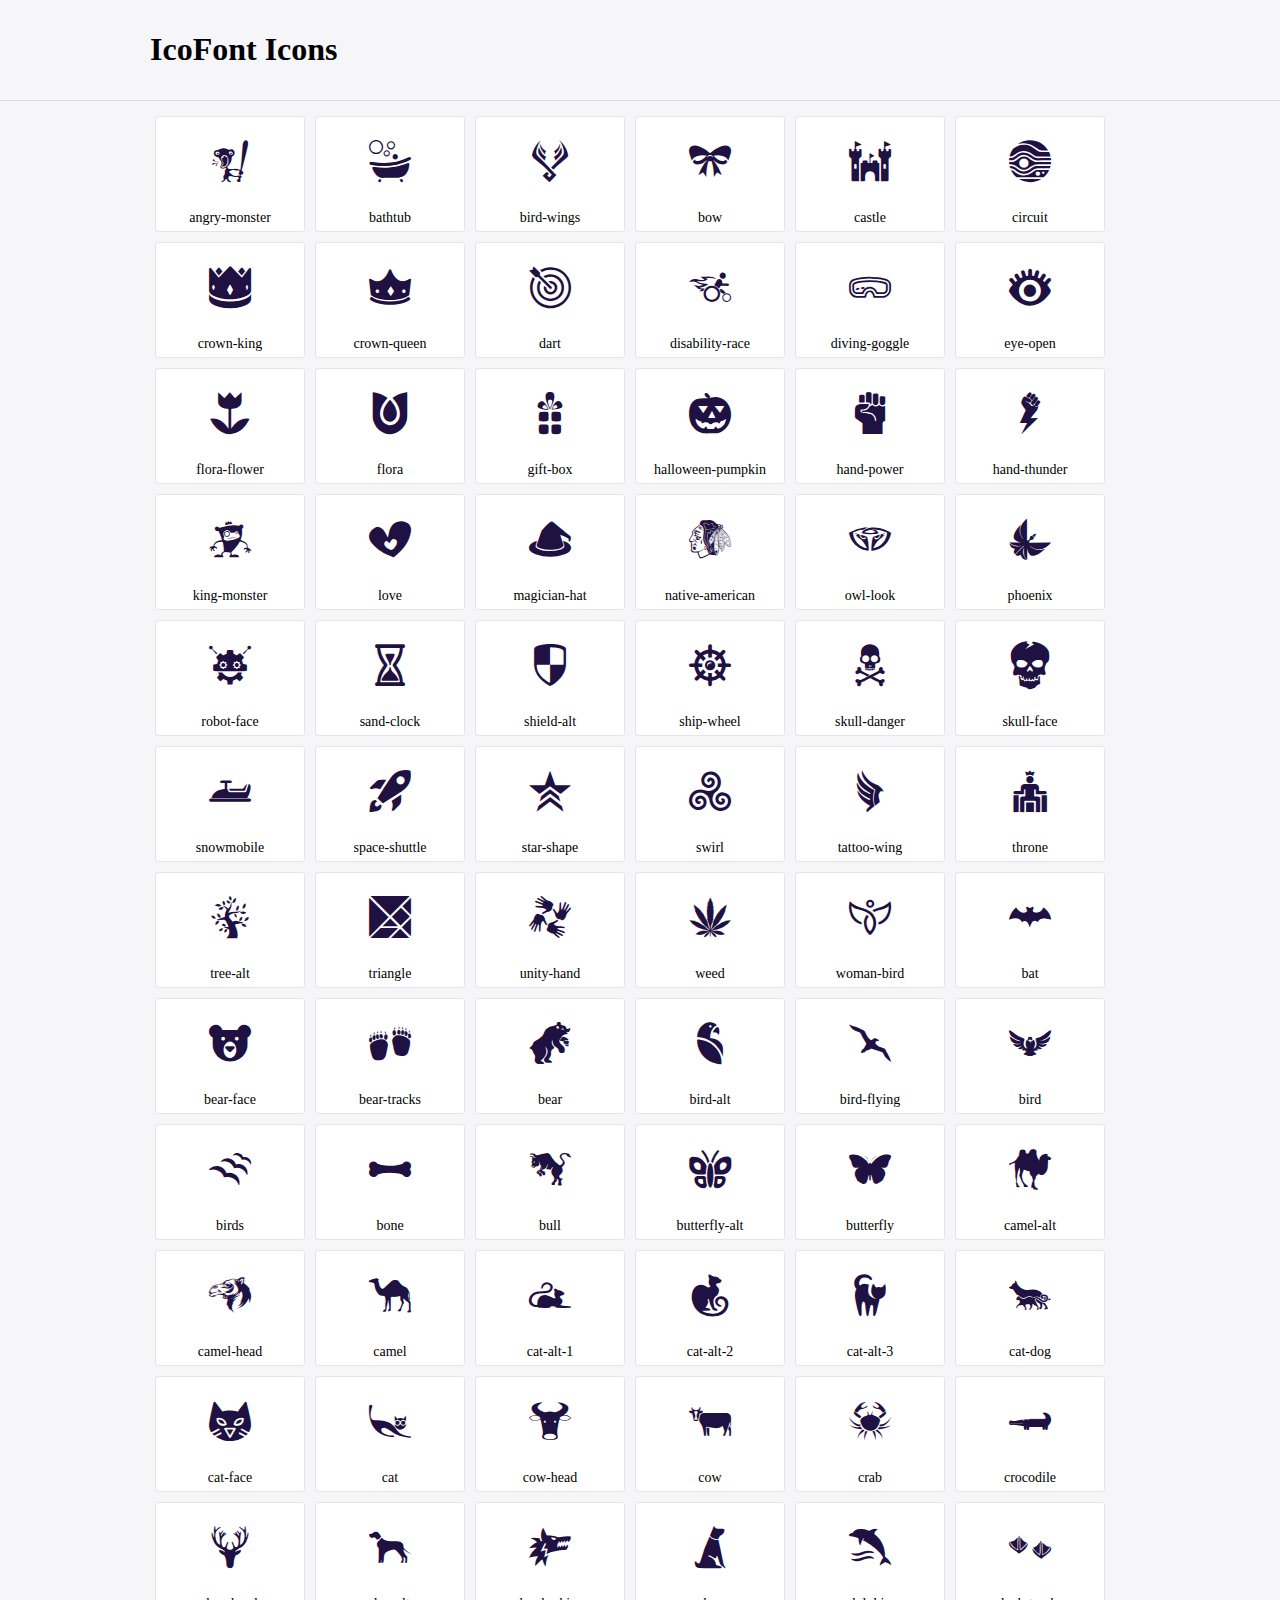
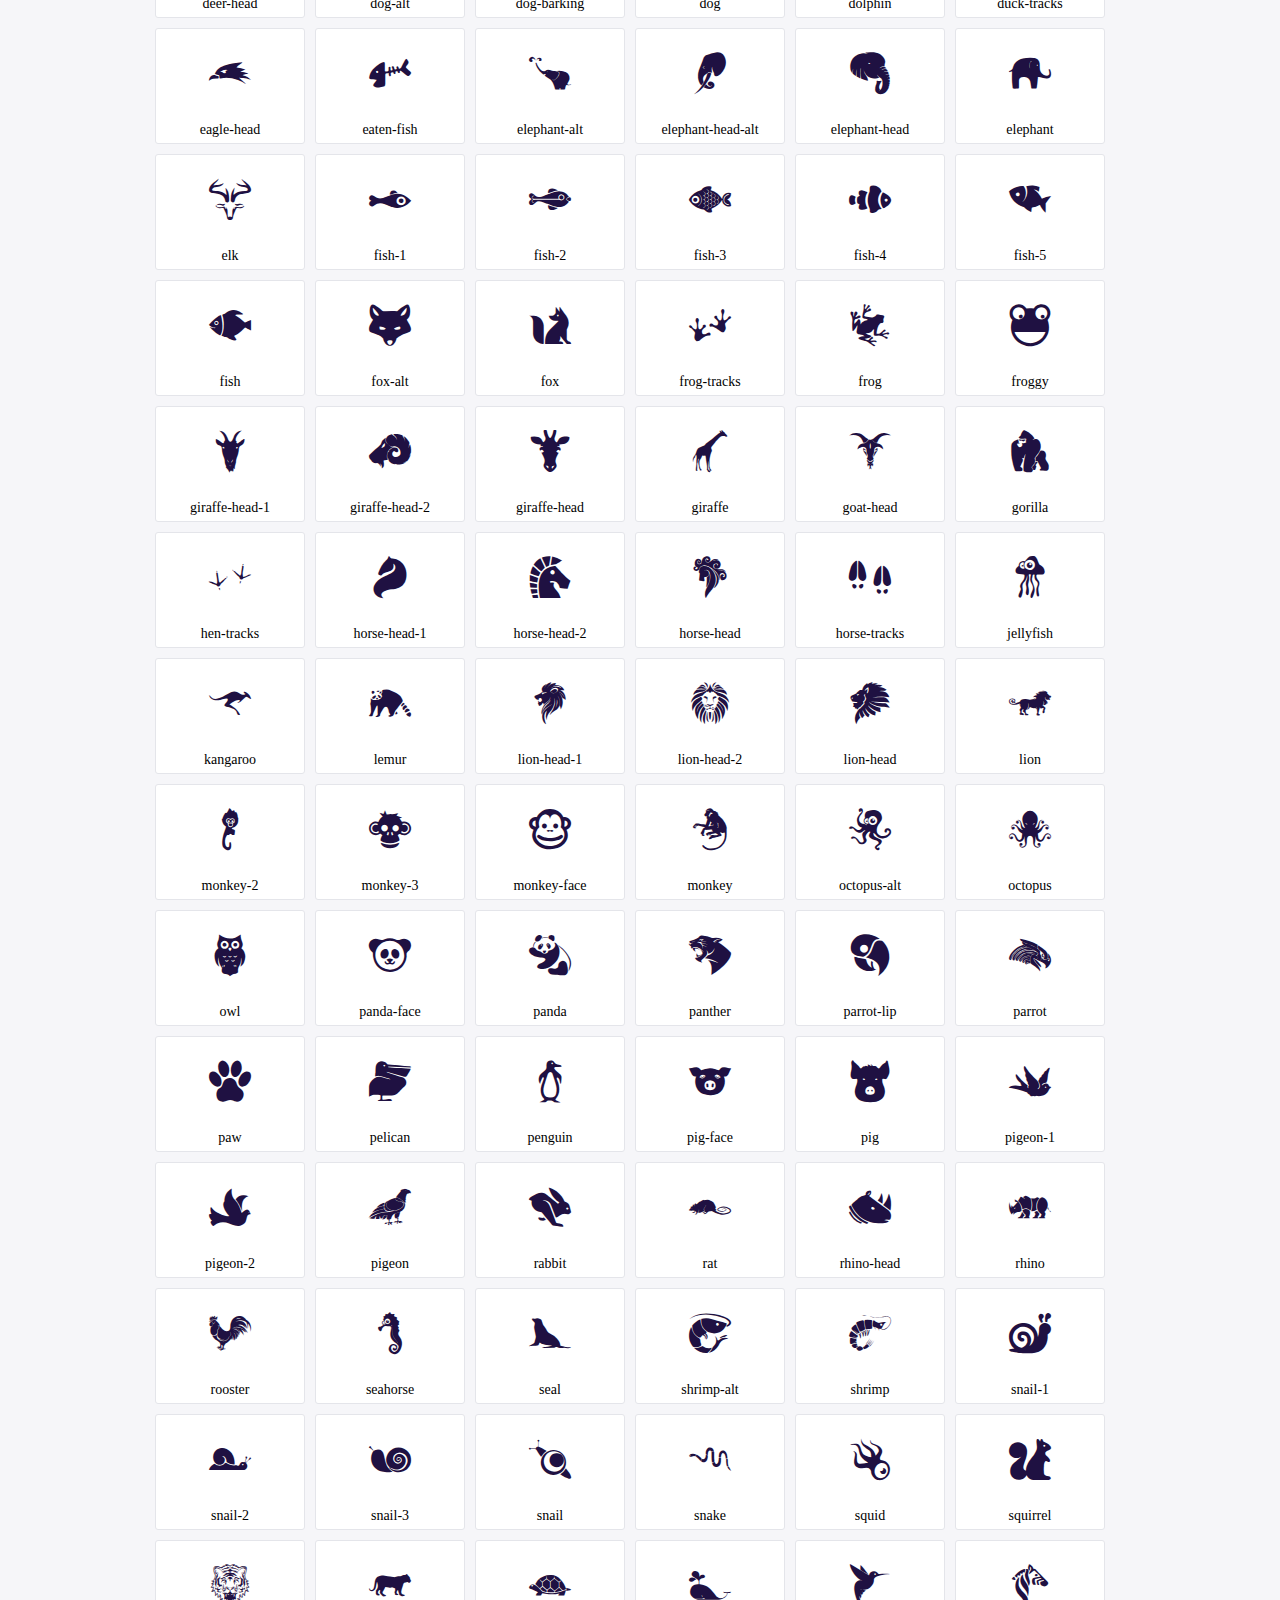
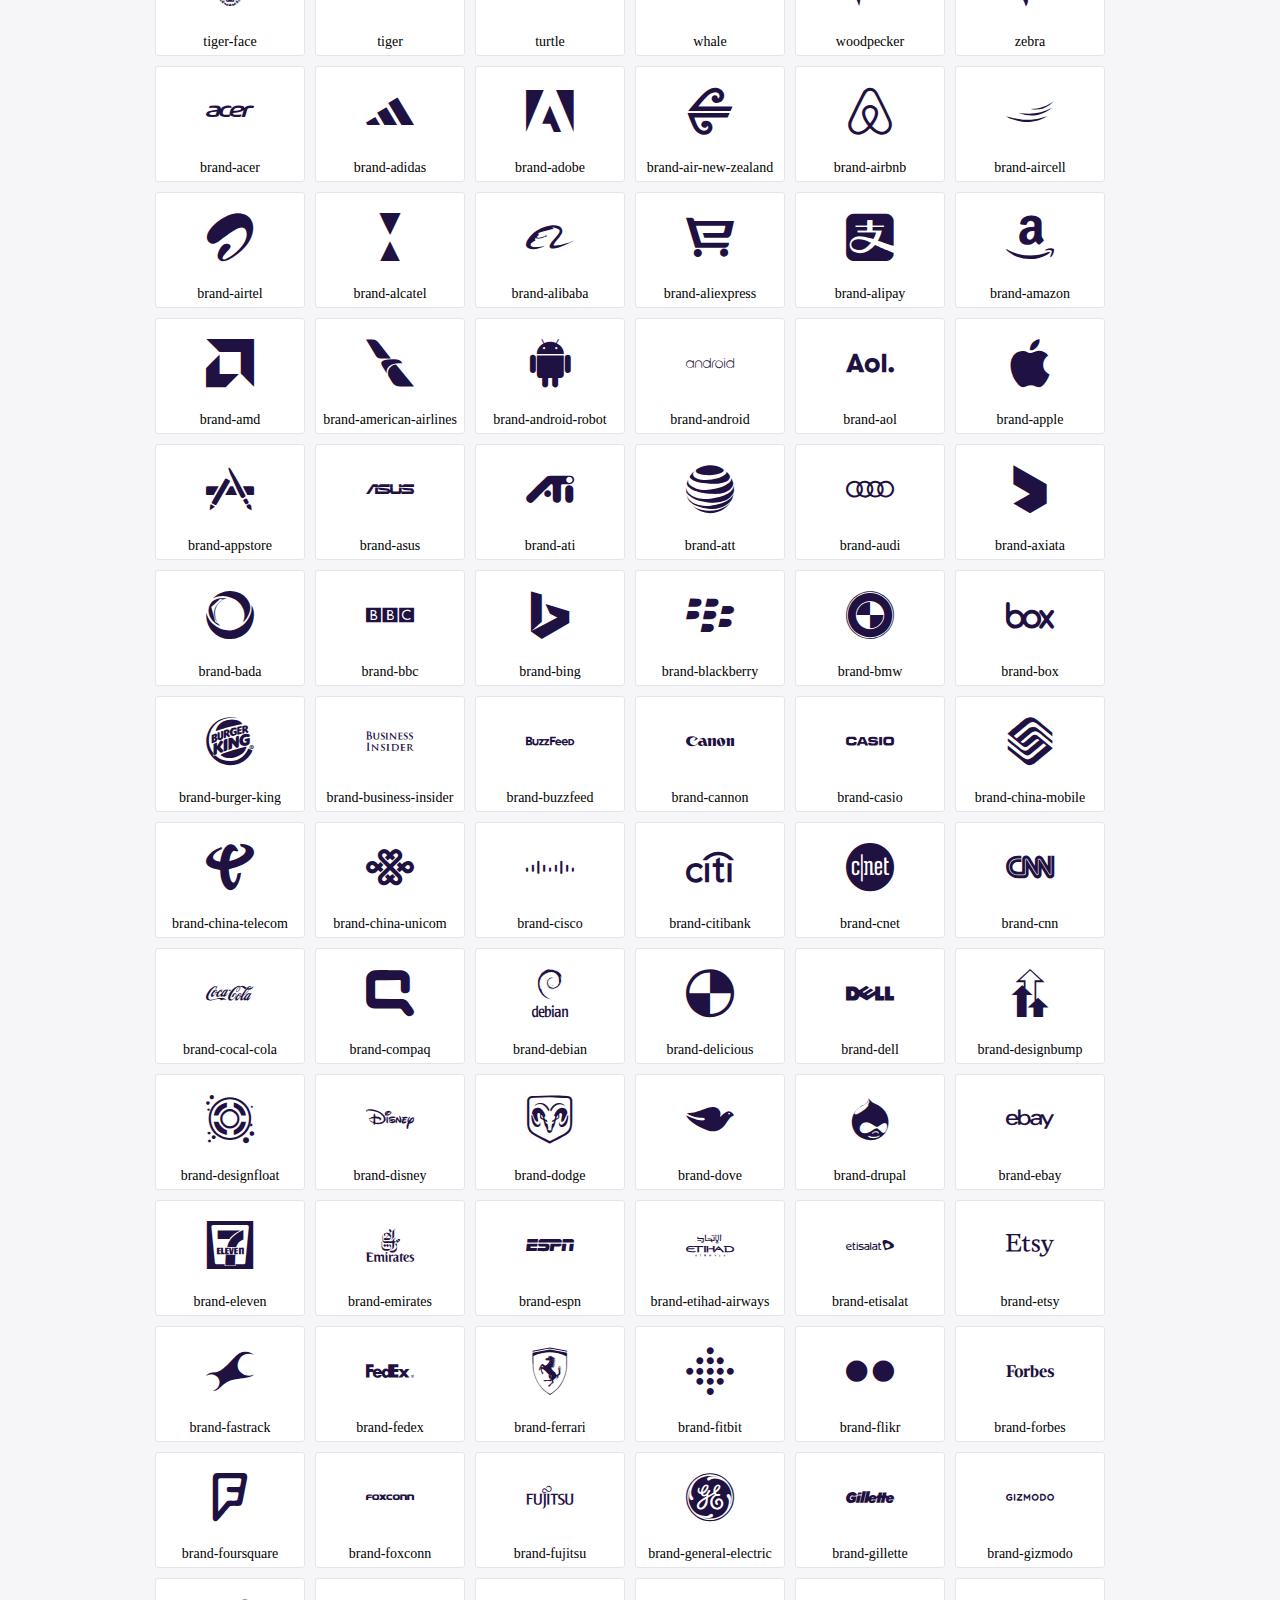
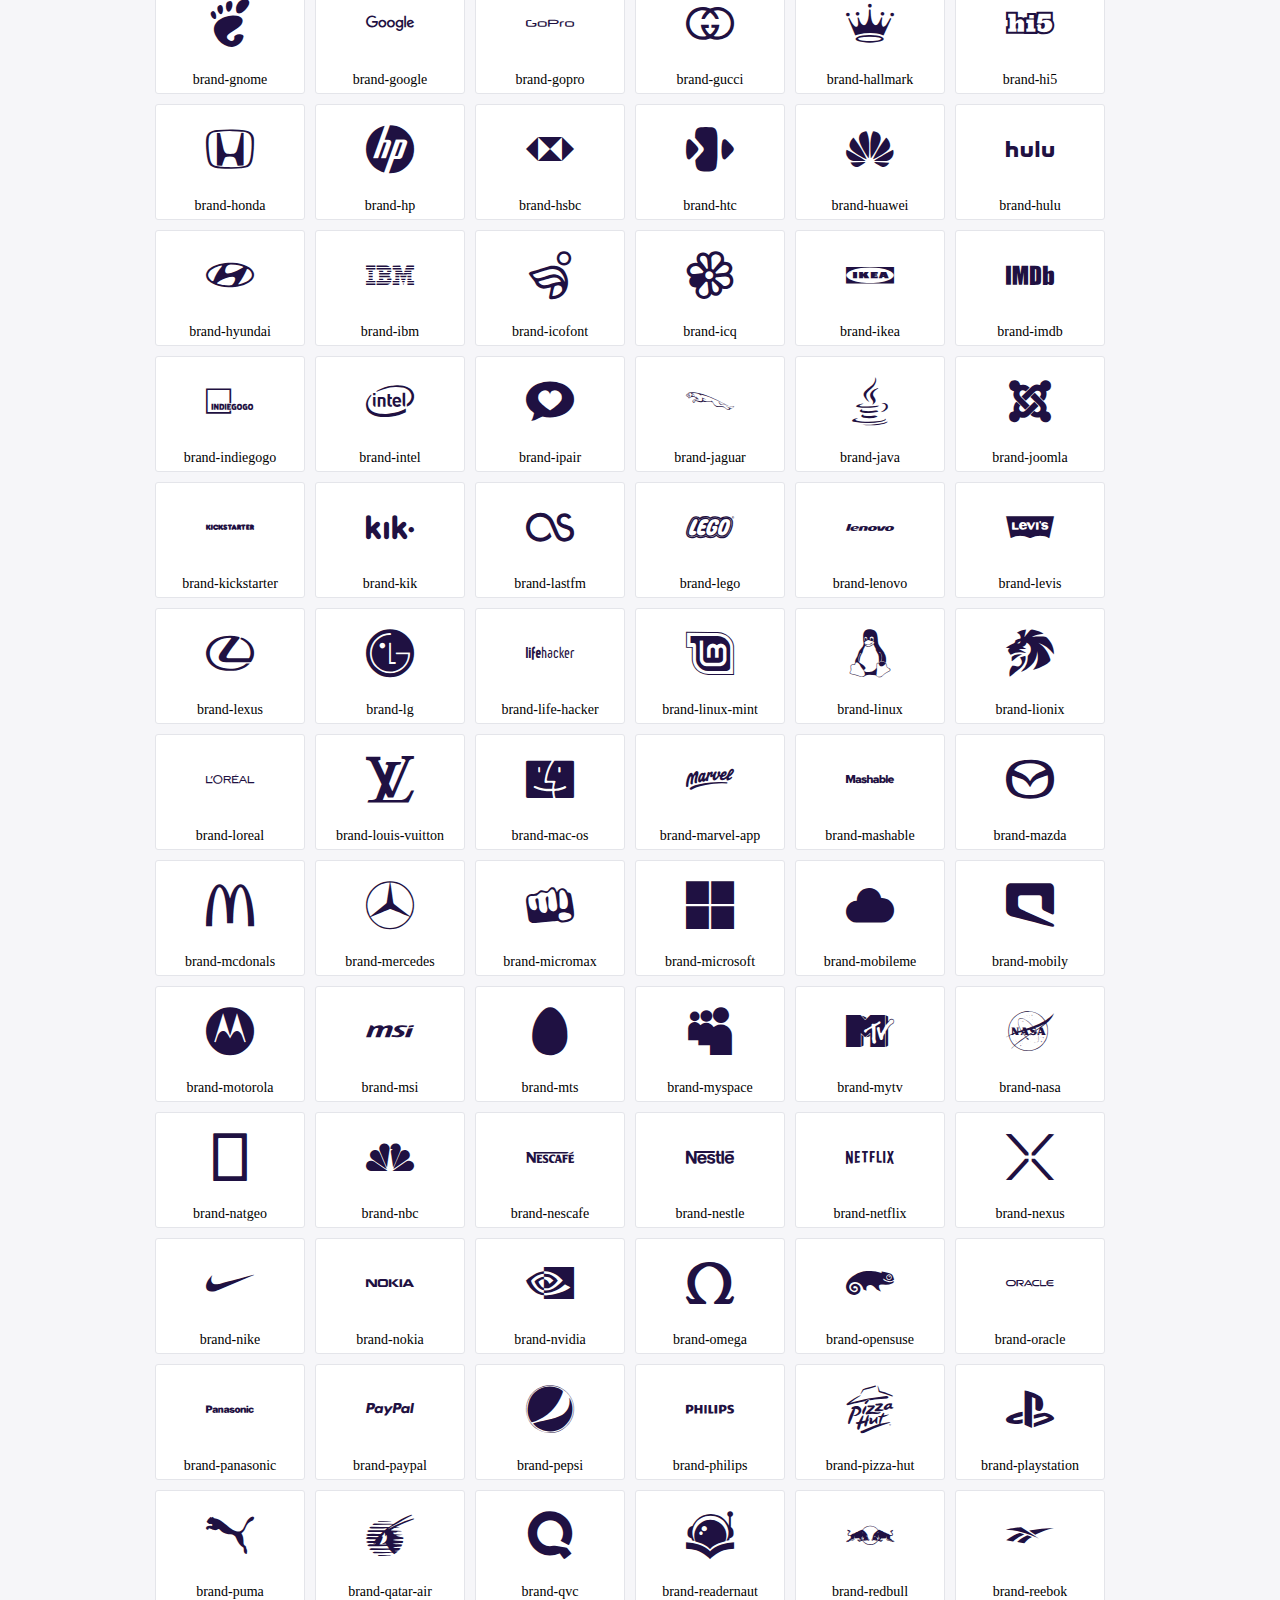
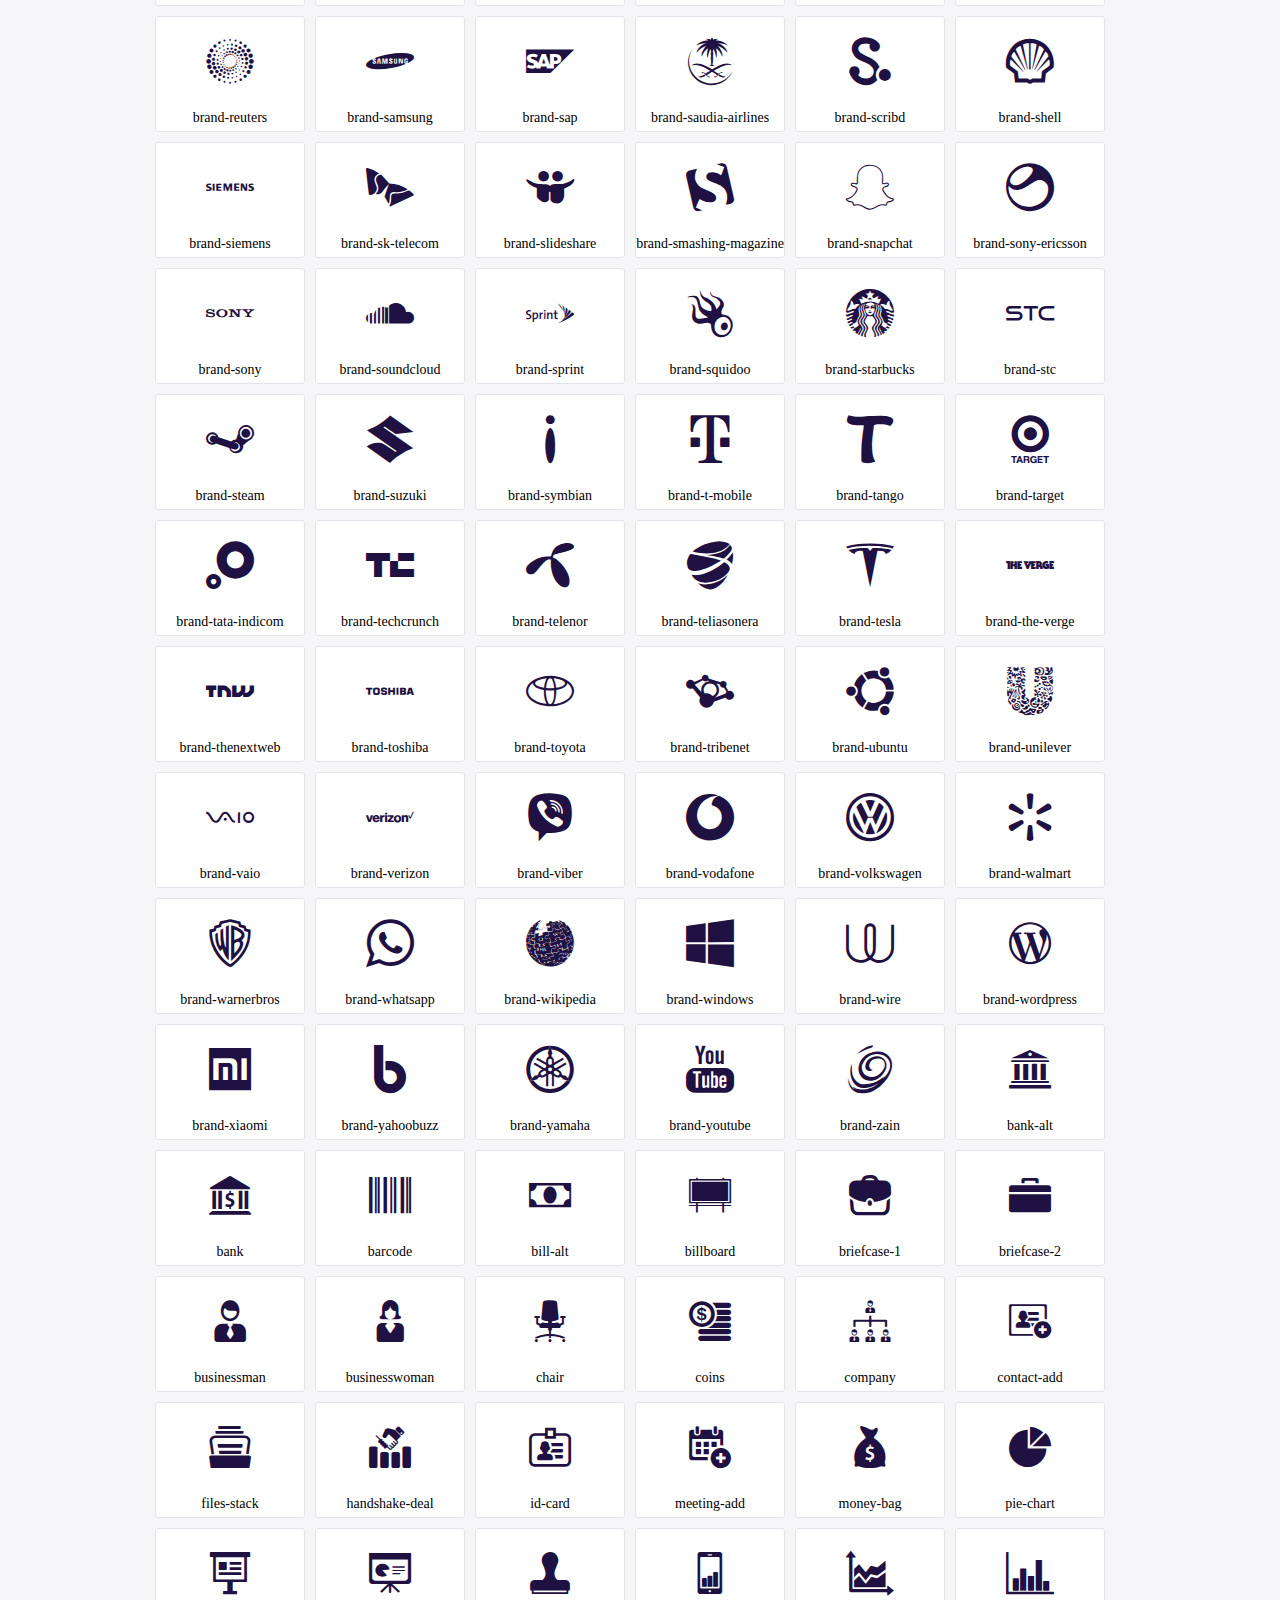
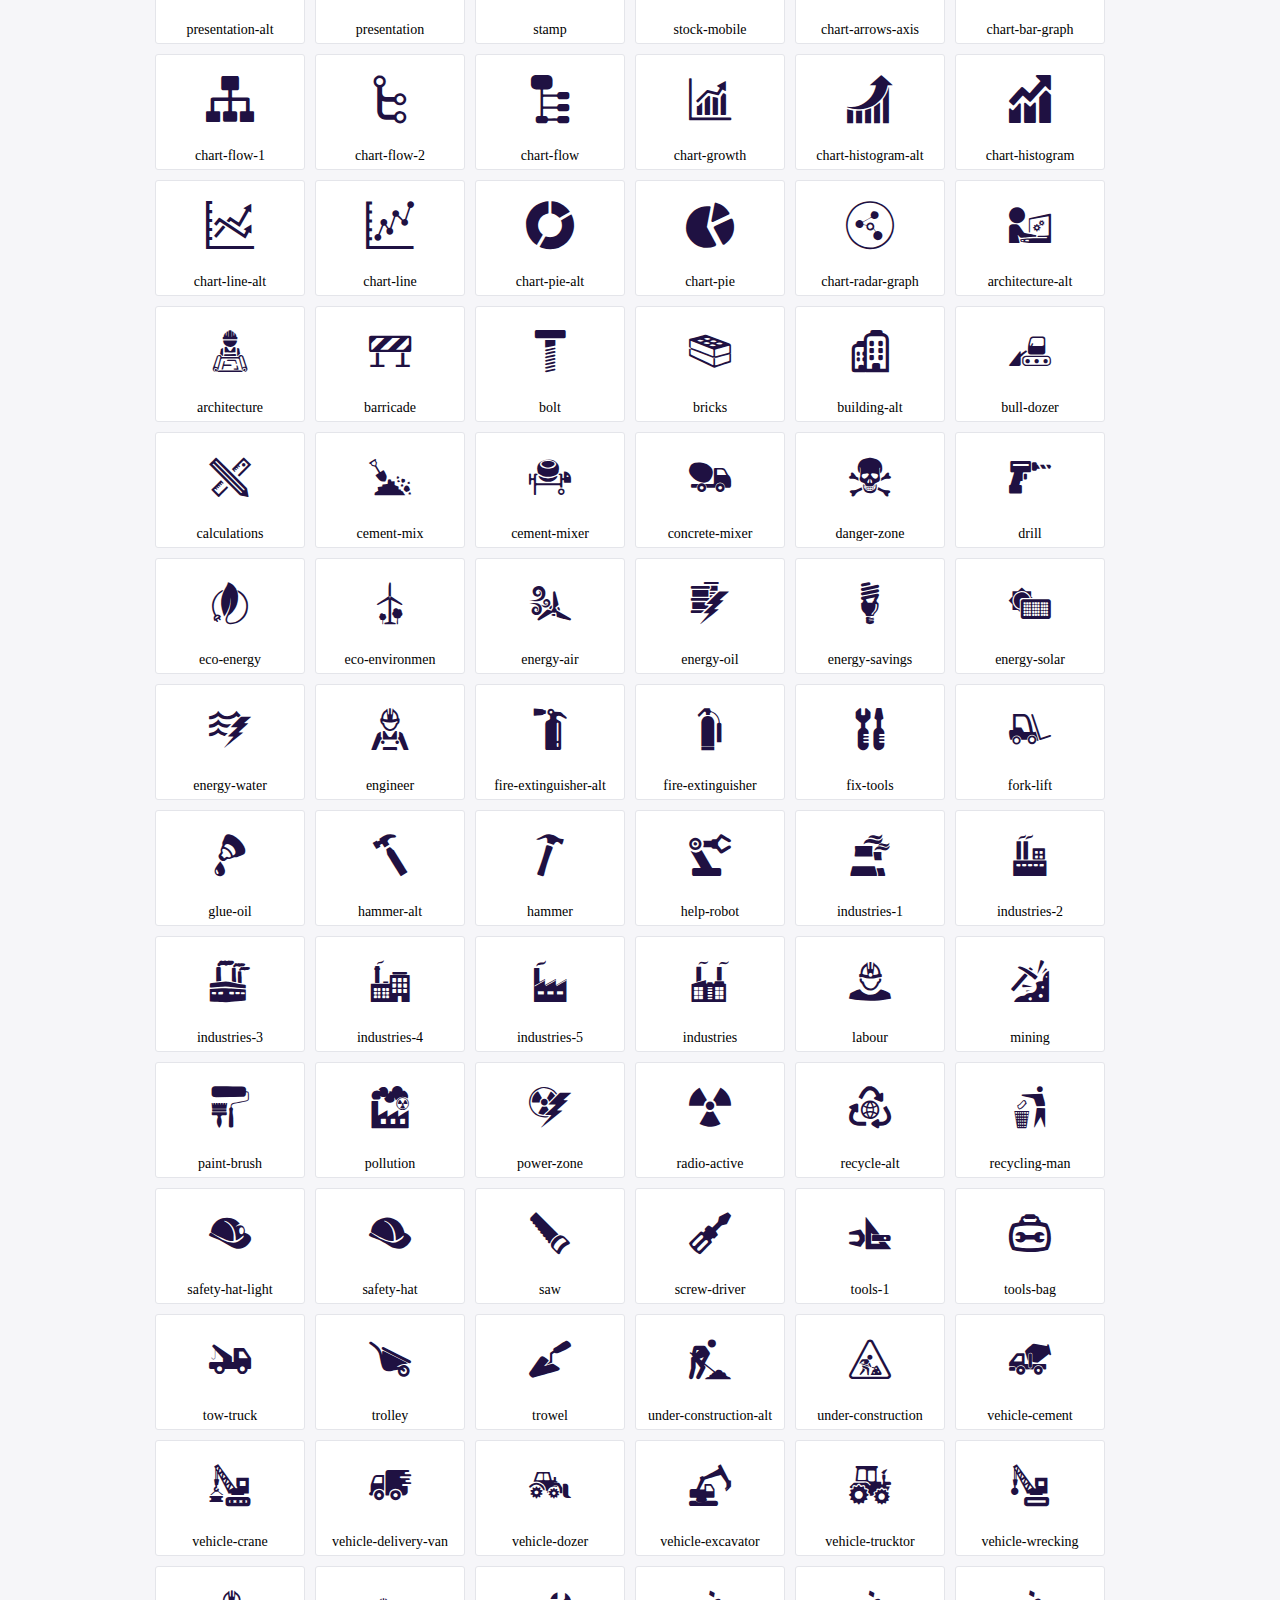
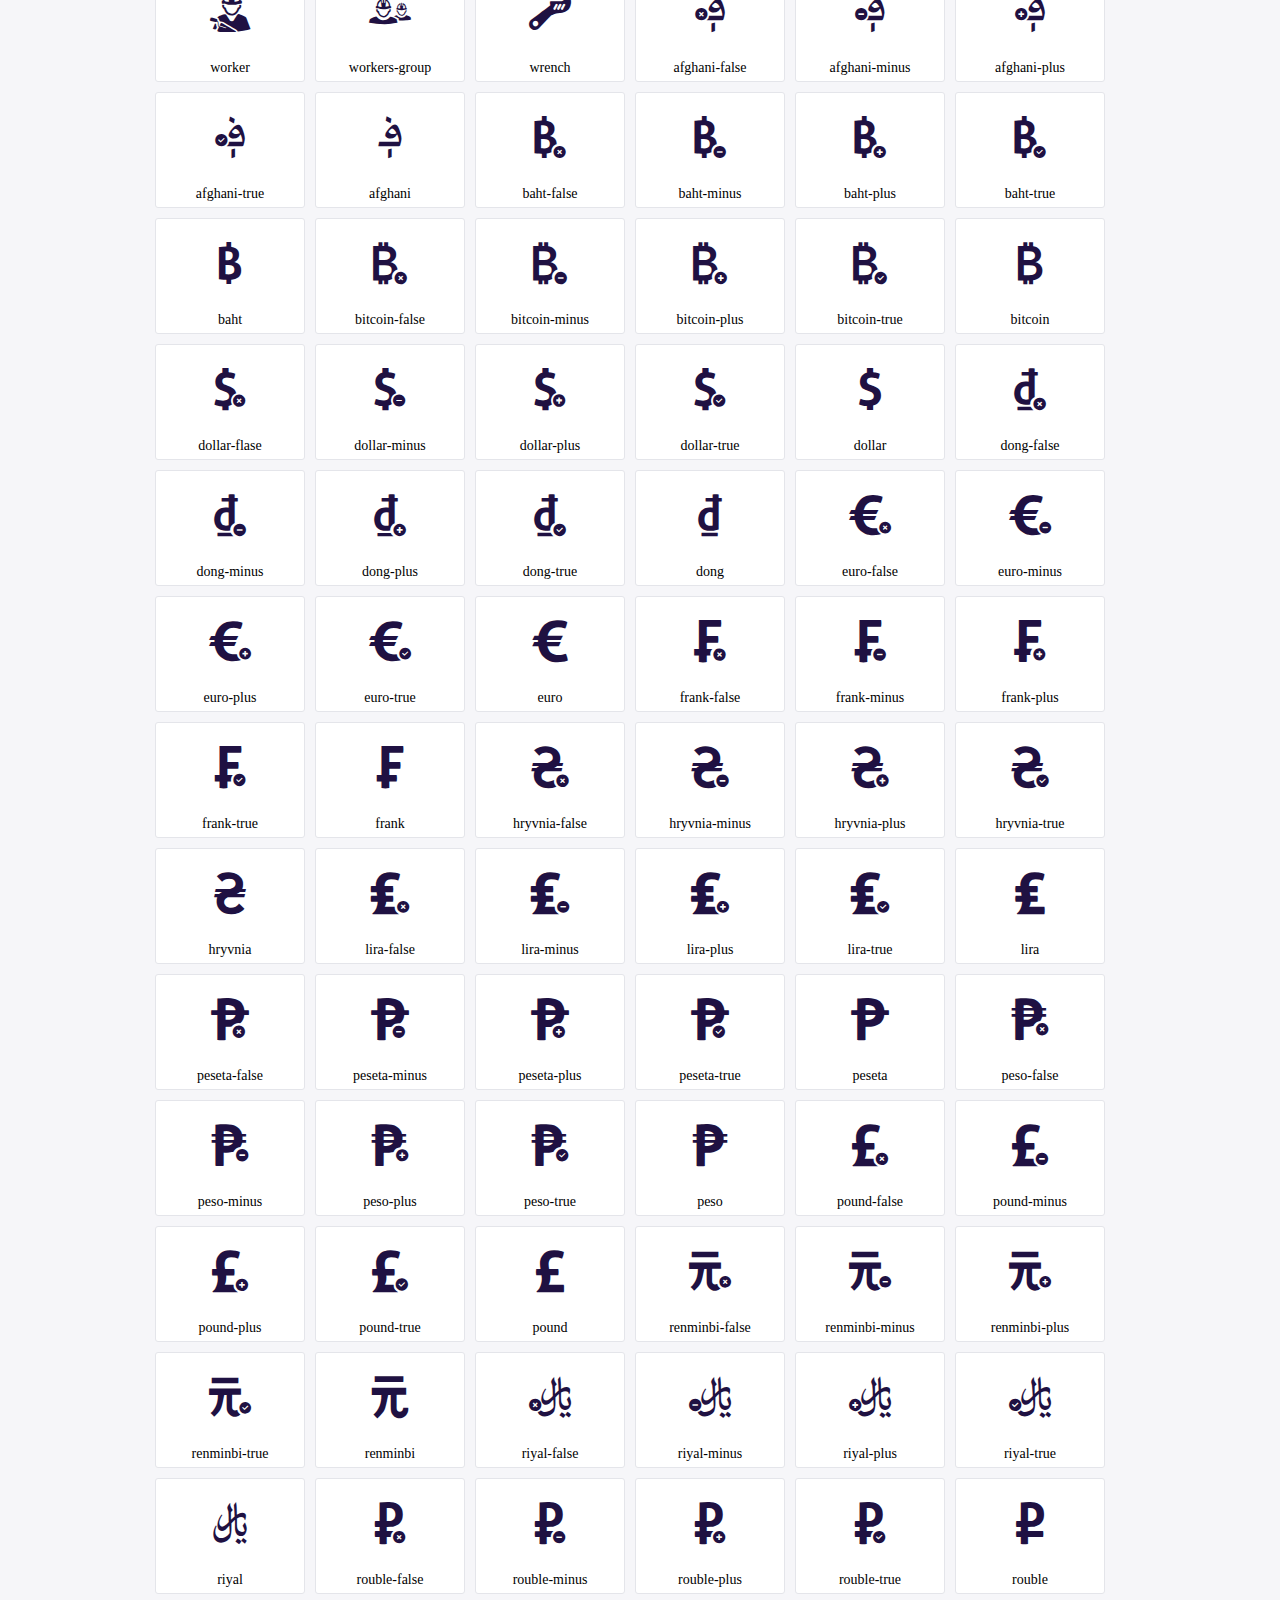
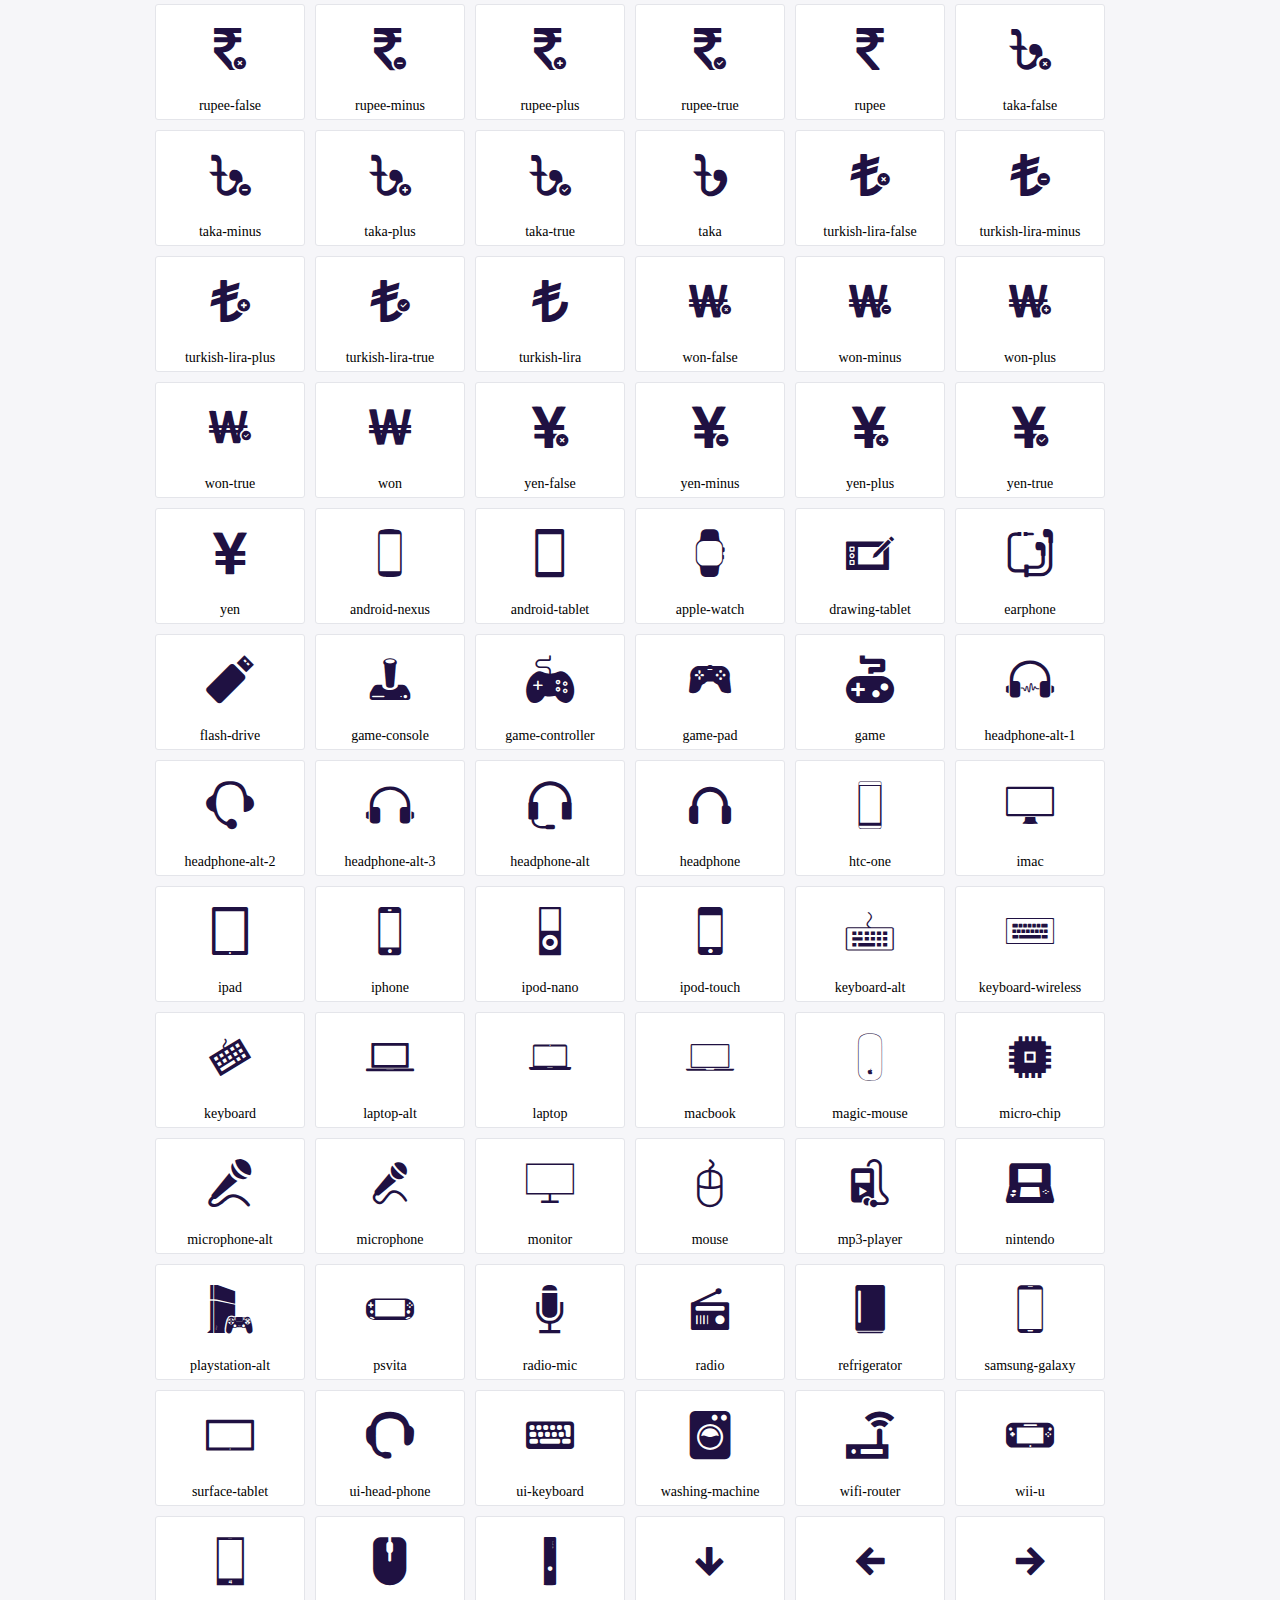
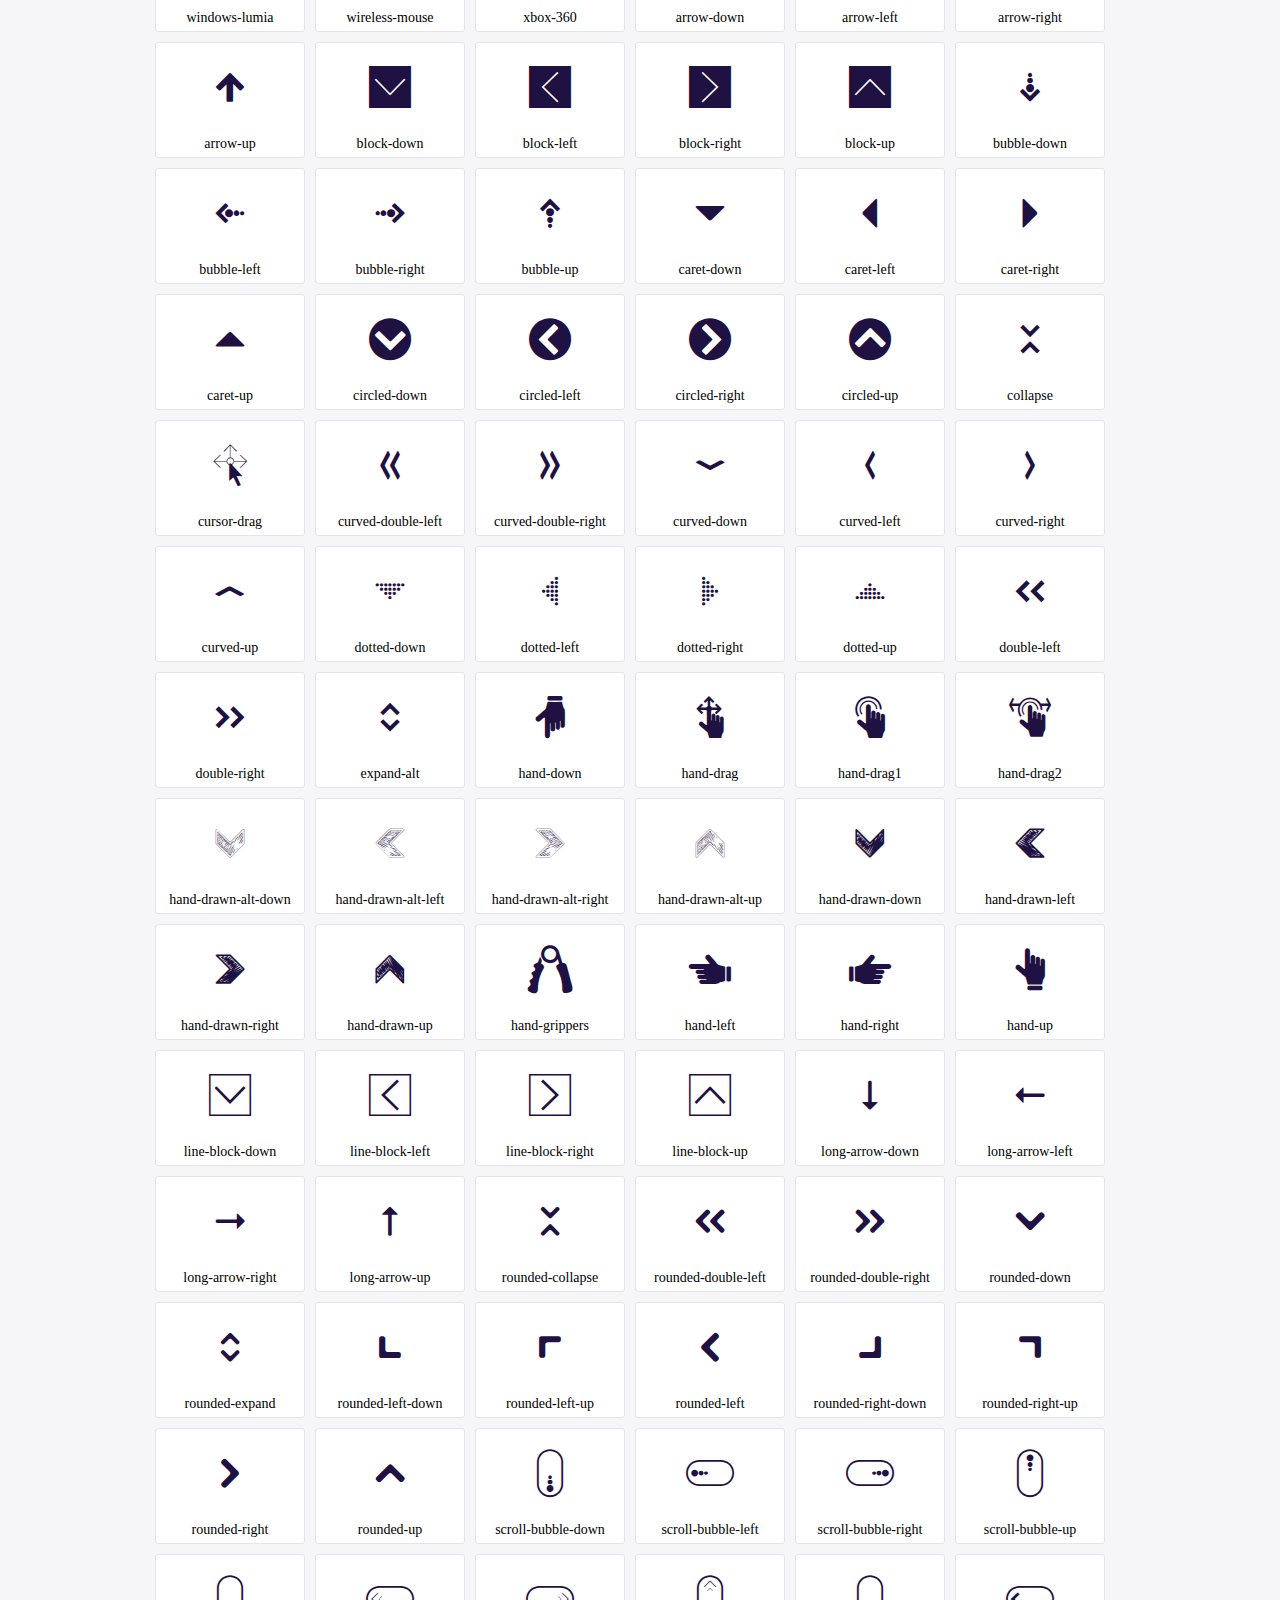
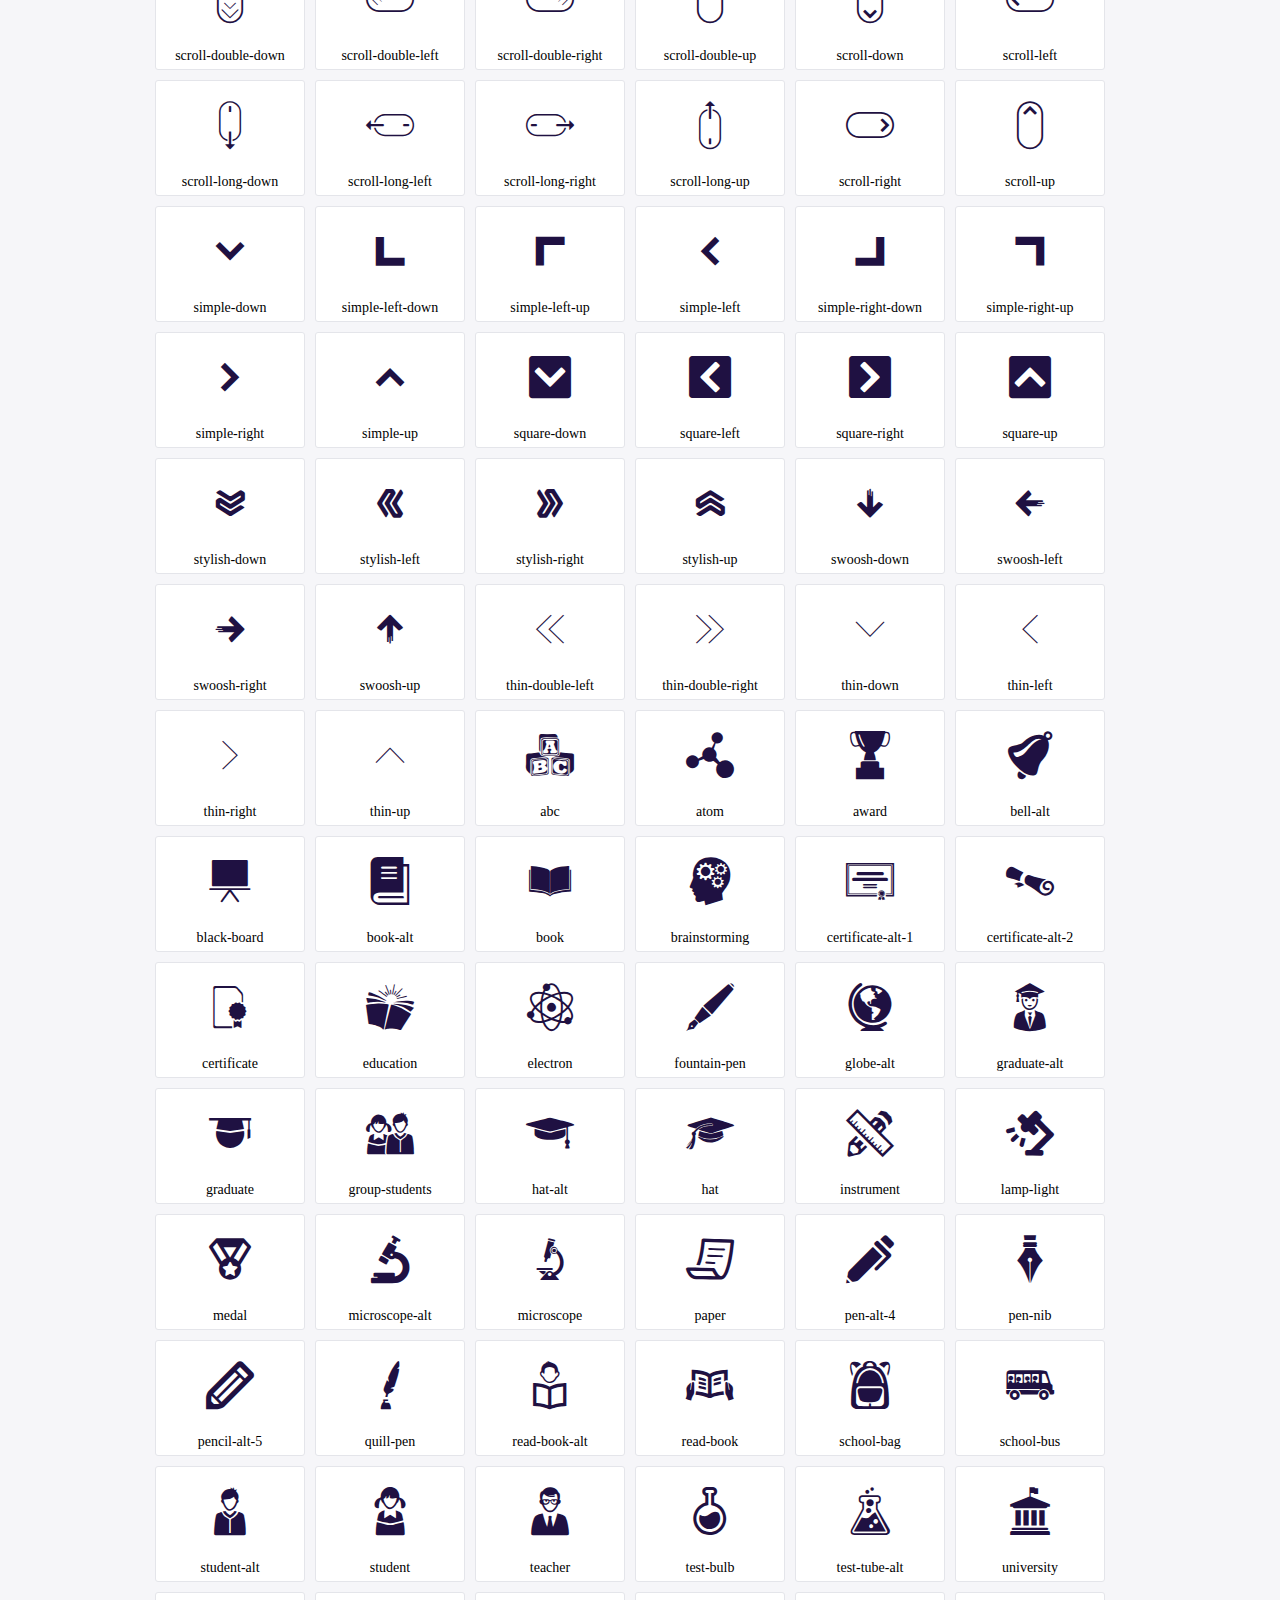
<file: public_html/css/icofont/demo.html>
<!DOCTYPE html>
	<html>
	<head>
		<meta charset="utf-8">
		<title>Examples | IcoFont</title>
		<link rel="stylesheet" type="text/css" href="./icofont.min.css">
		<style type="text/css">
			body {
				margin: 0;
				padding: 0;
				background: #F6F6F9;
			}
			.header {
				border-bottom: 1px solid #DCDCE1;
				padding: 10px 0;
				margin-bottom: 10px;
			}
			.container {
				width: 980px;
				margin: 0 auto;
			}
			.ico-title {
				font-size: 2em;
			}
			.iconlist {
				margin: 0;
				padding: 0;
				list-style: none;
				text-align: center;
				width: 100%;
				display: flex;
				flex-wrap: wrap;
				flex-direction: row;
			}
			.iconlist li {
				position: relative;
				margin: 5px;
				width: 150px;
				cursor: pointer;
			}
			.iconlist li .icon-holder {
				position: relative;
				text-align: center;
				border-radius: 3px;
				overflow: hidden;
				padding-bottom: 5px;
				background: #ffffff;
				border: 1px solid #E4E5EA;
				transition: all 0.2s linear 0s;
			}
			.iconlist li .icon-holder:hover {
				background: #00C3DA;
				color: #ffffff;
			}
			.iconlist li .icon-holder:hover .icon i {
				color: #ffffff;
			}
			.iconlist li .icon-holder .icon {
				padding: 20px;
				text-align: center;
			}
			.iconlist li .icon-holder .icon i {
				font-size: 3em;
				color: #1F1142;
			}
			.iconlist li .icon-holder span {
				font-size: 14px;
				display: block;
				margin-top: 5px;
				border-radius: 3px;
			}
		</style>
	</head>
	<body>
	<div class="header">
		<div class="container">
			<h1 class="ico-title"> IcoFont Icons </h1>
		</div>
	</div>
	<div class="container">
		<ul class="iconlist">
		
		<li>
			<div class="icon-holder">
				<div class="icon"> 
					<i class="icofont-angry-monster"></i>
				</div> 
				<span> angry-monster </span>
			</div>
		</li>
		
		<li>
			<div class="icon-holder">
				<div class="icon"> 
					<i class="icofont-bathtub"></i>
				</div> 
				<span> bathtub </span>
			</div>
		</li>
		
		<li>
			<div class="icon-holder">
				<div class="icon"> 
					<i class="icofont-bird-wings"></i>
				</div> 
				<span> bird-wings </span>
			</div>
		</li>
		
		<li>
			<div class="icon-holder">
				<div class="icon"> 
					<i class="icofont-bow"></i>
				</div> 
				<span> bow </span>
			</div>
		</li>
		
		<li>
			<div class="icon-holder">
				<div class="icon"> 
					<i class="icofont-castle"></i>
				</div> 
				<span> castle </span>
			</div>
		</li>
		
		<li>
			<div class="icon-holder">
				<div class="icon"> 
					<i class="icofont-circuit"></i>
				</div> 
				<span> circuit </span>
			</div>
		</li>
		
		<li>
			<div class="icon-holder">
				<div class="icon"> 
					<i class="icofont-crown-king"></i>
				</div> 
				<span> crown-king </span>
			</div>
		</li>
		
		<li>
			<div class="icon-holder">
				<div class="icon"> 
					<i class="icofont-crown-queen"></i>
				</div> 
				<span> crown-queen </span>
			</div>
		</li>
		
		<li>
			<div class="icon-holder">
				<div class="icon"> 
					<i class="icofont-dart"></i>
				</div> 
				<span> dart </span>
			</div>
		</li>
		
		<li>
			<div class="icon-holder">
				<div class="icon"> 
					<i class="icofont-disability-race"></i>
				</div> 
				<span> disability-race </span>
			</div>
		</li>
		
		<li>
			<div class="icon-holder">
				<div class="icon"> 
					<i class="icofont-diving-goggle"></i>
				</div> 
				<span> diving-goggle </span>
			</div>
		</li>
		
		<li>
			<div class="icon-holder">
				<div class="icon"> 
					<i class="icofont-eye-open"></i>
				</div> 
				<span> eye-open </span>
			</div>
		</li>
		
		<li>
			<div class="icon-holder">
				<div class="icon"> 
					<i class="icofont-flora-flower"></i>
				</div> 
				<span> flora-flower </span>
			</div>
		</li>
		
		<li>
			<div class="icon-holder">
				<div class="icon"> 
					<i class="icofont-flora"></i>
				</div> 
				<span> flora </span>
			</div>
		</li>
		
		<li>
			<div class="icon-holder">
				<div class="icon"> 
					<i class="icofont-gift-box"></i>
				</div> 
				<span> gift-box </span>
			</div>
		</li>
		
		<li>
			<div class="icon-holder">
				<div class="icon"> 
					<i class="icofont-halloween-pumpkin"></i>
				</div> 
				<span> halloween-pumpkin </span>
			</div>
		</li>
		
		<li>
			<div class="icon-holder">
				<div class="icon"> 
					<i class="icofont-hand-power"></i>
				</div> 
				<span> hand-power </span>
			</div>
		</li>
		
		<li>
			<div class="icon-holder">
				<div class="icon"> 
					<i class="icofont-hand-thunder"></i>
				</div> 
				<span> hand-thunder </span>
			</div>
		</li>
		
		<li>
			<div class="icon-holder">
				<div class="icon"> 
					<i class="icofont-king-monster"></i>
				</div> 
				<span> king-monster </span>
			</div>
		</li>
		
		<li>
			<div class="icon-holder">
				<div class="icon"> 
					<i class="icofont-love"></i>
				</div> 
				<span> love </span>
			</div>
		</li>
		
		<li>
			<div class="icon-holder">
				<div class="icon"> 
					<i class="icofont-magician-hat"></i>
				</div> 
				<span> magician-hat </span>
			</div>
		</li>
		
		<li>
			<div class="icon-holder">
				<div class="icon"> 
					<i class="icofont-native-american"></i>
				</div> 
				<span> native-american </span>
			</div>
		</li>
		
		<li>
			<div class="icon-holder">
				<div class="icon"> 
					<i class="icofont-owl-look"></i>
				</div> 
				<span> owl-look </span>
			</div>
		</li>
		
		<li>
			<div class="icon-holder">
				<div class="icon"> 
					<i class="icofont-phoenix"></i>
				</div> 
				<span> phoenix </span>
			</div>
		</li>
		
		<li>
			<div class="icon-holder">
				<div class="icon"> 
					<i class="icofont-robot-face"></i>
				</div> 
				<span> robot-face </span>
			</div>
		</li>
		
		<li>
			<div class="icon-holder">
				<div class="icon"> 
					<i class="icofont-sand-clock"></i>
				</div> 
				<span> sand-clock </span>
			</div>
		</li>
		
		<li>
			<div class="icon-holder">
				<div class="icon"> 
					<i class="icofont-shield-alt"></i>
				</div> 
				<span> shield-alt </span>
			</div>
		</li>
		
		<li>
			<div class="icon-holder">
				<div class="icon"> 
					<i class="icofont-ship-wheel"></i>
				</div> 
				<span> ship-wheel </span>
			</div>
		</li>
		
		<li>
			<div class="icon-holder">
				<div class="icon"> 
					<i class="icofont-skull-danger"></i>
				</div> 
				<span> skull-danger </span>
			</div>
		</li>
		
		<li>
			<div class="icon-holder">
				<div class="icon"> 
					<i class="icofont-skull-face"></i>
				</div> 
				<span> skull-face </span>
			</div>
		</li>
		
		<li>
			<div class="icon-holder">
				<div class="icon"> 
					<i class="icofont-snowmobile"></i>
				</div> 
				<span> snowmobile </span>
			</div>
		</li>
		
		<li>
			<div class="icon-holder">
				<div class="icon"> 
					<i class="icofont-space-shuttle"></i>
				</div> 
				<span> space-shuttle </span>
			</div>
		</li>
		
		<li>
			<div class="icon-holder">
				<div class="icon"> 
					<i class="icofont-star-shape"></i>
				</div> 
				<span> star-shape </span>
			</div>
		</li>
		
		<li>
			<div class="icon-holder">
				<div class="icon"> 
					<i class="icofont-swirl"></i>
				</div> 
				<span> swirl </span>
			</div>
		</li>
		
		<li>
			<div class="icon-holder">
				<div class="icon"> 
					<i class="icofont-tattoo-wing"></i>
				</div> 
				<span> tattoo-wing </span>
			</div>
		</li>
		
		<li>
			<div class="icon-holder">
				<div class="icon"> 
					<i class="icofont-throne"></i>
				</div> 
				<span> throne </span>
			</div>
		</li>
		
		<li>
			<div class="icon-holder">
				<div class="icon"> 
					<i class="icofont-tree-alt"></i>
				</div> 
				<span> tree-alt </span>
			</div>
		</li>
		
		<li>
			<div class="icon-holder">
				<div class="icon"> 
					<i class="icofont-triangle"></i>
				</div> 
				<span> triangle </span>
			</div>
		</li>
		
		<li>
			<div class="icon-holder">
				<div class="icon"> 
					<i class="icofont-unity-hand"></i>
				</div> 
				<span> unity-hand </span>
			</div>
		</li>
		
		<li>
			<div class="icon-holder">
				<div class="icon"> 
					<i class="icofont-weed"></i>
				</div> 
				<span> weed </span>
			</div>
		</li>
		
		<li>
			<div class="icon-holder">
				<div class="icon"> 
					<i class="icofont-woman-bird"></i>
				</div> 
				<span> woman-bird </span>
			</div>
		</li>
		
		<li>
			<div class="icon-holder">
				<div class="icon"> 
					<i class="icofont-bat"></i>
				</div> 
				<span> bat </span>
			</div>
		</li>
		
		<li>
			<div class="icon-holder">
				<div class="icon"> 
					<i class="icofont-bear-face"></i>
				</div> 
				<span> bear-face </span>
			</div>
		</li>
		
		<li>
			<div class="icon-holder">
				<div class="icon"> 
					<i class="icofont-bear-tracks"></i>
				</div> 
				<span> bear-tracks </span>
			</div>
		</li>
		
		<li>
			<div class="icon-holder">
				<div class="icon"> 
					<i class="icofont-bear"></i>
				</div> 
				<span> bear </span>
			</div>
		</li>
		
		<li>
			<div class="icon-holder">
				<div class="icon"> 
					<i class="icofont-bird-alt"></i>
				</div> 
				<span> bird-alt </span>
			</div>
		</li>
		
		<li>
			<div class="icon-holder">
				<div class="icon"> 
					<i class="icofont-bird-flying"></i>
				</div> 
				<span> bird-flying </span>
			</div>
		</li>
		
		<li>
			<div class="icon-holder">
				<div class="icon"> 
					<i class="icofont-bird"></i>
				</div> 
				<span> bird </span>
			</div>
		</li>
		
		<li>
			<div class="icon-holder">
				<div class="icon"> 
					<i class="icofont-birds"></i>
				</div> 
				<span> birds </span>
			</div>
		</li>
		
		<li>
			<div class="icon-holder">
				<div class="icon"> 
					<i class="icofont-bone"></i>
				</div> 
				<span> bone </span>
			</div>
		</li>
		
		<li>
			<div class="icon-holder">
				<div class="icon"> 
					<i class="icofont-bull"></i>
				</div> 
				<span> bull </span>
			</div>
		</li>
		
		<li>
			<div class="icon-holder">
				<div class="icon"> 
					<i class="icofont-butterfly-alt"></i>
				</div> 
				<span> butterfly-alt </span>
			</div>
		</li>
		
		<li>
			<div class="icon-holder">
				<div class="icon"> 
					<i class="icofont-butterfly"></i>
				</div> 
				<span> butterfly </span>
			</div>
		</li>
		
		<li>
			<div class="icon-holder">
				<div class="icon"> 
					<i class="icofont-camel-alt"></i>
				</div> 
				<span> camel-alt </span>
			</div>
		</li>
		
		<li>
			<div class="icon-holder">
				<div class="icon"> 
					<i class="icofont-camel-head"></i>
				</div> 
				<span> camel-head </span>
			</div>
		</li>
		
		<li>
			<div class="icon-holder">
				<div class="icon"> 
					<i class="icofont-camel"></i>
				</div> 
				<span> camel </span>
			</div>
		</li>
		
		<li>
			<div class="icon-holder">
				<div class="icon"> 
					<i class="icofont-cat-alt-1"></i>
				</div> 
				<span> cat-alt-1 </span>
			</div>
		</li>
		
		<li>
			<div class="icon-holder">
				<div class="icon"> 
					<i class="icofont-cat-alt-2"></i>
				</div> 
				<span> cat-alt-2 </span>
			</div>
		</li>
		
		<li>
			<div class="icon-holder">
				<div class="icon"> 
					<i class="icofont-cat-alt-3"></i>
				</div> 
				<span> cat-alt-3 </span>
			</div>
		</li>
		
		<li>
			<div class="icon-holder">
				<div class="icon"> 
					<i class="icofont-cat-dog"></i>
				</div> 
				<span> cat-dog </span>
			</div>
		</li>
		
		<li>
			<div class="icon-holder">
				<div class="icon"> 
					<i class="icofont-cat-face"></i>
				</div> 
				<span> cat-face </span>
			</div>
		</li>
		
		<li>
			<div class="icon-holder">
				<div class="icon"> 
					<i class="icofont-cat"></i>
				</div> 
				<span> cat </span>
			</div>
		</li>
		
		<li>
			<div class="icon-holder">
				<div class="icon"> 
					<i class="icofont-cow-head"></i>
				</div> 
				<span> cow-head </span>
			</div>
		</li>
		
		<li>
			<div class="icon-holder">
				<div class="icon"> 
					<i class="icofont-cow"></i>
				</div> 
				<span> cow </span>
			</div>
		</li>
		
		<li>
			<div class="icon-holder">
				<div class="icon"> 
					<i class="icofont-crab"></i>
				</div> 
				<span> crab </span>
			</div>
		</li>
		
		<li>
			<div class="icon-holder">
				<div class="icon"> 
					<i class="icofont-crocodile"></i>
				</div> 
				<span> crocodile </span>
			</div>
		</li>
		
		<li>
			<div class="icon-holder">
				<div class="icon"> 
					<i class="icofont-deer-head"></i>
				</div> 
				<span> deer-head </span>
			</div>
		</li>
		
		<li>
			<div class="icon-holder">
				<div class="icon"> 
					<i class="icofont-dog-alt"></i>
				</div> 
				<span> dog-alt </span>
			</div>
		</li>
		
		<li>
			<div class="icon-holder">
				<div class="icon"> 
					<i class="icofont-dog-barking"></i>
				</div> 
				<span> dog-barking </span>
			</div>
		</li>
		
		<li>
			<div class="icon-holder">
				<div class="icon"> 
					<i class="icofont-dog"></i>
				</div> 
				<span> dog </span>
			</div>
		</li>
		
		<li>
			<div class="icon-holder">
				<div class="icon"> 
					<i class="icofont-dolphin"></i>
				</div> 
				<span> dolphin </span>
			</div>
		</li>
		
		<li>
			<div class="icon-holder">
				<div class="icon"> 
					<i class="icofont-duck-tracks"></i>
				</div> 
				<span> duck-tracks </span>
			</div>
		</li>
		
		<li>
			<div class="icon-holder">
				<div class="icon"> 
					<i class="icofont-eagle-head"></i>
				</div> 
				<span> eagle-head </span>
			</div>
		</li>
		
		<li>
			<div class="icon-holder">
				<div class="icon"> 
					<i class="icofont-eaten-fish"></i>
				</div> 
				<span> eaten-fish </span>
			</div>
		</li>
		
		<li>
			<div class="icon-holder">
				<div class="icon"> 
					<i class="icofont-elephant-alt"></i>
				</div> 
				<span> elephant-alt </span>
			</div>
		</li>
		
		<li>
			<div class="icon-holder">
				<div class="icon"> 
					<i class="icofont-elephant-head-alt"></i>
				</div> 
				<span> elephant-head-alt </span>
			</div>
		</li>
		
		<li>
			<div class="icon-holder">
				<div class="icon"> 
					<i class="icofont-elephant-head"></i>
				</div> 
				<span> elephant-head </span>
			</div>
		</li>
		
		<li>
			<div class="icon-holder">
				<div class="icon"> 
					<i class="icofont-elephant"></i>
				</div> 
				<span> elephant </span>
			</div>
		</li>
		
		<li>
			<div class="icon-holder">
				<div class="icon"> 
					<i class="icofont-elk"></i>
				</div> 
				<span> elk </span>
			</div>
		</li>
		
		<li>
			<div class="icon-holder">
				<div class="icon"> 
					<i class="icofont-fish-1"></i>
				</div> 
				<span> fish-1 </span>
			</div>
		</li>
		
		<li>
			<div class="icon-holder">
				<div class="icon"> 
					<i class="icofont-fish-2"></i>
				</div> 
				<span> fish-2 </span>
			</div>
		</li>
		
		<li>
			<div class="icon-holder">
				<div class="icon"> 
					<i class="icofont-fish-3"></i>
				</div> 
				<span> fish-3 </span>
			</div>
		</li>
		
		<li>
			<div class="icon-holder">
				<div class="icon"> 
					<i class="icofont-fish-4"></i>
				</div> 
				<span> fish-4 </span>
			</div>
		</li>
		
		<li>
			<div class="icon-holder">
				<div class="icon"> 
					<i class="icofont-fish-5"></i>
				</div> 
				<span> fish-5 </span>
			</div>
		</li>
		
		<li>
			<div class="icon-holder">
				<div class="icon"> 
					<i class="icofont-fish"></i>
				</div> 
				<span> fish </span>
			</div>
		</li>
		
		<li>
			<div class="icon-holder">
				<div class="icon"> 
					<i class="icofont-fox-alt"></i>
				</div> 
				<span> fox-alt </span>
			</div>
		</li>
		
		<li>
			<div class="icon-holder">
				<div class="icon"> 
					<i class="icofont-fox"></i>
				</div> 
				<span> fox </span>
			</div>
		</li>
		
		<li>
			<div class="icon-holder">
				<div class="icon"> 
					<i class="icofont-frog-tracks"></i>
				</div> 
				<span> frog-tracks </span>
			</div>
		</li>
		
		<li>
			<div class="icon-holder">
				<div class="icon"> 
					<i class="icofont-frog"></i>
				</div> 
				<span> frog </span>
			</div>
		</li>
		
		<li>
			<div class="icon-holder">
				<div class="icon"> 
					<i class="icofont-froggy"></i>
				</div> 
				<span> froggy </span>
			</div>
		</li>
		
		<li>
			<div class="icon-holder">
				<div class="icon"> 
					<i class="icofont-giraffe-head-1"></i>
				</div> 
				<span> giraffe-head-1 </span>
			</div>
		</li>
		
		<li>
			<div class="icon-holder">
				<div class="icon"> 
					<i class="icofont-giraffe-head-2"></i>
				</div> 
				<span> giraffe-head-2 </span>
			</div>
		</li>
		
		<li>
			<div class="icon-holder">
				<div class="icon"> 
					<i class="icofont-giraffe-head"></i>
				</div> 
				<span> giraffe-head </span>
			</div>
		</li>
		
		<li>
			<div class="icon-holder">
				<div class="icon"> 
					<i class="icofont-giraffe"></i>
				</div> 
				<span> giraffe </span>
			</div>
		</li>
		
		<li>
			<div class="icon-holder">
				<div class="icon"> 
					<i class="icofont-goat-head"></i>
				</div> 
				<span> goat-head </span>
			</div>
		</li>
		
		<li>
			<div class="icon-holder">
				<div class="icon"> 
					<i class="icofont-gorilla"></i>
				</div> 
				<span> gorilla </span>
			</div>
		</li>
		
		<li>
			<div class="icon-holder">
				<div class="icon"> 
					<i class="icofont-hen-tracks"></i>
				</div> 
				<span> hen-tracks </span>
			</div>
		</li>
		
		<li>
			<div class="icon-holder">
				<div class="icon"> 
					<i class="icofont-horse-head-1"></i>
				</div> 
				<span> horse-head-1 </span>
			</div>
		</li>
		
		<li>
			<div class="icon-holder">
				<div class="icon"> 
					<i class="icofont-horse-head-2"></i>
				</div> 
				<span> horse-head-2 </span>
			</div>
		</li>
		
		<li>
			<div class="icon-holder">
				<div class="icon"> 
					<i class="icofont-horse-head"></i>
				</div> 
				<span> horse-head </span>
			</div>
		</li>
		
		<li>
			<div class="icon-holder">
				<div class="icon"> 
					<i class="icofont-horse-tracks"></i>
				</div> 
				<span> horse-tracks </span>
			</div>
		</li>
		
		<li>
			<div class="icon-holder">
				<div class="icon"> 
					<i class="icofont-jellyfish"></i>
				</div> 
				<span> jellyfish </span>
			</div>
		</li>
		
		<li>
			<div class="icon-holder">
				<div class="icon"> 
					<i class="icofont-kangaroo"></i>
				</div> 
				<span> kangaroo </span>
			</div>
		</li>
		
		<li>
			<div class="icon-holder">
				<div class="icon"> 
					<i class="icofont-lemur"></i>
				</div> 
				<span> lemur </span>
			</div>
		</li>
		
		<li>
			<div class="icon-holder">
				<div class="icon"> 
					<i class="icofont-lion-head-1"></i>
				</div> 
				<span> lion-head-1 </span>
			</div>
		</li>
		
		<li>
			<div class="icon-holder">
				<div class="icon"> 
					<i class="icofont-lion-head-2"></i>
				</div> 
				<span> lion-head-2 </span>
			</div>
		</li>
		
		<li>
			<div class="icon-holder">
				<div class="icon"> 
					<i class="icofont-lion-head"></i>
				</div> 
				<span> lion-head </span>
			</div>
		</li>
		
		<li>
			<div class="icon-holder">
				<div class="icon"> 
					<i class="icofont-lion"></i>
				</div> 
				<span> lion </span>
			</div>
		</li>
		
		<li>
			<div class="icon-holder">
				<div class="icon"> 
					<i class="icofont-monkey-2"></i>
				</div> 
				<span> monkey-2 </span>
			</div>
		</li>
		
		<li>
			<div class="icon-holder">
				<div class="icon"> 
					<i class="icofont-monkey-3"></i>
				</div> 
				<span> monkey-3 </span>
			</div>
		</li>
		
		<li>
			<div class="icon-holder">
				<div class="icon"> 
					<i class="icofont-monkey-face"></i>
				</div> 
				<span> monkey-face </span>
			</div>
		</li>
		
		<li>
			<div class="icon-holder">
				<div class="icon"> 
					<i class="icofont-monkey"></i>
				</div> 
				<span> monkey </span>
			</div>
		</li>
		
		<li>
			<div class="icon-holder">
				<div class="icon"> 
					<i class="icofont-octopus-alt"></i>
				</div> 
				<span> octopus-alt </span>
			</div>
		</li>
		
		<li>
			<div class="icon-holder">
				<div class="icon"> 
					<i class="icofont-octopus"></i>
				</div> 
				<span> octopus </span>
			</div>
		</li>
		
		<li>
			<div class="icon-holder">
				<div class="icon"> 
					<i class="icofont-owl"></i>
				</div> 
				<span> owl </span>
			</div>
		</li>
		
		<li>
			<div class="icon-holder">
				<div class="icon"> 
					<i class="icofont-panda-face"></i>
				</div> 
				<span> panda-face </span>
			</div>
		</li>
		
		<li>
			<div class="icon-holder">
				<div class="icon"> 
					<i class="icofont-panda"></i>
				</div> 
				<span> panda </span>
			</div>
		</li>
		
		<li>
			<div class="icon-holder">
				<div class="icon"> 
					<i class="icofont-panther"></i>
				</div> 
				<span> panther </span>
			</div>
		</li>
		
		<li>
			<div class="icon-holder">
				<div class="icon"> 
					<i class="icofont-parrot-lip"></i>
				</div> 
				<span> parrot-lip </span>
			</div>
		</li>
		
		<li>
			<div class="icon-holder">
				<div class="icon"> 
					<i class="icofont-parrot"></i>
				</div> 
				<span> parrot </span>
			</div>
		</li>
		
		<li>
			<div class="icon-holder">
				<div class="icon"> 
					<i class="icofont-paw"></i>
				</div> 
				<span> paw </span>
			</div>
		</li>
		
		<li>
			<div class="icon-holder">
				<div class="icon"> 
					<i class="icofont-pelican"></i>
				</div> 
				<span> pelican </span>
			</div>
		</li>
		
		<li>
			<div class="icon-holder">
				<div class="icon"> 
					<i class="icofont-penguin"></i>
				</div> 
				<span> penguin </span>
			</div>
		</li>
		
		<li>
			<div class="icon-holder">
				<div class="icon"> 
					<i class="icofont-pig-face"></i>
				</div> 
				<span> pig-face </span>
			</div>
		</li>
		
		<li>
			<div class="icon-holder">
				<div class="icon"> 
					<i class="icofont-pig"></i>
				</div> 
				<span> pig </span>
			</div>
		</li>
		
		<li>
			<div class="icon-holder">
				<div class="icon"> 
					<i class="icofont-pigeon-1"></i>
				</div> 
				<span> pigeon-1 </span>
			</div>
		</li>
		
		<li>
			<div class="icon-holder">
				<div class="icon"> 
					<i class="icofont-pigeon-2"></i>
				</div> 
				<span> pigeon-2 </span>
			</div>
		</li>
		
		<li>
			<div class="icon-holder">
				<div class="icon"> 
					<i class="icofont-pigeon"></i>
				</div> 
				<span> pigeon </span>
			</div>
		</li>
		
		<li>
			<div class="icon-holder">
				<div class="icon"> 
					<i class="icofont-rabbit"></i>
				</div> 
				<span> rabbit </span>
			</div>
		</li>
		
		<li>
			<div class="icon-holder">
				<div class="icon"> 
					<i class="icofont-rat"></i>
				</div> 
				<span> rat </span>
			</div>
		</li>
		
		<li>
			<div class="icon-holder">
				<div class="icon"> 
					<i class="icofont-rhino-head"></i>
				</div> 
				<span> rhino-head </span>
			</div>
		</li>
		
		<li>
			<div class="icon-holder">
				<div class="icon"> 
					<i class="icofont-rhino"></i>
				</div> 
				<span> rhino </span>
			</div>
		</li>
		
		<li>
			<div class="icon-holder">
				<div class="icon"> 
					<i class="icofont-rooster"></i>
				</div> 
				<span> rooster </span>
			</div>
		</li>
		
		<li>
			<div class="icon-holder">
				<div class="icon"> 
					<i class="icofont-seahorse"></i>
				</div> 
				<span> seahorse </span>
			</div>
		</li>
		
		<li>
			<div class="icon-holder">
				<div class="icon"> 
					<i class="icofont-seal"></i>
				</div> 
				<span> seal </span>
			</div>
		</li>
		
		<li>
			<div class="icon-holder">
				<div class="icon"> 
					<i class="icofont-shrimp-alt"></i>
				</div> 
				<span> shrimp-alt </span>
			</div>
		</li>
		
		<li>
			<div class="icon-holder">
				<div class="icon"> 
					<i class="icofont-shrimp"></i>
				</div> 
				<span> shrimp </span>
			</div>
		</li>
		
		<li>
			<div class="icon-holder">
				<div class="icon"> 
					<i class="icofont-snail-1"></i>
				</div> 
				<span> snail-1 </span>
			</div>
		</li>
		
		<li>
			<div class="icon-holder">
				<div class="icon"> 
					<i class="icofont-snail-2"></i>
				</div> 
				<span> snail-2 </span>
			</div>
		</li>
		
		<li>
			<div class="icon-holder">
				<div class="icon"> 
					<i class="icofont-snail-3"></i>
				</div> 
				<span> snail-3 </span>
			</div>
		</li>
		
		<li>
			<div class="icon-holder">
				<div class="icon"> 
					<i class="icofont-snail"></i>
				</div> 
				<span> snail </span>
			</div>
		</li>
		
		<li>
			<div class="icon-holder">
				<div class="icon"> 
					<i class="icofont-snake"></i>
				</div> 
				<span> snake </span>
			</div>
		</li>
		
		<li>
			<div class="icon-holder">
				<div class="icon"> 
					<i class="icofont-squid"></i>
				</div> 
				<span> squid </span>
			</div>
		</li>
		
		<li>
			<div class="icon-holder">
				<div class="icon"> 
					<i class="icofont-squirrel"></i>
				</div> 
				<span> squirrel </span>
			</div>
		</li>
		
		<li>
			<div class="icon-holder">
				<div class="icon"> 
					<i class="icofont-tiger-face"></i>
				</div> 
				<span> tiger-face </span>
			</div>
		</li>
		
		<li>
			<div class="icon-holder">
				<div class="icon"> 
					<i class="icofont-tiger"></i>
				</div> 
				<span> tiger </span>
			</div>
		</li>
		
		<li>
			<div class="icon-holder">
				<div class="icon"> 
					<i class="icofont-turtle"></i>
				</div> 
				<span> turtle </span>
			</div>
		</li>
		
		<li>
			<div class="icon-holder">
				<div class="icon"> 
					<i class="icofont-whale"></i>
				</div> 
				<span> whale </span>
			</div>
		</li>
		
		<li>
			<div class="icon-holder">
				<div class="icon"> 
					<i class="icofont-woodpecker"></i>
				</div> 
				<span> woodpecker </span>
			</div>
		</li>
		
		<li>
			<div class="icon-holder">
				<div class="icon"> 
					<i class="icofont-zebra"></i>
				</div> 
				<span> zebra </span>
			</div>
		</li>
		
		<li>
			<div class="icon-holder">
				<div class="icon"> 
					<i class="icofont-brand-acer"></i>
				</div> 
				<span> brand-acer </span>
			</div>
		</li>
		
		<li>
			<div class="icon-holder">
				<div class="icon"> 
					<i class="icofont-brand-adidas"></i>
				</div> 
				<span> brand-adidas </span>
			</div>
		</li>
		
		<li>
			<div class="icon-holder">
				<div class="icon"> 
					<i class="icofont-brand-adobe"></i>
				</div> 
				<span> brand-adobe </span>
			</div>
		</li>
		
		<li>
			<div class="icon-holder">
				<div class="icon"> 
					<i class="icofont-brand-air-new-zealand"></i>
				</div> 
				<span> brand-air-new-zealand </span>
			</div>
		</li>
		
		<li>
			<div class="icon-holder">
				<div class="icon"> 
					<i class="icofont-brand-airbnb"></i>
				</div> 
				<span> brand-airbnb </span>
			</div>
		</li>
		
		<li>
			<div class="icon-holder">
				<div class="icon"> 
					<i class="icofont-brand-aircell"></i>
				</div> 
				<span> brand-aircell </span>
			</div>
		</li>
		
		<li>
			<div class="icon-holder">
				<div class="icon"> 
					<i class="icofont-brand-airtel"></i>
				</div> 
				<span> brand-airtel </span>
			</div>
		</li>
		
		<li>
			<div class="icon-holder">
				<div class="icon"> 
					<i class="icofont-brand-alcatel"></i>
				</div> 
				<span> brand-alcatel </span>
			</div>
		</li>
		
		<li>
			<div class="icon-holder">
				<div class="icon"> 
					<i class="icofont-brand-alibaba"></i>
				</div> 
				<span> brand-alibaba </span>
			</div>
		</li>
		
		<li>
			<div class="icon-holder">
				<div class="icon"> 
					<i class="icofont-brand-aliexpress"></i>
				</div> 
				<span> brand-aliexpress </span>
			</div>
		</li>
		
		<li>
			<div class="icon-holder">
				<div class="icon"> 
					<i class="icofont-brand-alipay"></i>
				</div> 
				<span> brand-alipay </span>
			</div>
		</li>
		
		<li>
			<div class="icon-holder">
				<div class="icon"> 
					<i class="icofont-brand-amazon"></i>
				</div> 
				<span> brand-amazon </span>
			</div>
		</li>
		
		<li>
			<div class="icon-holder">
				<div class="icon"> 
					<i class="icofont-brand-amd"></i>
				</div> 
				<span> brand-amd </span>
			</div>
		</li>
		
		<li>
			<div class="icon-holder">
				<div class="icon"> 
					<i class="icofont-brand-american-airlines"></i>
				</div> 
				<span> brand-american-airlines </span>
			</div>
		</li>
		
		<li>
			<div class="icon-holder">
				<div class="icon"> 
					<i class="icofont-brand-android-robot"></i>
				</div> 
				<span> brand-android-robot </span>
			</div>
		</li>
		
		<li>
			<div class="icon-holder">
				<div class="icon"> 
					<i class="icofont-brand-android"></i>
				</div> 
				<span> brand-android </span>
			</div>
		</li>
		
		<li>
			<div class="icon-holder">
				<div class="icon"> 
					<i class="icofont-brand-aol"></i>
				</div> 
				<span> brand-aol </span>
			</div>
		</li>
		
		<li>
			<div class="icon-holder">
				<div class="icon"> 
					<i class="icofont-brand-apple"></i>
				</div> 
				<span> brand-apple </span>
			</div>
		</li>
		
		<li>
			<div class="icon-holder">
				<div class="icon"> 
					<i class="icofont-brand-appstore"></i>
				</div> 
				<span> brand-appstore </span>
			</div>
		</li>
		
		<li>
			<div class="icon-holder">
				<div class="icon"> 
					<i class="icofont-brand-asus"></i>
				</div> 
				<span> brand-asus </span>
			</div>
		</li>
		
		<li>
			<div class="icon-holder">
				<div class="icon"> 
					<i class="icofont-brand-ati"></i>
				</div> 
				<span> brand-ati </span>
			</div>
		</li>
		
		<li>
			<div class="icon-holder">
				<div class="icon"> 
					<i class="icofont-brand-att"></i>
				</div> 
				<span> brand-att </span>
			</div>
		</li>
		
		<li>
			<div class="icon-holder">
				<div class="icon"> 
					<i class="icofont-brand-audi"></i>
				</div> 
				<span> brand-audi </span>
			</div>
		</li>
		
		<li>
			<div class="icon-holder">
				<div class="icon"> 
					<i class="icofont-brand-axiata"></i>
				</div> 
				<span> brand-axiata </span>
			</div>
		</li>
		
		<li>
			<div class="icon-holder">
				<div class="icon"> 
					<i class="icofont-brand-bada"></i>
				</div> 
				<span> brand-bada </span>
			</div>
		</li>
		
		<li>
			<div class="icon-holder">
				<div class="icon"> 
					<i class="icofont-brand-bbc"></i>
				</div> 
				<span> brand-bbc </span>
			</div>
		</li>
		
		<li>
			<div class="icon-holder">
				<div class="icon"> 
					<i class="icofont-brand-bing"></i>
				</div> 
				<span> brand-bing </span>
			</div>
		</li>
		
		<li>
			<div class="icon-holder">
				<div class="icon"> 
					<i class="icofont-brand-blackberry"></i>
				</div> 
				<span> brand-blackberry </span>
			</div>
		</li>
		
		<li>
			<div class="icon-holder">
				<div class="icon"> 
					<i class="icofont-brand-bmw"></i>
				</div> 
				<span> brand-bmw </span>
			</div>
		</li>
		
		<li>
			<div class="icon-holder">
				<div class="icon"> 
					<i class="icofont-brand-box"></i>
				</div> 
				<span> brand-box </span>
			</div>
		</li>
		
		<li>
			<div class="icon-holder">
				<div class="icon"> 
					<i class="icofont-brand-burger-king"></i>
				</div> 
				<span> brand-burger-king </span>
			</div>
		</li>
		
		<li>
			<div class="icon-holder">
				<div class="icon"> 
					<i class="icofont-brand-business-insider"></i>
				</div> 
				<span> brand-business-insider </span>
			</div>
		</li>
		
		<li>
			<div class="icon-holder">
				<div class="icon"> 
					<i class="icofont-brand-buzzfeed"></i>
				</div> 
				<span> brand-buzzfeed </span>
			</div>
		</li>
		
		<li>
			<div class="icon-holder">
				<div class="icon"> 
					<i class="icofont-brand-cannon"></i>
				</div> 
				<span> brand-cannon </span>
			</div>
		</li>
		
		<li>
			<div class="icon-holder">
				<div class="icon"> 
					<i class="icofont-brand-casio"></i>
				</div> 
				<span> brand-casio </span>
			</div>
		</li>
		
		<li>
			<div class="icon-holder">
				<div class="icon"> 
					<i class="icofont-brand-china-mobile"></i>
				</div> 
				<span> brand-china-mobile </span>
			</div>
		</li>
		
		<li>
			<div class="icon-holder">
				<div class="icon"> 
					<i class="icofont-brand-china-telecom"></i>
				</div> 
				<span> brand-china-telecom </span>
			</div>
		</li>
		
		<li>
			<div class="icon-holder">
				<div class="icon"> 
					<i class="icofont-brand-china-unicom"></i>
				</div> 
				<span> brand-china-unicom </span>
			</div>
		</li>
		
		<li>
			<div class="icon-holder">
				<div class="icon"> 
					<i class="icofont-brand-cisco"></i>
				</div> 
				<span> brand-cisco </span>
			</div>
		</li>
		
		<li>
			<div class="icon-holder">
				<div class="icon"> 
					<i class="icofont-brand-citibank"></i>
				</div> 
				<span> brand-citibank </span>
			</div>
		</li>
		
		<li>
			<div class="icon-holder">
				<div class="icon"> 
					<i class="icofont-brand-cnet"></i>
				</div> 
				<span> brand-cnet </span>
			</div>
		</li>
		
		<li>
			<div class="icon-holder">
				<div class="icon"> 
					<i class="icofont-brand-cnn"></i>
				</div> 
				<span> brand-cnn </span>
			</div>
		</li>
		
		<li>
			<div class="icon-holder">
				<div class="icon"> 
					<i class="icofont-brand-cocal-cola"></i>
				</div> 
				<span> brand-cocal-cola </span>
			</div>
		</li>
		
		<li>
			<div class="icon-holder">
				<div class="icon"> 
					<i class="icofont-brand-compaq"></i>
				</div> 
				<span> brand-compaq </span>
			</div>
		</li>
		
		<li>
			<div class="icon-holder">
				<div class="icon"> 
					<i class="icofont-brand-debian"></i>
				</div> 
				<span> brand-debian </span>
			</div>
		</li>
		
		<li>
			<div class="icon-holder">
				<div class="icon"> 
					<i class="icofont-brand-delicious"></i>
				</div> 
				<span> brand-delicious </span>
			</div>
		</li>
		
		<li>
			<div class="icon-holder">
				<div class="icon"> 
					<i class="icofont-brand-dell"></i>
				</div> 
				<span> brand-dell </span>
			</div>
		</li>
		
		<li>
			<div class="icon-holder">
				<div class="icon"> 
					<i class="icofont-brand-designbump"></i>
				</div> 
				<span> brand-designbump </span>
			</div>
		</li>
		
		<li>
			<div class="icon-holder">
				<div class="icon"> 
					<i class="icofont-brand-designfloat"></i>
				</div> 
				<span> brand-designfloat </span>
			</div>
		</li>
		
		<li>
			<div class="icon-holder">
				<div class="icon"> 
					<i class="icofont-brand-disney"></i>
				</div> 
				<span> brand-disney </span>
			</div>
		</li>
		
		<li>
			<div class="icon-holder">
				<div class="icon"> 
					<i class="icofont-brand-dodge"></i>
				</div> 
				<span> brand-dodge </span>
			</div>
		</li>
		
		<li>
			<div class="icon-holder">
				<div class="icon"> 
					<i class="icofont-brand-dove"></i>
				</div> 
				<span> brand-dove </span>
			</div>
		</li>
		
		<li>
			<div class="icon-holder">
				<div class="icon"> 
					<i class="icofont-brand-drupal"></i>
				</div> 
				<span> brand-drupal </span>
			</div>
		</li>
		
		<li>
			<div class="icon-holder">
				<div class="icon"> 
					<i class="icofont-brand-ebay"></i>
				</div> 
				<span> brand-ebay </span>
			</div>
		</li>
		
		<li>
			<div class="icon-holder">
				<div class="icon"> 
					<i class="icofont-brand-eleven"></i>
				</div> 
				<span> brand-eleven </span>
			</div>
		</li>
		
		<li>
			<div class="icon-holder">
				<div class="icon"> 
					<i class="icofont-brand-emirates"></i>
				</div> 
				<span> brand-emirates </span>
			</div>
		</li>
		
		<li>
			<div class="icon-holder">
				<div class="icon"> 
					<i class="icofont-brand-espn"></i>
				</div> 
				<span> brand-espn </span>
			</div>
		</li>
		
		<li>
			<div class="icon-holder">
				<div class="icon"> 
					<i class="icofont-brand-etihad-airways"></i>
				</div> 
				<span> brand-etihad-airways </span>
			</div>
		</li>
		
		<li>
			<div class="icon-holder">
				<div class="icon"> 
					<i class="icofont-brand-etisalat"></i>
				</div> 
				<span> brand-etisalat </span>
			</div>
		</li>
		
		<li>
			<div class="icon-holder">
				<div class="icon"> 
					<i class="icofont-brand-etsy"></i>
				</div> 
				<span> brand-etsy </span>
			</div>
		</li>
		
		<li>
			<div class="icon-holder">
				<div class="icon"> 
					<i class="icofont-brand-fastrack"></i>
				</div> 
				<span> brand-fastrack </span>
			</div>
		</li>
		
		<li>
			<div class="icon-holder">
				<div class="icon"> 
					<i class="icofont-brand-fedex"></i>
				</div> 
				<span> brand-fedex </span>
			</div>
		</li>
		
		<li>
			<div class="icon-holder">
				<div class="icon"> 
					<i class="icofont-brand-ferrari"></i>
				</div> 
				<span> brand-ferrari </span>
			</div>
		</li>
		
		<li>
			<div class="icon-holder">
				<div class="icon"> 
					<i class="icofont-brand-fitbit"></i>
				</div> 
				<span> brand-fitbit </span>
			</div>
		</li>
		
		<li>
			<div class="icon-holder">
				<div class="icon"> 
					<i class="icofont-brand-flikr"></i>
				</div> 
				<span> brand-flikr </span>
			</div>
		</li>
		
		<li>
			<div class="icon-holder">
				<div class="icon"> 
					<i class="icofont-brand-forbes"></i>
				</div> 
				<span> brand-forbes </span>
			</div>
		</li>
		
		<li>
			<div class="icon-holder">
				<div class="icon"> 
					<i class="icofont-brand-foursquare"></i>
				</div> 
				<span> brand-foursquare </span>
			</div>
		</li>
		
		<li>
			<div class="icon-holder">
				<div class="icon"> 
					<i class="icofont-brand-foxconn"></i>
				</div> 
				<span> brand-foxconn </span>
			</div>
		</li>
		
		<li>
			<div class="icon-holder">
				<div class="icon"> 
					<i class="icofont-brand-fujitsu"></i>
				</div> 
				<span> brand-fujitsu </span>
			</div>
		</li>
		
		<li>
			<div class="icon-holder">
				<div class="icon"> 
					<i class="icofont-brand-general-electric"></i>
				</div> 
				<span> brand-general-electric </span>
			</div>
		</li>
		
		<li>
			<div class="icon-holder">
				<div class="icon"> 
					<i class="icofont-brand-gillette"></i>
				</div> 
				<span> brand-gillette </span>
			</div>
		</li>
		
		<li>
			<div class="icon-holder">
				<div class="icon"> 
					<i class="icofont-brand-gizmodo"></i>
				</div> 
				<span> brand-gizmodo </span>
			</div>
		</li>
		
		<li>
			<div class="icon-holder">
				<div class="icon"> 
					<i class="icofont-brand-gnome"></i>
				</div> 
				<span> brand-gnome </span>
			</div>
		</li>
		
		<li>
			<div class="icon-holder">
				<div class="icon"> 
					<i class="icofont-brand-google"></i>
				</div> 
				<span> brand-google </span>
			</div>
		</li>
		
		<li>
			<div class="icon-holder">
				<div class="icon"> 
					<i class="icofont-brand-gopro"></i>
				</div> 
				<span> brand-gopro </span>
			</div>
		</li>
		
		<li>
			<div class="icon-holder">
				<div class="icon"> 
					<i class="icofont-brand-gucci"></i>
				</div> 
				<span> brand-gucci </span>
			</div>
		</li>
		
		<li>
			<div class="icon-holder">
				<div class="icon"> 
					<i class="icofont-brand-hallmark"></i>
				</div> 
				<span> brand-hallmark </span>
			</div>
		</li>
		
		<li>
			<div class="icon-holder">
				<div class="icon"> 
					<i class="icofont-brand-hi5"></i>
				</div> 
				<span> brand-hi5 </span>
			</div>
		</li>
		
		<li>
			<div class="icon-holder">
				<div class="icon"> 
					<i class="icofont-brand-honda"></i>
				</div> 
				<span> brand-honda </span>
			</div>
		</li>
		
		<li>
			<div class="icon-holder">
				<div class="icon"> 
					<i class="icofont-brand-hp"></i>
				</div> 
				<span> brand-hp </span>
			</div>
		</li>
		
		<li>
			<div class="icon-holder">
				<div class="icon"> 
					<i class="icofont-brand-hsbc"></i>
				</div> 
				<span> brand-hsbc </span>
			</div>
		</li>
		
		<li>
			<div class="icon-holder">
				<div class="icon"> 
					<i class="icofont-brand-htc"></i>
				</div> 
				<span> brand-htc </span>
			</div>
		</li>
		
		<li>
			<div class="icon-holder">
				<div class="icon"> 
					<i class="icofont-brand-huawei"></i>
				</div> 
				<span> brand-huawei </span>
			</div>
		</li>
		
		<li>
			<div class="icon-holder">
				<div class="icon"> 
					<i class="icofont-brand-hulu"></i>
				</div> 
				<span> brand-hulu </span>
			</div>
		</li>
		
		<li>
			<div class="icon-holder">
				<div class="icon"> 
					<i class="icofont-brand-hyundai"></i>
				</div> 
				<span> brand-hyundai </span>
			</div>
		</li>
		
		<li>
			<div class="icon-holder">
				<div class="icon"> 
					<i class="icofont-brand-ibm"></i>
				</div> 
				<span> brand-ibm </span>
			</div>
		</li>
		
		<li>
			<div class="icon-holder">
				<div class="icon"> 
					<i class="icofont-brand-icofont"></i>
				</div> 
				<span> brand-icofont </span>
			</div>
		</li>
		
		<li>
			<div class="icon-holder">
				<div class="icon"> 
					<i class="icofont-brand-icq"></i>
				</div> 
				<span> brand-icq </span>
			</div>
		</li>
		
		<li>
			<div class="icon-holder">
				<div class="icon"> 
					<i class="icofont-brand-ikea"></i>
				</div> 
				<span> brand-ikea </span>
			</div>
		</li>
		
		<li>
			<div class="icon-holder">
				<div class="icon"> 
					<i class="icofont-brand-imdb"></i>
				</div> 
				<span> brand-imdb </span>
			</div>
		</li>
		
		<li>
			<div class="icon-holder">
				<div class="icon"> 
					<i class="icofont-brand-indiegogo"></i>
				</div> 
				<span> brand-indiegogo </span>
			</div>
		</li>
		
		<li>
			<div class="icon-holder">
				<div class="icon"> 
					<i class="icofont-brand-intel"></i>
				</div> 
				<span> brand-intel </span>
			</div>
		</li>
		
		<li>
			<div class="icon-holder">
				<div class="icon"> 
					<i class="icofont-brand-ipair"></i>
				</div> 
				<span> brand-ipair </span>
			</div>
		</li>
		
		<li>
			<div class="icon-holder">
				<div class="icon"> 
					<i class="icofont-brand-jaguar"></i>
				</div> 
				<span> brand-jaguar </span>
			</div>
		</li>
		
		<li>
			<div class="icon-holder">
				<div class="icon"> 
					<i class="icofont-brand-java"></i>
				</div> 
				<span> brand-java </span>
			</div>
		</li>
		
		<li>
			<div class="icon-holder">
				<div class="icon"> 
					<i class="icofont-brand-joomla"></i>
				</div> 
				<span> brand-joomla </span>
			</div>
		</li>
		
		<li>
			<div class="icon-holder">
				<div class="icon"> 
					<i class="icofont-brand-kickstarter"></i>
				</div> 
				<span> brand-kickstarter </span>
			</div>
		</li>
		
		<li>
			<div class="icon-holder">
				<div class="icon"> 
					<i class="icofont-brand-kik"></i>
				</div> 
				<span> brand-kik </span>
			</div>
		</li>
		
		<li>
			<div class="icon-holder">
				<div class="icon"> 
					<i class="icofont-brand-lastfm"></i>
				</div> 
				<span> brand-lastfm </span>
			</div>
		</li>
		
		<li>
			<div class="icon-holder">
				<div class="icon"> 
					<i class="icofont-brand-lego"></i>
				</div> 
				<span> brand-lego </span>
			</div>
		</li>
		
		<li>
			<div class="icon-holder">
				<div class="icon"> 
					<i class="icofont-brand-lenovo"></i>
				</div> 
				<span> brand-lenovo </span>
			</div>
		</li>
		
		<li>
			<div class="icon-holder">
				<div class="icon"> 
					<i class="icofont-brand-levis"></i>
				</div> 
				<span> brand-levis </span>
			</div>
		</li>
		
		<li>
			<div class="icon-holder">
				<div class="icon"> 
					<i class="icofont-brand-lexus"></i>
				</div> 
				<span> brand-lexus </span>
			</div>
		</li>
		
		<li>
			<div class="icon-holder">
				<div class="icon"> 
					<i class="icofont-brand-lg"></i>
				</div> 
				<span> brand-lg </span>
			</div>
		</li>
		
		<li>
			<div class="icon-holder">
				<div class="icon"> 
					<i class="icofont-brand-life-hacker"></i>
				</div> 
				<span> brand-life-hacker </span>
			</div>
		</li>
		
		<li>
			<div class="icon-holder">
				<div class="icon"> 
					<i class="icofont-brand-linux-mint"></i>
				</div> 
				<span> brand-linux-mint </span>
			</div>
		</li>
		
		<li>
			<div class="icon-holder">
				<div class="icon"> 
					<i class="icofont-brand-linux"></i>
				</div> 
				<span> brand-linux </span>
			</div>
		</li>
		
		<li>
			<div class="icon-holder">
				<div class="icon"> 
					<i class="icofont-brand-lionix"></i>
				</div> 
				<span> brand-lionix </span>
			</div>
		</li>
		
		<li>
			<div class="icon-holder">
				<div class="icon"> 
					<i class="icofont-brand-loreal"></i>
				</div> 
				<span> brand-loreal </span>
			</div>
		</li>
		
		<li>
			<div class="icon-holder">
				<div class="icon"> 
					<i class="icofont-brand-louis-vuitton"></i>
				</div> 
				<span> brand-louis-vuitton </span>
			</div>
		</li>
		
		<li>
			<div class="icon-holder">
				<div class="icon"> 
					<i class="icofont-brand-mac-os"></i>
				</div> 
				<span> brand-mac-os </span>
			</div>
		</li>
		
		<li>
			<div class="icon-holder">
				<div class="icon"> 
					<i class="icofont-brand-marvel-app"></i>
				</div> 
				<span> brand-marvel-app </span>
			</div>
		</li>
		
		<li>
			<div class="icon-holder">
				<div class="icon"> 
					<i class="icofont-brand-mashable"></i>
				</div> 
				<span> brand-mashable </span>
			</div>
		</li>
		
		<li>
			<div class="icon-holder">
				<div class="icon"> 
					<i class="icofont-brand-mazda"></i>
				</div> 
				<span> brand-mazda </span>
			</div>
		</li>
		
		<li>
			<div class="icon-holder">
				<div class="icon"> 
					<i class="icofont-brand-mcdonals"></i>
				</div> 
				<span> brand-mcdonals </span>
			</div>
		</li>
		
		<li>
			<div class="icon-holder">
				<div class="icon"> 
					<i class="icofont-brand-mercedes"></i>
				</div> 
				<span> brand-mercedes </span>
			</div>
		</li>
		
		<li>
			<div class="icon-holder">
				<div class="icon"> 
					<i class="icofont-brand-micromax"></i>
				</div> 
				<span> brand-micromax </span>
			</div>
		</li>
		
		<li>
			<div class="icon-holder">
				<div class="icon"> 
					<i class="icofont-brand-microsoft"></i>
				</div> 
				<span> brand-microsoft </span>
			</div>
		</li>
		
		<li>
			<div class="icon-holder">
				<div class="icon"> 
					<i class="icofont-brand-mobileme"></i>
				</div> 
				<span> brand-mobileme </span>
			</div>
		</li>
		
		<li>
			<div class="icon-holder">
				<div class="icon"> 
					<i class="icofont-brand-mobily"></i>
				</div> 
				<span> brand-mobily </span>
			</div>
		</li>
		
		<li>
			<div class="icon-holder">
				<div class="icon"> 
					<i class="icofont-brand-motorola"></i>
				</div> 
				<span> brand-motorola </span>
			</div>
		</li>
		
		<li>
			<div class="icon-holder">
				<div class="icon"> 
					<i class="icofont-brand-msi"></i>
				</div> 
				<span> brand-msi </span>
			</div>
		</li>
		
		<li>
			<div class="icon-holder">
				<div class="icon"> 
					<i class="icofont-brand-mts"></i>
				</div> 
				<span> brand-mts </span>
			</div>
		</li>
		
		<li>
			<div class="icon-holder">
				<div class="icon"> 
					<i class="icofont-brand-myspace"></i>
				</div> 
				<span> brand-myspace </span>
			</div>
		</li>
		
		<li>
			<div class="icon-holder">
				<div class="icon"> 
					<i class="icofont-brand-mytv"></i>
				</div> 
				<span> brand-mytv </span>
			</div>
		</li>
		
		<li>
			<div class="icon-holder">
				<div class="icon"> 
					<i class="icofont-brand-nasa"></i>
				</div> 
				<span> brand-nasa </span>
			</div>
		</li>
		
		<li>
			<div class="icon-holder">
				<div class="icon"> 
					<i class="icofont-brand-natgeo"></i>
				</div> 
				<span> brand-natgeo </span>
			</div>
		</li>
		
		<li>
			<div class="icon-holder">
				<div class="icon"> 
					<i class="icofont-brand-nbc"></i>
				</div> 
				<span> brand-nbc </span>
			</div>
		</li>
		
		<li>
			<div class="icon-holder">
				<div class="icon"> 
					<i class="icofont-brand-nescafe"></i>
				</div> 
				<span> brand-nescafe </span>
			</div>
		</li>
		
		<li>
			<div class="icon-holder">
				<div class="icon"> 
					<i class="icofont-brand-nestle"></i>
				</div> 
				<span> brand-nestle </span>
			</div>
		</li>
		
		<li>
			<div class="icon-holder">
				<div class="icon"> 
					<i class="icofont-brand-netflix"></i>
				</div> 
				<span> brand-netflix </span>
			</div>
		</li>
		
		<li>
			<div class="icon-holder">
				<div class="icon"> 
					<i class="icofont-brand-nexus"></i>
				</div> 
				<span> brand-nexus </span>
			</div>
		</li>
		
		<li>
			<div class="icon-holder">
				<div class="icon"> 
					<i class="icofont-brand-nike"></i>
				</div> 
				<span> brand-nike </span>
			</div>
		</li>
		
		<li>
			<div class="icon-holder">
				<div class="icon"> 
					<i class="icofont-brand-nokia"></i>
				</div> 
				<span> brand-nokia </span>
			</div>
		</li>
		
		<li>
			<div class="icon-holder">
				<div class="icon"> 
					<i class="icofont-brand-nvidia"></i>
				</div> 
				<span> brand-nvidia </span>
			</div>
		</li>
		
		<li>
			<div class="icon-holder">
				<div class="icon"> 
					<i class="icofont-brand-omega"></i>
				</div> 
				<span> brand-omega </span>
			</div>
		</li>
		
		<li>
			<div class="icon-holder">
				<div class="icon"> 
					<i class="icofont-brand-opensuse"></i>
				</div> 
				<span> brand-opensuse </span>
			</div>
		</li>
		
		<li>
			<div class="icon-holder">
				<div class="icon"> 
					<i class="icofont-brand-oracle"></i>
				</div> 
				<span> brand-oracle </span>
			</div>
		</li>
		
		<li>
			<div class="icon-holder">
				<div class="icon"> 
					<i class="icofont-brand-panasonic"></i>
				</div> 
				<span> brand-panasonic </span>
			</div>
		</li>
		
		<li>
			<div class="icon-holder">
				<div class="icon"> 
					<i class="icofont-brand-paypal"></i>
				</div> 
				<span> brand-paypal </span>
			</div>
		</li>
		
		<li>
			<div class="icon-holder">
				<div class="icon"> 
					<i class="icofont-brand-pepsi"></i>
				</div> 
				<span> brand-pepsi </span>
			</div>
		</li>
		
		<li>
			<div class="icon-holder">
				<div class="icon"> 
					<i class="icofont-brand-philips"></i>
				</div> 
				<span> brand-philips </span>
			</div>
		</li>
		
		<li>
			<div class="icon-holder">
				<div class="icon"> 
					<i class="icofont-brand-pizza-hut"></i>
				</div> 
				<span> brand-pizza-hut </span>
			</div>
		</li>
		
		<li>
			<div class="icon-holder">
				<div class="icon"> 
					<i class="icofont-brand-playstation"></i>
				</div> 
				<span> brand-playstation </span>
			</div>
		</li>
		
		<li>
			<div class="icon-holder">
				<div class="icon"> 
					<i class="icofont-brand-puma"></i>
				</div> 
				<span> brand-puma </span>
			</div>
		</li>
		
		<li>
			<div class="icon-holder">
				<div class="icon"> 
					<i class="icofont-brand-qatar-air"></i>
				</div> 
				<span> brand-qatar-air </span>
			</div>
		</li>
		
		<li>
			<div class="icon-holder">
				<div class="icon"> 
					<i class="icofont-brand-qvc"></i>
				</div> 
				<span> brand-qvc </span>
			</div>
		</li>
		
		<li>
			<div class="icon-holder">
				<div class="icon"> 
					<i class="icofont-brand-readernaut"></i>
				</div> 
				<span> brand-readernaut </span>
			</div>
		</li>
		
		<li>
			<div class="icon-holder">
				<div class="icon"> 
					<i class="icofont-brand-redbull"></i>
				</div> 
				<span> brand-redbull </span>
			</div>
		</li>
		
		<li>
			<div class="icon-holder">
				<div class="icon"> 
					<i class="icofont-brand-reebok"></i>
				</div> 
				<span> brand-reebok </span>
			</div>
		</li>
		
		<li>
			<div class="icon-holder">
				<div class="icon"> 
					<i class="icofont-brand-reuters"></i>
				</div> 
				<span> brand-reuters </span>
			</div>
		</li>
		
		<li>
			<div class="icon-holder">
				<div class="icon"> 
					<i class="icofont-brand-samsung"></i>
				</div> 
				<span> brand-samsung </span>
			</div>
		</li>
		
		<li>
			<div class="icon-holder">
				<div class="icon"> 
					<i class="icofont-brand-sap"></i>
				</div> 
				<span> brand-sap </span>
			</div>
		</li>
		
		<li>
			<div class="icon-holder">
				<div class="icon"> 
					<i class="icofont-brand-saudia-airlines"></i>
				</div> 
				<span> brand-saudia-airlines </span>
			</div>
		</li>
		
		<li>
			<div class="icon-holder">
				<div class="icon"> 
					<i class="icofont-brand-scribd"></i>
				</div> 
				<span> brand-scribd </span>
			</div>
		</li>
		
		<li>
			<div class="icon-holder">
				<div class="icon"> 
					<i class="icofont-brand-shell"></i>
				</div> 
				<span> brand-shell </span>
			</div>
		</li>
		
		<li>
			<div class="icon-holder">
				<div class="icon"> 
					<i class="icofont-brand-siemens"></i>
				</div> 
				<span> brand-siemens </span>
			</div>
		</li>
		
		<li>
			<div class="icon-holder">
				<div class="icon"> 
					<i class="icofont-brand-sk-telecom"></i>
				</div> 
				<span> brand-sk-telecom </span>
			</div>
		</li>
		
		<li>
			<div class="icon-holder">
				<div class="icon"> 
					<i class="icofont-brand-slideshare"></i>
				</div> 
				<span> brand-slideshare </span>
			</div>
		</li>
		
		<li>
			<div class="icon-holder">
				<div class="icon"> 
					<i class="icofont-brand-smashing-magazine"></i>
				</div> 
				<span> brand-smashing-magazine </span>
			</div>
		</li>
		
		<li>
			<div class="icon-holder">
				<div class="icon"> 
					<i class="icofont-brand-snapchat"></i>
				</div> 
				<span> brand-snapchat </span>
			</div>
		</li>
		
		<li>
			<div class="icon-holder">
				<div class="icon"> 
					<i class="icofont-brand-sony-ericsson"></i>
				</div> 
				<span> brand-sony-ericsson </span>
			</div>
		</li>
		
		<li>
			<div class="icon-holder">
				<div class="icon"> 
					<i class="icofont-brand-sony"></i>
				</div> 
				<span> brand-sony </span>
			</div>
		</li>
		
		<li>
			<div class="icon-holder">
				<div class="icon"> 
					<i class="icofont-brand-soundcloud"></i>
				</div> 
				<span> brand-soundcloud </span>
			</div>
		</li>
		
		<li>
			<div class="icon-holder">
				<div class="icon"> 
					<i class="icofont-brand-sprint"></i>
				</div> 
				<span> brand-sprint </span>
			</div>
		</li>
		
		<li>
			<div class="icon-holder">
				<div class="icon"> 
					<i class="icofont-brand-squidoo"></i>
				</div> 
				<span> brand-squidoo </span>
			</div>
		</li>
		
		<li>
			<div class="icon-holder">
				<div class="icon"> 
					<i class="icofont-brand-starbucks"></i>
				</div> 
				<span> brand-starbucks </span>
			</div>
		</li>
		
		<li>
			<div class="icon-holder">
				<div class="icon"> 
					<i class="icofont-brand-stc"></i>
				</div> 
				<span> brand-stc </span>
			</div>
		</li>
		
		<li>
			<div class="icon-holder">
				<div class="icon"> 
					<i class="icofont-brand-steam"></i>
				</div> 
				<span> brand-steam </span>
			</div>
		</li>
		
		<li>
			<div class="icon-holder">
				<div class="icon"> 
					<i class="icofont-brand-suzuki"></i>
				</div> 
				<span> brand-suzuki </span>
			</div>
		</li>
		
		<li>
			<div class="icon-holder">
				<div class="icon"> 
					<i class="icofont-brand-symbian"></i>
				</div> 
				<span> brand-symbian </span>
			</div>
		</li>
		
		<li>
			<div class="icon-holder">
				<div class="icon"> 
					<i class="icofont-brand-t-mobile"></i>
				</div> 
				<span> brand-t-mobile </span>
			</div>
		</li>
		
		<li>
			<div class="icon-holder">
				<div class="icon"> 
					<i class="icofont-brand-tango"></i>
				</div> 
				<span> brand-tango </span>
			</div>
		</li>
		
		<li>
			<div class="icon-holder">
				<div class="icon"> 
					<i class="icofont-brand-target"></i>
				</div> 
				<span> brand-target </span>
			</div>
		</li>
		
		<li>
			<div class="icon-holder">
				<div class="icon"> 
					<i class="icofont-brand-tata-indicom"></i>
				</div> 
				<span> brand-tata-indicom </span>
			</div>
		</li>
		
		<li>
			<div class="icon-holder">
				<div class="icon"> 
					<i class="icofont-brand-techcrunch"></i>
				</div> 
				<span> brand-techcrunch </span>
			</div>
		</li>
		
		<li>
			<div class="icon-holder">
				<div class="icon"> 
					<i class="icofont-brand-telenor"></i>
				</div> 
				<span> brand-telenor </span>
			</div>
		</li>
		
		<li>
			<div class="icon-holder">
				<div class="icon"> 
					<i class="icofont-brand-teliasonera"></i>
				</div> 
				<span> brand-teliasonera </span>
			</div>
		</li>
		
		<li>
			<div class="icon-holder">
				<div class="icon"> 
					<i class="icofont-brand-tesla"></i>
				</div> 
				<span> brand-tesla </span>
			</div>
		</li>
		
		<li>
			<div class="icon-holder">
				<div class="icon"> 
					<i class="icofont-brand-the-verge"></i>
				</div> 
				<span> brand-the-verge </span>
			</div>
		</li>
		
		<li>
			<div class="icon-holder">
				<div class="icon"> 
					<i class="icofont-brand-thenextweb"></i>
				</div> 
				<span> brand-thenextweb </span>
			</div>
		</li>
		
		<li>
			<div class="icon-holder">
				<div class="icon"> 
					<i class="icofont-brand-toshiba"></i>
				</div> 
				<span> brand-toshiba </span>
			</div>
		</li>
		
		<li>
			<div class="icon-holder">
				<div class="icon"> 
					<i class="icofont-brand-toyota"></i>
				</div> 
				<span> brand-toyota </span>
			</div>
		</li>
		
		<li>
			<div class="icon-holder">
				<div class="icon"> 
					<i class="icofont-brand-tribenet"></i>
				</div> 
				<span> brand-tribenet </span>
			</div>
		</li>
		
		<li>
			<div class="icon-holder">
				<div class="icon"> 
					<i class="icofont-brand-ubuntu"></i>
				</div> 
				<span> brand-ubuntu </span>
			</div>
		</li>
		
		<li>
			<div class="icon-holder">
				<div class="icon"> 
					<i class="icofont-brand-unilever"></i>
				</div> 
				<span> brand-unilever </span>
			</div>
		</li>
		
		<li>
			<div class="icon-holder">
				<div class="icon"> 
					<i class="icofont-brand-vaio"></i>
				</div> 
				<span> brand-vaio </span>
			</div>
		</li>
		
		<li>
			<div class="icon-holder">
				<div class="icon"> 
					<i class="icofont-brand-verizon"></i>
				</div> 
				<span> brand-verizon </span>
			</div>
		</li>
		
		<li>
			<div class="icon-holder">
				<div class="icon"> 
					<i class="icofont-brand-viber"></i>
				</div> 
				<span> brand-viber </span>
			</div>
		</li>
		
		<li>
			<div class="icon-holder">
				<div class="icon"> 
					<i class="icofont-brand-vodafone"></i>
				</div> 
				<span> brand-vodafone </span>
			</div>
		</li>
		
		<li>
			<div class="icon-holder">
				<div class="icon"> 
					<i class="icofont-brand-volkswagen"></i>
				</div> 
				<span> brand-volkswagen </span>
			</div>
		</li>
		
		<li>
			<div class="icon-holder">
				<div class="icon"> 
					<i class="icofont-brand-walmart"></i>
				</div> 
				<span> brand-walmart </span>
			</div>
		</li>
		
		<li>
			<div class="icon-holder">
				<div class="icon"> 
					<i class="icofont-brand-warnerbros"></i>
				</div> 
				<span> brand-warnerbros </span>
			</div>
		</li>
		
		<li>
			<div class="icon-holder">
				<div class="icon"> 
					<i class="icofont-brand-whatsapp"></i>
				</div> 
				<span> brand-whatsapp </span>
			</div>
		</li>
		
		<li>
			<div class="icon-holder">
				<div class="icon"> 
					<i class="icofont-brand-wikipedia"></i>
				</div> 
				<span> brand-wikipedia </span>
			</div>
		</li>
		
		<li>
			<div class="icon-holder">
				<div class="icon"> 
					<i class="icofont-brand-windows"></i>
				</div> 
				<span> brand-windows </span>
			</div>
		</li>
		
		<li>
			<div class="icon-holder">
				<div class="icon"> 
					<i class="icofont-brand-wire"></i>
				</div> 
				<span> brand-wire </span>
			</div>
		</li>
		
		<li>
			<div class="icon-holder">
				<div class="icon"> 
					<i class="icofont-brand-wordpress"></i>
				</div> 
				<span> brand-wordpress </span>
			</div>
		</li>
		
		<li>
			<div class="icon-holder">
				<div class="icon"> 
					<i class="icofont-brand-xiaomi"></i>
				</div> 
				<span> brand-xiaomi </span>
			</div>
		</li>
		
		<li>
			<div class="icon-holder">
				<div class="icon"> 
					<i class="icofont-brand-yahoobuzz"></i>
				</div> 
				<span> brand-yahoobuzz </span>
			</div>
		</li>
		
		<li>
			<div class="icon-holder">
				<div class="icon"> 
					<i class="icofont-brand-yamaha"></i>
				</div> 
				<span> brand-yamaha </span>
			</div>
		</li>
		
		<li>
			<div class="icon-holder">
				<div class="icon"> 
					<i class="icofont-brand-youtube"></i>
				</div> 
				<span> brand-youtube </span>
			</div>
		</li>
		
		<li>
			<div class="icon-holder">
				<div class="icon"> 
					<i class="icofont-brand-zain"></i>
				</div> 
				<span> brand-zain </span>
			</div>
		</li>
		
		<li>
			<div class="icon-holder">
				<div class="icon"> 
					<i class="icofont-bank-alt"></i>
				</div> 
				<span> bank-alt </span>
			</div>
		</li>
		
		<li>
			<div class="icon-holder">
				<div class="icon"> 
					<i class="icofont-bank"></i>
				</div> 
				<span> bank </span>
			</div>
		</li>
		
		<li>
			<div class="icon-holder">
				<div class="icon"> 
					<i class="icofont-barcode"></i>
				</div> 
				<span> barcode </span>
			</div>
		</li>
		
		<li>
			<div class="icon-holder">
				<div class="icon"> 
					<i class="icofont-bill-alt"></i>
				</div> 
				<span> bill-alt </span>
			</div>
		</li>
		
		<li>
			<div class="icon-holder">
				<div class="icon"> 
					<i class="icofont-billboard"></i>
				</div> 
				<span> billboard </span>
			</div>
		</li>
		
		<li>
			<div class="icon-holder">
				<div class="icon"> 
					<i class="icofont-briefcase-1"></i>
				</div> 
				<span> briefcase-1 </span>
			</div>
		</li>
		
		<li>
			<div class="icon-holder">
				<div class="icon"> 
					<i class="icofont-briefcase-2"></i>
				</div> 
				<span> briefcase-2 </span>
			</div>
		</li>
		
		<li>
			<div class="icon-holder">
				<div class="icon"> 
					<i class="icofont-businessman"></i>
				</div> 
				<span> businessman </span>
			</div>
		</li>
		
		<li>
			<div class="icon-holder">
				<div class="icon"> 
					<i class="icofont-businesswoman"></i>
				</div> 
				<span> businesswoman </span>
			</div>
		</li>
		
		<li>
			<div class="icon-holder">
				<div class="icon"> 
					<i class="icofont-chair"></i>
				</div> 
				<span> chair </span>
			</div>
		</li>
		
		<li>
			<div class="icon-holder">
				<div class="icon"> 
					<i class="icofont-coins"></i>
				</div> 
				<span> coins </span>
			</div>
		</li>
		
		<li>
			<div class="icon-holder">
				<div class="icon"> 
					<i class="icofont-company"></i>
				</div> 
				<span> company </span>
			</div>
		</li>
		
		<li>
			<div class="icon-holder">
				<div class="icon"> 
					<i class="icofont-contact-add"></i>
				</div> 
				<span> contact-add </span>
			</div>
		</li>
		
		<li>
			<div class="icon-holder">
				<div class="icon"> 
					<i class="icofont-files-stack"></i>
				</div> 
				<span> files-stack </span>
			</div>
		</li>
		
		<li>
			<div class="icon-holder">
				<div class="icon"> 
					<i class="icofont-handshake-deal"></i>
				</div> 
				<span> handshake-deal </span>
			</div>
		</li>
		
		<li>
			<div class="icon-holder">
				<div class="icon"> 
					<i class="icofont-id-card"></i>
				</div> 
				<span> id-card </span>
			</div>
		</li>
		
		<li>
			<div class="icon-holder">
				<div class="icon"> 
					<i class="icofont-meeting-add"></i>
				</div> 
				<span> meeting-add </span>
			</div>
		</li>
		
		<li>
			<div class="icon-holder">
				<div class="icon"> 
					<i class="icofont-money-bag"></i>
				</div> 
				<span> money-bag </span>
			</div>
		</li>
		
		<li>
			<div class="icon-holder">
				<div class="icon"> 
					<i class="icofont-pie-chart"></i>
				</div> 
				<span> pie-chart </span>
			</div>
		</li>
		
		<li>
			<div class="icon-holder">
				<div class="icon"> 
					<i class="icofont-presentation-alt"></i>
				</div> 
				<span> presentation-alt </span>
			</div>
		</li>
		
		<li>
			<div class="icon-holder">
				<div class="icon"> 
					<i class="icofont-presentation"></i>
				</div> 
				<span> presentation </span>
			</div>
		</li>
		
		<li>
			<div class="icon-holder">
				<div class="icon"> 
					<i class="icofont-stamp"></i>
				</div> 
				<span> stamp </span>
			</div>
		</li>
		
		<li>
			<div class="icon-holder">
				<div class="icon"> 
					<i class="icofont-stock-mobile"></i>
				</div> 
				<span> stock-mobile </span>
			</div>
		</li>
		
		<li>
			<div class="icon-holder">
				<div class="icon"> 
					<i class="icofont-chart-arrows-axis"></i>
				</div> 
				<span> chart-arrows-axis </span>
			</div>
		</li>
		
		<li>
			<div class="icon-holder">
				<div class="icon"> 
					<i class="icofont-chart-bar-graph"></i>
				</div> 
				<span> chart-bar-graph </span>
			</div>
		</li>
		
		<li>
			<div class="icon-holder">
				<div class="icon"> 
					<i class="icofont-chart-flow-1"></i>
				</div> 
				<span> chart-flow-1 </span>
			</div>
		</li>
		
		<li>
			<div class="icon-holder">
				<div class="icon"> 
					<i class="icofont-chart-flow-2"></i>
				</div> 
				<span> chart-flow-2 </span>
			</div>
		</li>
		
		<li>
			<div class="icon-holder">
				<div class="icon"> 
					<i class="icofont-chart-flow"></i>
				</div> 
				<span> chart-flow </span>
			</div>
		</li>
		
		<li>
			<div class="icon-holder">
				<div class="icon"> 
					<i class="icofont-chart-growth"></i>
				</div> 
				<span> chart-growth </span>
			</div>
		</li>
		
		<li>
			<div class="icon-holder">
				<div class="icon"> 
					<i class="icofont-chart-histogram-alt"></i>
				</div> 
				<span> chart-histogram-alt </span>
			</div>
		</li>
		
		<li>
			<div class="icon-holder">
				<div class="icon"> 
					<i class="icofont-chart-histogram"></i>
				</div> 
				<span> chart-histogram </span>
			</div>
		</li>
		
		<li>
			<div class="icon-holder">
				<div class="icon"> 
					<i class="icofont-chart-line-alt"></i>
				</div> 
				<span> chart-line-alt </span>
			</div>
		</li>
		
		<li>
			<div class="icon-holder">
				<div class="icon"> 
					<i class="icofont-chart-line"></i>
				</div> 
				<span> chart-line </span>
			</div>
		</li>
		
		<li>
			<div class="icon-holder">
				<div class="icon"> 
					<i class="icofont-chart-pie-alt"></i>
				</div> 
				<span> chart-pie-alt </span>
			</div>
		</li>
		
		<li>
			<div class="icon-holder">
				<div class="icon"> 
					<i class="icofont-chart-pie"></i>
				</div> 
				<span> chart-pie </span>
			</div>
		</li>
		
		<li>
			<div class="icon-holder">
				<div class="icon"> 
					<i class="icofont-chart-radar-graph"></i>
				</div> 
				<span> chart-radar-graph </span>
			</div>
		</li>
		
		<li>
			<div class="icon-holder">
				<div class="icon"> 
					<i class="icofont-architecture-alt"></i>
				</div> 
				<span> architecture-alt </span>
			</div>
		</li>
		
		<li>
			<div class="icon-holder">
				<div class="icon"> 
					<i class="icofont-architecture"></i>
				</div> 
				<span> architecture </span>
			</div>
		</li>
		
		<li>
			<div class="icon-holder">
				<div class="icon"> 
					<i class="icofont-barricade"></i>
				</div> 
				<span> barricade </span>
			</div>
		</li>
		
		<li>
			<div class="icon-holder">
				<div class="icon"> 
					<i class="icofont-bolt"></i>
				</div> 
				<span> bolt </span>
			</div>
		</li>
		
		<li>
			<div class="icon-holder">
				<div class="icon"> 
					<i class="icofont-bricks"></i>
				</div> 
				<span> bricks </span>
			</div>
		</li>
		
		<li>
			<div class="icon-holder">
				<div class="icon"> 
					<i class="icofont-building-alt"></i>
				</div> 
				<span> building-alt </span>
			</div>
		</li>
		
		<li>
			<div class="icon-holder">
				<div class="icon"> 
					<i class="icofont-bull-dozer"></i>
				</div> 
				<span> bull-dozer </span>
			</div>
		</li>
		
		<li>
			<div class="icon-holder">
				<div class="icon"> 
					<i class="icofont-calculations"></i>
				</div> 
				<span> calculations </span>
			</div>
		</li>
		
		<li>
			<div class="icon-holder">
				<div class="icon"> 
					<i class="icofont-cement-mix"></i>
				</div> 
				<span> cement-mix </span>
			</div>
		</li>
		
		<li>
			<div class="icon-holder">
				<div class="icon"> 
					<i class="icofont-cement-mixer"></i>
				</div> 
				<span> cement-mixer </span>
			</div>
		</li>
		
		<li>
			<div class="icon-holder">
				<div class="icon"> 
					<i class="icofont-concrete-mixer"></i>
				</div> 
				<span> concrete-mixer </span>
			</div>
		</li>
		
		<li>
			<div class="icon-holder">
				<div class="icon"> 
					<i class="icofont-danger-zone"></i>
				</div> 
				<span> danger-zone </span>
			</div>
		</li>
		
		<li>
			<div class="icon-holder">
				<div class="icon"> 
					<i class="icofont-drill"></i>
				</div> 
				<span> drill </span>
			</div>
		</li>
		
		<li>
			<div class="icon-holder">
				<div class="icon"> 
					<i class="icofont-eco-energy"></i>
				</div> 
				<span> eco-energy </span>
			</div>
		</li>
		
		<li>
			<div class="icon-holder">
				<div class="icon"> 
					<i class="icofont-eco-environmen"></i>
				</div> 
				<span> eco-environmen </span>
			</div>
		</li>
		
		<li>
			<div class="icon-holder">
				<div class="icon"> 
					<i class="icofont-energy-air"></i>
				</div> 
				<span> energy-air </span>
			</div>
		</li>
		
		<li>
			<div class="icon-holder">
				<div class="icon"> 
					<i class="icofont-energy-oil"></i>
				</div> 
				<span> energy-oil </span>
			</div>
		</li>
		
		<li>
			<div class="icon-holder">
				<div class="icon"> 
					<i class="icofont-energy-savings"></i>
				</div> 
				<span> energy-savings </span>
			</div>
		</li>
		
		<li>
			<div class="icon-holder">
				<div class="icon"> 
					<i class="icofont-energy-solar"></i>
				</div> 
				<span> energy-solar </span>
			</div>
		</li>
		
		<li>
			<div class="icon-holder">
				<div class="icon"> 
					<i class="icofont-energy-water"></i>
				</div> 
				<span> energy-water </span>
			</div>
		</li>
		
		<li>
			<div class="icon-holder">
				<div class="icon"> 
					<i class="icofont-engineer"></i>
				</div> 
				<span> engineer </span>
			</div>
		</li>
		
		<li>
			<div class="icon-holder">
				<div class="icon"> 
					<i class="icofont-fire-extinguisher-alt"></i>
				</div> 
				<span> fire-extinguisher-alt </span>
			</div>
		</li>
		
		<li>
			<div class="icon-holder">
				<div class="icon"> 
					<i class="icofont-fire-extinguisher"></i>
				</div> 
				<span> fire-extinguisher </span>
			</div>
		</li>
		
		<li>
			<div class="icon-holder">
				<div class="icon"> 
					<i class="icofont-fix-tools"></i>
				</div> 
				<span> fix-tools </span>
			</div>
		</li>
		
		<li>
			<div class="icon-holder">
				<div class="icon"> 
					<i class="icofont-fork-lift"></i>
				</div> 
				<span> fork-lift </span>
			</div>
		</li>
		
		<li>
			<div class="icon-holder">
				<div class="icon"> 
					<i class="icofont-glue-oil"></i>
				</div> 
				<span> glue-oil </span>
			</div>
		</li>
		
		<li>
			<div class="icon-holder">
				<div class="icon"> 
					<i class="icofont-hammer-alt"></i>
				</div> 
				<span> hammer-alt </span>
			</div>
		</li>
		
		<li>
			<div class="icon-holder">
				<div class="icon"> 
					<i class="icofont-hammer"></i>
				</div> 
				<span> hammer </span>
			</div>
		</li>
		
		<li>
			<div class="icon-holder">
				<div class="icon"> 
					<i class="icofont-help-robot"></i>
				</div> 
				<span> help-robot </span>
			</div>
		</li>
		
		<li>
			<div class="icon-holder">
				<div class="icon"> 
					<i class="icofont-industries-1"></i>
				</div> 
				<span> industries-1 </span>
			</div>
		</li>
		
		<li>
			<div class="icon-holder">
				<div class="icon"> 
					<i class="icofont-industries-2"></i>
				</div> 
				<span> industries-2 </span>
			</div>
		</li>
		
		<li>
			<div class="icon-holder">
				<div class="icon"> 
					<i class="icofont-industries-3"></i>
				</div> 
				<span> industries-3 </span>
			</div>
		</li>
		
		<li>
			<div class="icon-holder">
				<div class="icon"> 
					<i class="icofont-industries-4"></i>
				</div> 
				<span> industries-4 </span>
			</div>
		</li>
		
		<li>
			<div class="icon-holder">
				<div class="icon"> 
					<i class="icofont-industries-5"></i>
				</div> 
				<span> industries-5 </span>
			</div>
		</li>
		
		<li>
			<div class="icon-holder">
				<div class="icon"> 
					<i class="icofont-industries"></i>
				</div> 
				<span> industries </span>
			</div>
		</li>
		
		<li>
			<div class="icon-holder">
				<div class="icon"> 
					<i class="icofont-labour"></i>
				</div> 
				<span> labour </span>
			</div>
		</li>
		
		<li>
			<div class="icon-holder">
				<div class="icon"> 
					<i class="icofont-mining"></i>
				</div> 
				<span> mining </span>
			</div>
		</li>
		
		<li>
			<div class="icon-holder">
				<div class="icon"> 
					<i class="icofont-paint-brush"></i>
				</div> 
				<span> paint-brush </span>
			</div>
		</li>
		
		<li>
			<div class="icon-holder">
				<div class="icon"> 
					<i class="icofont-pollution"></i>
				</div> 
				<span> pollution </span>
			</div>
		</li>
		
		<li>
			<div class="icon-holder">
				<div class="icon"> 
					<i class="icofont-power-zone"></i>
				</div> 
				<span> power-zone </span>
			</div>
		</li>
		
		<li>
			<div class="icon-holder">
				<div class="icon"> 
					<i class="icofont-radio-active"></i>
				</div> 
				<span> radio-active </span>
			</div>
		</li>
		
		<li>
			<div class="icon-holder">
				<div class="icon"> 
					<i class="icofont-recycle-alt"></i>
				</div> 
				<span> recycle-alt </span>
			</div>
		</li>
		
		<li>
			<div class="icon-holder">
				<div class="icon"> 
					<i class="icofont-recycling-man"></i>
				</div> 
				<span> recycling-man </span>
			</div>
		</li>
		
		<li>
			<div class="icon-holder">
				<div class="icon"> 
					<i class="icofont-safety-hat-light"></i>
				</div> 
				<span> safety-hat-light </span>
			</div>
		</li>
		
		<li>
			<div class="icon-holder">
				<div class="icon"> 
					<i class="icofont-safety-hat"></i>
				</div> 
				<span> safety-hat </span>
			</div>
		</li>
		
		<li>
			<div class="icon-holder">
				<div class="icon"> 
					<i class="icofont-saw"></i>
				</div> 
				<span> saw </span>
			</div>
		</li>
		
		<li>
			<div class="icon-holder">
				<div class="icon"> 
					<i class="icofont-screw-driver"></i>
				</div> 
				<span> screw-driver </span>
			</div>
		</li>
		
		<li>
			<div class="icon-holder">
				<div class="icon"> 
					<i class="icofont-tools-1"></i>
				</div> 
				<span> tools-1 </span>
			</div>
		</li>
		
		<li>
			<div class="icon-holder">
				<div class="icon"> 
					<i class="icofont-tools-bag"></i>
				</div> 
				<span> tools-bag </span>
			</div>
		</li>
		
		<li>
			<div class="icon-holder">
				<div class="icon"> 
					<i class="icofont-tow-truck"></i>
				</div> 
				<span> tow-truck </span>
			</div>
		</li>
		
		<li>
			<div class="icon-holder">
				<div class="icon"> 
					<i class="icofont-trolley"></i>
				</div> 
				<span> trolley </span>
			</div>
		</li>
		
		<li>
			<div class="icon-holder">
				<div class="icon"> 
					<i class="icofont-trowel"></i>
				</div> 
				<span> trowel </span>
			</div>
		</li>
		
		<li>
			<div class="icon-holder">
				<div class="icon"> 
					<i class="icofont-under-construction-alt"></i>
				</div> 
				<span> under-construction-alt </span>
			</div>
		</li>
		
		<li>
			<div class="icon-holder">
				<div class="icon"> 
					<i class="icofont-under-construction"></i>
				</div> 
				<span> under-construction </span>
			</div>
		</li>
		
		<li>
			<div class="icon-holder">
				<div class="icon"> 
					<i class="icofont-vehicle-cement"></i>
				</div> 
				<span> vehicle-cement </span>
			</div>
		</li>
		
		<li>
			<div class="icon-holder">
				<div class="icon"> 
					<i class="icofont-vehicle-crane"></i>
				</div> 
				<span> vehicle-crane </span>
			</div>
		</li>
		
		<li>
			<div class="icon-holder">
				<div class="icon"> 
					<i class="icofont-vehicle-delivery-van"></i>
				</div> 
				<span> vehicle-delivery-van </span>
			</div>
		</li>
		
		<li>
			<div class="icon-holder">
				<div class="icon"> 
					<i class="icofont-vehicle-dozer"></i>
				</div> 
				<span> vehicle-dozer </span>
			</div>
		</li>
		
		<li>
			<div class="icon-holder">
				<div class="icon"> 
					<i class="icofont-vehicle-excavator"></i>
				</div> 
				<span> vehicle-excavator </span>
			</div>
		</li>
		
		<li>
			<div class="icon-holder">
				<div class="icon"> 
					<i class="icofont-vehicle-trucktor"></i>
				</div> 
				<span> vehicle-trucktor </span>
			</div>
		</li>
		
		<li>
			<div class="icon-holder">
				<div class="icon"> 
					<i class="icofont-vehicle-wrecking"></i>
				</div> 
				<span> vehicle-wrecking </span>
			</div>
		</li>
		
		<li>
			<div class="icon-holder">
				<div class="icon"> 
					<i class="icofont-worker"></i>
				</div> 
				<span> worker </span>
			</div>
		</li>
		
		<li>
			<div class="icon-holder">
				<div class="icon"> 
					<i class="icofont-workers-group"></i>
				</div> 
				<span> workers-group </span>
			</div>
		</li>
		
		<li>
			<div class="icon-holder">
				<div class="icon"> 
					<i class="icofont-wrench"></i>
				</div> 
				<span> wrench </span>
			</div>
		</li>
		
		<li>
			<div class="icon-holder">
				<div class="icon"> 
					<i class="icofont-afghani-false"></i>
				</div> 
				<span> afghani-false </span>
			</div>
		</li>
		
		<li>
			<div class="icon-holder">
				<div class="icon"> 
					<i class="icofont-afghani-minus"></i>
				</div> 
				<span> afghani-minus </span>
			</div>
		</li>
		
		<li>
			<div class="icon-holder">
				<div class="icon"> 
					<i class="icofont-afghani-plus"></i>
				</div> 
				<span> afghani-plus </span>
			</div>
		</li>
		
		<li>
			<div class="icon-holder">
				<div class="icon"> 
					<i class="icofont-afghani-true"></i>
				</div> 
				<span> afghani-true </span>
			</div>
		</li>
		
		<li>
			<div class="icon-holder">
				<div class="icon"> 
					<i class="icofont-afghani"></i>
				</div> 
				<span> afghani </span>
			</div>
		</li>
		
		<li>
			<div class="icon-holder">
				<div class="icon"> 
					<i class="icofont-baht-false"></i>
				</div> 
				<span> baht-false </span>
			</div>
		</li>
		
		<li>
			<div class="icon-holder">
				<div class="icon"> 
					<i class="icofont-baht-minus"></i>
				</div> 
				<span> baht-minus </span>
			</div>
		</li>
		
		<li>
			<div class="icon-holder">
				<div class="icon"> 
					<i class="icofont-baht-plus"></i>
				</div> 
				<span> baht-plus </span>
			</div>
		</li>
		
		<li>
			<div class="icon-holder">
				<div class="icon"> 
					<i class="icofont-baht-true"></i>
				</div> 
				<span> baht-true </span>
			</div>
		</li>
		
		<li>
			<div class="icon-holder">
				<div class="icon"> 
					<i class="icofont-baht"></i>
				</div> 
				<span> baht </span>
			</div>
		</li>
		
		<li>
			<div class="icon-holder">
				<div class="icon"> 
					<i class="icofont-bitcoin-false"></i>
				</div> 
				<span> bitcoin-false </span>
			</div>
		</li>
		
		<li>
			<div class="icon-holder">
				<div class="icon"> 
					<i class="icofont-bitcoin-minus"></i>
				</div> 
				<span> bitcoin-minus </span>
			</div>
		</li>
		
		<li>
			<div class="icon-holder">
				<div class="icon"> 
					<i class="icofont-bitcoin-plus"></i>
				</div> 
				<span> bitcoin-plus </span>
			</div>
		</li>
		
		<li>
			<div class="icon-holder">
				<div class="icon"> 
					<i class="icofont-bitcoin-true"></i>
				</div> 
				<span> bitcoin-true </span>
			</div>
		</li>
		
		<li>
			<div class="icon-holder">
				<div class="icon"> 
					<i class="icofont-bitcoin"></i>
				</div> 
				<span> bitcoin </span>
			</div>
		</li>
		
		<li>
			<div class="icon-holder">
				<div class="icon"> 
					<i class="icofont-dollar-flase"></i>
				</div> 
				<span> dollar-flase </span>
			</div>
		</li>
		
		<li>
			<div class="icon-holder">
				<div class="icon"> 
					<i class="icofont-dollar-minus"></i>
				</div> 
				<span> dollar-minus </span>
			</div>
		</li>
		
		<li>
			<div class="icon-holder">
				<div class="icon"> 
					<i class="icofont-dollar-plus"></i>
				</div> 
				<span> dollar-plus </span>
			</div>
		</li>
		
		<li>
			<div class="icon-holder">
				<div class="icon"> 
					<i class="icofont-dollar-true"></i>
				</div> 
				<span> dollar-true </span>
			</div>
		</li>
		
		<li>
			<div class="icon-holder">
				<div class="icon"> 
					<i class="icofont-dollar"></i>
				</div> 
				<span> dollar </span>
			</div>
		</li>
		
		<li>
			<div class="icon-holder">
				<div class="icon"> 
					<i class="icofont-dong-false"></i>
				</div> 
				<span> dong-false </span>
			</div>
		</li>
		
		<li>
			<div class="icon-holder">
				<div class="icon"> 
					<i class="icofont-dong-minus"></i>
				</div> 
				<span> dong-minus </span>
			</div>
		</li>
		
		<li>
			<div class="icon-holder">
				<div class="icon"> 
					<i class="icofont-dong-plus"></i>
				</div> 
				<span> dong-plus </span>
			</div>
		</li>
		
		<li>
			<div class="icon-holder">
				<div class="icon"> 
					<i class="icofont-dong-true"></i>
				</div> 
				<span> dong-true </span>
			</div>
		</li>
		
		<li>
			<div class="icon-holder">
				<div class="icon"> 
					<i class="icofont-dong"></i>
				</div> 
				<span> dong </span>
			</div>
		</li>
		
		<li>
			<div class="icon-holder">
				<div class="icon"> 
					<i class="icofont-euro-false"></i>
				</div> 
				<span> euro-false </span>
			</div>
		</li>
		
		<li>
			<div class="icon-holder">
				<div class="icon"> 
					<i class="icofont-euro-minus"></i>
				</div> 
				<span> euro-minus </span>
			</div>
		</li>
		
		<li>
			<div class="icon-holder">
				<div class="icon"> 
					<i class="icofont-euro-plus"></i>
				</div> 
				<span> euro-plus </span>
			</div>
		</li>
		
		<li>
			<div class="icon-holder">
				<div class="icon"> 
					<i class="icofont-euro-true"></i>
				</div> 
				<span> euro-true </span>
			</div>
		</li>
		
		<li>
			<div class="icon-holder">
				<div class="icon"> 
					<i class="icofont-euro"></i>
				</div> 
				<span> euro </span>
			</div>
		</li>
		
		<li>
			<div class="icon-holder">
				<div class="icon"> 
					<i class="icofont-frank-false"></i>
				</div> 
				<span> frank-false </span>
			</div>
		</li>
		
		<li>
			<div class="icon-holder">
				<div class="icon"> 
					<i class="icofont-frank-minus"></i>
				</div> 
				<span> frank-minus </span>
			</div>
		</li>
		
		<li>
			<div class="icon-holder">
				<div class="icon"> 
					<i class="icofont-frank-plus"></i>
				</div> 
				<span> frank-plus </span>
			</div>
		</li>
		
		<li>
			<div class="icon-holder">
				<div class="icon"> 
					<i class="icofont-frank-true"></i>
				</div> 
				<span> frank-true </span>
			</div>
		</li>
		
		<li>
			<div class="icon-holder">
				<div class="icon"> 
					<i class="icofont-frank"></i>
				</div> 
				<span> frank </span>
			</div>
		</li>
		
		<li>
			<div class="icon-holder">
				<div class="icon"> 
					<i class="icofont-hryvnia-false"></i>
				</div> 
				<span> hryvnia-false </span>
			</div>
		</li>
		
		<li>
			<div class="icon-holder">
				<div class="icon"> 
					<i class="icofont-hryvnia-minus"></i>
				</div> 
				<span> hryvnia-minus </span>
			</div>
		</li>
		
		<li>
			<div class="icon-holder">
				<div class="icon"> 
					<i class="icofont-hryvnia-plus"></i>
				</div> 
				<span> hryvnia-plus </span>
			</div>
		</li>
		
		<li>
			<div class="icon-holder">
				<div class="icon"> 
					<i class="icofont-hryvnia-true"></i>
				</div> 
				<span> hryvnia-true </span>
			</div>
		</li>
		
		<li>
			<div class="icon-holder">
				<div class="icon"> 
					<i class="icofont-hryvnia"></i>
				</div> 
				<span> hryvnia </span>
			</div>
		</li>
		
		<li>
			<div class="icon-holder">
				<div class="icon"> 
					<i class="icofont-lira-false"></i>
				</div> 
				<span> lira-false </span>
			</div>
		</li>
		
		<li>
			<div class="icon-holder">
				<div class="icon"> 
					<i class="icofont-lira-minus"></i>
				</div> 
				<span> lira-minus </span>
			</div>
		</li>
		
		<li>
			<div class="icon-holder">
				<div class="icon"> 
					<i class="icofont-lira-plus"></i>
				</div> 
				<span> lira-plus </span>
			</div>
		</li>
		
		<li>
			<div class="icon-holder">
				<div class="icon"> 
					<i class="icofont-lira-true"></i>
				</div> 
				<span> lira-true </span>
			</div>
		</li>
		
		<li>
			<div class="icon-holder">
				<div class="icon"> 
					<i class="icofont-lira"></i>
				</div> 
				<span> lira </span>
			</div>
		</li>
		
		<li>
			<div class="icon-holder">
				<div class="icon"> 
					<i class="icofont-peseta-false"></i>
				</div> 
				<span> peseta-false </span>
			</div>
		</li>
		
		<li>
			<div class="icon-holder">
				<div class="icon"> 
					<i class="icofont-peseta-minus"></i>
				</div> 
				<span> peseta-minus </span>
			</div>
		</li>
		
		<li>
			<div class="icon-holder">
				<div class="icon"> 
					<i class="icofont-peseta-plus"></i>
				</div> 
				<span> peseta-plus </span>
			</div>
		</li>
		
		<li>
			<div class="icon-holder">
				<div class="icon"> 
					<i class="icofont-peseta-true"></i>
				</div> 
				<span> peseta-true </span>
			</div>
		</li>
		
		<li>
			<div class="icon-holder">
				<div class="icon"> 
					<i class="icofont-peseta"></i>
				</div> 
				<span> peseta </span>
			</div>
		</li>
		
		<li>
			<div class="icon-holder">
				<div class="icon"> 
					<i class="icofont-peso-false"></i>
				</div> 
				<span> peso-false </span>
			</div>
		</li>
		
		<li>
			<div class="icon-holder">
				<div class="icon"> 
					<i class="icofont-peso-minus"></i>
				</div> 
				<span> peso-minus </span>
			</div>
		</li>
		
		<li>
			<div class="icon-holder">
				<div class="icon"> 
					<i class="icofont-peso-plus"></i>
				</div> 
				<span> peso-plus </span>
			</div>
		</li>
		
		<li>
			<div class="icon-holder">
				<div class="icon"> 
					<i class="icofont-peso-true"></i>
				</div> 
				<span> peso-true </span>
			</div>
		</li>
		
		<li>
			<div class="icon-holder">
				<div class="icon"> 
					<i class="icofont-peso"></i>
				</div> 
				<span> peso </span>
			</div>
		</li>
		
		<li>
			<div class="icon-holder">
				<div class="icon"> 
					<i class="icofont-pound-false"></i>
				</div> 
				<span> pound-false </span>
			</div>
		</li>
		
		<li>
			<div class="icon-holder">
				<div class="icon"> 
					<i class="icofont-pound-minus"></i>
				</div> 
				<span> pound-minus </span>
			</div>
		</li>
		
		<li>
			<div class="icon-holder">
				<div class="icon"> 
					<i class="icofont-pound-plus"></i>
				</div> 
				<span> pound-plus </span>
			</div>
		</li>
		
		<li>
			<div class="icon-holder">
				<div class="icon"> 
					<i class="icofont-pound-true"></i>
				</div> 
				<span> pound-true </span>
			</div>
		</li>
		
		<li>
			<div class="icon-holder">
				<div class="icon"> 
					<i class="icofont-pound"></i>
				</div> 
				<span> pound </span>
			</div>
		</li>
		
		<li>
			<div class="icon-holder">
				<div class="icon"> 
					<i class="icofont-renminbi-false"></i>
				</div> 
				<span> renminbi-false </span>
			</div>
		</li>
		
		<li>
			<div class="icon-holder">
				<div class="icon"> 
					<i class="icofont-renminbi-minus"></i>
				</div> 
				<span> renminbi-minus </span>
			</div>
		</li>
		
		<li>
			<div class="icon-holder">
				<div class="icon"> 
					<i class="icofont-renminbi-plus"></i>
				</div> 
				<span> renminbi-plus </span>
			</div>
		</li>
		
		<li>
			<div class="icon-holder">
				<div class="icon"> 
					<i class="icofont-renminbi-true"></i>
				</div> 
				<span> renminbi-true </span>
			</div>
		</li>
		
		<li>
			<div class="icon-holder">
				<div class="icon"> 
					<i class="icofont-renminbi"></i>
				</div> 
				<span> renminbi </span>
			</div>
		</li>
		
		<li>
			<div class="icon-holder">
				<div class="icon"> 
					<i class="icofont-riyal-false"></i>
				</div> 
				<span> riyal-false </span>
			</div>
		</li>
		
		<li>
			<div class="icon-holder">
				<div class="icon"> 
					<i class="icofont-riyal-minus"></i>
				</div> 
				<span> riyal-minus </span>
			</div>
		</li>
		
		<li>
			<div class="icon-holder">
				<div class="icon"> 
					<i class="icofont-riyal-plus"></i>
				</div> 
				<span> riyal-plus </span>
			</div>
		</li>
		
		<li>
			<div class="icon-holder">
				<div class="icon"> 
					<i class="icofont-riyal-true"></i>
				</div> 
				<span> riyal-true </span>
			</div>
		</li>
		
		<li>
			<div class="icon-holder">
				<div class="icon"> 
					<i class="icofont-riyal"></i>
				</div> 
				<span> riyal </span>
			</div>
		</li>
		
		<li>
			<div class="icon-holder">
				<div class="icon"> 
					<i class="icofont-rouble-false"></i>
				</div> 
				<span> rouble-false </span>
			</div>
		</li>
		
		<li>
			<div class="icon-holder">
				<div class="icon"> 
					<i class="icofont-rouble-minus"></i>
				</div> 
				<span> rouble-minus </span>
			</div>
		</li>
		
		<li>
			<div class="icon-holder">
				<div class="icon"> 
					<i class="icofont-rouble-plus"></i>
				</div> 
				<span> rouble-plus </span>
			</div>
		</li>
		
		<li>
			<div class="icon-holder">
				<div class="icon"> 
					<i class="icofont-rouble-true"></i>
				</div> 
				<span> rouble-true </span>
			</div>
		</li>
		
		<li>
			<div class="icon-holder">
				<div class="icon"> 
					<i class="icofont-rouble"></i>
				</div> 
				<span> rouble </span>
			</div>
		</li>
		
		<li>
			<div class="icon-holder">
				<div class="icon"> 
					<i class="icofont-rupee-false"></i>
				</div> 
				<span> rupee-false </span>
			</div>
		</li>
		
		<li>
			<div class="icon-holder">
				<div class="icon"> 
					<i class="icofont-rupee-minus"></i>
				</div> 
				<span> rupee-minus </span>
			</div>
		</li>
		
		<li>
			<div class="icon-holder">
				<div class="icon"> 
					<i class="icofont-rupee-plus"></i>
				</div> 
				<span> rupee-plus </span>
			</div>
		</li>
		
		<li>
			<div class="icon-holder">
				<div class="icon"> 
					<i class="icofont-rupee-true"></i>
				</div> 
				<span> rupee-true </span>
			</div>
		</li>
		
		<li>
			<div class="icon-holder">
				<div class="icon"> 
					<i class="icofont-rupee"></i>
				</div> 
				<span> rupee </span>
			</div>
		</li>
		
		<li>
			<div class="icon-holder">
				<div class="icon"> 
					<i class="icofont-taka-false"></i>
				</div> 
				<span> taka-false </span>
			</div>
		</li>
		
		<li>
			<div class="icon-holder">
				<div class="icon"> 
					<i class="icofont-taka-minus"></i>
				</div> 
				<span> taka-minus </span>
			</div>
		</li>
		
		<li>
			<div class="icon-holder">
				<div class="icon"> 
					<i class="icofont-taka-plus"></i>
				</div> 
				<span> taka-plus </span>
			</div>
		</li>
		
		<li>
			<div class="icon-holder">
				<div class="icon"> 
					<i class="icofont-taka-true"></i>
				</div> 
				<span> taka-true </span>
			</div>
		</li>
		
		<li>
			<div class="icon-holder">
				<div class="icon"> 
					<i class="icofont-taka"></i>
				</div> 
				<span> taka </span>
			</div>
		</li>
		
		<li>
			<div class="icon-holder">
				<div class="icon"> 
					<i class="icofont-turkish-lira-false"></i>
				</div> 
				<span> turkish-lira-false </span>
			</div>
		</li>
		
		<li>
			<div class="icon-holder">
				<div class="icon"> 
					<i class="icofont-turkish-lira-minus"></i>
				</div> 
				<span> turkish-lira-minus </span>
			</div>
		</li>
		
		<li>
			<div class="icon-holder">
				<div class="icon"> 
					<i class="icofont-turkish-lira-plus"></i>
				</div> 
				<span> turkish-lira-plus </span>
			</div>
		</li>
		
		<li>
			<div class="icon-holder">
				<div class="icon"> 
					<i class="icofont-turkish-lira-true"></i>
				</div> 
				<span> turkish-lira-true </span>
			</div>
		</li>
		
		<li>
			<div class="icon-holder">
				<div class="icon"> 
					<i class="icofont-turkish-lira"></i>
				</div> 
				<span> turkish-lira </span>
			</div>
		</li>
		
		<li>
			<div class="icon-holder">
				<div class="icon"> 
					<i class="icofont-won-false"></i>
				</div> 
				<span> won-false </span>
			</div>
		</li>
		
		<li>
			<div class="icon-holder">
				<div class="icon"> 
					<i class="icofont-won-minus"></i>
				</div> 
				<span> won-minus </span>
			</div>
		</li>
		
		<li>
			<div class="icon-holder">
				<div class="icon"> 
					<i class="icofont-won-plus"></i>
				</div> 
				<span> won-plus </span>
			</div>
		</li>
		
		<li>
			<div class="icon-holder">
				<div class="icon"> 
					<i class="icofont-won-true"></i>
				</div> 
				<span> won-true </span>
			</div>
		</li>
		
		<li>
			<div class="icon-holder">
				<div class="icon"> 
					<i class="icofont-won"></i>
				</div> 
				<span> won </span>
			</div>
		</li>
		
		<li>
			<div class="icon-holder">
				<div class="icon"> 
					<i class="icofont-yen-false"></i>
				</div> 
				<span> yen-false </span>
			</div>
		</li>
		
		<li>
			<div class="icon-holder">
				<div class="icon"> 
					<i class="icofont-yen-minus"></i>
				</div> 
				<span> yen-minus </span>
			</div>
		</li>
		
		<li>
			<div class="icon-holder">
				<div class="icon"> 
					<i class="icofont-yen-plus"></i>
				</div> 
				<span> yen-plus </span>
			</div>
		</li>
		
		<li>
			<div class="icon-holder">
				<div class="icon"> 
					<i class="icofont-yen-true"></i>
				</div> 
				<span> yen-true </span>
			</div>
		</li>
		
		<li>
			<div class="icon-holder">
				<div class="icon"> 
					<i class="icofont-yen"></i>
				</div> 
				<span> yen </span>
			</div>
		</li>
		
		<li>
			<div class="icon-holder">
				<div class="icon"> 
					<i class="icofont-android-nexus"></i>
				</div> 
				<span> android-nexus </span>
			</div>
		</li>
		
		<li>
			<div class="icon-holder">
				<div class="icon"> 
					<i class="icofont-android-tablet"></i>
				</div> 
				<span> android-tablet </span>
			</div>
		</li>
		
		<li>
			<div class="icon-holder">
				<div class="icon"> 
					<i class="icofont-apple-watch"></i>
				</div> 
				<span> apple-watch </span>
			</div>
		</li>
		
		<li>
			<div class="icon-holder">
				<div class="icon"> 
					<i class="icofont-drawing-tablet"></i>
				</div> 
				<span> drawing-tablet </span>
			</div>
		</li>
		
		<li>
			<div class="icon-holder">
				<div class="icon"> 
					<i class="icofont-earphone"></i>
				</div> 
				<span> earphone </span>
			</div>
		</li>
		
		<li>
			<div class="icon-holder">
				<div class="icon"> 
					<i class="icofont-flash-drive"></i>
				</div> 
				<span> flash-drive </span>
			</div>
		</li>
		
		<li>
			<div class="icon-holder">
				<div class="icon"> 
					<i class="icofont-game-console"></i>
				</div> 
				<span> game-console </span>
			</div>
		</li>
		
		<li>
			<div class="icon-holder">
				<div class="icon"> 
					<i class="icofont-game-controller"></i>
				</div> 
				<span> game-controller </span>
			</div>
		</li>
		
		<li>
			<div class="icon-holder">
				<div class="icon"> 
					<i class="icofont-game-pad"></i>
				</div> 
				<span> game-pad </span>
			</div>
		</li>
		
		<li>
			<div class="icon-holder">
				<div class="icon"> 
					<i class="icofont-game"></i>
				</div> 
				<span> game </span>
			</div>
		</li>
		
		<li>
			<div class="icon-holder">
				<div class="icon"> 
					<i class="icofont-headphone-alt-1"></i>
				</div> 
				<span> headphone-alt-1 </span>
			</div>
		</li>
		
		<li>
			<div class="icon-holder">
				<div class="icon"> 
					<i class="icofont-headphone-alt-2"></i>
				</div> 
				<span> headphone-alt-2 </span>
			</div>
		</li>
		
		<li>
			<div class="icon-holder">
				<div class="icon"> 
					<i class="icofont-headphone-alt-3"></i>
				</div> 
				<span> headphone-alt-3 </span>
			</div>
		</li>
		
		<li>
			<div class="icon-holder">
				<div class="icon"> 
					<i class="icofont-headphone-alt"></i>
				</div> 
				<span> headphone-alt </span>
			</div>
		</li>
		
		<li>
			<div class="icon-holder">
				<div class="icon"> 
					<i class="icofont-headphone"></i>
				</div> 
				<span> headphone </span>
			</div>
		</li>
		
		<li>
			<div class="icon-holder">
				<div class="icon"> 
					<i class="icofont-htc-one"></i>
				</div> 
				<span> htc-one </span>
			</div>
		</li>
		
		<li>
			<div class="icon-holder">
				<div class="icon"> 
					<i class="icofont-imac"></i>
				</div> 
				<span> imac </span>
			</div>
		</li>
		
		<li>
			<div class="icon-holder">
				<div class="icon"> 
					<i class="icofont-ipad"></i>
				</div> 
				<span> ipad </span>
			</div>
		</li>
		
		<li>
			<div class="icon-holder">
				<div class="icon"> 
					<i class="icofont-iphone"></i>
				</div> 
				<span> iphone </span>
			</div>
		</li>
		
		<li>
			<div class="icon-holder">
				<div class="icon"> 
					<i class="icofont-ipod-nano"></i>
				</div> 
				<span> ipod-nano </span>
			</div>
		</li>
		
		<li>
			<div class="icon-holder">
				<div class="icon"> 
					<i class="icofont-ipod-touch"></i>
				</div> 
				<span> ipod-touch </span>
			</div>
		</li>
		
		<li>
			<div class="icon-holder">
				<div class="icon"> 
					<i class="icofont-keyboard-alt"></i>
				</div> 
				<span> keyboard-alt </span>
			</div>
		</li>
		
		<li>
			<div class="icon-holder">
				<div class="icon"> 
					<i class="icofont-keyboard-wireless"></i>
				</div> 
				<span> keyboard-wireless </span>
			</div>
		</li>
		
		<li>
			<div class="icon-holder">
				<div class="icon"> 
					<i class="icofont-keyboard"></i>
				</div> 
				<span> keyboard </span>
			</div>
		</li>
		
		<li>
			<div class="icon-holder">
				<div class="icon"> 
					<i class="icofont-laptop-alt"></i>
				</div> 
				<span> laptop-alt </span>
			</div>
		</li>
		
		<li>
			<div class="icon-holder">
				<div class="icon"> 
					<i class="icofont-laptop"></i>
				</div> 
				<span> laptop </span>
			</div>
		</li>
		
		<li>
			<div class="icon-holder">
				<div class="icon"> 
					<i class="icofont-macbook"></i>
				</div> 
				<span> macbook </span>
			</div>
		</li>
		
		<li>
			<div class="icon-holder">
				<div class="icon"> 
					<i class="icofont-magic-mouse"></i>
				</div> 
				<span> magic-mouse </span>
			</div>
		</li>
		
		<li>
			<div class="icon-holder">
				<div class="icon"> 
					<i class="icofont-micro-chip"></i>
				</div> 
				<span> micro-chip </span>
			</div>
		</li>
		
		<li>
			<div class="icon-holder">
				<div class="icon"> 
					<i class="icofont-microphone-alt"></i>
				</div> 
				<span> microphone-alt </span>
			</div>
		</li>
		
		<li>
			<div class="icon-holder">
				<div class="icon"> 
					<i class="icofont-microphone"></i>
				</div> 
				<span> microphone </span>
			</div>
		</li>
		
		<li>
			<div class="icon-holder">
				<div class="icon"> 
					<i class="icofont-monitor"></i>
				</div> 
				<span> monitor </span>
			</div>
		</li>
		
		<li>
			<div class="icon-holder">
				<div class="icon"> 
					<i class="icofont-mouse"></i>
				</div> 
				<span> mouse </span>
			</div>
		</li>
		
		<li>
			<div class="icon-holder">
				<div class="icon"> 
					<i class="icofont-mp3-player"></i>
				</div> 
				<span> mp3-player </span>
			</div>
		</li>
		
		<li>
			<div class="icon-holder">
				<div class="icon"> 
					<i class="icofont-nintendo"></i>
				</div> 
				<span> nintendo </span>
			</div>
		</li>
		
		<li>
			<div class="icon-holder">
				<div class="icon"> 
					<i class="icofont-playstation-alt"></i>
				</div> 
				<span> playstation-alt </span>
			</div>
		</li>
		
		<li>
			<div class="icon-holder">
				<div class="icon"> 
					<i class="icofont-psvita"></i>
				</div> 
				<span> psvita </span>
			</div>
		</li>
		
		<li>
			<div class="icon-holder">
				<div class="icon"> 
					<i class="icofont-radio-mic"></i>
				</div> 
				<span> radio-mic </span>
			</div>
		</li>
		
		<li>
			<div class="icon-holder">
				<div class="icon"> 
					<i class="icofont-radio"></i>
				</div> 
				<span> radio </span>
			</div>
		</li>
		
		<li>
			<div class="icon-holder">
				<div class="icon"> 
					<i class="icofont-refrigerator"></i>
				</div> 
				<span> refrigerator </span>
			</div>
		</li>
		
		<li>
			<div class="icon-holder">
				<div class="icon"> 
					<i class="icofont-samsung-galaxy"></i>
				</div> 
				<span> samsung-galaxy </span>
			</div>
		</li>
		
		<li>
			<div class="icon-holder">
				<div class="icon"> 
					<i class="icofont-surface-tablet"></i>
				</div> 
				<span> surface-tablet </span>
			</div>
		</li>
		
		<li>
			<div class="icon-holder">
				<div class="icon"> 
					<i class="icofont-ui-head-phone"></i>
				</div> 
				<span> ui-head-phone </span>
			</div>
		</li>
		
		<li>
			<div class="icon-holder">
				<div class="icon"> 
					<i class="icofont-ui-keyboard"></i>
				</div> 
				<span> ui-keyboard </span>
			</div>
		</li>
		
		<li>
			<div class="icon-holder">
				<div class="icon"> 
					<i class="icofont-washing-machine"></i>
				</div> 
				<span> washing-machine </span>
			</div>
		</li>
		
		<li>
			<div class="icon-holder">
				<div class="icon"> 
					<i class="icofont-wifi-router"></i>
				</div> 
				<span> wifi-router </span>
			</div>
		</li>
		
		<li>
			<div class="icon-holder">
				<div class="icon"> 
					<i class="icofont-wii-u"></i>
				</div> 
				<span> wii-u </span>
			</div>
		</li>
		
		<li>
			<div class="icon-holder">
				<div class="icon"> 
					<i class="icofont-windows-lumia"></i>
				</div> 
				<span> windows-lumia </span>
			</div>
		</li>
		
		<li>
			<div class="icon-holder">
				<div class="icon"> 
					<i class="icofont-wireless-mouse"></i>
				</div> 
				<span> wireless-mouse </span>
			</div>
		</li>
		
		<li>
			<div class="icon-holder">
				<div class="icon"> 
					<i class="icofont-xbox-360"></i>
				</div> 
				<span> xbox-360 </span>
			</div>
		</li>
		
		<li>
			<div class="icon-holder">
				<div class="icon"> 
					<i class="icofont-arrow-down"></i>
				</div> 
				<span> arrow-down </span>
			</div>
		</li>
		
		<li>
			<div class="icon-holder">
				<div class="icon"> 
					<i class="icofont-arrow-left"></i>
				</div> 
				<span> arrow-left </span>
			</div>
		</li>
		
		<li>
			<div class="icon-holder">
				<div class="icon"> 
					<i class="icofont-arrow-right"></i>
				</div> 
				<span> arrow-right </span>
			</div>
		</li>
		
		<li>
			<div class="icon-holder">
				<div class="icon"> 
					<i class="icofont-arrow-up"></i>
				</div> 
				<span> arrow-up </span>
			</div>
		</li>
		
		<li>
			<div class="icon-holder">
				<div class="icon"> 
					<i class="icofont-block-down"></i>
				</div> 
				<span> block-down </span>
			</div>
		</li>
		
		<li>
			<div class="icon-holder">
				<div class="icon"> 
					<i class="icofont-block-left"></i>
				</div> 
				<span> block-left </span>
			</div>
		</li>
		
		<li>
			<div class="icon-holder">
				<div class="icon"> 
					<i class="icofont-block-right"></i>
				</div> 
				<span> block-right </span>
			</div>
		</li>
		
		<li>
			<div class="icon-holder">
				<div class="icon"> 
					<i class="icofont-block-up"></i>
				</div> 
				<span> block-up </span>
			</div>
		</li>
		
		<li>
			<div class="icon-holder">
				<div class="icon"> 
					<i class="icofont-bubble-down"></i>
				</div> 
				<span> bubble-down </span>
			</div>
		</li>
		
		<li>
			<div class="icon-holder">
				<div class="icon"> 
					<i class="icofont-bubble-left"></i>
				</div> 
				<span> bubble-left </span>
			</div>
		</li>
		
		<li>
			<div class="icon-holder">
				<div class="icon"> 
					<i class="icofont-bubble-right"></i>
				</div> 
				<span> bubble-right </span>
			</div>
		</li>
		
		<li>
			<div class="icon-holder">
				<div class="icon"> 
					<i class="icofont-bubble-up"></i>
				</div> 
				<span> bubble-up </span>
			</div>
		</li>
		
		<li>
			<div class="icon-holder">
				<div class="icon"> 
					<i class="icofont-caret-down"></i>
				</div> 
				<span> caret-down </span>
			</div>
		</li>
		
		<li>
			<div class="icon-holder">
				<div class="icon"> 
					<i class="icofont-caret-left"></i>
				</div> 
				<span> caret-left </span>
			</div>
		</li>
		
		<li>
			<div class="icon-holder">
				<div class="icon"> 
					<i class="icofont-caret-right"></i>
				</div> 
				<span> caret-right </span>
			</div>
		</li>
		
		<li>
			<div class="icon-holder">
				<div class="icon"> 
					<i class="icofont-caret-up"></i>
				</div> 
				<span> caret-up </span>
			</div>
		</li>
		
		<li>
			<div class="icon-holder">
				<div class="icon"> 
					<i class="icofont-circled-down"></i>
				</div> 
				<span> circled-down </span>
			</div>
		</li>
		
		<li>
			<div class="icon-holder">
				<div class="icon"> 
					<i class="icofont-circled-left"></i>
				</div> 
				<span> circled-left </span>
			</div>
		</li>
		
		<li>
			<div class="icon-holder">
				<div class="icon"> 
					<i class="icofont-circled-right"></i>
				</div> 
				<span> circled-right </span>
			</div>
		</li>
		
		<li>
			<div class="icon-holder">
				<div class="icon"> 
					<i class="icofont-circled-up"></i>
				</div> 
				<span> circled-up </span>
			</div>
		</li>
		
		<li>
			<div class="icon-holder">
				<div class="icon"> 
					<i class="icofont-collapse"></i>
				</div> 
				<span> collapse </span>
			</div>
		</li>
		
		<li>
			<div class="icon-holder">
				<div class="icon"> 
					<i class="icofont-cursor-drag"></i>
				</div> 
				<span> cursor-drag </span>
			</div>
		</li>
		
		<li>
			<div class="icon-holder">
				<div class="icon"> 
					<i class="icofont-curved-double-left"></i>
				</div> 
				<span> curved-double-left </span>
			</div>
		</li>
		
		<li>
			<div class="icon-holder">
				<div class="icon"> 
					<i class="icofont-curved-double-right"></i>
				</div> 
				<span> curved-double-right </span>
			</div>
		</li>
		
		<li>
			<div class="icon-holder">
				<div class="icon"> 
					<i class="icofont-curved-down"></i>
				</div> 
				<span> curved-down </span>
			</div>
		</li>
		
		<li>
			<div class="icon-holder">
				<div class="icon"> 
					<i class="icofont-curved-left"></i>
				</div> 
				<span> curved-left </span>
			</div>
		</li>
		
		<li>
			<div class="icon-holder">
				<div class="icon"> 
					<i class="icofont-curved-right"></i>
				</div> 
				<span> curved-right </span>
			</div>
		</li>
		
		<li>
			<div class="icon-holder">
				<div class="icon"> 
					<i class="icofont-curved-up"></i>
				</div> 
				<span> curved-up </span>
			</div>
		</li>
		
		<li>
			<div class="icon-holder">
				<div class="icon"> 
					<i class="icofont-dotted-down"></i>
				</div> 
				<span> dotted-down </span>
			</div>
		</li>
		
		<li>
			<div class="icon-holder">
				<div class="icon"> 
					<i class="icofont-dotted-left"></i>
				</div> 
				<span> dotted-left </span>
			</div>
		</li>
		
		<li>
			<div class="icon-holder">
				<div class="icon"> 
					<i class="icofont-dotted-right"></i>
				</div> 
				<span> dotted-right </span>
			</div>
		</li>
		
		<li>
			<div class="icon-holder">
				<div class="icon"> 
					<i class="icofont-dotted-up"></i>
				</div> 
				<span> dotted-up </span>
			</div>
		</li>
		
		<li>
			<div class="icon-holder">
				<div class="icon"> 
					<i class="icofont-double-left"></i>
				</div> 
				<span> double-left </span>
			</div>
		</li>
		
		<li>
			<div class="icon-holder">
				<div class="icon"> 
					<i class="icofont-double-right"></i>
				</div> 
				<span> double-right </span>
			</div>
		</li>
		
		<li>
			<div class="icon-holder">
				<div class="icon"> 
					<i class="icofont-expand-alt"></i>
				</div> 
				<span> expand-alt </span>
			</div>
		</li>
		
		<li>
			<div class="icon-holder">
				<div class="icon"> 
					<i class="icofont-hand-down"></i>
				</div> 
				<span> hand-down </span>
			</div>
		</li>
		
		<li>
			<div class="icon-holder">
				<div class="icon"> 
					<i class="icofont-hand-drag"></i>
				</div> 
				<span> hand-drag </span>
			</div>
		</li>
		
		<li>
			<div class="icon-holder">
				<div class="icon"> 
					<i class="icofont-hand-drag1"></i>
				</div> 
				<span> hand-drag1 </span>
			</div>
		</li>
		
		<li>
			<div class="icon-holder">
				<div class="icon"> 
					<i class="icofont-hand-drag2"></i>
				</div> 
				<span> hand-drag2 </span>
			</div>
		</li>
		
		<li>
			<div class="icon-holder">
				<div class="icon"> 
					<i class="icofont-hand-drawn-alt-down"></i>
				</div> 
				<span> hand-drawn-alt-down </span>
			</div>
		</li>
		
		<li>
			<div class="icon-holder">
				<div class="icon"> 
					<i class="icofont-hand-drawn-alt-left"></i>
				</div> 
				<span> hand-drawn-alt-left </span>
			</div>
		</li>
		
		<li>
			<div class="icon-holder">
				<div class="icon"> 
					<i class="icofont-hand-drawn-alt-right"></i>
				</div> 
				<span> hand-drawn-alt-right </span>
			</div>
		</li>
		
		<li>
			<div class="icon-holder">
				<div class="icon"> 
					<i class="icofont-hand-drawn-alt-up"></i>
				</div> 
				<span> hand-drawn-alt-up </span>
			</div>
		</li>
		
		<li>
			<div class="icon-holder">
				<div class="icon"> 
					<i class="icofont-hand-drawn-down"></i>
				</div> 
				<span> hand-drawn-down </span>
			</div>
		</li>
		
		<li>
			<div class="icon-holder">
				<div class="icon"> 
					<i class="icofont-hand-drawn-left"></i>
				</div> 
				<span> hand-drawn-left </span>
			</div>
		</li>
		
		<li>
			<div class="icon-holder">
				<div class="icon"> 
					<i class="icofont-hand-drawn-right"></i>
				</div> 
				<span> hand-drawn-right </span>
			</div>
		</li>
		
		<li>
			<div class="icon-holder">
				<div class="icon"> 
					<i class="icofont-hand-drawn-up"></i>
				</div> 
				<span> hand-drawn-up </span>
			</div>
		</li>
		
		<li>
			<div class="icon-holder">
				<div class="icon"> 
					<i class="icofont-hand-grippers"></i>
				</div> 
				<span> hand-grippers </span>
			</div>
		</li>
		
		<li>
			<div class="icon-holder">
				<div class="icon"> 
					<i class="icofont-hand-left"></i>
				</div> 
				<span> hand-left </span>
			</div>
		</li>
		
		<li>
			<div class="icon-holder">
				<div class="icon"> 
					<i class="icofont-hand-right"></i>
				</div> 
				<span> hand-right </span>
			</div>
		</li>
		
		<li>
			<div class="icon-holder">
				<div class="icon"> 
					<i class="icofont-hand-up"></i>
				</div> 
				<span> hand-up </span>
			</div>
		</li>
		
		<li>
			<div class="icon-holder">
				<div class="icon"> 
					<i class="icofont-line-block-down"></i>
				</div> 
				<span> line-block-down </span>
			</div>
		</li>
		
		<li>
			<div class="icon-holder">
				<div class="icon"> 
					<i class="icofont-line-block-left"></i>
				</div> 
				<span> line-block-left </span>
			</div>
		</li>
		
		<li>
			<div class="icon-holder">
				<div class="icon"> 
					<i class="icofont-line-block-right"></i>
				</div> 
				<span> line-block-right </span>
			</div>
		</li>
		
		<li>
			<div class="icon-holder">
				<div class="icon"> 
					<i class="icofont-line-block-up"></i>
				</div> 
				<span> line-block-up </span>
			</div>
		</li>
		
		<li>
			<div class="icon-holder">
				<div class="icon"> 
					<i class="icofont-long-arrow-down"></i>
				</div> 
				<span> long-arrow-down </span>
			</div>
		</li>
		
		<li>
			<div class="icon-holder">
				<div class="icon"> 
					<i class="icofont-long-arrow-left"></i>
				</div> 
				<span> long-arrow-left </span>
			</div>
		</li>
		
		<li>
			<div class="icon-holder">
				<div class="icon"> 
					<i class="icofont-long-arrow-right"></i>
				</div> 
				<span> long-arrow-right </span>
			</div>
		</li>
		
		<li>
			<div class="icon-holder">
				<div class="icon"> 
					<i class="icofont-long-arrow-up"></i>
				</div> 
				<span> long-arrow-up </span>
			</div>
		</li>
		
		<li>
			<div class="icon-holder">
				<div class="icon"> 
					<i class="icofont-rounded-collapse"></i>
				</div> 
				<span> rounded-collapse </span>
			</div>
		</li>
		
		<li>
			<div class="icon-holder">
				<div class="icon"> 
					<i class="icofont-rounded-double-left"></i>
				</div> 
				<span> rounded-double-left </span>
			</div>
		</li>
		
		<li>
			<div class="icon-holder">
				<div class="icon"> 
					<i class="icofont-rounded-double-right"></i>
				</div> 
				<span> rounded-double-right </span>
			</div>
		</li>
		
		<li>
			<div class="icon-holder">
				<div class="icon"> 
					<i class="icofont-rounded-down"></i>
				</div> 
				<span> rounded-down </span>
			</div>
		</li>
		
		<li>
			<div class="icon-holder">
				<div class="icon"> 
					<i class="icofont-rounded-expand"></i>
				</div> 
				<span> rounded-expand </span>
			</div>
		</li>
		
		<li>
			<div class="icon-holder">
				<div class="icon"> 
					<i class="icofont-rounded-left-down"></i>
				</div> 
				<span> rounded-left-down </span>
			</div>
		</li>
		
		<li>
			<div class="icon-holder">
				<div class="icon"> 
					<i class="icofont-rounded-left-up"></i>
				</div> 
				<span> rounded-left-up </span>
			</div>
		</li>
		
		<li>
			<div class="icon-holder">
				<div class="icon"> 
					<i class="icofont-rounded-left"></i>
				</div> 
				<span> rounded-left </span>
			</div>
		</li>
		
		<li>
			<div class="icon-holder">
				<div class="icon"> 
					<i class="icofont-rounded-right-down"></i>
				</div> 
				<span> rounded-right-down </span>
			</div>
		</li>
		
		<li>
			<div class="icon-holder">
				<div class="icon"> 
					<i class="icofont-rounded-right-up"></i>
				</div> 
				<span> rounded-right-up </span>
			</div>
		</li>
		
		<li>
			<div class="icon-holder">
				<div class="icon"> 
					<i class="icofont-rounded-right"></i>
				</div> 
				<span> rounded-right </span>
			</div>
		</li>
		
		<li>
			<div class="icon-holder">
				<div class="icon"> 
					<i class="icofont-rounded-up"></i>
				</div> 
				<span> rounded-up </span>
			</div>
		</li>
		
		<li>
			<div class="icon-holder">
				<div class="icon"> 
					<i class="icofont-scroll-bubble-down"></i>
				</div> 
				<span> scroll-bubble-down </span>
			</div>
		</li>
		
		<li>
			<div class="icon-holder">
				<div class="icon"> 
					<i class="icofont-scroll-bubble-left"></i>
				</div> 
				<span> scroll-bubble-left </span>
			</div>
		</li>
		
		<li>
			<div class="icon-holder">
				<div class="icon"> 
					<i class="icofont-scroll-bubble-right"></i>
				</div> 
				<span> scroll-bubble-right </span>
			</div>
		</li>
		
		<li>
			<div class="icon-holder">
				<div class="icon"> 
					<i class="icofont-scroll-bubble-up"></i>
				</div> 
				<span> scroll-bubble-up </span>
			</div>
		</li>
		
		<li>
			<div class="icon-holder">
				<div class="icon"> 
					<i class="icofont-scroll-double-down"></i>
				</div> 
				<span> scroll-double-down </span>
			</div>
		</li>
		
		<li>
			<div class="icon-holder">
				<div class="icon"> 
					<i class="icofont-scroll-double-left"></i>
				</div> 
				<span> scroll-double-left </span>
			</div>
		</li>
		
		<li>
			<div class="icon-holder">
				<div class="icon"> 
					<i class="icofont-scroll-double-right"></i>
				</div> 
				<span> scroll-double-right </span>
			</div>
		</li>
		
		<li>
			<div class="icon-holder">
				<div class="icon"> 
					<i class="icofont-scroll-double-up"></i>
				</div> 
				<span> scroll-double-up </span>
			</div>
		</li>
		
		<li>
			<div class="icon-holder">
				<div class="icon"> 
					<i class="icofont-scroll-down"></i>
				</div> 
				<span> scroll-down </span>
			</div>
		</li>
		
		<li>
			<div class="icon-holder">
				<div class="icon"> 
					<i class="icofont-scroll-left"></i>
				</div> 
				<span> scroll-left </span>
			</div>
		</li>
		
		<li>
			<div class="icon-holder">
				<div class="icon"> 
					<i class="icofont-scroll-long-down"></i>
				</div> 
				<span> scroll-long-down </span>
			</div>
		</li>
		
		<li>
			<div class="icon-holder">
				<div class="icon"> 
					<i class="icofont-scroll-long-left"></i>
				</div> 
				<span> scroll-long-left </span>
			</div>
		</li>
		
		<li>
			<div class="icon-holder">
				<div class="icon"> 
					<i class="icofont-scroll-long-right"></i>
				</div> 
				<span> scroll-long-right </span>
			</div>
		</li>
		
		<li>
			<div class="icon-holder">
				<div class="icon"> 
					<i class="icofont-scroll-long-up"></i>
				</div> 
				<span> scroll-long-up </span>
			</div>
		</li>
		
		<li>
			<div class="icon-holder">
				<div class="icon"> 
					<i class="icofont-scroll-right"></i>
				</div> 
				<span> scroll-right </span>
			</div>
		</li>
		
		<li>
			<div class="icon-holder">
				<div class="icon"> 
					<i class="icofont-scroll-up"></i>
				</div> 
				<span> scroll-up </span>
			</div>
		</li>
		
		<li>
			<div class="icon-holder">
				<div class="icon"> 
					<i class="icofont-simple-down"></i>
				</div> 
				<span> simple-down </span>
			</div>
		</li>
		
		<li>
			<div class="icon-holder">
				<div class="icon"> 
					<i class="icofont-simple-left-down"></i>
				</div> 
				<span> simple-left-down </span>
			</div>
		</li>
		
		<li>
			<div class="icon-holder">
				<div class="icon"> 
					<i class="icofont-simple-left-up"></i>
				</div> 
				<span> simple-left-up </span>
			</div>
		</li>
		
		<li>
			<div class="icon-holder">
				<div class="icon"> 
					<i class="icofont-simple-left"></i>
				</div> 
				<span> simple-left </span>
			</div>
		</li>
		
		<li>
			<div class="icon-holder">
				<div class="icon"> 
					<i class="icofont-simple-right-down"></i>
				</div> 
				<span> simple-right-down </span>
			</div>
		</li>
		
		<li>
			<div class="icon-holder">
				<div class="icon"> 
					<i class="icofont-simple-right-up"></i>
				</div> 
				<span> simple-right-up </span>
			</div>
		</li>
		
		<li>
			<div class="icon-holder">
				<div class="icon"> 
					<i class="icofont-simple-right"></i>
				</div> 
				<span> simple-right </span>
			</div>
		</li>
		
		<li>
			<div class="icon-holder">
				<div class="icon"> 
					<i class="icofont-simple-up"></i>
				</div> 
				<span> simple-up </span>
			</div>
		</li>
		
		<li>
			<div class="icon-holder">
				<div class="icon"> 
					<i class="icofont-square-down"></i>
				</div> 
				<span> square-down </span>
			</div>
		</li>
		
		<li>
			<div class="icon-holder">
				<div class="icon"> 
					<i class="icofont-square-left"></i>
				</div> 
				<span> square-left </span>
			</div>
		</li>
		
		<li>
			<div class="icon-holder">
				<div class="icon"> 
					<i class="icofont-square-right"></i>
				</div> 
				<span> square-right </span>
			</div>
		</li>
		
		<li>
			<div class="icon-holder">
				<div class="icon"> 
					<i class="icofont-square-up"></i>
				</div> 
				<span> square-up </span>
			</div>
		</li>
		
		<li>
			<div class="icon-holder">
				<div class="icon"> 
					<i class="icofont-stylish-down"></i>
				</div> 
				<span> stylish-down </span>
			</div>
		</li>
		
		<li>
			<div class="icon-holder">
				<div class="icon"> 
					<i class="icofont-stylish-left"></i>
				</div> 
				<span> stylish-left </span>
			</div>
		</li>
		
		<li>
			<div class="icon-holder">
				<div class="icon"> 
					<i class="icofont-stylish-right"></i>
				</div> 
				<span> stylish-right </span>
			</div>
		</li>
		
		<li>
			<div class="icon-holder">
				<div class="icon"> 
					<i class="icofont-stylish-up"></i>
				</div> 
				<span> stylish-up </span>
			</div>
		</li>
		
		<li>
			<div class="icon-holder">
				<div class="icon"> 
					<i class="icofont-swoosh-down"></i>
				</div> 
				<span> swoosh-down </span>
			</div>
		</li>
		
		<li>
			<div class="icon-holder">
				<div class="icon"> 
					<i class="icofont-swoosh-left"></i>
				</div> 
				<span> swoosh-left </span>
			</div>
		</li>
		
		<li>
			<div class="icon-holder">
				<div class="icon"> 
					<i class="icofont-swoosh-right"></i>
				</div> 
				<span> swoosh-right </span>
			</div>
		</li>
		
		<li>
			<div class="icon-holder">
				<div class="icon"> 
					<i class="icofont-swoosh-up"></i>
				</div> 
				<span> swoosh-up </span>
			</div>
		</li>
		
		<li>
			<div class="icon-holder">
				<div class="icon"> 
					<i class="icofont-thin-double-left"></i>
				</div> 
				<span> thin-double-left </span>
			</div>
		</li>
		
		<li>
			<div class="icon-holder">
				<div class="icon"> 
					<i class="icofont-thin-double-right"></i>
				</div> 
				<span> thin-double-right </span>
			</div>
		</li>
		
		<li>
			<div class="icon-holder">
				<div class="icon"> 
					<i class="icofont-thin-down"></i>
				</div> 
				<span> thin-down </span>
			</div>
		</li>
		
		<li>
			<div class="icon-holder">
				<div class="icon"> 
					<i class="icofont-thin-left"></i>
				</div> 
				<span> thin-left </span>
			</div>
		</li>
		
		<li>
			<div class="icon-holder">
				<div class="icon"> 
					<i class="icofont-thin-right"></i>
				</div> 
				<span> thin-right </span>
			</div>
		</li>
		
		<li>
			<div class="icon-holder">
				<div class="icon"> 
					<i class="icofont-thin-up"></i>
				</div> 
				<span> thin-up </span>
			</div>
		</li>
		
		<li>
			<div class="icon-holder">
				<div class="icon"> 
					<i class="icofont-abc"></i>
				</div> 
				<span> abc </span>
			</div>
		</li>
		
		<li>
			<div class="icon-holder">
				<div class="icon"> 
					<i class="icofont-atom"></i>
				</div> 
				<span> atom </span>
			</div>
		</li>
		
		<li>
			<div class="icon-holder">
				<div class="icon"> 
					<i class="icofont-award"></i>
				</div> 
				<span> award </span>
			</div>
		</li>
		
		<li>
			<div class="icon-holder">
				<div class="icon"> 
					<i class="icofont-bell-alt"></i>
				</div> 
				<span> bell-alt </span>
			</div>
		</li>
		
		<li>
			<div class="icon-holder">
				<div class="icon"> 
					<i class="icofont-black-board"></i>
				</div> 
				<span> black-board </span>
			</div>
		</li>
		
		<li>
			<div class="icon-holder">
				<div class="icon"> 
					<i class="icofont-book-alt"></i>
				</div> 
				<span> book-alt </span>
			</div>
		</li>
		
		<li>
			<div class="icon-holder">
				<div class="icon"> 
					<i class="icofont-book"></i>
				</div> 
				<span> book </span>
			</div>
		</li>
		
		<li>
			<div class="icon-holder">
				<div class="icon"> 
					<i class="icofont-brainstorming"></i>
				</div> 
				<span> brainstorming </span>
			</div>
		</li>
		
		<li>
			<div class="icon-holder">
				<div class="icon"> 
					<i class="icofont-certificate-alt-1"></i>
				</div> 
				<span> certificate-alt-1 </span>
			</div>
		</li>
		
		<li>
			<div class="icon-holder">
				<div class="icon"> 
					<i class="icofont-certificate-alt-2"></i>
				</div> 
				<span> certificate-alt-2 </span>
			</div>
		</li>
		
		<li>
			<div class="icon-holder">
				<div class="icon"> 
					<i class="icofont-certificate"></i>
				</div> 
				<span> certificate </span>
			</div>
		</li>
		
		<li>
			<div class="icon-holder">
				<div class="icon"> 
					<i class="icofont-education"></i>
				</div> 
				<span> education </span>
			</div>
		</li>
		
		<li>
			<div class="icon-holder">
				<div class="icon"> 
					<i class="icofont-electron"></i>
				</div> 
				<span> electron </span>
			</div>
		</li>
		
		<li>
			<div class="icon-holder">
				<div class="icon"> 
					<i class="icofont-fountain-pen"></i>
				</div> 
				<span> fountain-pen </span>
			</div>
		</li>
		
		<li>
			<div class="icon-holder">
				<div class="icon"> 
					<i class="icofont-globe-alt"></i>
				</div> 
				<span> globe-alt </span>
			</div>
		</li>
		
		<li>
			<div class="icon-holder">
				<div class="icon"> 
					<i class="icofont-graduate-alt"></i>
				</div> 
				<span> graduate-alt </span>
			</div>
		</li>
		
		<li>
			<div class="icon-holder">
				<div class="icon"> 
					<i class="icofont-graduate"></i>
				</div> 
				<span> graduate </span>
			</div>
		</li>
		
		<li>
			<div class="icon-holder">
				<div class="icon"> 
					<i class="icofont-group-students"></i>
				</div> 
				<span> group-students </span>
			</div>
		</li>
		
		<li>
			<div class="icon-holder">
				<div class="icon"> 
					<i class="icofont-hat-alt"></i>
				</div> 
				<span> hat-alt </span>
			</div>
		</li>
		
		<li>
			<div class="icon-holder">
				<div class="icon"> 
					<i class="icofont-hat"></i>
				</div> 
				<span> hat </span>
			</div>
		</li>
		
		<li>
			<div class="icon-holder">
				<div class="icon"> 
					<i class="icofont-instrument"></i>
				</div> 
				<span> instrument </span>
			</div>
		</li>
		
		<li>
			<div class="icon-holder">
				<div class="icon"> 
					<i class="icofont-lamp-light"></i>
				</div> 
				<span> lamp-light </span>
			</div>
		</li>
		
		<li>
			<div class="icon-holder">
				<div class="icon"> 
					<i class="icofont-medal"></i>
				</div> 
				<span> medal </span>
			</div>
		</li>
		
		<li>
			<div class="icon-holder">
				<div class="icon"> 
					<i class="icofont-microscope-alt"></i>
				</div> 
				<span> microscope-alt </span>
			</div>
		</li>
		
		<li>
			<div class="icon-holder">
				<div class="icon"> 
					<i class="icofont-microscope"></i>
				</div> 
				<span> microscope </span>
			</div>
		</li>
		
		<li>
			<div class="icon-holder">
				<div class="icon"> 
					<i class="icofont-paper"></i>
				</div> 
				<span> paper </span>
			</div>
		</li>
		
		<li>
			<div class="icon-holder">
				<div class="icon"> 
					<i class="icofont-pen-alt-4"></i>
				</div> 
				<span> pen-alt-4 </span>
			</div>
		</li>
		
		<li>
			<div class="icon-holder">
				<div class="icon"> 
					<i class="icofont-pen-nib"></i>
				</div> 
				<span> pen-nib </span>
			</div>
		</li>
		
		<li>
			<div class="icon-holder">
				<div class="icon"> 
					<i class="icofont-pencil-alt-5"></i>
				</div> 
				<span> pencil-alt-5 </span>
			</div>
		</li>
		
		<li>
			<div class="icon-holder">
				<div class="icon"> 
					<i class="icofont-quill-pen"></i>
				</div> 
				<span> quill-pen </span>
			</div>
		</li>
		
		<li>
			<div class="icon-holder">
				<div class="icon"> 
					<i class="icofont-read-book-alt"></i>
				</div> 
				<span> read-book-alt </span>
			</div>
		</li>
		
		<li>
			<div class="icon-holder">
				<div class="icon"> 
					<i class="icofont-read-book"></i>
				</div> 
				<span> read-book </span>
			</div>
		</li>
		
		<li>
			<div class="icon-holder">
				<div class="icon"> 
					<i class="icofont-school-bag"></i>
				</div> 
				<span> school-bag </span>
			</div>
		</li>
		
		<li>
			<div class="icon-holder">
				<div class="icon"> 
					<i class="icofont-school-bus"></i>
				</div> 
				<span> school-bus </span>
			</div>
		</li>
		
		<li>
			<div class="icon-holder">
				<div class="icon"> 
					<i class="icofont-student-alt"></i>
				</div> 
				<span> student-alt </span>
			</div>
		</li>
		
		<li>
			<div class="icon-holder">
				<div class="icon"> 
					<i class="icofont-student"></i>
				</div> 
				<span> student </span>
			</div>
		</li>
		
		<li>
			<div class="icon-holder">
				<div class="icon"> 
					<i class="icofont-teacher"></i>
				</div> 
				<span> teacher </span>
			</div>
		</li>
		
		<li>
			<div class="icon-holder">
				<div class="icon"> 
					<i class="icofont-test-bulb"></i>
				</div> 
				<span> test-bulb </span>
			</div>
		</li>
		
		<li>
			<div class="icon-holder">
				<div class="icon"> 
					<i class="icofont-test-tube-alt"></i>
				</div> 
				<span> test-tube-alt </span>
			</div>
		</li>
		
		<li>
			<div class="icon-holder">
				<div class="icon"> 
					<i class="icofont-university"></i>
				</div> 
				<span> university </span>
			</div>
		</li>
		
		<li>
			<div class="icon-holder">
				<div class="icon"> 
					<i class="icofont-angry"></i>
				</div> 
				<span> angry </span>
			</div>
		</li>
		
		<li>
			<div class="icon-holder">
				<div class="icon"> 
					<i class="icofont-astonished"></i>
				</div> 
				<span> astonished </span>
			</div>
		</li>
		
		<li>
			<div class="icon-holder">
				<div class="icon"> 
					<i class="icofont-confounded"></i>
				</div> 
				<span> confounded </span>
			</div>
		</li>
		
		<li>
			<div class="icon-holder">
				<div class="icon"> 
					<i class="icofont-confused"></i>
				</div> 
				<span> confused </span>
			</div>
		</li>
		
		<li>
			<div class="icon-holder">
				<div class="icon"> 
					<i class="icofont-crying"></i>
				</div> 
				<span> crying </span>
			</div>
		</li>
		
		<li>
			<div class="icon-holder">
				<div class="icon"> 
					<i class="icofont-dizzy"></i>
				</div> 
				<span> dizzy </span>
			</div>
		</li>
		
		<li>
			<div class="icon-holder">
				<div class="icon"> 
					<i class="icofont-expressionless"></i>
				</div> 
				<span> expressionless </span>
			</div>
		</li>
		
		<li>
			<div class="icon-holder">
				<div class="icon"> 
					<i class="icofont-heart-eyes"></i>
				</div> 
				<span> heart-eyes </span>
			</div>
		</li>
		
		<li>
			<div class="icon-holder">
				<div class="icon"> 
					<i class="icofont-laughing"></i>
				</div> 
				<span> laughing </span>
			</div>
		</li>
		
		<li>
			<div class="icon-holder">
				<div class="icon"> 
					<i class="icofont-nerd-smile"></i>
				</div> 
				<span> nerd-smile </span>
			</div>
		</li>
		
		<li>
			<div class="icon-holder">
				<div class="icon"> 
					<i class="icofont-open-mouth"></i>
				</div> 
				<span> open-mouth </span>
			</div>
		</li>
		
		<li>
			<div class="icon-holder">
				<div class="icon"> 
					<i class="icofont-rage"></i>
				</div> 
				<span> rage </span>
			</div>
		</li>
		
		<li>
			<div class="icon-holder">
				<div class="icon"> 
					<i class="icofont-rolling-eyes"></i>
				</div> 
				<span> rolling-eyes </span>
			</div>
		</li>
		
		<li>
			<div class="icon-holder">
				<div class="icon"> 
					<i class="icofont-sad"></i>
				</div> 
				<span> sad </span>
			</div>
		</li>
		
		<li>
			<div class="icon-holder">
				<div class="icon"> 
					<i class="icofont-simple-smile"></i>
				</div> 
				<span> simple-smile </span>
			</div>
		</li>
		
		<li>
			<div class="icon-holder">
				<div class="icon"> 
					<i class="icofont-slightly-smile"></i>
				</div> 
				<span> slightly-smile </span>
			</div>
		</li>
		
		<li>
			<div class="icon-holder">
				<div class="icon"> 
					<i class="icofont-smirk"></i>
				</div> 
				<span> smirk </span>
			</div>
		</li>
		
		<li>
			<div class="icon-holder">
				<div class="icon"> 
					<i class="icofont-stuck-out-tongue"></i>
				</div> 
				<span> stuck-out-tongue </span>
			</div>
		</li>
		
		<li>
			<div class="icon-holder">
				<div class="icon"> 
					<i class="icofont-wink-smile"></i>
				</div> 
				<span> wink-smile </span>
			</div>
		</li>
		
		<li>
			<div class="icon-holder">
				<div class="icon"> 
					<i class="icofont-worried"></i>
				</div> 
				<span> worried </span>
			</div>
		</li>
		
		<li>
			<div class="icon-holder">
				<div class="icon"> 
					<i class="icofont-file-alt"></i>
				</div> 
				<span> file-alt </span>
			</div>
		</li>
		
		<li>
			<div class="icon-holder">
				<div class="icon"> 
					<i class="icofont-file-audio"></i>
				</div> 
				<span> file-audio </span>
			</div>
		</li>
		
		<li>
			<div class="icon-holder">
				<div class="icon"> 
					<i class="icofont-file-avi-mp4"></i>
				</div> 
				<span> file-avi-mp4 </span>
			</div>
		</li>
		
		<li>
			<div class="icon-holder">
				<div class="icon"> 
					<i class="icofont-file-bmp"></i>
				</div> 
				<span> file-bmp </span>
			</div>
		</li>
		
		<li>
			<div class="icon-holder">
				<div class="icon"> 
					<i class="icofont-file-code"></i>
				</div> 
				<span> file-code </span>
			</div>
		</li>
		
		<li>
			<div class="icon-holder">
				<div class="icon"> 
					<i class="icofont-file-css"></i>
				</div> 
				<span> file-css </span>
			</div>
		</li>
		
		<li>
			<div class="icon-holder">
				<div class="icon"> 
					<i class="icofont-file-document"></i>
				</div> 
				<span> file-document </span>
			</div>
		</li>
		
		<li>
			<div class="icon-holder">
				<div class="icon"> 
					<i class="icofont-file-eps"></i>
				</div> 
				<span> file-eps </span>
			</div>
		</li>
		
		<li>
			<div class="icon-holder">
				<div class="icon"> 
					<i class="icofont-file-excel"></i>
				</div> 
				<span> file-excel </span>
			</div>
		</li>
		
		<li>
			<div class="icon-holder">
				<div class="icon"> 
					<i class="icofont-file-exe"></i>
				</div> 
				<span> file-exe </span>
			</div>
		</li>
		
		<li>
			<div class="icon-holder">
				<div class="icon"> 
					<i class="icofont-file-file"></i>
				</div> 
				<span> file-file </span>
			</div>
		</li>
		
		<li>
			<div class="icon-holder">
				<div class="icon"> 
					<i class="icofont-file-flv"></i>
				</div> 
				<span> file-flv </span>
			</div>
		</li>
		
		<li>
			<div class="icon-holder">
				<div class="icon"> 
					<i class="icofont-file-gif"></i>
				</div> 
				<span> file-gif </span>
			</div>
		</li>
		
		<li>
			<div class="icon-holder">
				<div class="icon"> 
					<i class="icofont-file-html5"></i>
				</div> 
				<span> file-html5 </span>
			</div>
		</li>
		
		<li>
			<div class="icon-holder">
				<div class="icon"> 
					<i class="icofont-file-image"></i>
				</div> 
				<span> file-image </span>
			</div>
		</li>
		
		<li>
			<div class="icon-holder">
				<div class="icon"> 
					<i class="icofont-file-iso"></i>
				</div> 
				<span> file-iso </span>
			</div>
		</li>
		
		<li>
			<div class="icon-holder">
				<div class="icon"> 
					<i class="icofont-file-java"></i>
				</div> 
				<span> file-java </span>
			</div>
		</li>
		
		<li>
			<div class="icon-holder">
				<div class="icon"> 
					<i class="icofont-file-javascript"></i>
				</div> 
				<span> file-javascript </span>
			</div>
		</li>
		
		<li>
			<div class="icon-holder">
				<div class="icon"> 
					<i class="icofont-file-jpg"></i>
				</div> 
				<span> file-jpg </span>
			</div>
		</li>
		
		<li>
			<div class="icon-holder">
				<div class="icon"> 
					<i class="icofont-file-midi"></i>
				</div> 
				<span> file-midi </span>
			</div>
		</li>
		
		<li>
			<div class="icon-holder">
				<div class="icon"> 
					<i class="icofont-file-mov"></i>
				</div> 
				<span> file-mov </span>
			</div>
		</li>
		
		<li>
			<div class="icon-holder">
				<div class="icon"> 
					<i class="icofont-file-mp3"></i>
				</div> 
				<span> file-mp3 </span>
			</div>
		</li>
		
		<li>
			<div class="icon-holder">
				<div class="icon"> 
					<i class="icofont-file-pdf"></i>
				</div> 
				<span> file-pdf </span>
			</div>
		</li>
		
		<li>
			<div class="icon-holder">
				<div class="icon"> 
					<i class="icofont-file-php"></i>
				</div> 
				<span> file-php </span>
			</div>
		</li>
		
		<li>
			<div class="icon-holder">
				<div class="icon"> 
					<i class="icofont-file-png"></i>
				</div> 
				<span> file-png </span>
			</div>
		</li>
		
		<li>
			<div class="icon-holder">
				<div class="icon"> 
					<i class="icofont-file-powerpoint"></i>
				</div> 
				<span> file-powerpoint </span>
			</div>
		</li>
		
		<li>
			<div class="icon-holder">
				<div class="icon"> 
					<i class="icofont-file-presentation"></i>
				</div> 
				<span> file-presentation </span>
			</div>
		</li>
		
		<li>
			<div class="icon-holder">
				<div class="icon"> 
					<i class="icofont-file-psb"></i>
				</div> 
				<span> file-psb </span>
			</div>
		</li>
		
		<li>
			<div class="icon-holder">
				<div class="icon"> 
					<i class="icofont-file-psd"></i>
				</div> 
				<span> file-psd </span>
			</div>
		</li>
		
		<li>
			<div class="icon-holder">
				<div class="icon"> 
					<i class="icofont-file-python"></i>
				</div> 
				<span> file-python </span>
			</div>
		</li>
		
		<li>
			<div class="icon-holder">
				<div class="icon"> 
					<i class="icofont-file-ruby"></i>
				</div> 
				<span> file-ruby </span>
			</div>
		</li>
		
		<li>
			<div class="icon-holder">
				<div class="icon"> 
					<i class="icofont-file-spreadsheet"></i>
				</div> 
				<span> file-spreadsheet </span>
			</div>
		</li>
		
		<li>
			<div class="icon-holder">
				<div class="icon"> 
					<i class="icofont-file-sql"></i>
				</div> 
				<span> file-sql </span>
			</div>
		</li>
		
		<li>
			<div class="icon-holder">
				<div class="icon"> 
					<i class="icofont-file-svg"></i>
				</div> 
				<span> file-svg </span>
			</div>
		</li>
		
		<li>
			<div class="icon-holder">
				<div class="icon"> 
					<i class="icofont-file-text"></i>
				</div> 
				<span> file-text </span>
			</div>
		</li>
		
		<li>
			<div class="icon-holder">
				<div class="icon"> 
					<i class="icofont-file-tiff"></i>
				</div> 
				<span> file-tiff </span>
			</div>
		</li>
		
		<li>
			<div class="icon-holder">
				<div class="icon"> 
					<i class="icofont-file-video"></i>
				</div> 
				<span> file-video </span>
			</div>
		</li>
		
		<li>
			<div class="icon-holder">
				<div class="icon"> 
					<i class="icofont-file-wave"></i>
				</div> 
				<span> file-wave </span>
			</div>
		</li>
		
		<li>
			<div class="icon-holder">
				<div class="icon"> 
					<i class="icofont-file-wmv"></i>
				</div> 
				<span> file-wmv </span>
			</div>
		</li>
		
		<li>
			<div class="icon-holder">
				<div class="icon"> 
					<i class="icofont-file-word"></i>
				</div> 
				<span> file-word </span>
			</div>
		</li>
		
		<li>
			<div class="icon-holder">
				<div class="icon"> 
					<i class="icofont-file-zip"></i>
				</div> 
				<span> file-zip </span>
			</div>
		</li>
		
		<li>
			<div class="icon-holder">
				<div class="icon"> 
					<i class="icofont-cycling-alt"></i>
				</div> 
				<span> cycling-alt </span>
			</div>
		</li>
		
		<li>
			<div class="icon-holder">
				<div class="icon"> 
					<i class="icofont-cycling"></i>
				</div> 
				<span> cycling </span>
			</div>
		</li>
		
		<li>
			<div class="icon-holder">
				<div class="icon"> 
					<i class="icofont-dumbbell"></i>
				</div> 
				<span> dumbbell </span>
			</div>
		</li>
		
		<li>
			<div class="icon-holder">
				<div class="icon"> 
					<i class="icofont-dumbbells"></i>
				</div> 
				<span> dumbbells </span>
			</div>
		</li>
		
		<li>
			<div class="icon-holder">
				<div class="icon"> 
					<i class="icofont-gym-alt-1"></i>
				</div> 
				<span> gym-alt-1 </span>
			</div>
		</li>
		
		<li>
			<div class="icon-holder">
				<div class="icon"> 
					<i class="icofont-gym-alt-2"></i>
				</div> 
				<span> gym-alt-2 </span>
			</div>
		</li>
		
		<li>
			<div class="icon-holder">
				<div class="icon"> 
					<i class="icofont-gym-alt-3"></i>
				</div> 
				<span> gym-alt-3 </span>
			</div>
		</li>
		
		<li>
			<div class="icon-holder">
				<div class="icon"> 
					<i class="icofont-gym"></i>
				</div> 
				<span> gym </span>
			</div>
		</li>
		
		<li>
			<div class="icon-holder">
				<div class="icon"> 
					<i class="icofont-muscle-weight"></i>
				</div> 
				<span> muscle-weight </span>
			</div>
		</li>
		
		<li>
			<div class="icon-holder">
				<div class="icon"> 
					<i class="icofont-muscle"></i>
				</div> 
				<span> muscle </span>
			</div>
		</li>
		
		<li>
			<div class="icon-holder">
				<div class="icon"> 
					<i class="icofont-apple"></i>
				</div> 
				<span> apple </span>
			</div>
		</li>
		
		<li>
			<div class="icon-holder">
				<div class="icon"> 
					<i class="icofont-arabian-coffee"></i>
				</div> 
				<span> arabian-coffee </span>
			</div>
		</li>
		
		<li>
			<div class="icon-holder">
				<div class="icon"> 
					<i class="icofont-artichoke"></i>
				</div> 
				<span> artichoke </span>
			</div>
		</li>
		
		<li>
			<div class="icon-holder">
				<div class="icon"> 
					<i class="icofont-asparagus"></i>
				</div> 
				<span> asparagus </span>
			</div>
		</li>
		
		<li>
			<div class="icon-holder">
				<div class="icon"> 
					<i class="icofont-avocado"></i>
				</div> 
				<span> avocado </span>
			</div>
		</li>
		
		<li>
			<div class="icon-holder">
				<div class="icon"> 
					<i class="icofont-baby-food"></i>
				</div> 
				<span> baby-food </span>
			</div>
		</li>
		
		<li>
			<div class="icon-holder">
				<div class="icon"> 
					<i class="icofont-banana"></i>
				</div> 
				<span> banana </span>
			</div>
		</li>
		
		<li>
			<div class="icon-holder">
				<div class="icon"> 
					<i class="icofont-bbq"></i>
				</div> 
				<span> bbq </span>
			</div>
		</li>
		
		<li>
			<div class="icon-holder">
				<div class="icon"> 
					<i class="icofont-beans"></i>
				</div> 
				<span> beans </span>
			</div>
		</li>
		
		<li>
			<div class="icon-holder">
				<div class="icon"> 
					<i class="icofont-beer"></i>
				</div> 
				<span> beer </span>
			</div>
		</li>
		
		<li>
			<div class="icon-holder">
				<div class="icon"> 
					<i class="icofont-bell-pepper-capsicum"></i>
				</div> 
				<span> bell-pepper-capsicum </span>
			</div>
		</li>
		
		<li>
			<div class="icon-holder">
				<div class="icon"> 
					<i class="icofont-birthday-cake"></i>
				</div> 
				<span> birthday-cake </span>
			</div>
		</li>
		
		<li>
			<div class="icon-holder">
				<div class="icon"> 
					<i class="icofont-bread"></i>
				</div> 
				<span> bread </span>
			</div>
		</li>
		
		<li>
			<div class="icon-holder">
				<div class="icon"> 
					<i class="icofont-broccoli"></i>
				</div> 
				<span> broccoli </span>
			</div>
		</li>
		
		<li>
			<div class="icon-holder">
				<div class="icon"> 
					<i class="icofont-burger"></i>
				</div> 
				<span> burger </span>
			</div>
		</li>
		
		<li>
			<div class="icon-holder">
				<div class="icon"> 
					<i class="icofont-cabbage"></i>
				</div> 
				<span> cabbage </span>
			</div>
		</li>
		
		<li>
			<div class="icon-holder">
				<div class="icon"> 
					<i class="icofont-carrot"></i>
				</div> 
				<span> carrot </span>
			</div>
		</li>
		
		<li>
			<div class="icon-holder">
				<div class="icon"> 
					<i class="icofont-cauli-flower"></i>
				</div> 
				<span> cauli-flower </span>
			</div>
		</li>
		
		<li>
			<div class="icon-holder">
				<div class="icon"> 
					<i class="icofont-cheese"></i>
				</div> 
				<span> cheese </span>
			</div>
		</li>
		
		<li>
			<div class="icon-holder">
				<div class="icon"> 
					<i class="icofont-chef"></i>
				</div> 
				<span> chef </span>
			</div>
		</li>
		
		<li>
			<div class="icon-holder">
				<div class="icon"> 
					<i class="icofont-cherry"></i>
				</div> 
				<span> cherry </span>
			</div>
		</li>
		
		<li>
			<div class="icon-holder">
				<div class="icon"> 
					<i class="icofont-chicken-fry"></i>
				</div> 
				<span> chicken-fry </span>
			</div>
		</li>
		
		<li>
			<div class="icon-holder">
				<div class="icon"> 
					<i class="icofont-chicken"></i>
				</div> 
				<span> chicken </span>
			</div>
		</li>
		
		<li>
			<div class="icon-holder">
				<div class="icon"> 
					<i class="icofont-cocktail"></i>
				</div> 
				<span> cocktail </span>
			</div>
		</li>
		
		<li>
			<div class="icon-holder">
				<div class="icon"> 
					<i class="icofont-coconut-water"></i>
				</div> 
				<span> coconut-water </span>
			</div>
		</li>
		
		<li>
			<div class="icon-holder">
				<div class="icon"> 
					<i class="icofont-coconut"></i>
				</div> 
				<span> coconut </span>
			</div>
		</li>
		
		<li>
			<div class="icon-holder">
				<div class="icon"> 
					<i class="icofont-coffee-alt"></i>
				</div> 
				<span> coffee-alt </span>
			</div>
		</li>
		
		<li>
			<div class="icon-holder">
				<div class="icon"> 
					<i class="icofont-coffee-cup"></i>
				</div> 
				<span> coffee-cup </span>
			</div>
		</li>
		
		<li>
			<div class="icon-holder">
				<div class="icon"> 
					<i class="icofont-coffee-mug"></i>
				</div> 
				<span> coffee-mug </span>
			</div>
		</li>
		
		<li>
			<div class="icon-holder">
				<div class="icon"> 
					<i class="icofont-coffee-pot"></i>
				</div> 
				<span> coffee-pot </span>
			</div>
		</li>
		
		<li>
			<div class="icon-holder">
				<div class="icon"> 
					<i class="icofont-cola"></i>
				</div> 
				<span> cola </span>
			</div>
		</li>
		
		<li>
			<div class="icon-holder">
				<div class="icon"> 
					<i class="icofont-corn"></i>
				</div> 
				<span> corn </span>
			</div>
		</li>
		
		<li>
			<div class="icon-holder">
				<div class="icon"> 
					<i class="icofont-croissant"></i>
				</div> 
				<span> croissant </span>
			</div>
		</li>
		
		<li>
			<div class="icon-holder">
				<div class="icon"> 
					<i class="icofont-crop-plant"></i>
				</div> 
				<span> crop-plant </span>
			</div>
		</li>
		
		<li>
			<div class="icon-holder">
				<div class="icon"> 
					<i class="icofont-cucumber"></i>
				</div> 
				<span> cucumber </span>
			</div>
		</li>
		
		<li>
			<div class="icon-holder">
				<div class="icon"> 
					<i class="icofont-culinary"></i>
				</div> 
				<span> culinary </span>
			</div>
		</li>
		
		<li>
			<div class="icon-holder">
				<div class="icon"> 
					<i class="icofont-cup-cake"></i>
				</div> 
				<span> cup-cake </span>
			</div>
		</li>
		
		<li>
			<div class="icon-holder">
				<div class="icon"> 
					<i class="icofont-dining-table"></i>
				</div> 
				<span> dining-table </span>
			</div>
		</li>
		
		<li>
			<div class="icon-holder">
				<div class="icon"> 
					<i class="icofont-donut"></i>
				</div> 
				<span> donut </span>
			</div>
		</li>
		
		<li>
			<div class="icon-holder">
				<div class="icon"> 
					<i class="icofont-egg-plant"></i>
				</div> 
				<span> egg-plant </span>
			</div>
		</li>
		
		<li>
			<div class="icon-holder">
				<div class="icon"> 
					<i class="icofont-egg-poached"></i>
				</div> 
				<span> egg-poached </span>
			</div>
		</li>
		
		<li>
			<div class="icon-holder">
				<div class="icon"> 
					<i class="icofont-farmer-alt"></i>
				</div> 
				<span> farmer-alt </span>
			</div>
		</li>
		
		<li>
			<div class="icon-holder">
				<div class="icon"> 
					<i class="icofont-farmer"></i>
				</div> 
				<span> farmer </span>
			</div>
		</li>
		
		<li>
			<div class="icon-holder">
				<div class="icon"> 
					<i class="icofont-fast-food"></i>
				</div> 
				<span> fast-food </span>
			</div>
		</li>
		
		<li>
			<div class="icon-holder">
				<div class="icon"> 
					<i class="icofont-food-basket"></i>
				</div> 
				<span> food-basket </span>
			</div>
		</li>
		
		<li>
			<div class="icon-holder">
				<div class="icon"> 
					<i class="icofont-food-cart"></i>
				</div> 
				<span> food-cart </span>
			</div>
		</li>
		
		<li>
			<div class="icon-holder">
				<div class="icon"> 
					<i class="icofont-fork-and-knife"></i>
				</div> 
				<span> fork-and-knife </span>
			</div>
		</li>
		
		<li>
			<div class="icon-holder">
				<div class="icon"> 
					<i class="icofont-french-fries"></i>
				</div> 
				<span> french-fries </span>
			</div>
		</li>
		
		<li>
			<div class="icon-holder">
				<div class="icon"> 
					<i class="icofont-fruits"></i>
				</div> 
				<span> fruits </span>
			</div>
		</li>
		
		<li>
			<div class="icon-holder">
				<div class="icon"> 
					<i class="icofont-grapes"></i>
				</div> 
				<span> grapes </span>
			</div>
		</li>
		
		<li>
			<div class="icon-holder">
				<div class="icon"> 
					<i class="icofont-honey"></i>
				</div> 
				<span> honey </span>
			</div>
		</li>
		
		<li>
			<div class="icon-holder">
				<div class="icon"> 
					<i class="icofont-hot-dog"></i>
				</div> 
				<span> hot-dog </span>
			</div>
		</li>
		
		<li>
			<div class="icon-holder">
				<div class="icon"> 
					<i class="icofont-ice-cream-alt"></i>
				</div> 
				<span> ice-cream-alt </span>
			</div>
		</li>
		
		<li>
			<div class="icon-holder">
				<div class="icon"> 
					<i class="icofont-ice-cream"></i>
				</div> 
				<span> ice-cream </span>
			</div>
		</li>
		
		<li>
			<div class="icon-holder">
				<div class="icon"> 
					<i class="icofont-juice"></i>
				</div> 
				<span> juice </span>
			</div>
		</li>
		
		<li>
			<div class="icon-holder">
				<div class="icon"> 
					<i class="icofont-ketchup"></i>
				</div> 
				<span> ketchup </span>
			</div>
		</li>
		
		<li>
			<div class="icon-holder">
				<div class="icon"> 
					<i class="icofont-kiwi"></i>
				</div> 
				<span> kiwi </span>
			</div>
		</li>
		
		<li>
			<div class="icon-holder">
				<div class="icon"> 
					<i class="icofont-layered-cake"></i>
				</div> 
				<span> layered-cake </span>
			</div>
		</li>
		
		<li>
			<div class="icon-holder">
				<div class="icon"> 
					<i class="icofont-lemon-alt"></i>
				</div> 
				<span> lemon-alt </span>
			</div>
		</li>
		
		<li>
			<div class="icon-holder">
				<div class="icon"> 
					<i class="icofont-lemon"></i>
				</div> 
				<span> lemon </span>
			</div>
		</li>
		
		<li>
			<div class="icon-holder">
				<div class="icon"> 
					<i class="icofont-lobster"></i>
				</div> 
				<span> lobster </span>
			</div>
		</li>
		
		<li>
			<div class="icon-holder">
				<div class="icon"> 
					<i class="icofont-mango"></i>
				</div> 
				<span> mango </span>
			</div>
		</li>
		
		<li>
			<div class="icon-holder">
				<div class="icon"> 
					<i class="icofont-milk"></i>
				</div> 
				<span> milk </span>
			</div>
		</li>
		
		<li>
			<div class="icon-holder">
				<div class="icon"> 
					<i class="icofont-mushroom"></i>
				</div> 
				<span> mushroom </span>
			</div>
		</li>
		
		<li>
			<div class="icon-holder">
				<div class="icon"> 
					<i class="icofont-noodles"></i>
				</div> 
				<span> noodles </span>
			</div>
		</li>
		
		<li>
			<div class="icon-holder">
				<div class="icon"> 
					<i class="icofont-onion"></i>
				</div> 
				<span> onion </span>
			</div>
		</li>
		
		<li>
			<div class="icon-holder">
				<div class="icon"> 
					<i class="icofont-orange"></i>
				</div> 
				<span> orange </span>
			</div>
		</li>
		
		<li>
			<div class="icon-holder">
				<div class="icon"> 
					<i class="icofont-pear"></i>
				</div> 
				<span> pear </span>
			</div>
		</li>
		
		<li>
			<div class="icon-holder">
				<div class="icon"> 
					<i class="icofont-peas"></i>
				</div> 
				<span> peas </span>
			</div>
		</li>
		
		<li>
			<div class="icon-holder">
				<div class="icon"> 
					<i class="icofont-pepper"></i>
				</div> 
				<span> pepper </span>
			</div>
		</li>
		
		<li>
			<div class="icon-holder">
				<div class="icon"> 
					<i class="icofont-pie-alt"></i>
				</div> 
				<span> pie-alt </span>
			</div>
		</li>
		
		<li>
			<div class="icon-holder">
				<div class="icon"> 
					<i class="icofont-pie"></i>
				</div> 
				<span> pie </span>
			</div>
		</li>
		
		<li>
			<div class="icon-holder">
				<div class="icon"> 
					<i class="icofont-pineapple"></i>
				</div> 
				<span> pineapple </span>
			</div>
		</li>
		
		<li>
			<div class="icon-holder">
				<div class="icon"> 
					<i class="icofont-pizza-slice"></i>
				</div> 
				<span> pizza-slice </span>
			</div>
		</li>
		
		<li>
			<div class="icon-holder">
				<div class="icon"> 
					<i class="icofont-pizza"></i>
				</div> 
				<span> pizza </span>
			</div>
		</li>
		
		<li>
			<div class="icon-holder">
				<div class="icon"> 
					<i class="icofont-plant"></i>
				</div> 
				<span> plant </span>
			</div>
		</li>
		
		<li>
			<div class="icon-holder">
				<div class="icon"> 
					<i class="icofont-popcorn"></i>
				</div> 
				<span> popcorn </span>
			</div>
		</li>
		
		<li>
			<div class="icon-holder">
				<div class="icon"> 
					<i class="icofont-potato"></i>
				</div> 
				<span> potato </span>
			</div>
		</li>
		
		<li>
			<div class="icon-holder">
				<div class="icon"> 
					<i class="icofont-pumpkin"></i>
				</div> 
				<span> pumpkin </span>
			</div>
		</li>
		
		<li>
			<div class="icon-holder">
				<div class="icon"> 
					<i class="icofont-raddish"></i>
				</div> 
				<span> raddish </span>
			</div>
		</li>
		
		<li>
			<div class="icon-holder">
				<div class="icon"> 
					<i class="icofont-restaurant-menu"></i>
				</div> 
				<span> restaurant-menu </span>
			</div>
		</li>
		
		<li>
			<div class="icon-holder">
				<div class="icon"> 
					<i class="icofont-restaurant"></i>
				</div> 
				<span> restaurant </span>
			</div>
		</li>
		
		<li>
			<div class="icon-holder">
				<div class="icon"> 
					<i class="icofont-salt-and-pepper"></i>
				</div> 
				<span> salt-and-pepper </span>
			</div>
		</li>
		
		<li>
			<div class="icon-holder">
				<div class="icon"> 
					<i class="icofont-sandwich"></i>
				</div> 
				<span> sandwich </span>
			</div>
		</li>
		
		<li>
			<div class="icon-holder">
				<div class="icon"> 
					<i class="icofont-sausage"></i>
				</div> 
				<span> sausage </span>
			</div>
		</li>
		
		<li>
			<div class="icon-holder">
				<div class="icon"> 
					<i class="icofont-soft-drinks"></i>
				</div> 
				<span> soft-drinks </span>
			</div>
		</li>
		
		<li>
			<div class="icon-holder">
				<div class="icon"> 
					<i class="icofont-soup-bowl"></i>
				</div> 
				<span> soup-bowl </span>
			</div>
		</li>
		
		<li>
			<div class="icon-holder">
				<div class="icon"> 
					<i class="icofont-spoon-and-fork"></i>
				</div> 
				<span> spoon-and-fork </span>
			</div>
		</li>
		
		<li>
			<div class="icon-holder">
				<div class="icon"> 
					<i class="icofont-steak"></i>
				</div> 
				<span> steak </span>
			</div>
		</li>
		
		<li>
			<div class="icon-holder">
				<div class="icon"> 
					<i class="icofont-strawberry"></i>
				</div> 
				<span> strawberry </span>
			</div>
		</li>
		
		<li>
			<div class="icon-holder">
				<div class="icon"> 
					<i class="icofont-sub-sandwich"></i>
				</div> 
				<span> sub-sandwich </span>
			</div>
		</li>
		
		<li>
			<div class="icon-holder">
				<div class="icon"> 
					<i class="icofont-sushi"></i>
				</div> 
				<span> sushi </span>
			</div>
		</li>
		
		<li>
			<div class="icon-holder">
				<div class="icon"> 
					<i class="icofont-taco"></i>
				</div> 
				<span> taco </span>
			</div>
		</li>
		
		<li>
			<div class="icon-holder">
				<div class="icon"> 
					<i class="icofont-tea-pot"></i>
				</div> 
				<span> tea-pot </span>
			</div>
		</li>
		
		<li>
			<div class="icon-holder">
				<div class="icon"> 
					<i class="icofont-tea"></i>
				</div> 
				<span> tea </span>
			</div>
		</li>
		
		<li>
			<div class="icon-holder">
				<div class="icon"> 
					<i class="icofont-tomato"></i>
				</div> 
				<span> tomato </span>
			</div>
		</li>
		
		<li>
			<div class="icon-holder">
				<div class="icon"> 
					<i class="icofont-watermelon"></i>
				</div> 
				<span> watermelon </span>
			</div>
		</li>
		
		<li>
			<div class="icon-holder">
				<div class="icon"> 
					<i class="icofont-wheat"></i>
				</div> 
				<span> wheat </span>
			</div>
		</li>
		
		<li>
			<div class="icon-holder">
				<div class="icon"> 
					<i class="icofont-baby-backpack"></i>
				</div> 
				<span> baby-backpack </span>
			</div>
		</li>
		
		<li>
			<div class="icon-holder">
				<div class="icon"> 
					<i class="icofont-baby-cloth"></i>
				</div> 
				<span> baby-cloth </span>
			</div>
		</li>
		
		<li>
			<div class="icon-holder">
				<div class="icon"> 
					<i class="icofont-baby-milk-bottle"></i>
				</div> 
				<span> baby-milk-bottle </span>
			</div>
		</li>
		
		<li>
			<div class="icon-holder">
				<div class="icon"> 
					<i class="icofont-baby-trolley"></i>
				</div> 
				<span> baby-trolley </span>
			</div>
		</li>
		
		<li>
			<div class="icon-holder">
				<div class="icon"> 
					<i class="icofont-baby"></i>
				</div> 
				<span> baby </span>
			</div>
		</li>
		
		<li>
			<div class="icon-holder">
				<div class="icon"> 
					<i class="icofont-candy"></i>
				</div> 
				<span> candy </span>
			</div>
		</li>
		
		<li>
			<div class="icon-holder">
				<div class="icon"> 
					<i class="icofont-holding-hands"></i>
				</div> 
				<span> holding-hands </span>
			</div>
		</li>
		
		<li>
			<div class="icon-holder">
				<div class="icon"> 
					<i class="icofont-infant-nipple"></i>
				</div> 
				<span> infant-nipple </span>
			</div>
		</li>
		
		<li>
			<div class="icon-holder">
				<div class="icon"> 
					<i class="icofont-kids-scooter"></i>
				</div> 
				<span> kids-scooter </span>
			</div>
		</li>
		
		<li>
			<div class="icon-holder">
				<div class="icon"> 
					<i class="icofont-safety-pin"></i>
				</div> 
				<span> safety-pin </span>
			</div>
		</li>
		
		<li>
			<div class="icon-holder">
				<div class="icon"> 
					<i class="icofont-teddy-bear"></i>
				</div> 
				<span> teddy-bear </span>
			</div>
		</li>
		
		<li>
			<div class="icon-holder">
				<div class="icon"> 
					<i class="icofont-toy-ball"></i>
				</div> 
				<span> toy-ball </span>
			</div>
		</li>
		
		<li>
			<div class="icon-holder">
				<div class="icon"> 
					<i class="icofont-toy-cat"></i>
				</div> 
				<span> toy-cat </span>
			</div>
		</li>
		
		<li>
			<div class="icon-holder">
				<div class="icon"> 
					<i class="icofont-toy-duck"></i>
				</div> 
				<span> toy-duck </span>
			</div>
		</li>
		
		<li>
			<div class="icon-holder">
				<div class="icon"> 
					<i class="icofont-toy-elephant"></i>
				</div> 
				<span> toy-elephant </span>
			</div>
		</li>
		
		<li>
			<div class="icon-holder">
				<div class="icon"> 
					<i class="icofont-toy-hand"></i>
				</div> 
				<span> toy-hand </span>
			</div>
		</li>
		
		<li>
			<div class="icon-holder">
				<div class="icon"> 
					<i class="icofont-toy-horse"></i>
				</div> 
				<span> toy-horse </span>
			</div>
		</li>
		
		<li>
			<div class="icon-holder">
				<div class="icon"> 
					<i class="icofont-toy-lattu"></i>
				</div> 
				<span> toy-lattu </span>
			</div>
		</li>
		
		<li>
			<div class="icon-holder">
				<div class="icon"> 
					<i class="icofont-toy-train"></i>
				</div> 
				<span> toy-train </span>
			</div>
		</li>
		
		<li>
			<div class="icon-holder">
				<div class="icon"> 
					<i class="icofont-burglar"></i>
				</div> 
				<span> burglar </span>
			</div>
		</li>
		
		<li>
			<div class="icon-holder">
				<div class="icon"> 
					<i class="icofont-cannon-firing"></i>
				</div> 
				<span> cannon-firing </span>
			</div>
		</li>
		
		<li>
			<div class="icon-holder">
				<div class="icon"> 
					<i class="icofont-cc-camera"></i>
				</div> 
				<span> cc-camera </span>
			</div>
		</li>
		
		<li>
			<div class="icon-holder">
				<div class="icon"> 
					<i class="icofont-cop-badge"></i>
				</div> 
				<span> cop-badge </span>
			</div>
		</li>
		
		<li>
			<div class="icon-holder">
				<div class="icon"> 
					<i class="icofont-cop"></i>
				</div> 
				<span> cop </span>
			</div>
		</li>
		
		<li>
			<div class="icon-holder">
				<div class="icon"> 
					<i class="icofont-court-hammer"></i>
				</div> 
				<span> court-hammer </span>
			</div>
		</li>
		
		<li>
			<div class="icon-holder">
				<div class="icon"> 
					<i class="icofont-court"></i>
				</div> 
				<span> court </span>
			</div>
		</li>
		
		<li>
			<div class="icon-holder">
				<div class="icon"> 
					<i class="icofont-finger-print"></i>
				</div> 
				<span> finger-print </span>
			</div>
		</li>
		
		<li>
			<div class="icon-holder">
				<div class="icon"> 
					<i class="icofont-gavel"></i>
				</div> 
				<span> gavel </span>
			</div>
		</li>
		
		<li>
			<div class="icon-holder">
				<div class="icon"> 
					<i class="icofont-handcuff-alt"></i>
				</div> 
				<span> handcuff-alt </span>
			</div>
		</li>
		
		<li>
			<div class="icon-holder">
				<div class="icon"> 
					<i class="icofont-handcuff"></i>
				</div> 
				<span> handcuff </span>
			</div>
		</li>
		
		<li>
			<div class="icon-holder">
				<div class="icon"> 
					<i class="icofont-investigation"></i>
				</div> 
				<span> investigation </span>
			</div>
		</li>
		
		<li>
			<div class="icon-holder">
				<div class="icon"> 
					<i class="icofont-investigator"></i>
				</div> 
				<span> investigator </span>
			</div>
		</li>
		
		<li>
			<div class="icon-holder">
				<div class="icon"> 
					<i class="icofont-jail"></i>
				</div> 
				<span> jail </span>
			</div>
		</li>
		
		<li>
			<div class="icon-holder">
				<div class="icon"> 
					<i class="icofont-judge"></i>
				</div> 
				<span> judge </span>
			</div>
		</li>
		
		<li>
			<div class="icon-holder">
				<div class="icon"> 
					<i class="icofont-law-alt-1"></i>
				</div> 
				<span> law-alt-1 </span>
			</div>
		</li>
		
		<li>
			<div class="icon-holder">
				<div class="icon"> 
					<i class="icofont-law-alt-2"></i>
				</div> 
				<span> law-alt-2 </span>
			</div>
		</li>
		
		<li>
			<div class="icon-holder">
				<div class="icon"> 
					<i class="icofont-law-alt-3"></i>
				</div> 
				<span> law-alt-3 </span>
			</div>
		</li>
		
		<li>
			<div class="icon-holder">
				<div class="icon"> 
					<i class="icofont-law-book"></i>
				</div> 
				<span> law-book </span>
			</div>
		</li>
		
		<li>
			<div class="icon-holder">
				<div class="icon"> 
					<i class="icofont-law-document"></i>
				</div> 
				<span> law-document </span>
			</div>
		</li>
		
		<li>
			<div class="icon-holder">
				<div class="icon"> 
					<i class="icofont-law-order"></i>
				</div> 
				<span> law-order </span>
			</div>
		</li>
		
		<li>
			<div class="icon-holder">
				<div class="icon"> 
					<i class="icofont-law-protect"></i>
				</div> 
				<span> law-protect </span>
			</div>
		</li>
		
		<li>
			<div class="icon-holder">
				<div class="icon"> 
					<i class="icofont-law-scales"></i>
				</div> 
				<span> law-scales </span>
			</div>
		</li>
		
		<li>
			<div class="icon-holder">
				<div class="icon"> 
					<i class="icofont-law"></i>
				</div> 
				<span> law </span>
			</div>
		</li>
		
		<li>
			<div class="icon-holder">
				<div class="icon"> 
					<i class="icofont-lawyer-alt-1"></i>
				</div> 
				<span> lawyer-alt-1 </span>
			</div>
		</li>
		
		<li>
			<div class="icon-holder">
				<div class="icon"> 
					<i class="icofont-lawyer-alt-2"></i>
				</div> 
				<span> lawyer-alt-2 </span>
			</div>
		</li>
		
		<li>
			<div class="icon-holder">
				<div class="icon"> 
					<i class="icofont-lawyer"></i>
				</div> 
				<span> lawyer </span>
			</div>
		</li>
		
		<li>
			<div class="icon-holder">
				<div class="icon"> 
					<i class="icofont-legal"></i>
				</div> 
				<span> legal </span>
			</div>
		</li>
		
		<li>
			<div class="icon-holder">
				<div class="icon"> 
					<i class="icofont-pistol"></i>
				</div> 
				<span> pistol </span>
			</div>
		</li>
		
		<li>
			<div class="icon-holder">
				<div class="icon"> 
					<i class="icofont-police-badge"></i>
				</div> 
				<span> police-badge </span>
			</div>
		</li>
		
		<li>
			<div class="icon-holder">
				<div class="icon"> 
					<i class="icofont-police-cap"></i>
				</div> 
				<span> police-cap </span>
			</div>
		</li>
		
		<li>
			<div class="icon-holder">
				<div class="icon"> 
					<i class="icofont-police-car-alt-1"></i>
				</div> 
				<span> police-car-alt-1 </span>
			</div>
		</li>
		
		<li>
			<div class="icon-holder">
				<div class="icon"> 
					<i class="icofont-police-car-alt-2"></i>
				</div> 
				<span> police-car-alt-2 </span>
			</div>
		</li>
		
		<li>
			<div class="icon-holder">
				<div class="icon"> 
					<i class="icofont-police-car"></i>
				</div> 
				<span> police-car </span>
			</div>
		</li>
		
		<li>
			<div class="icon-holder">
				<div class="icon"> 
					<i class="icofont-police-hat"></i>
				</div> 
				<span> police-hat </span>
			</div>
		</li>
		
		<li>
			<div class="icon-holder">
				<div class="icon"> 
					<i class="icofont-police-van"></i>
				</div> 
				<span> police-van </span>
			</div>
		</li>
		
		<li>
			<div class="icon-holder">
				<div class="icon"> 
					<i class="icofont-police"></i>
				</div> 
				<span> police </span>
			</div>
		</li>
		
		<li>
			<div class="icon-holder">
				<div class="icon"> 
					<i class="icofont-thief-alt"></i>
				</div> 
				<span> thief-alt </span>
			</div>
		</li>
		
		<li>
			<div class="icon-holder">
				<div class="icon"> 
					<i class="icofont-thief"></i>
				</div> 
				<span> thief </span>
			</div>
		</li>
		
		<li>
			<div class="icon-holder">
				<div class="icon"> 
					<i class="icofont-abacus-alt"></i>
				</div> 
				<span> abacus-alt </span>
			</div>
		</li>
		
		<li>
			<div class="icon-holder">
				<div class="icon"> 
					<i class="icofont-abacus"></i>
				</div> 
				<span> abacus </span>
			</div>
		</li>
		
		<li>
			<div class="icon-holder">
				<div class="icon"> 
					<i class="icofont-angle-180"></i>
				</div> 
				<span> angle-180 </span>
			</div>
		</li>
		
		<li>
			<div class="icon-holder">
				<div class="icon"> 
					<i class="icofont-angle-45"></i>
				</div> 
				<span> angle-45 </span>
			</div>
		</li>
		
		<li>
			<div class="icon-holder">
				<div class="icon"> 
					<i class="icofont-angle-90"></i>
				</div> 
				<span> angle-90 </span>
			</div>
		</li>
		
		<li>
			<div class="icon-holder">
				<div class="icon"> 
					<i class="icofont-angle"></i>
				</div> 
				<span> angle </span>
			</div>
		</li>
		
		<li>
			<div class="icon-holder">
				<div class="icon"> 
					<i class="icofont-calculator-alt-1"></i>
				</div> 
				<span> calculator-alt-1 </span>
			</div>
		</li>
		
		<li>
			<div class="icon-holder">
				<div class="icon"> 
					<i class="icofont-calculator-alt-2"></i>
				</div> 
				<span> calculator-alt-2 </span>
			</div>
		</li>
		
		<li>
			<div class="icon-holder">
				<div class="icon"> 
					<i class="icofont-calculator"></i>
				</div> 
				<span> calculator </span>
			</div>
		</li>
		
		<li>
			<div class="icon-holder">
				<div class="icon"> 
					<i class="icofont-circle-ruler-alt"></i>
				</div> 
				<span> circle-ruler-alt </span>
			</div>
		</li>
		
		<li>
			<div class="icon-holder">
				<div class="icon"> 
					<i class="icofont-circle-ruler"></i>
				</div> 
				<span> circle-ruler </span>
			</div>
		</li>
		
		<li>
			<div class="icon-holder">
				<div class="icon"> 
					<i class="icofont-compass-alt-1"></i>
				</div> 
				<span> compass-alt-1 </span>
			</div>
		</li>
		
		<li>
			<div class="icon-holder">
				<div class="icon"> 
					<i class="icofont-compass-alt-2"></i>
				</div> 
				<span> compass-alt-2 </span>
			</div>
		</li>
		
		<li>
			<div class="icon-holder">
				<div class="icon"> 
					<i class="icofont-compass-alt-3"></i>
				</div> 
				<span> compass-alt-3 </span>
			</div>
		</li>
		
		<li>
			<div class="icon-holder">
				<div class="icon"> 
					<i class="icofont-compass-alt-4"></i>
				</div> 
				<span> compass-alt-4 </span>
			</div>
		</li>
		
		<li>
			<div class="icon-holder">
				<div class="icon"> 
					<i class="icofont-golden-ratio"></i>
				</div> 
				<span> golden-ratio </span>
			</div>
		</li>
		
		<li>
			<div class="icon-holder">
				<div class="icon"> 
					<i class="icofont-marker-alt-1"></i>
				</div> 
				<span> marker-alt-1 </span>
			</div>
		</li>
		
		<li>
			<div class="icon-holder">
				<div class="icon"> 
					<i class="icofont-marker-alt-2"></i>
				</div> 
				<span> marker-alt-2 </span>
			</div>
		</li>
		
		<li>
			<div class="icon-holder">
				<div class="icon"> 
					<i class="icofont-marker-alt-3"></i>
				</div> 
				<span> marker-alt-3 </span>
			</div>
		</li>
		
		<li>
			<div class="icon-holder">
				<div class="icon"> 
					<i class="icofont-marker"></i>
				</div> 
				<span> marker </span>
			</div>
		</li>
		
		<li>
			<div class="icon-holder">
				<div class="icon"> 
					<i class="icofont-math"></i>
				</div> 
				<span> math </span>
			</div>
		</li>
		
		<li>
			<div class="icon-holder">
				<div class="icon"> 
					<i class="icofont-mathematical-alt-1"></i>
				</div> 
				<span> mathematical-alt-1 </span>
			</div>
		</li>
		
		<li>
			<div class="icon-holder">
				<div class="icon"> 
					<i class="icofont-mathematical-alt-2"></i>
				</div> 
				<span> mathematical-alt-2 </span>
			</div>
		</li>
		
		<li>
			<div class="icon-holder">
				<div class="icon"> 
					<i class="icofont-mathematical"></i>
				</div> 
				<span> mathematical </span>
			</div>
		</li>
		
		<li>
			<div class="icon-holder">
				<div class="icon"> 
					<i class="icofont-pen-alt-1"></i>
				</div> 
				<span> pen-alt-1 </span>
			</div>
		</li>
		
		<li>
			<div class="icon-holder">
				<div class="icon"> 
					<i class="icofont-pen-alt-2"></i>
				</div> 
				<span> pen-alt-2 </span>
			</div>
		</li>
		
		<li>
			<div class="icon-holder">
				<div class="icon"> 
					<i class="icofont-pen-alt-3"></i>
				</div> 
				<span> pen-alt-3 </span>
			</div>
		</li>
		
		<li>
			<div class="icon-holder">
				<div class="icon"> 
					<i class="icofont-pen-holder-alt-1"></i>
				</div> 
				<span> pen-holder-alt-1 </span>
			</div>
		</li>
		
		<li>
			<div class="icon-holder">
				<div class="icon"> 
					<i class="icofont-pen-holder"></i>
				</div> 
				<span> pen-holder </span>
			</div>
		</li>
		
		<li>
			<div class="icon-holder">
				<div class="icon"> 
					<i class="icofont-pen"></i>
				</div> 
				<span> pen </span>
			</div>
		</li>
		
		<li>
			<div class="icon-holder">
				<div class="icon"> 
					<i class="icofont-pencil-alt-1"></i>
				</div> 
				<span> pencil-alt-1 </span>
			</div>
		</li>
		
		<li>
			<div class="icon-holder">
				<div class="icon"> 
					<i class="icofont-pencil-alt-2"></i>
				</div> 
				<span> pencil-alt-2 </span>
			</div>
		</li>
		
		<li>
			<div class="icon-holder">
				<div class="icon"> 
					<i class="icofont-pencil-alt-3"></i>
				</div> 
				<span> pencil-alt-3 </span>
			</div>
		</li>
		
		<li>
			<div class="icon-holder">
				<div class="icon"> 
					<i class="icofont-pencil-alt-4"></i>
				</div> 
				<span> pencil-alt-4 </span>
			</div>
		</li>
		
		<li>
			<div class="icon-holder">
				<div class="icon"> 
					<i class="icofont-pencil"></i>
				</div> 
				<span> pencil </span>
			</div>
		</li>
		
		<li>
			<div class="icon-holder">
				<div class="icon"> 
					<i class="icofont-ruler-alt-1"></i>
				</div> 
				<span> ruler-alt-1 </span>
			</div>
		</li>
		
		<li>
			<div class="icon-holder">
				<div class="icon"> 
					<i class="icofont-ruler-alt-2"></i>
				</div> 
				<span> ruler-alt-2 </span>
			</div>
		</li>
		
		<li>
			<div class="icon-holder">
				<div class="icon"> 
					<i class="icofont-ruler-compass-alt"></i>
				</div> 
				<span> ruler-compass-alt </span>
			</div>
		</li>
		
		<li>
			<div class="icon-holder">
				<div class="icon"> 
					<i class="icofont-ruler-compass"></i>
				</div> 
				<span> ruler-compass </span>
			</div>
		</li>
		
		<li>
			<div class="icon-holder">
				<div class="icon"> 
					<i class="icofont-ruler-pencil-alt-1"></i>
				</div> 
				<span> ruler-pencil-alt-1 </span>
			</div>
		</li>
		
		<li>
			<div class="icon-holder">
				<div class="icon"> 
					<i class="icofont-ruler-pencil-alt-2"></i>
				</div> 
				<span> ruler-pencil-alt-2 </span>
			</div>
		</li>
		
		<li>
			<div class="icon-holder">
				<div class="icon"> 
					<i class="icofont-ruler-pencil"></i>
				</div> 
				<span> ruler-pencil </span>
			</div>
		</li>
		
		<li>
			<div class="icon-holder">
				<div class="icon"> 
					<i class="icofont-ruler"></i>
				</div> 
				<span> ruler </span>
			</div>
		</li>
		
		<li>
			<div class="icon-holder">
				<div class="icon"> 
					<i class="icofont-rulers-alt"></i>
				</div> 
				<span> rulers-alt </span>
			</div>
		</li>
		
		<li>
			<div class="icon-holder">
				<div class="icon"> 
					<i class="icofont-rulers"></i>
				</div> 
				<span> rulers </span>
			</div>
		</li>
		
		<li>
			<div class="icon-holder">
				<div class="icon"> 
					<i class="icofont-square-root"></i>
				</div> 
				<span> square-root </span>
			</div>
		</li>
		
		<li>
			<div class="icon-holder">
				<div class="icon"> 
					<i class="icofont-ui-calculator"></i>
				</div> 
				<span> ui-calculator </span>
			</div>
		</li>
		
		<li>
			<div class="icon-holder">
				<div class="icon"> 
					<i class="icofont-aids"></i>
				</div> 
				<span> aids </span>
			</div>
		</li>
		
		<li>
			<div class="icon-holder">
				<div class="icon"> 
					<i class="icofont-ambulance-crescent"></i>
				</div> 
				<span> ambulance-crescent </span>
			</div>
		</li>
		
		<li>
			<div class="icon-holder">
				<div class="icon"> 
					<i class="icofont-ambulance-cross"></i>
				</div> 
				<span> ambulance-cross </span>
			</div>
		</li>
		
		<li>
			<div class="icon-holder">
				<div class="icon"> 
					<i class="icofont-ambulance"></i>
				</div> 
				<span> ambulance </span>
			</div>
		</li>
		
		<li>
			<div class="icon-holder">
				<div class="icon"> 
					<i class="icofont-autism"></i>
				</div> 
				<span> autism </span>
			</div>
		</li>
		
		<li>
			<div class="icon-holder">
				<div class="icon"> 
					<i class="icofont-bandage"></i>
				</div> 
				<span> bandage </span>
			</div>
		</li>
		
		<li>
			<div class="icon-holder">
				<div class="icon"> 
					<i class="icofont-blind"></i>
				</div> 
				<span> blind </span>
			</div>
		</li>
		
		<li>
			<div class="icon-holder">
				<div class="icon"> 
					<i class="icofont-blood-drop"></i>
				</div> 
				<span> blood-drop </span>
			</div>
		</li>
		
		<li>
			<div class="icon-holder">
				<div class="icon"> 
					<i class="icofont-blood-test"></i>
				</div> 
				<span> blood-test </span>
			</div>
		</li>
		
		<li>
			<div class="icon-holder">
				<div class="icon"> 
					<i class="icofont-blood"></i>
				</div> 
				<span> blood </span>
			</div>
		</li>
		
		<li>
			<div class="icon-holder">
				<div class="icon"> 
					<i class="icofont-brain-alt"></i>
				</div> 
				<span> brain-alt </span>
			</div>
		</li>
		
		<li>
			<div class="icon-holder">
				<div class="icon"> 
					<i class="icofont-brain"></i>
				</div> 
				<span> brain </span>
			</div>
		</li>
		
		<li>
			<div class="icon-holder">
				<div class="icon"> 
					<i class="icofont-capsule"></i>
				</div> 
				<span> capsule </span>
			</div>
		</li>
		
		<li>
			<div class="icon-holder">
				<div class="icon"> 
					<i class="icofont-crutch"></i>
				</div> 
				<span> crutch </span>
			</div>
		</li>
		
		<li>
			<div class="icon-holder">
				<div class="icon"> 
					<i class="icofont-disabled"></i>
				</div> 
				<span> disabled </span>
			</div>
		</li>
		
		<li>
			<div class="icon-holder">
				<div class="icon"> 
					<i class="icofont-dna-alt-1"></i>
				</div> 
				<span> dna-alt-1 </span>
			</div>
		</li>
		
		<li>
			<div class="icon-holder">
				<div class="icon"> 
					<i class="icofont-dna-alt-2"></i>
				</div> 
				<span> dna-alt-2 </span>
			</div>
		</li>
		
		<li>
			<div class="icon-holder">
				<div class="icon"> 
					<i class="icofont-dna"></i>
				</div> 
				<span> dna </span>
			</div>
		</li>
		
		<li>
			<div class="icon-holder">
				<div class="icon"> 
					<i class="icofont-doctor-alt"></i>
				</div> 
				<span> doctor-alt </span>
			</div>
		</li>
		
		<li>
			<div class="icon-holder">
				<div class="icon"> 
					<i class="icofont-doctor"></i>
				</div> 
				<span> doctor </span>
			</div>
		</li>
		
		<li>
			<div class="icon-holder">
				<div class="icon"> 
					<i class="icofont-drug-pack"></i>
				</div> 
				<span> drug-pack </span>
			</div>
		</li>
		
		<li>
			<div class="icon-holder">
				<div class="icon"> 
					<i class="icofont-drug"></i>
				</div> 
				<span> drug </span>
			</div>
		</li>
		
		<li>
			<div class="icon-holder">
				<div class="icon"> 
					<i class="icofont-first-aid-alt"></i>
				</div> 
				<span> first-aid-alt </span>
			</div>
		</li>
		
		<li>
			<div class="icon-holder">
				<div class="icon"> 
					<i class="icofont-first-aid"></i>
				</div> 
				<span> first-aid </span>
			</div>
		</li>
		
		<li>
			<div class="icon-holder">
				<div class="icon"> 
					<i class="icofont-heart-beat-alt"></i>
				</div> 
				<span> heart-beat-alt </span>
			</div>
		</li>
		
		<li>
			<div class="icon-holder">
				<div class="icon"> 
					<i class="icofont-heart-beat"></i>
				</div> 
				<span> heart-beat </span>
			</div>
		</li>
		
		<li>
			<div class="icon-holder">
				<div class="icon"> 
					<i class="icofont-heartbeat"></i>
				</div> 
				<span> heartbeat </span>
			</div>
		</li>
		
		<li>
			<div class="icon-holder">
				<div class="icon"> 
					<i class="icofont-herbal"></i>
				</div> 
				<span> herbal </span>
			</div>
		</li>
		
		<li>
			<div class="icon-holder">
				<div class="icon"> 
					<i class="icofont-hospital"></i>
				</div> 
				<span> hospital </span>
			</div>
		</li>
		
		<li>
			<div class="icon-holder">
				<div class="icon"> 
					<i class="icofont-icu"></i>
				</div> 
				<span> icu </span>
			</div>
		</li>
		
		<li>
			<div class="icon-holder">
				<div class="icon"> 
					<i class="icofont-injection-syringe"></i>
				</div> 
				<span> injection-syringe </span>
			</div>
		</li>
		
		<li>
			<div class="icon-holder">
				<div class="icon"> 
					<i class="icofont-laboratory"></i>
				</div> 
				<span> laboratory </span>
			</div>
		</li>
		
		<li>
			<div class="icon-holder">
				<div class="icon"> 
					<i class="icofont-medical-sign-alt"></i>
				</div> 
				<span> medical-sign-alt </span>
			</div>
		</li>
		
		<li>
			<div class="icon-holder">
				<div class="icon"> 
					<i class="icofont-medical-sign"></i>
				</div> 
				<span> medical-sign </span>
			</div>
		</li>
		
		<li>
			<div class="icon-holder">
				<div class="icon"> 
					<i class="icofont-nurse-alt"></i>
				</div> 
				<span> nurse-alt </span>
			</div>
		</li>
		
		<li>
			<div class="icon-holder">
				<div class="icon"> 
					<i class="icofont-nurse"></i>
				</div> 
				<span> nurse </span>
			</div>
		</li>
		
		<li>
			<div class="icon-holder">
				<div class="icon"> 
					<i class="icofont-nursing-home"></i>
				</div> 
				<span> nursing-home </span>
			</div>
		</li>
		
		<li>
			<div class="icon-holder">
				<div class="icon"> 
					<i class="icofont-operation-theater"></i>
				</div> 
				<span> operation-theater </span>
			</div>
		</li>
		
		<li>
			<div class="icon-holder">
				<div class="icon"> 
					<i class="icofont-paralysis-disability"></i>
				</div> 
				<span> paralysis-disability </span>
			</div>
		</li>
		
		<li>
			<div class="icon-holder">
				<div class="icon"> 
					<i class="icofont-patient-bed"></i>
				</div> 
				<span> patient-bed </span>
			</div>
		</li>
		
		<li>
			<div class="icon-holder">
				<div class="icon"> 
					<i class="icofont-patient-file"></i>
				</div> 
				<span> patient-file </span>
			</div>
		</li>
		
		<li>
			<div class="icon-holder">
				<div class="icon"> 
					<i class="icofont-pills"></i>
				</div> 
				<span> pills </span>
			</div>
		</li>
		
		<li>
			<div class="icon-holder">
				<div class="icon"> 
					<i class="icofont-prescription"></i>
				</div> 
				<span> prescription </span>
			</div>
		</li>
		
		<li>
			<div class="icon-holder">
				<div class="icon"> 
					<i class="icofont-pulse"></i>
				</div> 
				<span> pulse </span>
			</div>
		</li>
		
		<li>
			<div class="icon-holder">
				<div class="icon"> 
					<i class="icofont-stethoscope-alt"></i>
				</div> 
				<span> stethoscope-alt </span>
			</div>
		</li>
		
		<li>
			<div class="icon-holder">
				<div class="icon"> 
					<i class="icofont-stethoscope"></i>
				</div> 
				<span> stethoscope </span>
			</div>
		</li>
		
		<li>
			<div class="icon-holder">
				<div class="icon"> 
					<i class="icofont-stretcher"></i>
				</div> 
				<span> stretcher </span>
			</div>
		</li>
		
		<li>
			<div class="icon-holder">
				<div class="icon"> 
					<i class="icofont-surgeon-alt"></i>
				</div> 
				<span> surgeon-alt </span>
			</div>
		</li>
		
		<li>
			<div class="icon-holder">
				<div class="icon"> 
					<i class="icofont-surgeon"></i>
				</div> 
				<span> surgeon </span>
			</div>
		</li>
		
		<li>
			<div class="icon-holder">
				<div class="icon"> 
					<i class="icofont-tablets"></i>
				</div> 
				<span> tablets </span>
			</div>
		</li>
		
		<li>
			<div class="icon-holder">
				<div class="icon"> 
					<i class="icofont-test-bottle"></i>
				</div> 
				<span> test-bottle </span>
			</div>
		</li>
		
		<li>
			<div class="icon-holder">
				<div class="icon"> 
					<i class="icofont-test-tube"></i>
				</div> 
				<span> test-tube </span>
			</div>
		</li>
		
		<li>
			<div class="icon-holder">
				<div class="icon"> 
					<i class="icofont-thermometer-alt"></i>
				</div> 
				<span> thermometer-alt </span>
			</div>
		</li>
		
		<li>
			<div class="icon-holder">
				<div class="icon"> 
					<i class="icofont-thermometer"></i>
				</div> 
				<span> thermometer </span>
			</div>
		</li>
		
		<li>
			<div class="icon-holder">
				<div class="icon"> 
					<i class="icofont-tooth"></i>
				</div> 
				<span> tooth </span>
			</div>
		</li>
		
		<li>
			<div class="icon-holder">
				<div class="icon"> 
					<i class="icofont-xray"></i>
				</div> 
				<span> xray </span>
			</div>
		</li>
		
		<li>
			<div class="icon-holder">
				<div class="icon"> 
					<i class="icofont-ui-add"></i>
				</div> 
				<span> ui-add </span>
			</div>
		</li>
		
		<li>
			<div class="icon-holder">
				<div class="icon"> 
					<i class="icofont-ui-alarm"></i>
				</div> 
				<span> ui-alarm </span>
			</div>
		</li>
		
		<li>
			<div class="icon-holder">
				<div class="icon"> 
					<i class="icofont-ui-battery"></i>
				</div> 
				<span> ui-battery </span>
			</div>
		</li>
		
		<li>
			<div class="icon-holder">
				<div class="icon"> 
					<i class="icofont-ui-block"></i>
				</div> 
				<span> ui-block </span>
			</div>
		</li>
		
		<li>
			<div class="icon-holder">
				<div class="icon"> 
					<i class="icofont-ui-bluetooth"></i>
				</div> 
				<span> ui-bluetooth </span>
			</div>
		</li>
		
		<li>
			<div class="icon-holder">
				<div class="icon"> 
					<i class="icofont-ui-brightness"></i>
				</div> 
				<span> ui-brightness </span>
			</div>
		</li>
		
		<li>
			<div class="icon-holder">
				<div class="icon"> 
					<i class="icofont-ui-browser"></i>
				</div> 
				<span> ui-browser </span>
			</div>
		</li>
		
		<li>
			<div class="icon-holder">
				<div class="icon"> 
					<i class="icofont-ui-calendar"></i>
				</div> 
				<span> ui-calendar </span>
			</div>
		</li>
		
		<li>
			<div class="icon-holder">
				<div class="icon"> 
					<i class="icofont-ui-call"></i>
				</div> 
				<span> ui-call </span>
			</div>
		</li>
		
		<li>
			<div class="icon-holder">
				<div class="icon"> 
					<i class="icofont-ui-camera"></i>
				</div> 
				<span> ui-camera </span>
			</div>
		</li>
		
		<li>
			<div class="icon-holder">
				<div class="icon"> 
					<i class="icofont-ui-cart"></i>
				</div> 
				<span> ui-cart </span>
			</div>
		</li>
		
		<li>
			<div class="icon-holder">
				<div class="icon"> 
					<i class="icofont-ui-cell-phone"></i>
				</div> 
				<span> ui-cell-phone </span>
			</div>
		</li>
		
		<li>
			<div class="icon-holder">
				<div class="icon"> 
					<i class="icofont-ui-chat"></i>
				</div> 
				<span> ui-chat </span>
			</div>
		</li>
		
		<li>
			<div class="icon-holder">
				<div class="icon"> 
					<i class="icofont-ui-check"></i>
				</div> 
				<span> ui-check </span>
			</div>
		</li>
		
		<li>
			<div class="icon-holder">
				<div class="icon"> 
					<i class="icofont-ui-clip-board"></i>
				</div> 
				<span> ui-clip-board </span>
			</div>
		</li>
		
		<li>
			<div class="icon-holder">
				<div class="icon"> 
					<i class="icofont-ui-clip"></i>
				</div> 
				<span> ui-clip </span>
			</div>
		</li>
		
		<li>
			<div class="icon-holder">
				<div class="icon"> 
					<i class="icofont-ui-clock"></i>
				</div> 
				<span> ui-clock </span>
			</div>
		</li>
		
		<li>
			<div class="icon-holder">
				<div class="icon"> 
					<i class="icofont-ui-close"></i>
				</div> 
				<span> ui-close </span>
			</div>
		</li>
		
		<li>
			<div class="icon-holder">
				<div class="icon"> 
					<i class="icofont-ui-contact-list"></i>
				</div> 
				<span> ui-contact-list </span>
			</div>
		</li>
		
		<li>
			<div class="icon-holder">
				<div class="icon"> 
					<i class="icofont-ui-copy"></i>
				</div> 
				<span> ui-copy </span>
			</div>
		</li>
		
		<li>
			<div class="icon-holder">
				<div class="icon"> 
					<i class="icofont-ui-cut"></i>
				</div> 
				<span> ui-cut </span>
			</div>
		</li>
		
		<li>
			<div class="icon-holder">
				<div class="icon"> 
					<i class="icofont-ui-delete"></i>
				</div> 
				<span> ui-delete </span>
			</div>
		</li>
		
		<li>
			<div class="icon-holder">
				<div class="icon"> 
					<i class="icofont-ui-dial-phone"></i>
				</div> 
				<span> ui-dial-phone </span>
			</div>
		</li>
		
		<li>
			<div class="icon-holder">
				<div class="icon"> 
					<i class="icofont-ui-edit"></i>
				</div> 
				<span> ui-edit </span>
			</div>
		</li>
		
		<li>
			<div class="icon-holder">
				<div class="icon"> 
					<i class="icofont-ui-email"></i>
				</div> 
				<span> ui-email </span>
			</div>
		</li>
		
		<li>
			<div class="icon-holder">
				<div class="icon"> 
					<i class="icofont-ui-file"></i>
				</div> 
				<span> ui-file </span>
			</div>
		</li>
		
		<li>
			<div class="icon-holder">
				<div class="icon"> 
					<i class="icofont-ui-fire-wall"></i>
				</div> 
				<span> ui-fire-wall </span>
			</div>
		</li>
		
		<li>
			<div class="icon-holder">
				<div class="icon"> 
					<i class="icofont-ui-flash-light"></i>
				</div> 
				<span> ui-flash-light </span>
			</div>
		</li>
		
		<li>
			<div class="icon-holder">
				<div class="icon"> 
					<i class="icofont-ui-flight"></i>
				</div> 
				<span> ui-flight </span>
			</div>
		</li>
		
		<li>
			<div class="icon-holder">
				<div class="icon"> 
					<i class="icofont-ui-folder"></i>
				</div> 
				<span> ui-folder </span>
			</div>
		</li>
		
		<li>
			<div class="icon-holder">
				<div class="icon"> 
					<i class="icofont-ui-game"></i>
				</div> 
				<span> ui-game </span>
			</div>
		</li>
		
		<li>
			<div class="icon-holder">
				<div class="icon"> 
					<i class="icofont-ui-handicapped"></i>
				</div> 
				<span> ui-handicapped </span>
			</div>
		</li>
		
		<li>
			<div class="icon-holder">
				<div class="icon"> 
					<i class="icofont-ui-home"></i>
				</div> 
				<span> ui-home </span>
			</div>
		</li>
		
		<li>
			<div class="icon-holder">
				<div class="icon"> 
					<i class="icofont-ui-image"></i>
				</div> 
				<span> ui-image </span>
			</div>
		</li>
		
		<li>
			<div class="icon-holder">
				<div class="icon"> 
					<i class="icofont-ui-laoding"></i>
				</div> 
				<span> ui-laoding </span>
			</div>
		</li>
		
		<li>
			<div class="icon-holder">
				<div class="icon"> 
					<i class="icofont-ui-lock"></i>
				</div> 
				<span> ui-lock </span>
			</div>
		</li>
		
		<li>
			<div class="icon-holder">
				<div class="icon"> 
					<i class="icofont-ui-love-add"></i>
				</div> 
				<span> ui-love-add </span>
			</div>
		</li>
		
		<li>
			<div class="icon-holder">
				<div class="icon"> 
					<i class="icofont-ui-love-broken"></i>
				</div> 
				<span> ui-love-broken </span>
			</div>
		</li>
		
		<li>
			<div class="icon-holder">
				<div class="icon"> 
					<i class="icofont-ui-love-remove"></i>
				</div> 
				<span> ui-love-remove </span>
			</div>
		</li>
		
		<li>
			<div class="icon-holder">
				<div class="icon"> 
					<i class="icofont-ui-love"></i>
				</div> 
				<span> ui-love </span>
			</div>
		</li>
		
		<li>
			<div class="icon-holder">
				<div class="icon"> 
					<i class="icofont-ui-map"></i>
				</div> 
				<span> ui-map </span>
			</div>
		</li>
		
		<li>
			<div class="icon-holder">
				<div class="icon"> 
					<i class="icofont-ui-message"></i>
				</div> 
				<span> ui-message </span>
			</div>
		</li>
		
		<li>
			<div class="icon-holder">
				<div class="icon"> 
					<i class="icofont-ui-messaging"></i>
				</div> 
				<span> ui-messaging </span>
			</div>
		</li>
		
		<li>
			<div class="icon-holder">
				<div class="icon"> 
					<i class="icofont-ui-movie"></i>
				</div> 
				<span> ui-movie </span>
			</div>
		</li>
		
		<li>
			<div class="icon-holder">
				<div class="icon"> 
					<i class="icofont-ui-music-player"></i>
				</div> 
				<span> ui-music-player </span>
			</div>
		</li>
		
		<li>
			<div class="icon-holder">
				<div class="icon"> 
					<i class="icofont-ui-music"></i>
				</div> 
				<span> ui-music </span>
			</div>
		</li>
		
		<li>
			<div class="icon-holder">
				<div class="icon"> 
					<i class="icofont-ui-mute"></i>
				</div> 
				<span> ui-mute </span>
			</div>
		</li>
		
		<li>
			<div class="icon-holder">
				<div class="icon"> 
					<i class="icofont-ui-network"></i>
				</div> 
				<span> ui-network </span>
			</div>
		</li>
		
		<li>
			<div class="icon-holder">
				<div class="icon"> 
					<i class="icofont-ui-next"></i>
				</div> 
				<span> ui-next </span>
			</div>
		</li>
		
		<li>
			<div class="icon-holder">
				<div class="icon"> 
					<i class="icofont-ui-note"></i>
				</div> 
				<span> ui-note </span>
			</div>
		</li>
		
		<li>
			<div class="icon-holder">
				<div class="icon"> 
					<i class="icofont-ui-office"></i>
				</div> 
				<span> ui-office </span>
			</div>
		</li>
		
		<li>
			<div class="icon-holder">
				<div class="icon"> 
					<i class="icofont-ui-password"></i>
				</div> 
				<span> ui-password </span>
			</div>
		</li>
		
		<li>
			<div class="icon-holder">
				<div class="icon"> 
					<i class="icofont-ui-pause"></i>
				</div> 
				<span> ui-pause </span>
			</div>
		</li>
		
		<li>
			<div class="icon-holder">
				<div class="icon"> 
					<i class="icofont-ui-play-stop"></i>
				</div> 
				<span> ui-play-stop </span>
			</div>
		</li>
		
		<li>
			<div class="icon-holder">
				<div class="icon"> 
					<i class="icofont-ui-play"></i>
				</div> 
				<span> ui-play </span>
			</div>
		</li>
		
		<li>
			<div class="icon-holder">
				<div class="icon"> 
					<i class="icofont-ui-pointer"></i>
				</div> 
				<span> ui-pointer </span>
			</div>
		</li>
		
		<li>
			<div class="icon-holder">
				<div class="icon"> 
					<i class="icofont-ui-power"></i>
				</div> 
				<span> ui-power </span>
			</div>
		</li>
		
		<li>
			<div class="icon-holder">
				<div class="icon"> 
					<i class="icofont-ui-press"></i>
				</div> 
				<span> ui-press </span>
			</div>
		</li>
		
		<li>
			<div class="icon-holder">
				<div class="icon"> 
					<i class="icofont-ui-previous"></i>
				</div> 
				<span> ui-previous </span>
			</div>
		</li>
		
		<li>
			<div class="icon-holder">
				<div class="icon"> 
					<i class="icofont-ui-rate-add"></i>
				</div> 
				<span> ui-rate-add </span>
			</div>
		</li>
		
		<li>
			<div class="icon-holder">
				<div class="icon"> 
					<i class="icofont-ui-rate-blank"></i>
				</div> 
				<span> ui-rate-blank </span>
			</div>
		</li>
		
		<li>
			<div class="icon-holder">
				<div class="icon"> 
					<i class="icofont-ui-rate-remove"></i>
				</div> 
				<span> ui-rate-remove </span>
			</div>
		</li>
		
		<li>
			<div class="icon-holder">
				<div class="icon"> 
					<i class="icofont-ui-rating"></i>
				</div> 
				<span> ui-rating </span>
			</div>
		</li>
		
		<li>
			<div class="icon-holder">
				<div class="icon"> 
					<i class="icofont-ui-record"></i>
				</div> 
				<span> ui-record </span>
			</div>
		</li>
		
		<li>
			<div class="icon-holder">
				<div class="icon"> 
					<i class="icofont-ui-remove"></i>
				</div> 
				<span> ui-remove </span>
			</div>
		</li>
		
		<li>
			<div class="icon-holder">
				<div class="icon"> 
					<i class="icofont-ui-reply"></i>
				</div> 
				<span> ui-reply </span>
			</div>
		</li>
		
		<li>
			<div class="icon-holder">
				<div class="icon"> 
					<i class="icofont-ui-rotation"></i>
				</div> 
				<span> ui-rotation </span>
			</div>
		</li>
		
		<li>
			<div class="icon-holder">
				<div class="icon"> 
					<i class="icofont-ui-rss"></i>
				</div> 
				<span> ui-rss </span>
			</div>
		</li>
		
		<li>
			<div class="icon-holder">
				<div class="icon"> 
					<i class="icofont-ui-search"></i>
				</div> 
				<span> ui-search </span>
			</div>
		</li>
		
		<li>
			<div class="icon-holder">
				<div class="icon"> 
					<i class="icofont-ui-settings"></i>
				</div> 
				<span> ui-settings </span>
			</div>
		</li>
		
		<li>
			<div class="icon-holder">
				<div class="icon"> 
					<i class="icofont-ui-social-link"></i>
				</div> 
				<span> ui-social-link </span>
			</div>
		</li>
		
		<li>
			<div class="icon-holder">
				<div class="icon"> 
					<i class="icofont-ui-tag"></i>
				</div> 
				<span> ui-tag </span>
			</div>
		</li>
		
		<li>
			<div class="icon-holder">
				<div class="icon"> 
					<i class="icofont-ui-text-chat"></i>
				</div> 
				<span> ui-text-chat </span>
			</div>
		</li>
		
		<li>
			<div class="icon-holder">
				<div class="icon"> 
					<i class="icofont-ui-text-loading"></i>
				</div> 
				<span> ui-text-loading </span>
			</div>
		</li>
		
		<li>
			<div class="icon-holder">
				<div class="icon"> 
					<i class="icofont-ui-theme"></i>
				</div> 
				<span> ui-theme </span>
			</div>
		</li>
		
		<li>
			<div class="icon-holder">
				<div class="icon"> 
					<i class="icofont-ui-timer"></i>
				</div> 
				<span> ui-timer </span>
			</div>
		</li>
		
		<li>
			<div class="icon-holder">
				<div class="icon"> 
					<i class="icofont-ui-touch-phone"></i>
				</div> 
				<span> ui-touch-phone </span>
			</div>
		</li>
		
		<li>
			<div class="icon-holder">
				<div class="icon"> 
					<i class="icofont-ui-travel"></i>
				</div> 
				<span> ui-travel </span>
			</div>
		</li>
		
		<li>
			<div class="icon-holder">
				<div class="icon"> 
					<i class="icofont-ui-unlock"></i>
				</div> 
				<span> ui-unlock </span>
			</div>
		</li>
		
		<li>
			<div class="icon-holder">
				<div class="icon"> 
					<i class="icofont-ui-user-group"></i>
				</div> 
				<span> ui-user-group </span>
			</div>
		</li>
		
		<li>
			<div class="icon-holder">
				<div class="icon"> 
					<i class="icofont-ui-user"></i>
				</div> 
				<span> ui-user </span>
			</div>
		</li>
		
		<li>
			<div class="icon-holder">
				<div class="icon"> 
					<i class="icofont-ui-v-card"></i>
				</div> 
				<span> ui-v-card </span>
			</div>
		</li>
		
		<li>
			<div class="icon-holder">
				<div class="icon"> 
					<i class="icofont-ui-video-chat"></i>
				</div> 
				<span> ui-video-chat </span>
			</div>
		</li>
		
		<li>
			<div class="icon-holder">
				<div class="icon"> 
					<i class="icofont-ui-video-message"></i>
				</div> 
				<span> ui-video-message </span>
			</div>
		</li>
		
		<li>
			<div class="icon-holder">
				<div class="icon"> 
					<i class="icofont-ui-video-play"></i>
				</div> 
				<span> ui-video-play </span>
			</div>
		</li>
		
		<li>
			<div class="icon-holder">
				<div class="icon"> 
					<i class="icofont-ui-video"></i>
				</div> 
				<span> ui-video </span>
			</div>
		</li>
		
		<li>
			<div class="icon-holder">
				<div class="icon"> 
					<i class="icofont-ui-volume"></i>
				</div> 
				<span> ui-volume </span>
			</div>
		</li>
		
		<li>
			<div class="icon-holder">
				<div class="icon"> 
					<i class="icofont-ui-weather"></i>
				</div> 
				<span> ui-weather </span>
			</div>
		</li>
		
		<li>
			<div class="icon-holder">
				<div class="icon"> 
					<i class="icofont-ui-wifi"></i>
				</div> 
				<span> ui-wifi </span>
			</div>
		</li>
		
		<li>
			<div class="icon-holder">
				<div class="icon"> 
					<i class="icofont-ui-zoom-in"></i>
				</div> 
				<span> ui-zoom-in </span>
			</div>
		</li>
		
		<li>
			<div class="icon-holder">
				<div class="icon"> 
					<i class="icofont-ui-zoom-out"></i>
				</div> 
				<span> ui-zoom-out </span>
			</div>
		</li>
		
		<li>
			<div class="icon-holder">
				<div class="icon"> 
					<i class="icofont-cassette-player"></i>
				</div> 
				<span> cassette-player </span>
			</div>
		</li>
		
		<li>
			<div class="icon-holder">
				<div class="icon"> 
					<i class="icofont-cassette"></i>
				</div> 
				<span> cassette </span>
			</div>
		</li>
		
		<li>
			<div class="icon-holder">
				<div class="icon"> 
					<i class="icofont-forward"></i>
				</div> 
				<span> forward </span>
			</div>
		</li>
		
		<li>
			<div class="icon-holder">
				<div class="icon"> 
					<i class="icofont-guiter"></i>
				</div> 
				<span> guiter </span>
			</div>
		</li>
		
		<li>
			<div class="icon-holder">
				<div class="icon"> 
					<i class="icofont-movie"></i>
				</div> 
				<span> movie </span>
			</div>
		</li>
		
		<li>
			<div class="icon-holder">
				<div class="icon"> 
					<i class="icofont-multimedia"></i>
				</div> 
				<span> multimedia </span>
			</div>
		</li>
		
		<li>
			<div class="icon-holder">
				<div class="icon"> 
					<i class="icofont-music-alt"></i>
				</div> 
				<span> music-alt </span>
			</div>
		</li>
		
		<li>
			<div class="icon-holder">
				<div class="icon"> 
					<i class="icofont-music-disk"></i>
				</div> 
				<span> music-disk </span>
			</div>
		</li>
		
		<li>
			<div class="icon-holder">
				<div class="icon"> 
					<i class="icofont-music-note"></i>
				</div> 
				<span> music-note </span>
			</div>
		</li>
		
		<li>
			<div class="icon-holder">
				<div class="icon"> 
					<i class="icofont-music-notes"></i>
				</div> 
				<span> music-notes </span>
			</div>
		</li>
		
		<li>
			<div class="icon-holder">
				<div class="icon"> 
					<i class="icofont-music"></i>
				</div> 
				<span> music </span>
			</div>
		</li>
		
		<li>
			<div class="icon-holder">
				<div class="icon"> 
					<i class="icofont-mute-volume"></i>
				</div> 
				<span> mute-volume </span>
			</div>
		</li>
		
		<li>
			<div class="icon-holder">
				<div class="icon"> 
					<i class="icofont-pause"></i>
				</div> 
				<span> pause </span>
			</div>
		</li>
		
		<li>
			<div class="icon-holder">
				<div class="icon"> 
					<i class="icofont-play-alt-1"></i>
				</div> 
				<span> play-alt-1 </span>
			</div>
		</li>
		
		<li>
			<div class="icon-holder">
				<div class="icon"> 
					<i class="icofont-play-alt-2"></i>
				</div> 
				<span> play-alt-2 </span>
			</div>
		</li>
		
		<li>
			<div class="icon-holder">
				<div class="icon"> 
					<i class="icofont-play-alt-3"></i>
				</div> 
				<span> play-alt-3 </span>
			</div>
		</li>
		
		<li>
			<div class="icon-holder">
				<div class="icon"> 
					<i class="icofont-play-pause"></i>
				</div> 
				<span> play-pause </span>
			</div>
		</li>
		
		<li>
			<div class="icon-holder">
				<div class="icon"> 
					<i class="icofont-play"></i>
				</div> 
				<span> play </span>
			</div>
		</li>
		
		<li>
			<div class="icon-holder">
				<div class="icon"> 
					<i class="icofont-record"></i>
				</div> 
				<span> record </span>
			</div>
		</li>
		
		<li>
			<div class="icon-holder">
				<div class="icon"> 
					<i class="icofont-retro-music-disk"></i>
				</div> 
				<span> retro-music-disk </span>
			</div>
		</li>
		
		<li>
			<div class="icon-holder">
				<div class="icon"> 
					<i class="icofont-rewind"></i>
				</div> 
				<span> rewind </span>
			</div>
		</li>
		
		<li>
			<div class="icon-holder">
				<div class="icon"> 
					<i class="icofont-song-notes"></i>
				</div> 
				<span> song-notes </span>
			</div>
		</li>
		
		<li>
			<div class="icon-holder">
				<div class="icon"> 
					<i class="icofont-sound-wave-alt"></i>
				</div> 
				<span> sound-wave-alt </span>
			</div>
		</li>
		
		<li>
			<div class="icon-holder">
				<div class="icon"> 
					<i class="icofont-sound-wave"></i>
				</div> 
				<span> sound-wave </span>
			</div>
		</li>
		
		<li>
			<div class="icon-holder">
				<div class="icon"> 
					<i class="icofont-stop"></i>
				</div> 
				<span> stop </span>
			</div>
		</li>
		
		<li>
			<div class="icon-holder">
				<div class="icon"> 
					<i class="icofont-video-alt"></i>
				</div> 
				<span> video-alt </span>
			</div>
		</li>
		
		<li>
			<div class="icon-holder">
				<div class="icon"> 
					<i class="icofont-video-cam"></i>
				</div> 
				<span> video-cam </span>
			</div>
		</li>
		
		<li>
			<div class="icon-holder">
				<div class="icon"> 
					<i class="icofont-video-clapper"></i>
				</div> 
				<span> video-clapper </span>
			</div>
		</li>
		
		<li>
			<div class="icon-holder">
				<div class="icon"> 
					<i class="icofont-video"></i>
				</div> 
				<span> video </span>
			</div>
		</li>
		
		<li>
			<div class="icon-holder">
				<div class="icon"> 
					<i class="icofont-volume-bar"></i>
				</div> 
				<span> volume-bar </span>
			</div>
		</li>
		
		<li>
			<div class="icon-holder">
				<div class="icon"> 
					<i class="icofont-volume-down"></i>
				</div> 
				<span> volume-down </span>
			</div>
		</li>
		
		<li>
			<div class="icon-holder">
				<div class="icon"> 
					<i class="icofont-volume-mute"></i>
				</div> 
				<span> volume-mute </span>
			</div>
		</li>
		
		<li>
			<div class="icon-holder">
				<div class="icon"> 
					<i class="icofont-volume-off"></i>
				</div> 
				<span> volume-off </span>
			</div>
		</li>
		
		<li>
			<div class="icon-holder">
				<div class="icon"> 
					<i class="icofont-volume-up"></i>
				</div> 
				<span> volume-up </span>
			</div>
		</li>
		
		<li>
			<div class="icon-holder">
				<div class="icon"> 
					<i class="icofont-youtube-play"></i>
				</div> 
				<span> youtube-play </span>
			</div>
		</li>
		
		<li>
			<div class="icon-holder">
				<div class="icon"> 
					<i class="icofont-2checkout-alt"></i>
				</div> 
				<span> 2checkout-alt </span>
			</div>
		</li>
		
		<li>
			<div class="icon-holder">
				<div class="icon"> 
					<i class="icofont-2checkout"></i>
				</div> 
				<span> 2checkout </span>
			</div>
		</li>
		
		<li>
			<div class="icon-holder">
				<div class="icon"> 
					<i class="icofont-amazon-alt"></i>
				</div> 
				<span> amazon-alt </span>
			</div>
		</li>
		
		<li>
			<div class="icon-holder">
				<div class="icon"> 
					<i class="icofont-amazon"></i>
				</div> 
				<span> amazon </span>
			</div>
		</li>
		
		<li>
			<div class="icon-holder">
				<div class="icon"> 
					<i class="icofont-american-express-alt"></i>
				</div> 
				<span> american-express-alt </span>
			</div>
		</li>
		
		<li>
			<div class="icon-holder">
				<div class="icon"> 
					<i class="icofont-american-express"></i>
				</div> 
				<span> american-express </span>
			</div>
		</li>
		
		<li>
			<div class="icon-holder">
				<div class="icon"> 
					<i class="icofont-apple-pay-alt"></i>
				</div> 
				<span> apple-pay-alt </span>
			</div>
		</li>
		
		<li>
			<div class="icon-holder">
				<div class="icon"> 
					<i class="icofont-apple-pay"></i>
				</div> 
				<span> apple-pay </span>
			</div>
		</li>
		
		<li>
			<div class="icon-holder">
				<div class="icon"> 
					<i class="icofont-bank-transfer-alt"></i>
				</div> 
				<span> bank-transfer-alt </span>
			</div>
		</li>
		
		<li>
			<div class="icon-holder">
				<div class="icon"> 
					<i class="icofont-bank-transfer"></i>
				</div> 
				<span> bank-transfer </span>
			</div>
		</li>
		
		<li>
			<div class="icon-holder">
				<div class="icon"> 
					<i class="icofont-braintree-alt"></i>
				</div> 
				<span> braintree-alt </span>
			</div>
		</li>
		
		<li>
			<div class="icon-holder">
				<div class="icon"> 
					<i class="icofont-braintree"></i>
				</div> 
				<span> braintree </span>
			</div>
		</li>
		
		<li>
			<div class="icon-holder">
				<div class="icon"> 
					<i class="icofont-cash-on-delivery-alt"></i>
				</div> 
				<span> cash-on-delivery-alt </span>
			</div>
		</li>
		
		<li>
			<div class="icon-holder">
				<div class="icon"> 
					<i class="icofont-cash-on-delivery"></i>
				</div> 
				<span> cash-on-delivery </span>
			</div>
		</li>
		
		<li>
			<div class="icon-holder">
				<div class="icon"> 
					<i class="icofont-diners-club-alt-1"></i>
				</div> 
				<span> diners-club-alt-1 </span>
			</div>
		</li>
		
		<li>
			<div class="icon-holder">
				<div class="icon"> 
					<i class="icofont-diners-club-alt-2"></i>
				</div> 
				<span> diners-club-alt-2 </span>
			</div>
		</li>
		
		<li>
			<div class="icon-holder">
				<div class="icon"> 
					<i class="icofont-diners-club-alt-3"></i>
				</div> 
				<span> diners-club-alt-3 </span>
			</div>
		</li>
		
		<li>
			<div class="icon-holder">
				<div class="icon"> 
					<i class="icofont-diners-club"></i>
				</div> 
				<span> diners-club </span>
			</div>
		</li>
		
		<li>
			<div class="icon-holder">
				<div class="icon"> 
					<i class="icofont-discover-alt"></i>
				</div> 
				<span> discover-alt </span>
			</div>
		</li>
		
		<li>
			<div class="icon-holder">
				<div class="icon"> 
					<i class="icofont-discover"></i>
				</div> 
				<span> discover </span>
			</div>
		</li>
		
		<li>
			<div class="icon-holder">
				<div class="icon"> 
					<i class="icofont-eway-alt"></i>
				</div> 
				<span> eway-alt </span>
			</div>
		</li>
		
		<li>
			<div class="icon-holder">
				<div class="icon"> 
					<i class="icofont-eway"></i>
				</div> 
				<span> eway </span>
			</div>
		</li>
		
		<li>
			<div class="icon-holder">
				<div class="icon"> 
					<i class="icofont-google-wallet-alt-1"></i>
				</div> 
				<span> google-wallet-alt-1 </span>
			</div>
		</li>
		
		<li>
			<div class="icon-holder">
				<div class="icon"> 
					<i class="icofont-google-wallet-alt-2"></i>
				</div> 
				<span> google-wallet-alt-2 </span>
			</div>
		</li>
		
		<li>
			<div class="icon-holder">
				<div class="icon"> 
					<i class="icofont-google-wallet-alt-3"></i>
				</div> 
				<span> google-wallet-alt-3 </span>
			</div>
		</li>
		
		<li>
			<div class="icon-holder">
				<div class="icon"> 
					<i class="icofont-google-wallet"></i>
				</div> 
				<span> google-wallet </span>
			</div>
		</li>
		
		<li>
			<div class="icon-holder">
				<div class="icon"> 
					<i class="icofont-jcb-alt"></i>
				</div> 
				<span> jcb-alt </span>
			</div>
		</li>
		
		<li>
			<div class="icon-holder">
				<div class="icon"> 
					<i class="icofont-jcb"></i>
				</div> 
				<span> jcb </span>
			</div>
		</li>
		
		<li>
			<div class="icon-holder">
				<div class="icon"> 
					<i class="icofont-maestro-alt"></i>
				</div> 
				<span> maestro-alt </span>
			</div>
		</li>
		
		<li>
			<div class="icon-holder">
				<div class="icon"> 
					<i class="icofont-maestro"></i>
				</div> 
				<span> maestro </span>
			</div>
		</li>
		
		<li>
			<div class="icon-holder">
				<div class="icon"> 
					<i class="icofont-mastercard-alt"></i>
				</div> 
				<span> mastercard-alt </span>
			</div>
		</li>
		
		<li>
			<div class="icon-holder">
				<div class="icon"> 
					<i class="icofont-mastercard"></i>
				</div> 
				<span> mastercard </span>
			</div>
		</li>
		
		<li>
			<div class="icon-holder">
				<div class="icon"> 
					<i class="icofont-payoneer-alt"></i>
				</div> 
				<span> payoneer-alt </span>
			</div>
		</li>
		
		<li>
			<div class="icon-holder">
				<div class="icon"> 
					<i class="icofont-payoneer"></i>
				</div> 
				<span> payoneer </span>
			</div>
		</li>
		
		<li>
			<div class="icon-holder">
				<div class="icon"> 
					<i class="icofont-paypal-alt"></i>
				</div> 
				<span> paypal-alt </span>
			</div>
		</li>
		
		<li>
			<div class="icon-holder">
				<div class="icon"> 
					<i class="icofont-paypal"></i>
				</div> 
				<span> paypal </span>
			</div>
		</li>
		
		<li>
			<div class="icon-holder">
				<div class="icon"> 
					<i class="icofont-sage-alt"></i>
				</div> 
				<span> sage-alt </span>
			</div>
		</li>
		
		<li>
			<div class="icon-holder">
				<div class="icon"> 
					<i class="icofont-sage"></i>
				</div> 
				<span> sage </span>
			</div>
		</li>
		
		<li>
			<div class="icon-holder">
				<div class="icon"> 
					<i class="icofont-skrill-alt"></i>
				</div> 
				<span> skrill-alt </span>
			</div>
		</li>
		
		<li>
			<div class="icon-holder">
				<div class="icon"> 
					<i class="icofont-skrill"></i>
				</div> 
				<span> skrill </span>
			</div>
		</li>
		
		<li>
			<div class="icon-holder">
				<div class="icon"> 
					<i class="icofont-stripe-alt"></i>
				</div> 
				<span> stripe-alt </span>
			</div>
		</li>
		
		<li>
			<div class="icon-holder">
				<div class="icon"> 
					<i class="icofont-stripe"></i>
				</div> 
				<span> stripe </span>
			</div>
		</li>
		
		<li>
			<div class="icon-holder">
				<div class="icon"> 
					<i class="icofont-visa-alt"></i>
				</div> 
				<span> visa-alt </span>
			</div>
		</li>
		
		<li>
			<div class="icon-holder">
				<div class="icon"> 
					<i class="icofont-visa-electron"></i>
				</div> 
				<span> visa-electron </span>
			</div>
		</li>
		
		<li>
			<div class="icon-holder">
				<div class="icon"> 
					<i class="icofont-visa"></i>
				</div> 
				<span> visa </span>
			</div>
		</li>
		
		<li>
			<div class="icon-holder">
				<div class="icon"> 
					<i class="icofont-western-union-alt"></i>
				</div> 
				<span> western-union-alt </span>
			</div>
		</li>
		
		<li>
			<div class="icon-holder">
				<div class="icon"> 
					<i class="icofont-western-union"></i>
				</div> 
				<span> western-union </span>
			</div>
		</li>
		
		<li>
			<div class="icon-holder">
				<div class="icon"> 
					<i class="icofont-boy"></i>
				</div> 
				<span> boy </span>
			</div>
		</li>
		
		<li>
			<div class="icon-holder">
				<div class="icon"> 
					<i class="icofont-business-man-alt-1"></i>
				</div> 
				<span> business-man-alt-1 </span>
			</div>
		</li>
		
		<li>
			<div class="icon-holder">
				<div class="icon"> 
					<i class="icofont-business-man-alt-2"></i>
				</div> 
				<span> business-man-alt-2 </span>
			</div>
		</li>
		
		<li>
			<div class="icon-holder">
				<div class="icon"> 
					<i class="icofont-business-man-alt-3"></i>
				</div> 
				<span> business-man-alt-3 </span>
			</div>
		</li>
		
		<li>
			<div class="icon-holder">
				<div class="icon"> 
					<i class="icofont-business-man"></i>
				</div> 
				<span> business-man </span>
			</div>
		</li>
		
		<li>
			<div class="icon-holder">
				<div class="icon"> 
					<i class="icofont-female"></i>
				</div> 
				<span> female </span>
			</div>
		</li>
		
		<li>
			<div class="icon-holder">
				<div class="icon"> 
					<i class="icofont-funky-man"></i>
				</div> 
				<span> funky-man </span>
			</div>
		</li>
		
		<li>
			<div class="icon-holder">
				<div class="icon"> 
					<i class="icofont-girl-alt"></i>
				</div> 
				<span> girl-alt </span>
			</div>
		</li>
		
		<li>
			<div class="icon-holder">
				<div class="icon"> 
					<i class="icofont-girl"></i>
				</div> 
				<span> girl </span>
			</div>
		</li>
		
		<li>
			<div class="icon-holder">
				<div class="icon"> 
					<i class="icofont-group"></i>
				</div> 
				<span> group </span>
			</div>
		</li>
		
		<li>
			<div class="icon-holder">
				<div class="icon"> 
					<i class="icofont-hotel-boy-alt"></i>
				</div> 
				<span> hotel-boy-alt </span>
			</div>
		</li>
		
		<li>
			<div class="icon-holder">
				<div class="icon"> 
					<i class="icofont-hotel-boy"></i>
				</div> 
				<span> hotel-boy </span>
			</div>
		</li>
		
		<li>
			<div class="icon-holder">
				<div class="icon"> 
					<i class="icofont-kid"></i>
				</div> 
				<span> kid </span>
			</div>
		</li>
		
		<li>
			<div class="icon-holder">
				<div class="icon"> 
					<i class="icofont-man-in-glasses"></i>
				</div> 
				<span> man-in-glasses </span>
			</div>
		</li>
		
		<li>
			<div class="icon-holder">
				<div class="icon"> 
					<i class="icofont-people"></i>
				</div> 
				<span> people </span>
			</div>
		</li>
		
		<li>
			<div class="icon-holder">
				<div class="icon"> 
					<i class="icofont-support"></i>
				</div> 
				<span> support </span>
			</div>
		</li>
		
		<li>
			<div class="icon-holder">
				<div class="icon"> 
					<i class="icofont-user-alt-1"></i>
				</div> 
				<span> user-alt-1 </span>
			</div>
		</li>
		
		<li>
			<div class="icon-holder">
				<div class="icon"> 
					<i class="icofont-user-alt-2"></i>
				</div> 
				<span> user-alt-2 </span>
			</div>
		</li>
		
		<li>
			<div class="icon-holder">
				<div class="icon"> 
					<i class="icofont-user-alt-3"></i>
				</div> 
				<span> user-alt-3 </span>
			</div>
		</li>
		
		<li>
			<div class="icon-holder">
				<div class="icon"> 
					<i class="icofont-user-alt-4"></i>
				</div> 
				<span> user-alt-4 </span>
			</div>
		</li>
		
		<li>
			<div class="icon-holder">
				<div class="icon"> 
					<i class="icofont-user-alt-5"></i>
				</div> 
				<span> user-alt-5 </span>
			</div>
		</li>
		
		<li>
			<div class="icon-holder">
				<div class="icon"> 
					<i class="icofont-user-alt-6"></i>
				</div> 
				<span> user-alt-6 </span>
			</div>
		</li>
		
		<li>
			<div class="icon-holder">
				<div class="icon"> 
					<i class="icofont-user-alt-7"></i>
				</div> 
				<span> user-alt-7 </span>
			</div>
		</li>
		
		<li>
			<div class="icon-holder">
				<div class="icon"> 
					<i class="icofont-user-female"></i>
				</div> 
				<span> user-female </span>
			</div>
		</li>
		
		<li>
			<div class="icon-holder">
				<div class="icon"> 
					<i class="icofont-user-male"></i>
				</div> 
				<span> user-male </span>
			</div>
		</li>
		
		<li>
			<div class="icon-holder">
				<div class="icon"> 
					<i class="icofont-user-suited"></i>
				</div> 
				<span> user-suited </span>
			</div>
		</li>
		
		<li>
			<div class="icon-holder">
				<div class="icon"> 
					<i class="icofont-user"></i>
				</div> 
				<span> user </span>
			</div>
		</li>
		
		<li>
			<div class="icon-holder">
				<div class="icon"> 
					<i class="icofont-users-alt-1"></i>
				</div> 
				<span> users-alt-1 </span>
			</div>
		</li>
		
		<li>
			<div class="icon-holder">
				<div class="icon"> 
					<i class="icofont-users-alt-2"></i>
				</div> 
				<span> users-alt-2 </span>
			</div>
		</li>
		
		<li>
			<div class="icon-holder">
				<div class="icon"> 
					<i class="icofont-users-alt-3"></i>
				</div> 
				<span> users-alt-3 </span>
			</div>
		</li>
		
		<li>
			<div class="icon-holder">
				<div class="icon"> 
					<i class="icofont-users-alt-4"></i>
				</div> 
				<span> users-alt-4 </span>
			</div>
		</li>
		
		<li>
			<div class="icon-holder">
				<div class="icon"> 
					<i class="icofont-users-alt-5"></i>
				</div> 
				<span> users-alt-5 </span>
			</div>
		</li>
		
		<li>
			<div class="icon-holder">
				<div class="icon"> 
					<i class="icofont-users-alt-6"></i>
				</div> 
				<span> users-alt-6 </span>
			</div>
		</li>
		
		<li>
			<div class="icon-holder">
				<div class="icon"> 
					<i class="icofont-users-social"></i>
				</div> 
				<span> users-social </span>
			</div>
		</li>
		
		<li>
			<div class="icon-holder">
				<div class="icon"> 
					<i class="icofont-users"></i>
				</div> 
				<span> users </span>
			</div>
		</li>
		
		<li>
			<div class="icon-holder">
				<div class="icon"> 
					<i class="icofont-waiter-alt"></i>
				</div> 
				<span> waiter-alt </span>
			</div>
		</li>
		
		<li>
			<div class="icon-holder">
				<div class="icon"> 
					<i class="icofont-waiter"></i>
				</div> 
				<span> waiter </span>
			</div>
		</li>
		
		<li>
			<div class="icon-holder">
				<div class="icon"> 
					<i class="icofont-woman-in-glasses"></i>
				</div> 
				<span> woman-in-glasses </span>
			</div>
		</li>
		
		<li>
			<div class="icon-holder">
				<div class="icon"> 
					<i class="icofont-search-1"></i>
				</div> 
				<span> search-1 </span>
			</div>
		</li>
		
		<li>
			<div class="icon-holder">
				<div class="icon"> 
					<i class="icofont-search-2"></i>
				</div> 
				<span> search-2 </span>
			</div>
		</li>
		
		<li>
			<div class="icon-holder">
				<div class="icon"> 
					<i class="icofont-search-document"></i>
				</div> 
				<span> search-document </span>
			</div>
		</li>
		
		<li>
			<div class="icon-holder">
				<div class="icon"> 
					<i class="icofont-search-folder"></i>
				</div> 
				<span> search-folder </span>
			</div>
		</li>
		
		<li>
			<div class="icon-holder">
				<div class="icon"> 
					<i class="icofont-search-job"></i>
				</div> 
				<span> search-job </span>
			</div>
		</li>
		
		<li>
			<div class="icon-holder">
				<div class="icon"> 
					<i class="icofont-search-map"></i>
				</div> 
				<span> search-map </span>
			</div>
		</li>
		
		<li>
			<div class="icon-holder">
				<div class="icon"> 
					<i class="icofont-search-property"></i>
				</div> 
				<span> search-property </span>
			</div>
		</li>
		
		<li>
			<div class="icon-holder">
				<div class="icon"> 
					<i class="icofont-search-restaurant"></i>
				</div> 
				<span> search-restaurant </span>
			</div>
		</li>
		
		<li>
			<div class="icon-holder">
				<div class="icon"> 
					<i class="icofont-search-stock"></i>
				</div> 
				<span> search-stock </span>
			</div>
		</li>
		
		<li>
			<div class="icon-holder">
				<div class="icon"> 
					<i class="icofont-search-user"></i>
				</div> 
				<span> search-user </span>
			</div>
		</li>
		
		<li>
			<div class="icon-holder">
				<div class="icon"> 
					<i class="icofont-search"></i>
				</div> 
				<span> search </span>
			</div>
		</li>
		
		<li>
			<div class="icon-holder">
				<div class="icon"> 
					<i class="icofont-500px"></i>
				</div> 
				<span> 500px </span>
			</div>
		</li>
		
		<li>
			<div class="icon-holder">
				<div class="icon"> 
					<i class="icofont-aim"></i>
				</div> 
				<span> aim </span>
			</div>
		</li>
		
		<li>
			<div class="icon-holder">
				<div class="icon"> 
					<i class="icofont-badoo"></i>
				</div> 
				<span> badoo </span>
			</div>
		</li>
		
		<li>
			<div class="icon-holder">
				<div class="icon"> 
					<i class="icofont-baidu-tieba"></i>
				</div> 
				<span> baidu-tieba </span>
			</div>
		</li>
		
		<li>
			<div class="icon-holder">
				<div class="icon"> 
					<i class="icofont-bbm-messenger"></i>
				</div> 
				<span> bbm-messenger </span>
			</div>
		</li>
		
		<li>
			<div class="icon-holder">
				<div class="icon"> 
					<i class="icofont-bebo"></i>
				</div> 
				<span> bebo </span>
			</div>
		</li>
		
		<li>
			<div class="icon-holder">
				<div class="icon"> 
					<i class="icofont-behance"></i>
				</div> 
				<span> behance </span>
			</div>
		</li>
		
		<li>
			<div class="icon-holder">
				<div class="icon"> 
					<i class="icofont-blogger"></i>
				</div> 
				<span> blogger </span>
			</div>
		</li>
		
		<li>
			<div class="icon-holder">
				<div class="icon"> 
					<i class="icofont-bootstrap"></i>
				</div> 
				<span> bootstrap </span>
			</div>
		</li>
		
		<li>
			<div class="icon-holder">
				<div class="icon"> 
					<i class="icofont-brightkite"></i>
				</div> 
				<span> brightkite </span>
			</div>
		</li>
		
		<li>
			<div class="icon-holder">
				<div class="icon"> 
					<i class="icofont-cloudapp"></i>
				</div> 
				<span> cloudapp </span>
			</div>
		</li>
		
		<li>
			<div class="icon-holder">
				<div class="icon"> 
					<i class="icofont-concrete5"></i>
				</div> 
				<span> concrete5 </span>
			</div>
		</li>
		
		<li>
			<div class="icon-holder">
				<div class="icon"> 
					<i class="icofont-delicious"></i>
				</div> 
				<span> delicious </span>
			</div>
		</li>
		
		<li>
			<div class="icon-holder">
				<div class="icon"> 
					<i class="icofont-designbump"></i>
				</div> 
				<span> designbump </span>
			</div>
		</li>
		
		<li>
			<div class="icon-holder">
				<div class="icon"> 
					<i class="icofont-designfloat"></i>
				</div> 
				<span> designfloat </span>
			</div>
		</li>
		
		<li>
			<div class="icon-holder">
				<div class="icon"> 
					<i class="icofont-deviantart"></i>
				</div> 
				<span> deviantart </span>
			</div>
		</li>
		
		<li>
			<div class="icon-holder">
				<div class="icon"> 
					<i class="icofont-digg"></i>
				</div> 
				<span> digg </span>
			</div>
		</li>
		
		<li>
			<div class="icon-holder">
				<div class="icon"> 
					<i class="icofont-dotcms"></i>
				</div> 
				<span> dotcms </span>
			</div>
		</li>
		
		<li>
			<div class="icon-holder">
				<div class="icon"> 
					<i class="icofont-dribbble"></i>
				</div> 
				<span> dribbble </span>
			</div>
		</li>
		
		<li>
			<div class="icon-holder">
				<div class="icon"> 
					<i class="icofont-dribble"></i>
				</div> 
				<span> dribble </span>
			</div>
		</li>
		
		<li>
			<div class="icon-holder">
				<div class="icon"> 
					<i class="icofont-dropbox"></i>
				</div> 
				<span> dropbox </span>
			</div>
		</li>
		
		<li>
			<div class="icon-holder">
				<div class="icon"> 
					<i class="icofont-ebuddy"></i>
				</div> 
				<span> ebuddy </span>
			</div>
		</li>
		
		<li>
			<div class="icon-holder">
				<div class="icon"> 
					<i class="icofont-ello"></i>
				</div> 
				<span> ello </span>
			</div>
		</li>
		
		<li>
			<div class="icon-holder">
				<div class="icon"> 
					<i class="icofont-ember"></i>
				</div> 
				<span> ember </span>
			</div>
		</li>
		
		<li>
			<div class="icon-holder">
				<div class="icon"> 
					<i class="icofont-envato"></i>
				</div> 
				<span> envato </span>
			</div>
		</li>
		
		<li>
			<div class="icon-holder">
				<div class="icon"> 
					<i class="icofont-evernote"></i>
				</div> 
				<span> evernote </span>
			</div>
		</li>
		
		<li>
			<div class="icon-holder">
				<div class="icon"> 
					<i class="icofont-facebook-messenger"></i>
				</div> 
				<span> facebook-messenger </span>
			</div>
		</li>
		
		<li>
			<div class="icon-holder">
				<div class="icon"> 
					<i class="icofont-facebook"></i>
				</div> 
				<span> facebook </span>
			</div>
		</li>
		
		<li>
			<div class="icon-holder">
				<div class="icon"> 
					<i class="icofont-feedburner"></i>
				</div> 
				<span> feedburner </span>
			</div>
		</li>
		
		<li>
			<div class="icon-holder">
				<div class="icon"> 
					<i class="icofont-flikr"></i>
				</div> 
				<span> flikr </span>
			</div>
		</li>
		
		<li>
			<div class="icon-holder">
				<div class="icon"> 
					<i class="icofont-folkd"></i>
				</div> 
				<span> folkd </span>
			</div>
		</li>
		
		<li>
			<div class="icon-holder">
				<div class="icon"> 
					<i class="icofont-foursquare"></i>
				</div> 
				<span> foursquare </span>
			</div>
		</li>
		
		<li>
			<div class="icon-holder">
				<div class="icon"> 
					<i class="icofont-friendfeed"></i>
				</div> 
				<span> friendfeed </span>
			</div>
		</li>
		
		<li>
			<div class="icon-holder">
				<div class="icon"> 
					<i class="icofont-ghost"></i>
				</div> 
				<span> ghost </span>
			</div>
		</li>
		
		<li>
			<div class="icon-holder">
				<div class="icon"> 
					<i class="icofont-github"></i>
				</div> 
				<span> github </span>
			</div>
		</li>
		
		<li>
			<div class="icon-holder">
				<div class="icon"> 
					<i class="icofont-gnome"></i>
				</div> 
				<span> gnome </span>
			</div>
		</li>
		
		<li>
			<div class="icon-holder">
				<div class="icon"> 
					<i class="icofont-google-buzz"></i>
				</div> 
				<span> google-buzz </span>
			</div>
		</li>
		
		<li>
			<div class="icon-holder">
				<div class="icon"> 
					<i class="icofont-google-hangouts"></i>
				</div> 
				<span> google-hangouts </span>
			</div>
		</li>
		
		<li>
			<div class="icon-holder">
				<div class="icon"> 
					<i class="icofont-google-map"></i>
				</div> 
				<span> google-map </span>
			</div>
		</li>
		
		<li>
			<div class="icon-holder">
				<div class="icon"> 
					<i class="icofont-google-plus"></i>
				</div> 
				<span> google-plus </span>
			</div>
		</li>
		
		<li>
			<div class="icon-holder">
				<div class="icon"> 
					<i class="icofont-google-talk"></i>
				</div> 
				<span> google-talk </span>
			</div>
		</li>
		
		<li>
			<div class="icon-holder">
				<div class="icon"> 
					<i class="icofont-hype-machine"></i>
				</div> 
				<span> hype-machine </span>
			</div>
		</li>
		
		<li>
			<div class="icon-holder">
				<div class="icon"> 
					<i class="icofont-instagram"></i>
				</div> 
				<span> instagram </span>
			</div>
		</li>
		
		<li>
			<div class="icon-holder">
				<div class="icon"> 
					<i class="icofont-kakaotalk"></i>
				</div> 
				<span> kakaotalk </span>
			</div>
		</li>
		
		<li>
			<div class="icon-holder">
				<div class="icon"> 
					<i class="icofont-kickstarter"></i>
				</div> 
				<span> kickstarter </span>
			</div>
		</li>
		
		<li>
			<div class="icon-holder">
				<div class="icon"> 
					<i class="icofont-kik"></i>
				</div> 
				<span> kik </span>
			</div>
		</li>
		
		<li>
			<div class="icon-holder">
				<div class="icon"> 
					<i class="icofont-kiwibox"></i>
				</div> 
				<span> kiwibox </span>
			</div>
		</li>
		
		<li>
			<div class="icon-holder">
				<div class="icon"> 
					<i class="icofont-line-messenger"></i>
				</div> 
				<span> line-messenger </span>
			</div>
		</li>
		
		<li>
			<div class="icon-holder">
				<div class="icon"> 
					<i class="icofont-line"></i>
				</div> 
				<span> line </span>
			</div>
		</li>
		
		<li>
			<div class="icon-holder">
				<div class="icon"> 
					<i class="icofont-linkedin"></i>
				</div> 
				<span> linkedin </span>
			</div>
		</li>
		
		<li>
			<div class="icon-holder">
				<div class="icon"> 
					<i class="icofont-linux-mint"></i>
				</div> 
				<span> linux-mint </span>
			</div>
		</li>
		
		<li>
			<div class="icon-holder">
				<div class="icon"> 
					<i class="icofont-live-messenger"></i>
				</div> 
				<span> live-messenger </span>
			</div>
		</li>
		
		<li>
			<div class="icon-holder">
				<div class="icon"> 
					<i class="icofont-livejournal"></i>
				</div> 
				<span> livejournal </span>
			</div>
		</li>
		
		<li>
			<div class="icon-holder">
				<div class="icon"> 
					<i class="icofont-magento"></i>
				</div> 
				<span> magento </span>
			</div>
		</li>
		
		<li>
			<div class="icon-holder">
				<div class="icon"> 
					<i class="icofont-meetme"></i>
				</div> 
				<span> meetme </span>
			</div>
		</li>
		
		<li>
			<div class="icon-holder">
				<div class="icon"> 
					<i class="icofont-meetup"></i>
				</div> 
				<span> meetup </span>
			</div>
		</li>
		
		<li>
			<div class="icon-holder">
				<div class="icon"> 
					<i class="icofont-mixx"></i>
				</div> 
				<span> mixx </span>
			</div>
		</li>
		
		<li>
			<div class="icon-holder">
				<div class="icon"> 
					<i class="icofont-newsvine"></i>
				</div> 
				<span> newsvine </span>
			</div>
		</li>
		
		<li>
			<div class="icon-holder">
				<div class="icon"> 
					<i class="icofont-nimbuss"></i>
				</div> 
				<span> nimbuss </span>
			</div>
		</li>
		
		<li>
			<div class="icon-holder">
				<div class="icon"> 
					<i class="icofont-odnoklassniki"></i>
				</div> 
				<span> odnoklassniki </span>
			</div>
		</li>
		
		<li>
			<div class="icon-holder">
				<div class="icon"> 
					<i class="icofont-opencart"></i>
				</div> 
				<span> opencart </span>
			</div>
		</li>
		
		<li>
			<div class="icon-holder">
				<div class="icon"> 
					<i class="icofont-oscommerce"></i>
				</div> 
				<span> oscommerce </span>
			</div>
		</li>
		
		<li>
			<div class="icon-holder">
				<div class="icon"> 
					<i class="icofont-pandora"></i>
				</div> 
				<span> pandora </span>
			</div>
		</li>
		
		<li>
			<div class="icon-holder">
				<div class="icon"> 
					<i class="icofont-photobucket"></i>
				</div> 
				<span> photobucket </span>
			</div>
		</li>
		
		<li>
			<div class="icon-holder">
				<div class="icon"> 
					<i class="icofont-picasa"></i>
				</div> 
				<span> picasa </span>
			</div>
		</li>
		
		<li>
			<div class="icon-holder">
				<div class="icon"> 
					<i class="icofont-pinterest"></i>
				</div> 
				<span> pinterest </span>
			</div>
		</li>
		
		<li>
			<div class="icon-holder">
				<div class="icon"> 
					<i class="icofont-prestashop"></i>
				</div> 
				<span> prestashop </span>
			</div>
		</li>
		
		<li>
			<div class="icon-holder">
				<div class="icon"> 
					<i class="icofont-qik"></i>
				</div> 
				<span> qik </span>
			</div>
		</li>
		
		<li>
			<div class="icon-holder">
				<div class="icon"> 
					<i class="icofont-qq"></i>
				</div> 
				<span> qq </span>
			</div>
		</li>
		
		<li>
			<div class="icon-holder">
				<div class="icon"> 
					<i class="icofont-readernaut"></i>
				</div> 
				<span> readernaut </span>
			</div>
		</li>
		
		<li>
			<div class="icon-holder">
				<div class="icon"> 
					<i class="icofont-reddit"></i>
				</div> 
				<span> reddit </span>
			</div>
		</li>
		
		<li>
			<div class="icon-holder">
				<div class="icon"> 
					<i class="icofont-renren"></i>
				</div> 
				<span> renren </span>
			</div>
		</li>
		
		<li>
			<div class="icon-holder">
				<div class="icon"> 
					<i class="icofont-rss"></i>
				</div> 
				<span> rss </span>
			</div>
		</li>
		
		<li>
			<div class="icon-holder">
				<div class="icon"> 
					<i class="icofont-shopify"></i>
				</div> 
				<span> shopify </span>
			</div>
		</li>
		
		<li>
			<div class="icon-holder">
				<div class="icon"> 
					<i class="icofont-silverstripe"></i>
				</div> 
				<span> silverstripe </span>
			</div>
		</li>
		
		<li>
			<div class="icon-holder">
				<div class="icon"> 
					<i class="icofont-skype"></i>
				</div> 
				<span> skype </span>
			</div>
		</li>
		
		<li>
			<div class="icon-holder">
				<div class="icon"> 
					<i class="icofont-slack"></i>
				</div> 
				<span> slack </span>
			</div>
		</li>
		
		<li>
			<div class="icon-holder">
				<div class="icon"> 
					<i class="icofont-slashdot"></i>
				</div> 
				<span> slashdot </span>
			</div>
		</li>
		
		<li>
			<div class="icon-holder">
				<div class="icon"> 
					<i class="icofont-slidshare"></i>
				</div> 
				<span> slidshare </span>
			</div>
		</li>
		
		<li>
			<div class="icon-holder">
				<div class="icon"> 
					<i class="icofont-smugmug"></i>
				</div> 
				<span> smugmug </span>
			</div>
		</li>
		
		<li>
			<div class="icon-holder">
				<div class="icon"> 
					<i class="icofont-snapchat"></i>
				</div> 
				<span> snapchat </span>
			</div>
		</li>
		
		<li>
			<div class="icon-holder">
				<div class="icon"> 
					<i class="icofont-soundcloud"></i>
				</div> 
				<span> soundcloud </span>
			</div>
		</li>
		
		<li>
			<div class="icon-holder">
				<div class="icon"> 
					<i class="icofont-spotify"></i>
				</div> 
				<span> spotify </span>
			</div>
		</li>
		
		<li>
			<div class="icon-holder">
				<div class="icon"> 
					<i class="icofont-stack-exchange"></i>
				</div> 
				<span> stack-exchange </span>
			</div>
		</li>
		
		<li>
			<div class="icon-holder">
				<div class="icon"> 
					<i class="icofont-stack-overflow"></i>
				</div> 
				<span> stack-overflow </span>
			</div>
		</li>
		
		<li>
			<div class="icon-holder">
				<div class="icon"> 
					<i class="icofont-steam"></i>
				</div> 
				<span> steam </span>
			</div>
		</li>
		
		<li>
			<div class="icon-holder">
				<div class="icon"> 
					<i class="icofont-stumbleupon"></i>
				</div> 
				<span> stumbleupon </span>
			</div>
		</li>
		
		<li>
			<div class="icon-holder">
				<div class="icon"> 
					<i class="icofont-tagged"></i>
				</div> 
				<span> tagged </span>
			</div>
		</li>
		
		<li>
			<div class="icon-holder">
				<div class="icon"> 
					<i class="icofont-technorati"></i>
				</div> 
				<span> technorati </span>
			</div>
		</li>
		
		<li>
			<div class="icon-holder">
				<div class="icon"> 
					<i class="icofont-telegram"></i>
				</div> 
				<span> telegram </span>
			</div>
		</li>
		
		<li>
			<div class="icon-holder">
				<div class="icon"> 
					<i class="icofont-tinder"></i>
				</div> 
				<span> tinder </span>
			</div>
		</li>
		
		<li>
			<div class="icon-holder">
				<div class="icon"> 
					<i class="icofont-trello"></i>
				</div> 
				<span> trello </span>
			</div>
		</li>
		
		<li>
			<div class="icon-holder">
				<div class="icon"> 
					<i class="icofont-tumblr"></i>
				</div> 
				<span> tumblr </span>
			</div>
		</li>
		
		<li>
			<div class="icon-holder">
				<div class="icon"> 
					<i class="icofont-twitch"></i>
				</div> 
				<span> twitch </span>
			</div>
		</li>
		
		<li>
			<div class="icon-holder">
				<div class="icon"> 
					<i class="icofont-twitter"></i>
				</div> 
				<span> twitter </span>
			</div>
		</li>
		
		<li>
			<div class="icon-holder">
				<div class="icon"> 
					<i class="icofont-typo3"></i>
				</div> 
				<span> typo3 </span>
			</div>
		</li>
		
		<li>
			<div class="icon-holder">
				<div class="icon"> 
					<i class="icofont-ubercart"></i>
				</div> 
				<span> ubercart </span>
			</div>
		</li>
		
		<li>
			<div class="icon-holder">
				<div class="icon"> 
					<i class="icofont-viber"></i>
				</div> 
				<span> viber </span>
			</div>
		</li>
		
		<li>
			<div class="icon-holder">
				<div class="icon"> 
					<i class="icofont-viddler"></i>
				</div> 
				<span> viddler </span>
			</div>
		</li>
		
		<li>
			<div class="icon-holder">
				<div class="icon"> 
					<i class="icofont-vimeo"></i>
				</div> 
				<span> vimeo </span>
			</div>
		</li>
		
		<li>
			<div class="icon-holder">
				<div class="icon"> 
					<i class="icofont-vine"></i>
				</div> 
				<span> vine </span>
			</div>
		</li>
		
		<li>
			<div class="icon-holder">
				<div class="icon"> 
					<i class="icofont-virb"></i>
				</div> 
				<span> virb </span>
			</div>
		</li>
		
		<li>
			<div class="icon-holder">
				<div class="icon"> 
					<i class="icofont-virtuemart"></i>
				</div> 
				<span> virtuemart </span>
			</div>
		</li>
		
		<li>
			<div class="icon-holder">
				<div class="icon"> 
					<i class="icofont-vk"></i>
				</div> 
				<span> vk </span>
			</div>
		</li>
		
		<li>
			<div class="icon-holder">
				<div class="icon"> 
					<i class="icofont-wechat"></i>
				</div> 
				<span> wechat </span>
			</div>
		</li>
		
		<li>
			<div class="icon-holder">
				<div class="icon"> 
					<i class="icofont-weibo"></i>
				</div> 
				<span> weibo </span>
			</div>
		</li>
		
		<li>
			<div class="icon-holder">
				<div class="icon"> 
					<i class="icofont-whatsapp"></i>
				</div> 
				<span> whatsapp </span>
			</div>
		</li>
		
		<li>
			<div class="icon-holder">
				<div class="icon"> 
					<i class="icofont-xing"></i>
				</div> 
				<span> xing </span>
			</div>
		</li>
		
		<li>
			<div class="icon-holder">
				<div class="icon"> 
					<i class="icofont-yahoo"></i>
				</div> 
				<span> yahoo </span>
			</div>
		</li>
		
		<li>
			<div class="icon-holder">
				<div class="icon"> 
					<i class="icofont-yelp"></i>
				</div> 
				<span> yelp </span>
			</div>
		</li>
		
		<li>
			<div class="icon-holder">
				<div class="icon"> 
					<i class="icofont-youku"></i>
				</div> 
				<span> youku </span>
			</div>
		</li>
		
		<li>
			<div class="icon-holder">
				<div class="icon"> 
					<i class="icofont-youtube"></i>
				</div> 
				<span> youtube </span>
			</div>
		</li>
		
		<li>
			<div class="icon-holder">
				<div class="icon"> 
					<i class="icofont-zencart"></i>
				</div> 
				<span> zencart </span>
			</div>
		</li>
		
		<li>
			<div class="icon-holder">
				<div class="icon"> 
					<i class="icofont-badminton-birdie"></i>
				</div> 
				<span> badminton-birdie </span>
			</div>
		</li>
		
		<li>
			<div class="icon-holder">
				<div class="icon"> 
					<i class="icofont-baseball"></i>
				</div> 
				<span> baseball </span>
			</div>
		</li>
		
		<li>
			<div class="icon-holder">
				<div class="icon"> 
					<i class="icofont-baseballer"></i>
				</div> 
				<span> baseballer </span>
			</div>
		</li>
		
		<li>
			<div class="icon-holder">
				<div class="icon"> 
					<i class="icofont-basketball-hoop"></i>
				</div> 
				<span> basketball-hoop </span>
			</div>
		</li>
		
		<li>
			<div class="icon-holder">
				<div class="icon"> 
					<i class="icofont-basketball"></i>
				</div> 
				<span> basketball </span>
			</div>
		</li>
		
		<li>
			<div class="icon-holder">
				<div class="icon"> 
					<i class="icofont-billiard-ball"></i>
				</div> 
				<span> billiard-ball </span>
			</div>
		</li>
		
		<li>
			<div class="icon-holder">
				<div class="icon"> 
					<i class="icofont-boot-alt-1"></i>
				</div> 
				<span> boot-alt-1 </span>
			</div>
		</li>
		
		<li>
			<div class="icon-holder">
				<div class="icon"> 
					<i class="icofont-boot-alt-2"></i>
				</div> 
				<span> boot-alt-2 </span>
			</div>
		</li>
		
		<li>
			<div class="icon-holder">
				<div class="icon"> 
					<i class="icofont-boot"></i>
				</div> 
				<span> boot </span>
			</div>
		</li>
		
		<li>
			<div class="icon-holder">
				<div class="icon"> 
					<i class="icofont-bowling-alt"></i>
				</div> 
				<span> bowling-alt </span>
			</div>
		</li>
		
		<li>
			<div class="icon-holder">
				<div class="icon"> 
					<i class="icofont-bowling"></i>
				</div> 
				<span> bowling </span>
			</div>
		</li>
		
		<li>
			<div class="icon-holder">
				<div class="icon"> 
					<i class="icofont-canoe"></i>
				</div> 
				<span> canoe </span>
			</div>
		</li>
		
		<li>
			<div class="icon-holder">
				<div class="icon"> 
					<i class="icofont-cheer-leader"></i>
				</div> 
				<span> cheer-leader </span>
			</div>
		</li>
		
		<li>
			<div class="icon-holder">
				<div class="icon"> 
					<i class="icofont-climbing"></i>
				</div> 
				<span> climbing </span>
			</div>
		</li>
		
		<li>
			<div class="icon-holder">
				<div class="icon"> 
					<i class="icofont-corner"></i>
				</div> 
				<span> corner </span>
			</div>
		</li>
		
		<li>
			<div class="icon-holder">
				<div class="icon"> 
					<i class="icofont-field-alt"></i>
				</div> 
				<span> field-alt </span>
			</div>
		</li>
		
		<li>
			<div class="icon-holder">
				<div class="icon"> 
					<i class="icofont-field"></i>
				</div> 
				<span> field </span>
			</div>
		</li>
		
		<li>
			<div class="icon-holder">
				<div class="icon"> 
					<i class="icofont-football-alt"></i>
				</div> 
				<span> football-alt </span>
			</div>
		</li>
		
		<li>
			<div class="icon-holder">
				<div class="icon"> 
					<i class="icofont-football-american"></i>
				</div> 
				<span> football-american </span>
			</div>
		</li>
		
		<li>
			<div class="icon-holder">
				<div class="icon"> 
					<i class="icofont-football"></i>
				</div> 
				<span> football </span>
			</div>
		</li>
		
		<li>
			<div class="icon-holder">
				<div class="icon"> 
					<i class="icofont-foul"></i>
				</div> 
				<span> foul </span>
			</div>
		</li>
		
		<li>
			<div class="icon-holder">
				<div class="icon"> 
					<i class="icofont-goal-keeper"></i>
				</div> 
				<span> goal-keeper </span>
			</div>
		</li>
		
		<li>
			<div class="icon-holder">
				<div class="icon"> 
					<i class="icofont-goal"></i>
				</div> 
				<span> goal </span>
			</div>
		</li>
		
		<li>
			<div class="icon-holder">
				<div class="icon"> 
					<i class="icofont-golf-alt"></i>
				</div> 
				<span> golf-alt </span>
			</div>
		</li>
		
		<li>
			<div class="icon-holder">
				<div class="icon"> 
					<i class="icofont-golf-bag"></i>
				</div> 
				<span> golf-bag </span>
			</div>
		</li>
		
		<li>
			<div class="icon-holder">
				<div class="icon"> 
					<i class="icofont-golf-cart"></i>
				</div> 
				<span> golf-cart </span>
			</div>
		</li>
		
		<li>
			<div class="icon-holder">
				<div class="icon"> 
					<i class="icofont-golf-field"></i>
				</div> 
				<span> golf-field </span>
			</div>
		</li>
		
		<li>
			<div class="icon-holder">
				<div class="icon"> 
					<i class="icofont-golf"></i>
				</div> 
				<span> golf </span>
			</div>
		</li>
		
		<li>
			<div class="icon-holder">
				<div class="icon"> 
					<i class="icofont-golfer"></i>
				</div> 
				<span> golfer </span>
			</div>
		</li>
		
		<li>
			<div class="icon-holder">
				<div class="icon"> 
					<i class="icofont-helmet"></i>
				</div> 
				<span> helmet </span>
			</div>
		</li>
		
		<li>
			<div class="icon-holder">
				<div class="icon"> 
					<i class="icofont-hockey-alt"></i>
				</div> 
				<span> hockey-alt </span>
			</div>
		</li>
		
		<li>
			<div class="icon-holder">
				<div class="icon"> 
					<i class="icofont-hockey"></i>
				</div> 
				<span> hockey </span>
			</div>
		</li>
		
		<li>
			<div class="icon-holder">
				<div class="icon"> 
					<i class="icofont-ice-skate"></i>
				</div> 
				<span> ice-skate </span>
			</div>
		</li>
		
		<li>
			<div class="icon-holder">
				<div class="icon"> 
					<i class="icofont-jersey-alt"></i>
				</div> 
				<span> jersey-alt </span>
			</div>
		</li>
		
		<li>
			<div class="icon-holder">
				<div class="icon"> 
					<i class="icofont-jersey"></i>
				</div> 
				<span> jersey </span>
			</div>
		</li>
		
		<li>
			<div class="icon-holder">
				<div class="icon"> 
					<i class="icofont-jumping"></i>
				</div> 
				<span> jumping </span>
			</div>
		</li>
		
		<li>
			<div class="icon-holder">
				<div class="icon"> 
					<i class="icofont-kick"></i>
				</div> 
				<span> kick </span>
			</div>
		</li>
		
		<li>
			<div class="icon-holder">
				<div class="icon"> 
					<i class="icofont-leg"></i>
				</div> 
				<span> leg </span>
			</div>
		</li>
		
		<li>
			<div class="icon-holder">
				<div class="icon"> 
					<i class="icofont-match-review"></i>
				</div> 
				<span> match-review </span>
			</div>
		</li>
		
		<li>
			<div class="icon-holder">
				<div class="icon"> 
					<i class="icofont-medal-sport"></i>
				</div> 
				<span> medal-sport </span>
			</div>
		</li>
		
		<li>
			<div class="icon-holder">
				<div class="icon"> 
					<i class="icofont-offside"></i>
				</div> 
				<span> offside </span>
			</div>
		</li>
		
		<li>
			<div class="icon-holder">
				<div class="icon"> 
					<i class="icofont-olympic-logo"></i>
				</div> 
				<span> olympic-logo </span>
			</div>
		</li>
		
		<li>
			<div class="icon-holder">
				<div class="icon"> 
					<i class="icofont-olympic"></i>
				</div> 
				<span> olympic </span>
			</div>
		</li>
		
		<li>
			<div class="icon-holder">
				<div class="icon"> 
					<i class="icofont-padding"></i>
				</div> 
				<span> padding </span>
			</div>
		</li>
		
		<li>
			<div class="icon-holder">
				<div class="icon"> 
					<i class="icofont-penalty-card"></i>
				</div> 
				<span> penalty-card </span>
			</div>
		</li>
		
		<li>
			<div class="icon-holder">
				<div class="icon"> 
					<i class="icofont-racer"></i>
				</div> 
				<span> racer </span>
			</div>
		</li>
		
		<li>
			<div class="icon-holder">
				<div class="icon"> 
					<i class="icofont-racing-car"></i>
				</div> 
				<span> racing-car </span>
			</div>
		</li>
		
		<li>
			<div class="icon-holder">
				<div class="icon"> 
					<i class="icofont-racing-flag-alt"></i>
				</div> 
				<span> racing-flag-alt </span>
			</div>
		</li>
		
		<li>
			<div class="icon-holder">
				<div class="icon"> 
					<i class="icofont-racing-flag"></i>
				</div> 
				<span> racing-flag </span>
			</div>
		</li>
		
		<li>
			<div class="icon-holder">
				<div class="icon"> 
					<i class="icofont-racings-wheel"></i>
				</div> 
				<span> racings-wheel </span>
			</div>
		</li>
		
		<li>
			<div class="icon-holder">
				<div class="icon"> 
					<i class="icofont-referee"></i>
				</div> 
				<span> referee </span>
			</div>
		</li>
		
		<li>
			<div class="icon-holder">
				<div class="icon"> 
					<i class="icofont-refree-jersey"></i>
				</div> 
				<span> refree-jersey </span>
			</div>
		</li>
		
		<li>
			<div class="icon-holder">
				<div class="icon"> 
					<i class="icofont-result-sport"></i>
				</div> 
				<span> result-sport </span>
			</div>
		</li>
		
		<li>
			<div class="icon-holder">
				<div class="icon"> 
					<i class="icofont-rugby-ball"></i>
				</div> 
				<span> rugby-ball </span>
			</div>
		</li>
		
		<li>
			<div class="icon-holder">
				<div class="icon"> 
					<i class="icofont-rugby-player"></i>
				</div> 
				<span> rugby-player </span>
			</div>
		</li>
		
		<li>
			<div class="icon-holder">
				<div class="icon"> 
					<i class="icofont-rugby"></i>
				</div> 
				<span> rugby </span>
			</div>
		</li>
		
		<li>
			<div class="icon-holder">
				<div class="icon"> 
					<i class="icofont-runner-alt-1"></i>
				</div> 
				<span> runner-alt-1 </span>
			</div>
		</li>
		
		<li>
			<div class="icon-holder">
				<div class="icon"> 
					<i class="icofont-runner-alt-2"></i>
				</div> 
				<span> runner-alt-2 </span>
			</div>
		</li>
		
		<li>
			<div class="icon-holder">
				<div class="icon"> 
					<i class="icofont-runner"></i>
				</div> 
				<span> runner </span>
			</div>
		</li>
		
		<li>
			<div class="icon-holder">
				<div class="icon"> 
					<i class="icofont-score-board"></i>
				</div> 
				<span> score-board </span>
			</div>
		</li>
		
		<li>
			<div class="icon-holder">
				<div class="icon"> 
					<i class="icofont-skiing-man"></i>
				</div> 
				<span> skiing-man </span>
			</div>
		</li>
		
		<li>
			<div class="icon-holder">
				<div class="icon"> 
					<i class="icofont-skydiving-goggles"></i>
				</div> 
				<span> skydiving-goggles </span>
			</div>
		</li>
		
		<li>
			<div class="icon-holder">
				<div class="icon"> 
					<i class="icofont-snow-mobile"></i>
				</div> 
				<span> snow-mobile </span>
			</div>
		</li>
		
		<li>
			<div class="icon-holder">
				<div class="icon"> 
					<i class="icofont-steering"></i>
				</div> 
				<span> steering </span>
			</div>
		</li>
		
		<li>
			<div class="icon-holder">
				<div class="icon"> 
					<i class="icofont-stopwatch"></i>
				</div> 
				<span> stopwatch </span>
			</div>
		</li>
		
		<li>
			<div class="icon-holder">
				<div class="icon"> 
					<i class="icofont-substitute"></i>
				</div> 
				<span> substitute </span>
			</div>
		</li>
		
		<li>
			<div class="icon-holder">
				<div class="icon"> 
					<i class="icofont-swimmer"></i>
				</div> 
				<span> swimmer </span>
			</div>
		</li>
		
		<li>
			<div class="icon-holder">
				<div class="icon"> 
					<i class="icofont-table-tennis"></i>
				</div> 
				<span> table-tennis </span>
			</div>
		</li>
		
		<li>
			<div class="icon-holder">
				<div class="icon"> 
					<i class="icofont-team-alt"></i>
				</div> 
				<span> team-alt </span>
			</div>
		</li>
		
		<li>
			<div class="icon-holder">
				<div class="icon"> 
					<i class="icofont-team"></i>
				</div> 
				<span> team </span>
			</div>
		</li>
		
		<li>
			<div class="icon-holder">
				<div class="icon"> 
					<i class="icofont-tennis-player"></i>
				</div> 
				<span> tennis-player </span>
			</div>
		</li>
		
		<li>
			<div class="icon-holder">
				<div class="icon"> 
					<i class="icofont-tennis"></i>
				</div> 
				<span> tennis </span>
			</div>
		</li>
		
		<li>
			<div class="icon-holder">
				<div class="icon"> 
					<i class="icofont-tracking"></i>
				</div> 
				<span> tracking </span>
			</div>
		</li>
		
		<li>
			<div class="icon-holder">
				<div class="icon"> 
					<i class="icofont-trophy-alt"></i>
				</div> 
				<span> trophy-alt </span>
			</div>
		</li>
		
		<li>
			<div class="icon-holder">
				<div class="icon"> 
					<i class="icofont-trophy"></i>
				</div> 
				<span> trophy </span>
			</div>
		</li>
		
		<li>
			<div class="icon-holder">
				<div class="icon"> 
					<i class="icofont-volleyball-alt"></i>
				</div> 
				<span> volleyball-alt </span>
			</div>
		</li>
		
		<li>
			<div class="icon-holder">
				<div class="icon"> 
					<i class="icofont-volleyball-fire"></i>
				</div> 
				<span> volleyball-fire </span>
			</div>
		</li>
		
		<li>
			<div class="icon-holder">
				<div class="icon"> 
					<i class="icofont-volleyball"></i>
				</div> 
				<span> volleyball </span>
			</div>
		</li>
		
		<li>
			<div class="icon-holder">
				<div class="icon"> 
					<i class="icofont-water-bottle"></i>
				</div> 
				<span> water-bottle </span>
			</div>
		</li>
		
		<li>
			<div class="icon-holder">
				<div class="icon"> 
					<i class="icofont-whistle-alt"></i>
				</div> 
				<span> whistle-alt </span>
			</div>
		</li>
		
		<li>
			<div class="icon-holder">
				<div class="icon"> 
					<i class="icofont-whistle"></i>
				</div> 
				<span> whistle </span>
			</div>
		</li>
		
		<li>
			<div class="icon-holder">
				<div class="icon"> 
					<i class="icofont-win-trophy"></i>
				</div> 
				<span> win-trophy </span>
			</div>
		</li>
		
		<li>
			<div class="icon-holder">
				<div class="icon"> 
					<i class="icofont-align-center"></i>
				</div> 
				<span> align-center </span>
			</div>
		</li>
		
		<li>
			<div class="icon-holder">
				<div class="icon"> 
					<i class="icofont-align-left"></i>
				</div> 
				<span> align-left </span>
			</div>
		</li>
		
		<li>
			<div class="icon-holder">
				<div class="icon"> 
					<i class="icofont-align-right"></i>
				</div> 
				<span> align-right </span>
			</div>
		</li>
		
		<li>
			<div class="icon-holder">
				<div class="icon"> 
					<i class="icofont-all-caps"></i>
				</div> 
				<span> all-caps </span>
			</div>
		</li>
		
		<li>
			<div class="icon-holder">
				<div class="icon"> 
					<i class="icofont-bold"></i>
				</div> 
				<span> bold </span>
			</div>
		</li>
		
		<li>
			<div class="icon-holder">
				<div class="icon"> 
					<i class="icofont-brush"></i>
				</div> 
				<span> brush </span>
			</div>
		</li>
		
		<li>
			<div class="icon-holder">
				<div class="icon"> 
					<i class="icofont-clip-board"></i>
				</div> 
				<span> clip-board </span>
			</div>
		</li>
		
		<li>
			<div class="icon-holder">
				<div class="icon"> 
					<i class="icofont-code-alt"></i>
				</div> 
				<span> code-alt </span>
			</div>
		</li>
		
		<li>
			<div class="icon-holder">
				<div class="icon"> 
					<i class="icofont-color-bucket"></i>
				</div> 
				<span> color-bucket </span>
			</div>
		</li>
		
		<li>
			<div class="icon-holder">
				<div class="icon"> 
					<i class="icofont-color-picker"></i>
				</div> 
				<span> color-picker </span>
			</div>
		</li>
		
		<li>
			<div class="icon-holder">
				<div class="icon"> 
					<i class="icofont-copy-invert"></i>
				</div> 
				<span> copy-invert </span>
			</div>
		</li>
		
		<li>
			<div class="icon-holder">
				<div class="icon"> 
					<i class="icofont-copy"></i>
				</div> 
				<span> copy </span>
			</div>
		</li>
		
		<li>
			<div class="icon-holder">
				<div class="icon"> 
					<i class="icofont-cut"></i>
				</div> 
				<span> cut </span>
			</div>
		</li>
		
		<li>
			<div class="icon-holder">
				<div class="icon"> 
					<i class="icofont-delete-alt"></i>
				</div> 
				<span> delete-alt </span>
			</div>
		</li>
		
		<li>
			<div class="icon-holder">
				<div class="icon"> 
					<i class="icofont-edit-alt"></i>
				</div> 
				<span> edit-alt </span>
			</div>
		</li>
		
		<li>
			<div class="icon-holder">
				<div class="icon"> 
					<i class="icofont-eraser-alt"></i>
				</div> 
				<span> eraser-alt </span>
			</div>
		</li>
		
		<li>
			<div class="icon-holder">
				<div class="icon"> 
					<i class="icofont-font"></i>
				</div> 
				<span> font </span>
			</div>
		</li>
		
		<li>
			<div class="icon-holder">
				<div class="icon"> 
					<i class="icofont-heading"></i>
				</div> 
				<span> heading </span>
			</div>
		</li>
		
		<li>
			<div class="icon-holder">
				<div class="icon"> 
					<i class="icofont-indent"></i>
				</div> 
				<span> indent </span>
			</div>
		</li>
		
		<li>
			<div class="icon-holder">
				<div class="icon"> 
					<i class="icofont-italic-alt"></i>
				</div> 
				<span> italic-alt </span>
			</div>
		</li>
		
		<li>
			<div class="icon-holder">
				<div class="icon"> 
					<i class="icofont-italic"></i>
				</div> 
				<span> italic </span>
			</div>
		</li>
		
		<li>
			<div class="icon-holder">
				<div class="icon"> 
					<i class="icofont-justify-all"></i>
				</div> 
				<span> justify-all </span>
			</div>
		</li>
		
		<li>
			<div class="icon-holder">
				<div class="icon"> 
					<i class="icofont-justify-center"></i>
				</div> 
				<span> justify-center </span>
			</div>
		</li>
		
		<li>
			<div class="icon-holder">
				<div class="icon"> 
					<i class="icofont-justify-left"></i>
				</div> 
				<span> justify-left </span>
			</div>
		</li>
		
		<li>
			<div class="icon-holder">
				<div class="icon"> 
					<i class="icofont-justify-right"></i>
				</div> 
				<span> justify-right </span>
			</div>
		</li>
		
		<li>
			<div class="icon-holder">
				<div class="icon"> 
					<i class="icofont-link-broken"></i>
				</div> 
				<span> link-broken </span>
			</div>
		</li>
		
		<li>
			<div class="icon-holder">
				<div class="icon"> 
					<i class="icofont-outdent"></i>
				</div> 
				<span> outdent </span>
			</div>
		</li>
		
		<li>
			<div class="icon-holder">
				<div class="icon"> 
					<i class="icofont-paper-clip"></i>
				</div> 
				<span> paper-clip </span>
			</div>
		</li>
		
		<li>
			<div class="icon-holder">
				<div class="icon"> 
					<i class="icofont-paragraph"></i>
				</div> 
				<span> paragraph </span>
			</div>
		</li>
		
		<li>
			<div class="icon-holder">
				<div class="icon"> 
					<i class="icofont-pin"></i>
				</div> 
				<span> pin </span>
			</div>
		</li>
		
		<li>
			<div class="icon-holder">
				<div class="icon"> 
					<i class="icofont-printer"></i>
				</div> 
				<span> printer </span>
			</div>
		</li>
		
		<li>
			<div class="icon-holder">
				<div class="icon"> 
					<i class="icofont-redo"></i>
				</div> 
				<span> redo </span>
			</div>
		</li>
		
		<li>
			<div class="icon-holder">
				<div class="icon"> 
					<i class="icofont-rotation"></i>
				</div> 
				<span> rotation </span>
			</div>
		</li>
		
		<li>
			<div class="icon-holder">
				<div class="icon"> 
					<i class="icofont-save"></i>
				</div> 
				<span> save </span>
			</div>
		</li>
		
		<li>
			<div class="icon-holder">
				<div class="icon"> 
					<i class="icofont-small-cap"></i>
				</div> 
				<span> small-cap </span>
			</div>
		</li>
		
		<li>
			<div class="icon-holder">
				<div class="icon"> 
					<i class="icofont-strike-through"></i>
				</div> 
				<span> strike-through </span>
			</div>
		</li>
		
		<li>
			<div class="icon-holder">
				<div class="icon"> 
					<i class="icofont-sub-listing"></i>
				</div> 
				<span> sub-listing </span>
			</div>
		</li>
		
		<li>
			<div class="icon-holder">
				<div class="icon"> 
					<i class="icofont-subscript"></i>
				</div> 
				<span> subscript </span>
			</div>
		</li>
		
		<li>
			<div class="icon-holder">
				<div class="icon"> 
					<i class="icofont-superscript"></i>
				</div> 
				<span> superscript </span>
			</div>
		</li>
		
		<li>
			<div class="icon-holder">
				<div class="icon"> 
					<i class="icofont-table"></i>
				</div> 
				<span> table </span>
			</div>
		</li>
		
		<li>
			<div class="icon-holder">
				<div class="icon"> 
					<i class="icofont-text-height"></i>
				</div> 
				<span> text-height </span>
			</div>
		</li>
		
		<li>
			<div class="icon-holder">
				<div class="icon"> 
					<i class="icofont-text-width"></i>
				</div> 
				<span> text-width </span>
			</div>
		</li>
		
		<li>
			<div class="icon-holder">
				<div class="icon"> 
					<i class="icofont-trash"></i>
				</div> 
				<span> trash </span>
			</div>
		</li>
		
		<li>
			<div class="icon-holder">
				<div class="icon"> 
					<i class="icofont-underline"></i>
				</div> 
				<span> underline </span>
			</div>
		</li>
		
		<li>
			<div class="icon-holder">
				<div class="icon"> 
					<i class="icofont-undo"></i>
				</div> 
				<span> undo </span>
			</div>
		</li>
		
		<li>
			<div class="icon-holder">
				<div class="icon"> 
					<i class="icofont-air-balloon"></i>
				</div> 
				<span> air-balloon </span>
			</div>
		</li>
		
		<li>
			<div class="icon-holder">
				<div class="icon"> 
					<i class="icofont-airplane-alt"></i>
				</div> 
				<span> airplane-alt </span>
			</div>
		</li>
		
		<li>
			<div class="icon-holder">
				<div class="icon"> 
					<i class="icofont-airplane"></i>
				</div> 
				<span> airplane </span>
			</div>
		</li>
		
		<li>
			<div class="icon-holder">
				<div class="icon"> 
					<i class="icofont-articulated-truck"></i>
				</div> 
				<span> articulated-truck </span>
			</div>
		</li>
		
		<li>
			<div class="icon-holder">
				<div class="icon"> 
					<i class="icofont-auto-mobile"></i>
				</div> 
				<span> auto-mobile </span>
			</div>
		</li>
		
		<li>
			<div class="icon-holder">
				<div class="icon"> 
					<i class="icofont-auto-rickshaw"></i>
				</div> 
				<span> auto-rickshaw </span>
			</div>
		</li>
		
		<li>
			<div class="icon-holder">
				<div class="icon"> 
					<i class="icofont-bicycle-alt-1"></i>
				</div> 
				<span> bicycle-alt-1 </span>
			</div>
		</li>
		
		<li>
			<div class="icon-holder">
				<div class="icon"> 
					<i class="icofont-bicycle-alt-2"></i>
				</div> 
				<span> bicycle-alt-2 </span>
			</div>
		</li>
		
		<li>
			<div class="icon-holder">
				<div class="icon"> 
					<i class="icofont-bicycle"></i>
				</div> 
				<span> bicycle </span>
			</div>
		</li>
		
		<li>
			<div class="icon-holder">
				<div class="icon"> 
					<i class="icofont-bus-alt-1"></i>
				</div> 
				<span> bus-alt-1 </span>
			</div>
		</li>
		
		<li>
			<div class="icon-holder">
				<div class="icon"> 
					<i class="icofont-bus-alt-2"></i>
				</div> 
				<span> bus-alt-2 </span>
			</div>
		</li>
		
		<li>
			<div class="icon-holder">
				<div class="icon"> 
					<i class="icofont-bus-alt-3"></i>
				</div> 
				<span> bus-alt-3 </span>
			</div>
		</li>
		
		<li>
			<div class="icon-holder">
				<div class="icon"> 
					<i class="icofont-bus"></i>
				</div> 
				<span> bus </span>
			</div>
		</li>
		
		<li>
			<div class="icon-holder">
				<div class="icon"> 
					<i class="icofont-cab"></i>
				</div> 
				<span> cab </span>
			</div>
		</li>
		
		<li>
			<div class="icon-holder">
				<div class="icon"> 
					<i class="icofont-cable-car"></i>
				</div> 
				<span> cable-car </span>
			</div>
		</li>
		
		<li>
			<div class="icon-holder">
				<div class="icon"> 
					<i class="icofont-car-alt-1"></i>
				</div> 
				<span> car-alt-1 </span>
			</div>
		</li>
		
		<li>
			<div class="icon-holder">
				<div class="icon"> 
					<i class="icofont-car-alt-2"></i>
				</div> 
				<span> car-alt-2 </span>
			</div>
		</li>
		
		<li>
			<div class="icon-holder">
				<div class="icon"> 
					<i class="icofont-car-alt-3"></i>
				</div> 
				<span> car-alt-3 </span>
			</div>
		</li>
		
		<li>
			<div class="icon-holder">
				<div class="icon"> 
					<i class="icofont-car-alt-4"></i>
				</div> 
				<span> car-alt-4 </span>
			</div>
		</li>
		
		<li>
			<div class="icon-holder">
				<div class="icon"> 
					<i class="icofont-car"></i>
				</div> 
				<span> car </span>
			</div>
		</li>
		
		<li>
			<div class="icon-holder">
				<div class="icon"> 
					<i class="icofont-delivery-time"></i>
				</div> 
				<span> delivery-time </span>
			</div>
		</li>
		
		<li>
			<div class="icon-holder">
				<div class="icon"> 
					<i class="icofont-fast-delivery"></i>
				</div> 
				<span> fast-delivery </span>
			</div>
		</li>
		
		<li>
			<div class="icon-holder">
				<div class="icon"> 
					<i class="icofont-fire-truck-alt"></i>
				</div> 
				<span> fire-truck-alt </span>
			</div>
		</li>
		
		<li>
			<div class="icon-holder">
				<div class="icon"> 
					<i class="icofont-fire-truck"></i>
				</div> 
				<span> fire-truck </span>
			</div>
		</li>
		
		<li>
			<div class="icon-holder">
				<div class="icon"> 
					<i class="icofont-free-delivery"></i>
				</div> 
				<span> free-delivery </span>
			</div>
		</li>
		
		<li>
			<div class="icon-holder">
				<div class="icon"> 
					<i class="icofont-helicopter"></i>
				</div> 
				<span> helicopter </span>
			</div>
		</li>
		
		<li>
			<div class="icon-holder">
				<div class="icon"> 
					<i class="icofont-motor-bike-alt"></i>
				</div> 
				<span> motor-bike-alt </span>
			</div>
		</li>
		
		<li>
			<div class="icon-holder">
				<div class="icon"> 
					<i class="icofont-motor-bike"></i>
				</div> 
				<span> motor-bike </span>
			</div>
		</li>
		
		<li>
			<div class="icon-holder">
				<div class="icon"> 
					<i class="icofont-motor-biker"></i>
				</div> 
				<span> motor-biker </span>
			</div>
		</li>
		
		<li>
			<div class="icon-holder">
				<div class="icon"> 
					<i class="icofont-oil-truck"></i>
				</div> 
				<span> oil-truck </span>
			</div>
		</li>
		
		<li>
			<div class="icon-holder">
				<div class="icon"> 
					<i class="icofont-rickshaw"></i>
				</div> 
				<span> rickshaw </span>
			</div>
		</li>
		
		<li>
			<div class="icon-holder">
				<div class="icon"> 
					<i class="icofont-rocket-alt-1"></i>
				</div> 
				<span> rocket-alt-1 </span>
			</div>
		</li>
		
		<li>
			<div class="icon-holder">
				<div class="icon"> 
					<i class="icofont-rocket-alt-2"></i>
				</div> 
				<span> rocket-alt-2 </span>
			</div>
		</li>
		
		<li>
			<div class="icon-holder">
				<div class="icon"> 
					<i class="icofont-rocket"></i>
				</div> 
				<span> rocket </span>
			</div>
		</li>
		
		<li>
			<div class="icon-holder">
				<div class="icon"> 
					<i class="icofont-sail-boat-alt-1"></i>
				</div> 
				<span> sail-boat-alt-1 </span>
			</div>
		</li>
		
		<li>
			<div class="icon-holder">
				<div class="icon"> 
					<i class="icofont-sail-boat-alt-2"></i>
				</div> 
				<span> sail-boat-alt-2 </span>
			</div>
		</li>
		
		<li>
			<div class="icon-holder">
				<div class="icon"> 
					<i class="icofont-sail-boat"></i>
				</div> 
				<span> sail-boat </span>
			</div>
		</li>
		
		<li>
			<div class="icon-holder">
				<div class="icon"> 
					<i class="icofont-scooter"></i>
				</div> 
				<span> scooter </span>
			</div>
		</li>
		
		<li>
			<div class="icon-holder">
				<div class="icon"> 
					<i class="icofont-sea-plane"></i>
				</div> 
				<span> sea-plane </span>
			</div>
		</li>
		
		<li>
			<div class="icon-holder">
				<div class="icon"> 
					<i class="icofont-ship-alt"></i>
				</div> 
				<span> ship-alt </span>
			</div>
		</li>
		
		<li>
			<div class="icon-holder">
				<div class="icon"> 
					<i class="icofont-ship"></i>
				</div> 
				<span> ship </span>
			</div>
		</li>
		
		<li>
			<div class="icon-holder">
				<div class="icon"> 
					<i class="icofont-speed-boat"></i>
				</div> 
				<span> speed-boat </span>
			</div>
		</li>
		
		<li>
			<div class="icon-holder">
				<div class="icon"> 
					<i class="icofont-taxi"></i>
				</div> 
				<span> taxi </span>
			</div>
		</li>
		
		<li>
			<div class="icon-holder">
				<div class="icon"> 
					<i class="icofont-tractor"></i>
				</div> 
				<span> tractor </span>
			</div>
		</li>
		
		<li>
			<div class="icon-holder">
				<div class="icon"> 
					<i class="icofont-train-line"></i>
				</div> 
				<span> train-line </span>
			</div>
		</li>
		
		<li>
			<div class="icon-holder">
				<div class="icon"> 
					<i class="icofont-train-steam"></i>
				</div> 
				<span> train-steam </span>
			</div>
		</li>
		
		<li>
			<div class="icon-holder">
				<div class="icon"> 
					<i class="icofont-tram"></i>
				</div> 
				<span> tram </span>
			</div>
		</li>
		
		<li>
			<div class="icon-holder">
				<div class="icon"> 
					<i class="icofont-truck-alt"></i>
				</div> 
				<span> truck-alt </span>
			</div>
		</li>
		
		<li>
			<div class="icon-holder">
				<div class="icon"> 
					<i class="icofont-truck-loaded"></i>
				</div> 
				<span> truck-loaded </span>
			</div>
		</li>
		
		<li>
			<div class="icon-holder">
				<div class="icon"> 
					<i class="icofont-truck"></i>
				</div> 
				<span> truck </span>
			</div>
		</li>
		
		<li>
			<div class="icon-holder">
				<div class="icon"> 
					<i class="icofont-van-alt"></i>
				</div> 
				<span> van-alt </span>
			</div>
		</li>
		
		<li>
			<div class="icon-holder">
				<div class="icon"> 
					<i class="icofont-van"></i>
				</div> 
				<span> van </span>
			</div>
		</li>
		
		<li>
			<div class="icon-holder">
				<div class="icon"> 
					<i class="icofont-yacht"></i>
				</div> 
				<span> yacht </span>
			</div>
		</li>
		
		<li>
			<div class="icon-holder">
				<div class="icon"> 
					<i class="icofont-5-star-hotel"></i>
				</div> 
				<span> 5-star-hotel </span>
			</div>
		</li>
		
		<li>
			<div class="icon-holder">
				<div class="icon"> 
					<i class="icofont-air-ticket"></i>
				</div> 
				<span> air-ticket </span>
			</div>
		</li>
		
		<li>
			<div class="icon-holder">
				<div class="icon"> 
					<i class="icofont-beach-bed"></i>
				</div> 
				<span> beach-bed </span>
			</div>
		</li>
		
		<li>
			<div class="icon-holder">
				<div class="icon"> 
					<i class="icofont-beach"></i>
				</div> 
				<span> beach </span>
			</div>
		</li>
		
		<li>
			<div class="icon-holder">
				<div class="icon"> 
					<i class="icofont-camping-vest"></i>
				</div> 
				<span> camping-vest </span>
			</div>
		</li>
		
		<li>
			<div class="icon-holder">
				<div class="icon"> 
					<i class="icofont-direction-sign"></i>
				</div> 
				<span> direction-sign </span>
			</div>
		</li>
		
		<li>
			<div class="icon-holder">
				<div class="icon"> 
					<i class="icofont-hill-side"></i>
				</div> 
				<span> hill-side </span>
			</div>
		</li>
		
		<li>
			<div class="icon-holder">
				<div class="icon"> 
					<i class="icofont-hill"></i>
				</div> 
				<span> hill </span>
			</div>
		</li>
		
		<li>
			<div class="icon-holder">
				<div class="icon"> 
					<i class="icofont-hotel"></i>
				</div> 
				<span> hotel </span>
			</div>
		</li>
		
		<li>
			<div class="icon-holder">
				<div class="icon"> 
					<i class="icofont-island-alt"></i>
				</div> 
				<span> island-alt </span>
			</div>
		</li>
		
		<li>
			<div class="icon-holder">
				<div class="icon"> 
					<i class="icofont-island"></i>
				</div> 
				<span> island </span>
			</div>
		</li>
		
		<li>
			<div class="icon-holder">
				<div class="icon"> 
					<i class="icofont-sandals-female"></i>
				</div> 
				<span> sandals-female </span>
			</div>
		</li>
		
		<li>
			<div class="icon-holder">
				<div class="icon"> 
					<i class="icofont-sandals-male"></i>
				</div> 
				<span> sandals-male </span>
			</div>
		</li>
		
		<li>
			<div class="icon-holder">
				<div class="icon"> 
					<i class="icofont-travelling"></i>
				</div> 
				<span> travelling </span>
			</div>
		</li>
		
		<li>
			<div class="icon-holder">
				<div class="icon"> 
					<i class="icofont-breakdown"></i>
				</div> 
				<span> breakdown </span>
			</div>
		</li>
		
		<li>
			<div class="icon-holder">
				<div class="icon"> 
					<i class="icofont-celsius"></i>
				</div> 
				<span> celsius </span>
			</div>
		</li>
		
		<li>
			<div class="icon-holder">
				<div class="icon"> 
					<i class="icofont-clouds"></i>
				</div> 
				<span> clouds </span>
			</div>
		</li>
		
		<li>
			<div class="icon-holder">
				<div class="icon"> 
					<i class="icofont-cloudy"></i>
				</div> 
				<span> cloudy </span>
			</div>
		</li>
		
		<li>
			<div class="icon-holder">
				<div class="icon"> 
					<i class="icofont-dust"></i>
				</div> 
				<span> dust </span>
			</div>
		</li>
		
		<li>
			<div class="icon-holder">
				<div class="icon"> 
					<i class="icofont-eclipse"></i>
				</div> 
				<span> eclipse </span>
			</div>
		</li>
		
		<li>
			<div class="icon-holder">
				<div class="icon"> 
					<i class="icofont-fahrenheit"></i>
				</div> 
				<span> fahrenheit </span>
			</div>
		</li>
		
		<li>
			<div class="icon-holder">
				<div class="icon"> 
					<i class="icofont-forest-fire"></i>
				</div> 
				<span> forest-fire </span>
			</div>
		</li>
		
		<li>
			<div class="icon-holder">
				<div class="icon"> 
					<i class="icofont-full-night"></i>
				</div> 
				<span> full-night </span>
			</div>
		</li>
		
		<li>
			<div class="icon-holder">
				<div class="icon"> 
					<i class="icofont-full-sunny"></i>
				</div> 
				<span> full-sunny </span>
			</div>
		</li>
		
		<li>
			<div class="icon-holder">
				<div class="icon"> 
					<i class="icofont-hail-night"></i>
				</div> 
				<span> hail-night </span>
			</div>
		</li>
		
		<li>
			<div class="icon-holder">
				<div class="icon"> 
					<i class="icofont-hail-rainy-night"></i>
				</div> 
				<span> hail-rainy-night </span>
			</div>
		</li>
		
		<li>
			<div class="icon-holder">
				<div class="icon"> 
					<i class="icofont-hail-rainy-sunny"></i>
				</div> 
				<span> hail-rainy-sunny </span>
			</div>
		</li>
		
		<li>
			<div class="icon-holder">
				<div class="icon"> 
					<i class="icofont-hail-rainy"></i>
				</div> 
				<span> hail-rainy </span>
			</div>
		</li>
		
		<li>
			<div class="icon-holder">
				<div class="icon"> 
					<i class="icofont-hail-sunny"></i>
				</div> 
				<span> hail-sunny </span>
			</div>
		</li>
		
		<li>
			<div class="icon-holder">
				<div class="icon"> 
					<i class="icofont-hail-thunder-night"></i>
				</div> 
				<span> hail-thunder-night </span>
			</div>
		</li>
		
		<li>
			<div class="icon-holder">
				<div class="icon"> 
					<i class="icofont-hail-thunder-sunny"></i>
				</div> 
				<span> hail-thunder-sunny </span>
			</div>
		</li>
		
		<li>
			<div class="icon-holder">
				<div class="icon"> 
					<i class="icofont-hail-thunder"></i>
				</div> 
				<span> hail-thunder </span>
			</div>
		</li>
		
		<li>
			<div class="icon-holder">
				<div class="icon"> 
					<i class="icofont-hail"></i>
				</div> 
				<span> hail </span>
			</div>
		</li>
		
		<li>
			<div class="icon-holder">
				<div class="icon"> 
					<i class="icofont-hill-night"></i>
				</div> 
				<span> hill-night </span>
			</div>
		</li>
		
		<li>
			<div class="icon-holder">
				<div class="icon"> 
					<i class="icofont-hill-sunny"></i>
				</div> 
				<span> hill-sunny </span>
			</div>
		</li>
		
		<li>
			<div class="icon-holder">
				<div class="icon"> 
					<i class="icofont-hurricane"></i>
				</div> 
				<span> hurricane </span>
			</div>
		</li>
		
		<li>
			<div class="icon-holder">
				<div class="icon"> 
					<i class="icofont-meteor"></i>
				</div> 
				<span> meteor </span>
			</div>
		</li>
		
		<li>
			<div class="icon-holder">
				<div class="icon"> 
					<i class="icofont-night"></i>
				</div> 
				<span> night </span>
			</div>
		</li>
		
		<li>
			<div class="icon-holder">
				<div class="icon"> 
					<i class="icofont-rainy-night"></i>
				</div> 
				<span> rainy-night </span>
			</div>
		</li>
		
		<li>
			<div class="icon-holder">
				<div class="icon"> 
					<i class="icofont-rainy-sunny"></i>
				</div> 
				<span> rainy-sunny </span>
			</div>
		</li>
		
		<li>
			<div class="icon-holder">
				<div class="icon"> 
					<i class="icofont-rainy-thunder"></i>
				</div> 
				<span> rainy-thunder </span>
			</div>
		</li>
		
		<li>
			<div class="icon-holder">
				<div class="icon"> 
					<i class="icofont-rainy"></i>
				</div> 
				<span> rainy </span>
			</div>
		</li>
		
		<li>
			<div class="icon-holder">
				<div class="icon"> 
					<i class="icofont-snow-alt"></i>
				</div> 
				<span> snow-alt </span>
			</div>
		</li>
		
		<li>
			<div class="icon-holder">
				<div class="icon"> 
					<i class="icofont-snow-flake"></i>
				</div> 
				<span> snow-flake </span>
			</div>
		</li>
		
		<li>
			<div class="icon-holder">
				<div class="icon"> 
					<i class="icofont-snow-temp"></i>
				</div> 
				<span> snow-temp </span>
			</div>
		</li>
		
		<li>
			<div class="icon-holder">
				<div class="icon"> 
					<i class="icofont-snow"></i>
				</div> 
				<span> snow </span>
			</div>
		</li>
		
		<li>
			<div class="icon-holder">
				<div class="icon"> 
					<i class="icofont-snowy-hail"></i>
				</div> 
				<span> snowy-hail </span>
			</div>
		</li>
		
		<li>
			<div class="icon-holder">
				<div class="icon"> 
					<i class="icofont-snowy-night-hail"></i>
				</div> 
				<span> snowy-night-hail </span>
			</div>
		</li>
		
		<li>
			<div class="icon-holder">
				<div class="icon"> 
					<i class="icofont-snowy-night-rainy"></i>
				</div> 
				<span> snowy-night-rainy </span>
			</div>
		</li>
		
		<li>
			<div class="icon-holder">
				<div class="icon"> 
					<i class="icofont-snowy-night"></i>
				</div> 
				<span> snowy-night </span>
			</div>
		</li>
		
		<li>
			<div class="icon-holder">
				<div class="icon"> 
					<i class="icofont-snowy-rainy"></i>
				</div> 
				<span> snowy-rainy </span>
			</div>
		</li>
		
		<li>
			<div class="icon-holder">
				<div class="icon"> 
					<i class="icofont-snowy-sunny-hail"></i>
				</div> 
				<span> snowy-sunny-hail </span>
			</div>
		</li>
		
		<li>
			<div class="icon-holder">
				<div class="icon"> 
					<i class="icofont-snowy-sunny-rainy"></i>
				</div> 
				<span> snowy-sunny-rainy </span>
			</div>
		</li>
		
		<li>
			<div class="icon-holder">
				<div class="icon"> 
					<i class="icofont-snowy-sunny"></i>
				</div> 
				<span> snowy-sunny </span>
			</div>
		</li>
		
		<li>
			<div class="icon-holder">
				<div class="icon"> 
					<i class="icofont-snowy-thunder-night"></i>
				</div> 
				<span> snowy-thunder-night </span>
			</div>
		</li>
		
		<li>
			<div class="icon-holder">
				<div class="icon"> 
					<i class="icofont-snowy-thunder-sunny"></i>
				</div> 
				<span> snowy-thunder-sunny </span>
			</div>
		</li>
		
		<li>
			<div class="icon-holder">
				<div class="icon"> 
					<i class="icofont-snowy-thunder"></i>
				</div> 
				<span> snowy-thunder </span>
			</div>
		</li>
		
		<li>
			<div class="icon-holder">
				<div class="icon"> 
					<i class="icofont-snowy-windy-night"></i>
				</div> 
				<span> snowy-windy-night </span>
			</div>
		</li>
		
		<li>
			<div class="icon-holder">
				<div class="icon"> 
					<i class="icofont-snowy-windy-sunny"></i>
				</div> 
				<span> snowy-windy-sunny </span>
			</div>
		</li>
		
		<li>
			<div class="icon-holder">
				<div class="icon"> 
					<i class="icofont-snowy-windy"></i>
				</div> 
				<span> snowy-windy </span>
			</div>
		</li>
		
		<li>
			<div class="icon-holder">
				<div class="icon"> 
					<i class="icofont-snowy"></i>
				</div> 
				<span> snowy </span>
			</div>
		</li>
		
		<li>
			<div class="icon-holder">
				<div class="icon"> 
					<i class="icofont-sun-alt"></i>
				</div> 
				<span> sun-alt </span>
			</div>
		</li>
		
		<li>
			<div class="icon-holder">
				<div class="icon"> 
					<i class="icofont-sun-rise"></i>
				</div> 
				<span> sun-rise </span>
			</div>
		</li>
		
		<li>
			<div class="icon-holder">
				<div class="icon"> 
					<i class="icofont-sun-set"></i>
				</div> 
				<span> sun-set </span>
			</div>
		</li>
		
		<li>
			<div class="icon-holder">
				<div class="icon"> 
					<i class="icofont-sun"></i>
				</div> 
				<span> sun </span>
			</div>
		</li>
		
		<li>
			<div class="icon-holder">
				<div class="icon"> 
					<i class="icofont-sunny-day-temp"></i>
				</div> 
				<span> sunny-day-temp </span>
			</div>
		</li>
		
		<li>
			<div class="icon-holder">
				<div class="icon"> 
					<i class="icofont-sunny"></i>
				</div> 
				<span> sunny </span>
			</div>
		</li>
		
		<li>
			<div class="icon-holder">
				<div class="icon"> 
					<i class="icofont-thunder-light"></i>
				</div> 
				<span> thunder-light </span>
			</div>
		</li>
		
		<li>
			<div class="icon-holder">
				<div class="icon"> 
					<i class="icofont-tornado"></i>
				</div> 
				<span> tornado </span>
			</div>
		</li>
		
		<li>
			<div class="icon-holder">
				<div class="icon"> 
					<i class="icofont-umbrella-alt"></i>
				</div> 
				<span> umbrella-alt </span>
			</div>
		</li>
		
		<li>
			<div class="icon-holder">
				<div class="icon"> 
					<i class="icofont-umbrella"></i>
				</div> 
				<span> umbrella </span>
			</div>
		</li>
		
		<li>
			<div class="icon-holder">
				<div class="icon"> 
					<i class="icofont-volcano"></i>
				</div> 
				<span> volcano </span>
			</div>
		</li>
		
		<li>
			<div class="icon-holder">
				<div class="icon"> 
					<i class="icofont-wave"></i>
				</div> 
				<span> wave </span>
			</div>
		</li>
		
		<li>
			<div class="icon-holder">
				<div class="icon"> 
					<i class="icofont-wind-scale-0"></i>
				</div> 
				<span> wind-scale-0 </span>
			</div>
		</li>
		
		<li>
			<div class="icon-holder">
				<div class="icon"> 
					<i class="icofont-wind-scale-1"></i>
				</div> 
				<span> wind-scale-1 </span>
			</div>
		</li>
		
		<li>
			<div class="icon-holder">
				<div class="icon"> 
					<i class="icofont-wind-scale-10"></i>
				</div> 
				<span> wind-scale-10 </span>
			</div>
		</li>
		
		<li>
			<div class="icon-holder">
				<div class="icon"> 
					<i class="icofont-wind-scale-11"></i>
				</div> 
				<span> wind-scale-11 </span>
			</div>
		</li>
		
		<li>
			<div class="icon-holder">
				<div class="icon"> 
					<i class="icofont-wind-scale-12"></i>
				</div> 
				<span> wind-scale-12 </span>
			</div>
		</li>
		
		<li>
			<div class="icon-holder">
				<div class="icon"> 
					<i class="icofont-wind-scale-2"></i>
				</div> 
				<span> wind-scale-2 </span>
			</div>
		</li>
		
		<li>
			<div class="icon-holder">
				<div class="icon"> 
					<i class="icofont-wind-scale-3"></i>
				</div> 
				<span> wind-scale-3 </span>
			</div>
		</li>
		
		<li>
			<div class="icon-holder">
				<div class="icon"> 
					<i class="icofont-wind-scale-4"></i>
				</div> 
				<span> wind-scale-4 </span>
			</div>
		</li>
		
		<li>
			<div class="icon-holder">
				<div class="icon"> 
					<i class="icofont-wind-scale-5"></i>
				</div> 
				<span> wind-scale-5 </span>
			</div>
		</li>
		
		<li>
			<div class="icon-holder">
				<div class="icon"> 
					<i class="icofont-wind-scale-6"></i>
				</div> 
				<span> wind-scale-6 </span>
			</div>
		</li>
		
		<li>
			<div class="icon-holder">
				<div class="icon"> 
					<i class="icofont-wind-scale-7"></i>
				</div> 
				<span> wind-scale-7 </span>
			</div>
		</li>
		
		<li>
			<div class="icon-holder">
				<div class="icon"> 
					<i class="icofont-wind-scale-8"></i>
				</div> 
				<span> wind-scale-8 </span>
			</div>
		</li>
		
		<li>
			<div class="icon-holder">
				<div class="icon"> 
					<i class="icofont-wind-scale-9"></i>
				</div> 
				<span> wind-scale-9 </span>
			</div>
		</li>
		
		<li>
			<div class="icon-holder">
				<div class="icon"> 
					<i class="icofont-wind-waves"></i>
				</div> 
				<span> wind-waves </span>
			</div>
		</li>
		
		<li>
			<div class="icon-holder">
				<div class="icon"> 
					<i class="icofont-wind"></i>
				</div> 
				<span> wind </span>
			</div>
		</li>
		
		<li>
			<div class="icon-holder">
				<div class="icon"> 
					<i class="icofont-windy-hail"></i>
				</div> 
				<span> windy-hail </span>
			</div>
		</li>
		
		<li>
			<div class="icon-holder">
				<div class="icon"> 
					<i class="icofont-windy-night"></i>
				</div> 
				<span> windy-night </span>
			</div>
		</li>
		
		<li>
			<div class="icon-holder">
				<div class="icon"> 
					<i class="icofont-windy-raining"></i>
				</div> 
				<span> windy-raining </span>
			</div>
		</li>
		
		<li>
			<div class="icon-holder">
				<div class="icon"> 
					<i class="icofont-windy-sunny"></i>
				</div> 
				<span> windy-sunny </span>
			</div>
		</li>
		
		<li>
			<div class="icon-holder">
				<div class="icon"> 
					<i class="icofont-windy-thunder-raining"></i>
				</div> 
				<span> windy-thunder-raining </span>
			</div>
		</li>
		
		<li>
			<div class="icon-holder">
				<div class="icon"> 
					<i class="icofont-windy-thunder"></i>
				</div> 
				<span> windy-thunder </span>
			</div>
		</li>
		
		<li>
			<div class="icon-holder">
				<div class="icon"> 
					<i class="icofont-windy"></i>
				</div> 
				<span> windy </span>
			</div>
		</li>
		
		<li>
			<div class="icon-holder">
				<div class="icon"> 
					<i class="icofont-addons"></i>
				</div> 
				<span> addons </span>
			</div>
		</li>
		
		<li>
			<div class="icon-holder">
				<div class="icon"> 
					<i class="icofont-address-book"></i>
				</div> 
				<span> address-book </span>
			</div>
		</li>
		
		<li>
			<div class="icon-holder">
				<div class="icon"> 
					<i class="icofont-adjust"></i>
				</div> 
				<span> adjust </span>
			</div>
		</li>
		
		<li>
			<div class="icon-holder">
				<div class="icon"> 
					<i class="icofont-alarm"></i>
				</div> 
				<span> alarm </span>
			</div>
		</li>
		
		<li>
			<div class="icon-holder">
				<div class="icon"> 
					<i class="icofont-anchor"></i>
				</div> 
				<span> anchor </span>
			</div>
		</li>
		
		<li>
			<div class="icon-holder">
				<div class="icon"> 
					<i class="icofont-archive"></i>
				</div> 
				<span> archive </span>
			</div>
		</li>
		
		<li>
			<div class="icon-holder">
				<div class="icon"> 
					<i class="icofont-at"></i>
				</div> 
				<span> at </span>
			</div>
		</li>
		
		<li>
			<div class="icon-holder">
				<div class="icon"> 
					<i class="icofont-attachment"></i>
				</div> 
				<span> attachment </span>
			</div>
		</li>
		
		<li>
			<div class="icon-holder">
				<div class="icon"> 
					<i class="icofont-audio"></i>
				</div> 
				<span> audio </span>
			</div>
		</li>
		
		<li>
			<div class="icon-holder">
				<div class="icon"> 
					<i class="icofont-automation"></i>
				</div> 
				<span> automation </span>
			</div>
		</li>
		
		<li>
			<div class="icon-holder">
				<div class="icon"> 
					<i class="icofont-badge"></i>
				</div> 
				<span> badge </span>
			</div>
		</li>
		
		<li>
			<div class="icon-holder">
				<div class="icon"> 
					<i class="icofont-bag-alt"></i>
				</div> 
				<span> bag-alt </span>
			</div>
		</li>
		
		<li>
			<div class="icon-holder">
				<div class="icon"> 
					<i class="icofont-bag"></i>
				</div> 
				<span> bag </span>
			</div>
		</li>
		
		<li>
			<div class="icon-holder">
				<div class="icon"> 
					<i class="icofont-ban"></i>
				</div> 
				<span> ban </span>
			</div>
		</li>
		
		<li>
			<div class="icon-holder">
				<div class="icon"> 
					<i class="icofont-bar-code"></i>
				</div> 
				<span> bar-code </span>
			</div>
		</li>
		
		<li>
			<div class="icon-holder">
				<div class="icon"> 
					<i class="icofont-bars"></i>
				</div> 
				<span> bars </span>
			</div>
		</li>
		
		<li>
			<div class="icon-holder">
				<div class="icon"> 
					<i class="icofont-basket"></i>
				</div> 
				<span> basket </span>
			</div>
		</li>
		
		<li>
			<div class="icon-holder">
				<div class="icon"> 
					<i class="icofont-battery-empty"></i>
				</div> 
				<span> battery-empty </span>
			</div>
		</li>
		
		<li>
			<div class="icon-holder">
				<div class="icon"> 
					<i class="icofont-battery-full"></i>
				</div> 
				<span> battery-full </span>
			</div>
		</li>
		
		<li>
			<div class="icon-holder">
				<div class="icon"> 
					<i class="icofont-battery-half"></i>
				</div> 
				<span> battery-half </span>
			</div>
		</li>
		
		<li>
			<div class="icon-holder">
				<div class="icon"> 
					<i class="icofont-battery-low"></i>
				</div> 
				<span> battery-low </span>
			</div>
		</li>
		
		<li>
			<div class="icon-holder">
				<div class="icon"> 
					<i class="icofont-beaker"></i>
				</div> 
				<span> beaker </span>
			</div>
		</li>
		
		<li>
			<div class="icon-holder">
				<div class="icon"> 
					<i class="icofont-beard"></i>
				</div> 
				<span> beard </span>
			</div>
		</li>
		
		<li>
			<div class="icon-holder">
				<div class="icon"> 
					<i class="icofont-bed"></i>
				</div> 
				<span> bed </span>
			</div>
		</li>
		
		<li>
			<div class="icon-holder">
				<div class="icon"> 
					<i class="icofont-bell"></i>
				</div> 
				<span> bell </span>
			</div>
		</li>
		
		<li>
			<div class="icon-holder">
				<div class="icon"> 
					<i class="icofont-beverage"></i>
				</div> 
				<span> beverage </span>
			</div>
		</li>
		
		<li>
			<div class="icon-holder">
				<div class="icon"> 
					<i class="icofont-bill"></i>
				</div> 
				<span> bill </span>
			</div>
		</li>
		
		<li>
			<div class="icon-holder">
				<div class="icon"> 
					<i class="icofont-bin"></i>
				</div> 
				<span> bin </span>
			</div>
		</li>
		
		<li>
			<div class="icon-holder">
				<div class="icon"> 
					<i class="icofont-binary"></i>
				</div> 
				<span> binary </span>
			</div>
		</li>
		
		<li>
			<div class="icon-holder">
				<div class="icon"> 
					<i class="icofont-binoculars"></i>
				</div> 
				<span> binoculars </span>
			</div>
		</li>
		
		<li>
			<div class="icon-holder">
				<div class="icon"> 
					<i class="icofont-bluetooth"></i>
				</div> 
				<span> bluetooth </span>
			</div>
		</li>
		
		<li>
			<div class="icon-holder">
				<div class="icon"> 
					<i class="icofont-bomb"></i>
				</div> 
				<span> bomb </span>
			</div>
		</li>
		
		<li>
			<div class="icon-holder">
				<div class="icon"> 
					<i class="icofont-book-mark"></i>
				</div> 
				<span> book-mark </span>
			</div>
		</li>
		
		<li>
			<div class="icon-holder">
				<div class="icon"> 
					<i class="icofont-box"></i>
				</div> 
				<span> box </span>
			</div>
		</li>
		
		<li>
			<div class="icon-holder">
				<div class="icon"> 
					<i class="icofont-briefcase"></i>
				</div> 
				<span> briefcase </span>
			</div>
		</li>
		
		<li>
			<div class="icon-holder">
				<div class="icon"> 
					<i class="icofont-broken"></i>
				</div> 
				<span> broken </span>
			</div>
		</li>
		
		<li>
			<div class="icon-holder">
				<div class="icon"> 
					<i class="icofont-bucket"></i>
				</div> 
				<span> bucket </span>
			</div>
		</li>
		
		<li>
			<div class="icon-holder">
				<div class="icon"> 
					<i class="icofont-bucket1"></i>
				</div> 
				<span> bucket1 </span>
			</div>
		</li>
		
		<li>
			<div class="icon-holder">
				<div class="icon"> 
					<i class="icofont-bucket2"></i>
				</div> 
				<span> bucket2 </span>
			</div>
		</li>
		
		<li>
			<div class="icon-holder">
				<div class="icon"> 
					<i class="icofont-bug"></i>
				</div> 
				<span> bug </span>
			</div>
		</li>
		
		<li>
			<div class="icon-holder">
				<div class="icon"> 
					<i class="icofont-building"></i>
				</div> 
				<span> building </span>
			</div>
		</li>
		
		<li>
			<div class="icon-holder">
				<div class="icon"> 
					<i class="icofont-bulb-alt"></i>
				</div> 
				<span> bulb-alt </span>
			</div>
		</li>
		
		<li>
			<div class="icon-holder">
				<div class="icon"> 
					<i class="icofont-bullet"></i>
				</div> 
				<span> bullet </span>
			</div>
		</li>
		
		<li>
			<div class="icon-holder">
				<div class="icon"> 
					<i class="icofont-bullhorn"></i>
				</div> 
				<span> bullhorn </span>
			</div>
		</li>
		
		<li>
			<div class="icon-holder">
				<div class="icon"> 
					<i class="icofont-bullseye"></i>
				</div> 
				<span> bullseye </span>
			</div>
		</li>
		
		<li>
			<div class="icon-holder">
				<div class="icon"> 
					<i class="icofont-calendar"></i>
				</div> 
				<span> calendar </span>
			</div>
		</li>
		
		<li>
			<div class="icon-holder">
				<div class="icon"> 
					<i class="icofont-camera-alt"></i>
				</div> 
				<span> camera-alt </span>
			</div>
		</li>
		
		<li>
			<div class="icon-holder">
				<div class="icon"> 
					<i class="icofont-camera"></i>
				</div> 
				<span> camera </span>
			</div>
		</li>
		
		<li>
			<div class="icon-holder">
				<div class="icon"> 
					<i class="icofont-card"></i>
				</div> 
				<span> card </span>
			</div>
		</li>
		
		<li>
			<div class="icon-holder">
				<div class="icon"> 
					<i class="icofont-cart-alt"></i>
				</div> 
				<span> cart-alt </span>
			</div>
		</li>
		
		<li>
			<div class="icon-holder">
				<div class="icon"> 
					<i class="icofont-cart"></i>
				</div> 
				<span> cart </span>
			</div>
		</li>
		
		<li>
			<div class="icon-holder">
				<div class="icon"> 
					<i class="icofont-cc"></i>
				</div> 
				<span> cc </span>
			</div>
		</li>
		
		<li>
			<div class="icon-holder">
				<div class="icon"> 
					<i class="icofont-charging"></i>
				</div> 
				<span> charging </span>
			</div>
		</li>
		
		<li>
			<div class="icon-holder">
				<div class="icon"> 
					<i class="icofont-chat"></i>
				</div> 
				<span> chat </span>
			</div>
		</li>
		
		<li>
			<div class="icon-holder">
				<div class="icon"> 
					<i class="icofont-check-alt"></i>
				</div> 
				<span> check-alt </span>
			</div>
		</li>
		
		<li>
			<div class="icon-holder">
				<div class="icon"> 
					<i class="icofont-check-circled"></i>
				</div> 
				<span> check-circled </span>
			</div>
		</li>
		
		<li>
			<div class="icon-holder">
				<div class="icon"> 
					<i class="icofont-check"></i>
				</div> 
				<span> check </span>
			</div>
		</li>
		
		<li>
			<div class="icon-holder">
				<div class="icon"> 
					<i class="icofont-checked"></i>
				</div> 
				<span> checked </span>
			</div>
		</li>
		
		<li>
			<div class="icon-holder">
				<div class="icon"> 
					<i class="icofont-children-care"></i>
				</div> 
				<span> children-care </span>
			</div>
		</li>
		
		<li>
			<div class="icon-holder">
				<div class="icon"> 
					<i class="icofont-clip"></i>
				</div> 
				<span> clip </span>
			</div>
		</li>
		
		<li>
			<div class="icon-holder">
				<div class="icon"> 
					<i class="icofont-clock-time"></i>
				</div> 
				<span> clock-time </span>
			</div>
		</li>
		
		<li>
			<div class="icon-holder">
				<div class="icon"> 
					<i class="icofont-close-circled"></i>
				</div> 
				<span> close-circled </span>
			</div>
		</li>
		
		<li>
			<div class="icon-holder">
				<div class="icon"> 
					<i class="icofont-close-line-circled"></i>
				</div> 
				<span> close-line-circled </span>
			</div>
		</li>
		
		<li>
			<div class="icon-holder">
				<div class="icon"> 
					<i class="icofont-close-line-squared-alt"></i>
				</div> 
				<span> close-line-squared-alt </span>
			</div>
		</li>
		
		<li>
			<div class="icon-holder">
				<div class="icon"> 
					<i class="icofont-close-line-squared"></i>
				</div> 
				<span> close-line-squared </span>
			</div>
		</li>
		
		<li>
			<div class="icon-holder">
				<div class="icon"> 
					<i class="icofont-close-line"></i>
				</div> 
				<span> close-line </span>
			</div>
		</li>
		
		<li>
			<div class="icon-holder">
				<div class="icon"> 
					<i class="icofont-close-squared-alt"></i>
				</div> 
				<span> close-squared-alt </span>
			</div>
		</li>
		
		<li>
			<div class="icon-holder">
				<div class="icon"> 
					<i class="icofont-close-squared"></i>
				</div> 
				<span> close-squared </span>
			</div>
		</li>
		
		<li>
			<div class="icon-holder">
				<div class="icon"> 
					<i class="icofont-close"></i>
				</div> 
				<span> close </span>
			</div>
		</li>
		
		<li>
			<div class="icon-holder">
				<div class="icon"> 
					<i class="icofont-cloud-download"></i>
				</div> 
				<span> cloud-download </span>
			</div>
		</li>
		
		<li>
			<div class="icon-holder">
				<div class="icon"> 
					<i class="icofont-cloud-refresh"></i>
				</div> 
				<span> cloud-refresh </span>
			</div>
		</li>
		
		<li>
			<div class="icon-holder">
				<div class="icon"> 
					<i class="icofont-cloud-upload"></i>
				</div> 
				<span> cloud-upload </span>
			</div>
		</li>
		
		<li>
			<div class="icon-holder">
				<div class="icon"> 
					<i class="icofont-cloud"></i>
				</div> 
				<span> cloud </span>
			</div>
		</li>
		
		<li>
			<div class="icon-holder">
				<div class="icon"> 
					<i class="icofont-code-not-allowed"></i>
				</div> 
				<span> code-not-allowed </span>
			</div>
		</li>
		
		<li>
			<div class="icon-holder">
				<div class="icon"> 
					<i class="icofont-code"></i>
				</div> 
				<span> code </span>
			</div>
		</li>
		
		<li>
			<div class="icon-holder">
				<div class="icon"> 
					<i class="icofont-comment"></i>
				</div> 
				<span> comment </span>
			</div>
		</li>
		
		<li>
			<div class="icon-holder">
				<div class="icon"> 
					<i class="icofont-compass-alt"></i>
				</div> 
				<span> compass-alt </span>
			</div>
		</li>
		
		<li>
			<div class="icon-holder">
				<div class="icon"> 
					<i class="icofont-compass"></i>
				</div> 
				<span> compass </span>
			</div>
		</li>
		
		<li>
			<div class="icon-holder">
				<div class="icon"> 
					<i class="icofont-computer"></i>
				</div> 
				<span> computer </span>
			</div>
		</li>
		
		<li>
			<div class="icon-holder">
				<div class="icon"> 
					<i class="icofont-connection"></i>
				</div> 
				<span> connection </span>
			</div>
		</li>
		
		<li>
			<div class="icon-holder">
				<div class="icon"> 
					<i class="icofont-console"></i>
				</div> 
				<span> console </span>
			</div>
		</li>
		
		<li>
			<div class="icon-holder">
				<div class="icon"> 
					<i class="icofont-contacts"></i>
				</div> 
				<span> contacts </span>
			</div>
		</li>
		
		<li>
			<div class="icon-holder">
				<div class="icon"> 
					<i class="icofont-contrast"></i>
				</div> 
				<span> contrast </span>
			</div>
		</li>
		
		<li>
			<div class="icon-holder">
				<div class="icon"> 
					<i class="icofont-copyright"></i>
				</div> 
				<span> copyright </span>
			</div>
		</li>
		
		<li>
			<div class="icon-holder">
				<div class="icon"> 
					<i class="icofont-credit-card"></i>
				</div> 
				<span> credit-card </span>
			</div>
		</li>
		
		<li>
			<div class="icon-holder">
				<div class="icon"> 
					<i class="icofont-crop"></i>
				</div> 
				<span> crop </span>
			</div>
		</li>
		
		<li>
			<div class="icon-holder">
				<div class="icon"> 
					<i class="icofont-crown"></i>
				</div> 
				<span> crown </span>
			</div>
		</li>
		
		<li>
			<div class="icon-holder">
				<div class="icon"> 
					<i class="icofont-cube"></i>
				</div> 
				<span> cube </span>
			</div>
		</li>
		
		<li>
			<div class="icon-holder">
				<div class="icon"> 
					<i class="icofont-cubes"></i>
				</div> 
				<span> cubes </span>
			</div>
		</li>
		
		<li>
			<div class="icon-holder">
				<div class="icon"> 
					<i class="icofont-dashboard-web"></i>
				</div> 
				<span> dashboard-web </span>
			</div>
		</li>
		
		<li>
			<div class="icon-holder">
				<div class="icon"> 
					<i class="icofont-dashboard"></i>
				</div> 
				<span> dashboard </span>
			</div>
		</li>
		
		<li>
			<div class="icon-holder">
				<div class="icon"> 
					<i class="icofont-data"></i>
				</div> 
				<span> data </span>
			</div>
		</li>
		
		<li>
			<div class="icon-holder">
				<div class="icon"> 
					<i class="icofont-database-add"></i>
				</div> 
				<span> database-add </span>
			</div>
		</li>
		
		<li>
			<div class="icon-holder">
				<div class="icon"> 
					<i class="icofont-database-locked"></i>
				</div> 
				<span> database-locked </span>
			</div>
		</li>
		
		<li>
			<div class="icon-holder">
				<div class="icon"> 
					<i class="icofont-database-remove"></i>
				</div> 
				<span> database-remove </span>
			</div>
		</li>
		
		<li>
			<div class="icon-holder">
				<div class="icon"> 
					<i class="icofont-database"></i>
				</div> 
				<span> database </span>
			</div>
		</li>
		
		<li>
			<div class="icon-holder">
				<div class="icon"> 
					<i class="icofont-delete"></i>
				</div> 
				<span> delete </span>
			</div>
		</li>
		
		<li>
			<div class="icon-holder">
				<div class="icon"> 
					<i class="icofont-diamond"></i>
				</div> 
				<span> diamond </span>
			</div>
		</li>
		
		<li>
			<div class="icon-holder">
				<div class="icon"> 
					<i class="icofont-dice-multiple"></i>
				</div> 
				<span> dice-multiple </span>
			</div>
		</li>
		
		<li>
			<div class="icon-holder">
				<div class="icon"> 
					<i class="icofont-dice"></i>
				</div> 
				<span> dice </span>
			</div>
		</li>
		
		<li>
			<div class="icon-holder">
				<div class="icon"> 
					<i class="icofont-disc"></i>
				</div> 
				<span> disc </span>
			</div>
		</li>
		
		<li>
			<div class="icon-holder">
				<div class="icon"> 
					<i class="icofont-diskette"></i>
				</div> 
				<span> diskette </span>
			</div>
		</li>
		
		<li>
			<div class="icon-holder">
				<div class="icon"> 
					<i class="icofont-document-folder"></i>
				</div> 
				<span> document-folder </span>
			</div>
		</li>
		
		<li>
			<div class="icon-holder">
				<div class="icon"> 
					<i class="icofont-download-alt"></i>
				</div> 
				<span> download-alt </span>
			</div>
		</li>
		
		<li>
			<div class="icon-holder">
				<div class="icon"> 
					<i class="icofont-download"></i>
				</div> 
				<span> download </span>
			</div>
		</li>
		
		<li>
			<div class="icon-holder">
				<div class="icon"> 
					<i class="icofont-downloaded"></i>
				</div> 
				<span> downloaded </span>
			</div>
		</li>
		
		<li>
			<div class="icon-holder">
				<div class="icon"> 
					<i class="icofont-drag"></i>
				</div> 
				<span> drag </span>
			</div>
		</li>
		
		<li>
			<div class="icon-holder">
				<div class="icon"> 
					<i class="icofont-drag1"></i>
				</div> 
				<span> drag1 </span>
			</div>
		</li>
		
		<li>
			<div class="icon-holder">
				<div class="icon"> 
					<i class="icofont-drag2"></i>
				</div> 
				<span> drag2 </span>
			</div>
		</li>
		
		<li>
			<div class="icon-holder">
				<div class="icon"> 
					<i class="icofont-drag3"></i>
				</div> 
				<span> drag3 </span>
			</div>
		</li>
		
		<li>
			<div class="icon-holder">
				<div class="icon"> 
					<i class="icofont-earth"></i>
				</div> 
				<span> earth </span>
			</div>
		</li>
		
		<li>
			<div class="icon-holder">
				<div class="icon"> 
					<i class="icofont-ebook"></i>
				</div> 
				<span> ebook </span>
			</div>
		</li>
		
		<li>
			<div class="icon-holder">
				<div class="icon"> 
					<i class="icofont-edit"></i>
				</div> 
				<span> edit </span>
			</div>
		</li>
		
		<li>
			<div class="icon-holder">
				<div class="icon"> 
					<i class="icofont-eject"></i>
				</div> 
				<span> eject </span>
			</div>
		</li>
		
		<li>
			<div class="icon-holder">
				<div class="icon"> 
					<i class="icofont-email"></i>
				</div> 
				<span> email </span>
			</div>
		</li>
		
		<li>
			<div class="icon-holder">
				<div class="icon"> 
					<i class="icofont-envelope-open"></i>
				</div> 
				<span> envelope-open </span>
			</div>
		</li>
		
		<li>
			<div class="icon-holder">
				<div class="icon"> 
					<i class="icofont-envelope"></i>
				</div> 
				<span> envelope </span>
			</div>
		</li>
		
		<li>
			<div class="icon-holder">
				<div class="icon"> 
					<i class="icofont-eraser"></i>
				</div> 
				<span> eraser </span>
			</div>
		</li>
		
		<li>
			<div class="icon-holder">
				<div class="icon"> 
					<i class="icofont-error"></i>
				</div> 
				<span> error </span>
			</div>
		</li>
		
		<li>
			<div class="icon-holder">
				<div class="icon"> 
					<i class="icofont-excavator"></i>
				</div> 
				<span> excavator </span>
			</div>
		</li>
		
		<li>
			<div class="icon-holder">
				<div class="icon"> 
					<i class="icofont-exchange"></i>
				</div> 
				<span> exchange </span>
			</div>
		</li>
		
		<li>
			<div class="icon-holder">
				<div class="icon"> 
					<i class="icofont-exclamation-circle"></i>
				</div> 
				<span> exclamation-circle </span>
			</div>
		</li>
		
		<li>
			<div class="icon-holder">
				<div class="icon"> 
					<i class="icofont-exclamation-square"></i>
				</div> 
				<span> exclamation-square </span>
			</div>
		</li>
		
		<li>
			<div class="icon-holder">
				<div class="icon"> 
					<i class="icofont-exclamation-tringle"></i>
				</div> 
				<span> exclamation-tringle </span>
			</div>
		</li>
		
		<li>
			<div class="icon-holder">
				<div class="icon"> 
					<i class="icofont-exclamation"></i>
				</div> 
				<span> exclamation </span>
			</div>
		</li>
		
		<li>
			<div class="icon-holder">
				<div class="icon"> 
					<i class="icofont-exit"></i>
				</div> 
				<span> exit </span>
			</div>
		</li>
		
		<li>
			<div class="icon-holder">
				<div class="icon"> 
					<i class="icofont-expand"></i>
				</div> 
				<span> expand </span>
			</div>
		</li>
		
		<li>
			<div class="icon-holder">
				<div class="icon"> 
					<i class="icofont-external-link"></i>
				</div> 
				<span> external-link </span>
			</div>
		</li>
		
		<li>
			<div class="icon-holder">
				<div class="icon"> 
					<i class="icofont-external"></i>
				</div> 
				<span> external </span>
			</div>
		</li>
		
		<li>
			<div class="icon-holder">
				<div class="icon"> 
					<i class="icofont-eye-alt"></i>
				</div> 
				<span> eye-alt </span>
			</div>
		</li>
		
		<li>
			<div class="icon-holder">
				<div class="icon"> 
					<i class="icofont-eye-blocked"></i>
				</div> 
				<span> eye-blocked </span>
			</div>
		</li>
		
		<li>
			<div class="icon-holder">
				<div class="icon"> 
					<i class="icofont-eye-dropper"></i>
				</div> 
				<span> eye-dropper </span>
			</div>
		</li>
		
		<li>
			<div class="icon-holder">
				<div class="icon"> 
					<i class="icofont-eye"></i>
				</div> 
				<span> eye </span>
			</div>
		</li>
		
		<li>
			<div class="icon-holder">
				<div class="icon"> 
					<i class="icofont-favourite"></i>
				</div> 
				<span> favourite </span>
			</div>
		</li>
		
		<li>
			<div class="icon-holder">
				<div class="icon"> 
					<i class="icofont-fax"></i>
				</div> 
				<span> fax </span>
			</div>
		</li>
		
		<li>
			<div class="icon-holder">
				<div class="icon"> 
					<i class="icofont-file-fill"></i>
				</div> 
				<span> file-fill </span>
			</div>
		</li>
		
		<li>
			<div class="icon-holder">
				<div class="icon"> 
					<i class="icofont-film"></i>
				</div> 
				<span> film </span>
			</div>
		</li>
		
		<li>
			<div class="icon-holder">
				<div class="icon"> 
					<i class="icofont-filter"></i>
				</div> 
				<span> filter </span>
			</div>
		</li>
		
		<li>
			<div class="icon-holder">
				<div class="icon"> 
					<i class="icofont-fire-alt"></i>
				</div> 
				<span> fire-alt </span>
			</div>
		</li>
		
		<li>
			<div class="icon-holder">
				<div class="icon"> 
					<i class="icofont-fire-burn"></i>
				</div> 
				<span> fire-burn </span>
			</div>
		</li>
		
		<li>
			<div class="icon-holder">
				<div class="icon"> 
					<i class="icofont-fire"></i>
				</div> 
				<span> fire </span>
			</div>
		</li>
		
		<li>
			<div class="icon-holder">
				<div class="icon"> 
					<i class="icofont-flag-alt-1"></i>
				</div> 
				<span> flag-alt-1 </span>
			</div>
		</li>
		
		<li>
			<div class="icon-holder">
				<div class="icon"> 
					<i class="icofont-flag-alt-2"></i>
				</div> 
				<span> flag-alt-2 </span>
			</div>
		</li>
		
		<li>
			<div class="icon-holder">
				<div class="icon"> 
					<i class="icofont-flag"></i>
				</div> 
				<span> flag </span>
			</div>
		</li>
		
		<li>
			<div class="icon-holder">
				<div class="icon"> 
					<i class="icofont-flame-torch"></i>
				</div> 
				<span> flame-torch </span>
			</div>
		</li>
		
		<li>
			<div class="icon-holder">
				<div class="icon"> 
					<i class="icofont-flash-light"></i>
				</div> 
				<span> flash-light </span>
			</div>
		</li>
		
		<li>
			<div class="icon-holder">
				<div class="icon"> 
					<i class="icofont-flash"></i>
				</div> 
				<span> flash </span>
			</div>
		</li>
		
		<li>
			<div class="icon-holder">
				<div class="icon"> 
					<i class="icofont-flask"></i>
				</div> 
				<span> flask </span>
			</div>
		</li>
		
		<li>
			<div class="icon-holder">
				<div class="icon"> 
					<i class="icofont-focus"></i>
				</div> 
				<span> focus </span>
			</div>
		</li>
		
		<li>
			<div class="icon-holder">
				<div class="icon"> 
					<i class="icofont-folder-open"></i>
				</div> 
				<span> folder-open </span>
			</div>
		</li>
		
		<li>
			<div class="icon-holder">
				<div class="icon"> 
					<i class="icofont-folder"></i>
				</div> 
				<span> folder </span>
			</div>
		</li>
		
		<li>
			<div class="icon-holder">
				<div class="icon"> 
					<i class="icofont-foot-print"></i>
				</div> 
				<span> foot-print </span>
			</div>
		</li>
		
		<li>
			<div class="icon-holder">
				<div class="icon"> 
					<i class="icofont-garbage"></i>
				</div> 
				<span> garbage </span>
			</div>
		</li>
		
		<li>
			<div class="icon-holder">
				<div class="icon"> 
					<i class="icofont-gear-alt"></i>
				</div> 
				<span> gear-alt </span>
			</div>
		</li>
		
		<li>
			<div class="icon-holder">
				<div class="icon"> 
					<i class="icofont-gear"></i>
				</div> 
				<span> gear </span>
			</div>
		</li>
		
		<li>
			<div class="icon-holder">
				<div class="icon"> 
					<i class="icofont-gears"></i>
				</div> 
				<span> gears </span>
			</div>
		</li>
		
		<li>
			<div class="icon-holder">
				<div class="icon"> 
					<i class="icofont-gift"></i>
				</div> 
				<span> gift </span>
			</div>
		</li>
		
		<li>
			<div class="icon-holder">
				<div class="icon"> 
					<i class="icofont-glass"></i>
				</div> 
				<span> glass </span>
			</div>
		</li>
		
		<li>
			<div class="icon-holder">
				<div class="icon"> 
					<i class="icofont-globe"></i>
				</div> 
				<span> globe </span>
			</div>
		</li>
		
		<li>
			<div class="icon-holder">
				<div class="icon"> 
					<i class="icofont-graffiti"></i>
				</div> 
				<span> graffiti </span>
			</div>
		</li>
		
		<li>
			<div class="icon-holder">
				<div class="icon"> 
					<i class="icofont-grocery"></i>
				</div> 
				<span> grocery </span>
			</div>
		</li>
		
		<li>
			<div class="icon-holder">
				<div class="icon"> 
					<i class="icofont-hand"></i>
				</div> 
				<span> hand </span>
			</div>
		</li>
		
		<li>
			<div class="icon-holder">
				<div class="icon"> 
					<i class="icofont-hanger"></i>
				</div> 
				<span> hanger </span>
			</div>
		</li>
		
		<li>
			<div class="icon-holder">
				<div class="icon"> 
					<i class="icofont-hard-disk"></i>
				</div> 
				<span> hard-disk </span>
			</div>
		</li>
		
		<li>
			<div class="icon-holder">
				<div class="icon"> 
					<i class="icofont-heart-alt"></i>
				</div> 
				<span> heart-alt </span>
			</div>
		</li>
		
		<li>
			<div class="icon-holder">
				<div class="icon"> 
					<i class="icofont-heart"></i>
				</div> 
				<span> heart </span>
			</div>
		</li>
		
		<li>
			<div class="icon-holder">
				<div class="icon"> 
					<i class="icofont-history"></i>
				</div> 
				<span> history </span>
			</div>
		</li>
		
		<li>
			<div class="icon-holder">
				<div class="icon"> 
					<i class="icofont-home"></i>
				</div> 
				<span> home </span>
			</div>
		</li>
		
		<li>
			<div class="icon-holder">
				<div class="icon"> 
					<i class="icofont-horn"></i>
				</div> 
				<span> horn </span>
			</div>
		</li>
		
		<li>
			<div class="icon-holder">
				<div class="icon"> 
					<i class="icofont-hour-glass"></i>
				</div> 
				<span> hour-glass </span>
			</div>
		</li>
		
		<li>
			<div class="icon-holder">
				<div class="icon"> 
					<i class="icofont-id"></i>
				</div> 
				<span> id </span>
			</div>
		</li>
		
		<li>
			<div class="icon-holder">
				<div class="icon"> 
					<i class="icofont-image"></i>
				</div> 
				<span> image </span>
			</div>
		</li>
		
		<li>
			<div class="icon-holder">
				<div class="icon"> 
					<i class="icofont-inbox"></i>
				</div> 
				<span> inbox </span>
			</div>
		</li>
		
		<li>
			<div class="icon-holder">
				<div class="icon"> 
					<i class="icofont-infinite"></i>
				</div> 
				<span> infinite </span>
			</div>
		</li>
		
		<li>
			<div class="icon-holder">
				<div class="icon"> 
					<i class="icofont-info-circle"></i>
				</div> 
				<span> info-circle </span>
			</div>
		</li>
		
		<li>
			<div class="icon-holder">
				<div class="icon"> 
					<i class="icofont-info-square"></i>
				</div> 
				<span> info-square </span>
			</div>
		</li>
		
		<li>
			<div class="icon-holder">
				<div class="icon"> 
					<i class="icofont-info"></i>
				</div> 
				<span> info </span>
			</div>
		</li>
		
		<li>
			<div class="icon-holder">
				<div class="icon"> 
					<i class="icofont-institution"></i>
				</div> 
				<span> institution </span>
			</div>
		</li>
		
		<li>
			<div class="icon-holder">
				<div class="icon"> 
					<i class="icofont-interface"></i>
				</div> 
				<span> interface </span>
			</div>
		</li>
		
		<li>
			<div class="icon-holder">
				<div class="icon"> 
					<i class="icofont-invisible"></i>
				</div> 
				<span> invisible </span>
			</div>
		</li>
		
		<li>
			<div class="icon-holder">
				<div class="icon"> 
					<i class="icofont-jacket"></i>
				</div> 
				<span> jacket </span>
			</div>
		</li>
		
		<li>
			<div class="icon-holder">
				<div class="icon"> 
					<i class="icofont-jar"></i>
				</div> 
				<span> jar </span>
			</div>
		</li>
		
		<li>
			<div class="icon-holder">
				<div class="icon"> 
					<i class="icofont-jewlery"></i>
				</div> 
				<span> jewlery </span>
			</div>
		</li>
		
		<li>
			<div class="icon-holder">
				<div class="icon"> 
					<i class="icofont-karate"></i>
				</div> 
				<span> karate </span>
			</div>
		</li>
		
		<li>
			<div class="icon-holder">
				<div class="icon"> 
					<i class="icofont-key-hole"></i>
				</div> 
				<span> key-hole </span>
			</div>
		</li>
		
		<li>
			<div class="icon-holder">
				<div class="icon"> 
					<i class="icofont-key"></i>
				</div> 
				<span> key </span>
			</div>
		</li>
		
		<li>
			<div class="icon-holder">
				<div class="icon"> 
					<i class="icofont-label"></i>
				</div> 
				<span> label </span>
			</div>
		</li>
		
		<li>
			<div class="icon-holder">
				<div class="icon"> 
					<i class="icofont-lamp"></i>
				</div> 
				<span> lamp </span>
			</div>
		</li>
		
		<li>
			<div class="icon-holder">
				<div class="icon"> 
					<i class="icofont-layers"></i>
				</div> 
				<span> layers </span>
			</div>
		</li>
		
		<li>
			<div class="icon-holder">
				<div class="icon"> 
					<i class="icofont-layout"></i>
				</div> 
				<span> layout </span>
			</div>
		</li>
		
		<li>
			<div class="icon-holder">
				<div class="icon"> 
					<i class="icofont-leaf"></i>
				</div> 
				<span> leaf </span>
			</div>
		</li>
		
		<li>
			<div class="icon-holder">
				<div class="icon"> 
					<i class="icofont-leaflet"></i>
				</div> 
				<span> leaflet </span>
			</div>
		</li>
		
		<li>
			<div class="icon-holder">
				<div class="icon"> 
					<i class="icofont-learn"></i>
				</div> 
				<span> learn </span>
			</div>
		</li>
		
		<li>
			<div class="icon-holder">
				<div class="icon"> 
					<i class="icofont-lego"></i>
				</div> 
				<span> lego </span>
			</div>
		</li>
		
		<li>
			<div class="icon-holder">
				<div class="icon"> 
					<i class="icofont-lens"></i>
				</div> 
				<span> lens </span>
			</div>
		</li>
		
		<li>
			<div class="icon-holder">
				<div class="icon"> 
					<i class="icofont-letter"></i>
				</div> 
				<span> letter </span>
			</div>
		</li>
		
		<li>
			<div class="icon-holder">
				<div class="icon"> 
					<i class="icofont-letterbox"></i>
				</div> 
				<span> letterbox </span>
			</div>
		</li>
		
		<li>
			<div class="icon-holder">
				<div class="icon"> 
					<i class="icofont-library"></i>
				</div> 
				<span> library </span>
			</div>
		</li>
		
		<li>
			<div class="icon-holder">
				<div class="icon"> 
					<i class="icofont-license"></i>
				</div> 
				<span> license </span>
			</div>
		</li>
		
		<li>
			<div class="icon-holder">
				<div class="icon"> 
					<i class="icofont-life-bouy"></i>
				</div> 
				<span> life-bouy </span>
			</div>
		</li>
		
		<li>
			<div class="icon-holder">
				<div class="icon"> 
					<i class="icofont-life-buoy"></i>
				</div> 
				<span> life-buoy </span>
			</div>
		</li>
		
		<li>
			<div class="icon-holder">
				<div class="icon"> 
					<i class="icofont-life-jacket"></i>
				</div> 
				<span> life-jacket </span>
			</div>
		</li>
		
		<li>
			<div class="icon-holder">
				<div class="icon"> 
					<i class="icofont-life-ring"></i>
				</div> 
				<span> life-ring </span>
			</div>
		</li>
		
		<li>
			<div class="icon-holder">
				<div class="icon"> 
					<i class="icofont-light-bulb"></i>
				</div> 
				<span> light-bulb </span>
			</div>
		</li>
		
		<li>
			<div class="icon-holder">
				<div class="icon"> 
					<i class="icofont-lighter"></i>
				</div> 
				<span> lighter </span>
			</div>
		</li>
		
		<li>
			<div class="icon-holder">
				<div class="icon"> 
					<i class="icofont-lightning-ray"></i>
				</div> 
				<span> lightning-ray </span>
			</div>
		</li>
		
		<li>
			<div class="icon-holder">
				<div class="icon"> 
					<i class="icofont-like"></i>
				</div> 
				<span> like </span>
			</div>
		</li>
		
		<li>
			<div class="icon-holder">
				<div class="icon"> 
					<i class="icofont-line-height"></i>
				</div> 
				<span> line-height </span>
			</div>
		</li>
		
		<li>
			<div class="icon-holder">
				<div class="icon"> 
					<i class="icofont-link-alt"></i>
				</div> 
				<span> link-alt </span>
			</div>
		</li>
		
		<li>
			<div class="icon-holder">
				<div class="icon"> 
					<i class="icofont-link"></i>
				</div> 
				<span> link </span>
			</div>
		</li>
		
		<li>
			<div class="icon-holder">
				<div class="icon"> 
					<i class="icofont-list"></i>
				</div> 
				<span> list </span>
			</div>
		</li>
		
		<li>
			<div class="icon-holder">
				<div class="icon"> 
					<i class="icofont-listening"></i>
				</div> 
				<span> listening </span>
			</div>
		</li>
		
		<li>
			<div class="icon-holder">
				<div class="icon"> 
					<i class="icofont-listine-dots"></i>
				</div> 
				<span> listine-dots </span>
			</div>
		</li>
		
		<li>
			<div class="icon-holder">
				<div class="icon"> 
					<i class="icofont-listing-box"></i>
				</div> 
				<span> listing-box </span>
			</div>
		</li>
		
		<li>
			<div class="icon-holder">
				<div class="icon"> 
					<i class="icofont-listing-number"></i>
				</div> 
				<span> listing-number </span>
			</div>
		</li>
		
		<li>
			<div class="icon-holder">
				<div class="icon"> 
					<i class="icofont-live-support"></i>
				</div> 
				<span> live-support </span>
			</div>
		</li>
		
		<li>
			<div class="icon-holder">
				<div class="icon"> 
					<i class="icofont-location-arrow"></i>
				</div> 
				<span> location-arrow </span>
			</div>
		</li>
		
		<li>
			<div class="icon-holder">
				<div class="icon"> 
					<i class="icofont-location-pin"></i>
				</div> 
				<span> location-pin </span>
			</div>
		</li>
		
		<li>
			<div class="icon-holder">
				<div class="icon"> 
					<i class="icofont-lock"></i>
				</div> 
				<span> lock </span>
			</div>
		</li>
		
		<li>
			<div class="icon-holder">
				<div class="icon"> 
					<i class="icofont-login"></i>
				</div> 
				<span> login </span>
			</div>
		</li>
		
		<li>
			<div class="icon-holder">
				<div class="icon"> 
					<i class="icofont-logout"></i>
				</div> 
				<span> logout </span>
			</div>
		</li>
		
		<li>
			<div class="icon-holder">
				<div class="icon"> 
					<i class="icofont-lollipop"></i>
				</div> 
				<span> lollipop </span>
			</div>
		</li>
		
		<li>
			<div class="icon-holder">
				<div class="icon"> 
					<i class="icofont-long-drive"></i>
				</div> 
				<span> long-drive </span>
			</div>
		</li>
		
		<li>
			<div class="icon-holder">
				<div class="icon"> 
					<i class="icofont-look"></i>
				</div> 
				<span> look </span>
			</div>
		</li>
		
		<li>
			<div class="icon-holder">
				<div class="icon"> 
					<i class="icofont-loop"></i>
				</div> 
				<span> loop </span>
			</div>
		</li>
		
		<li>
			<div class="icon-holder">
				<div class="icon"> 
					<i class="icofont-luggage"></i>
				</div> 
				<span> luggage </span>
			</div>
		</li>
		
		<li>
			<div class="icon-holder">
				<div class="icon"> 
					<i class="icofont-lunch"></i>
				</div> 
				<span> lunch </span>
			</div>
		</li>
		
		<li>
			<div class="icon-holder">
				<div class="icon"> 
					<i class="icofont-lungs"></i>
				</div> 
				<span> lungs </span>
			</div>
		</li>
		
		<li>
			<div class="icon-holder">
				<div class="icon"> 
					<i class="icofont-magic-alt"></i>
				</div> 
				<span> magic-alt </span>
			</div>
		</li>
		
		<li>
			<div class="icon-holder">
				<div class="icon"> 
					<i class="icofont-magic"></i>
				</div> 
				<span> magic </span>
			</div>
		</li>
		
		<li>
			<div class="icon-holder">
				<div class="icon"> 
					<i class="icofont-magnet"></i>
				</div> 
				<span> magnet </span>
			</div>
		</li>
		
		<li>
			<div class="icon-holder">
				<div class="icon"> 
					<i class="icofont-mail-box"></i>
				</div> 
				<span> mail-box </span>
			</div>
		</li>
		
		<li>
			<div class="icon-holder">
				<div class="icon"> 
					<i class="icofont-mail"></i>
				</div> 
				<span> mail </span>
			</div>
		</li>
		
		<li>
			<div class="icon-holder">
				<div class="icon"> 
					<i class="icofont-male"></i>
				</div> 
				<span> male </span>
			</div>
		</li>
		
		<li>
			<div class="icon-holder">
				<div class="icon"> 
					<i class="icofont-map-pins"></i>
				</div> 
				<span> map-pins </span>
			</div>
		</li>
		
		<li>
			<div class="icon-holder">
				<div class="icon"> 
					<i class="icofont-map"></i>
				</div> 
				<span> map </span>
			</div>
		</li>
		
		<li>
			<div class="icon-holder">
				<div class="icon"> 
					<i class="icofont-maximize"></i>
				</div> 
				<span> maximize </span>
			</div>
		</li>
		
		<li>
			<div class="icon-holder">
				<div class="icon"> 
					<i class="icofont-measure"></i>
				</div> 
				<span> measure </span>
			</div>
		</li>
		
		<li>
			<div class="icon-holder">
				<div class="icon"> 
					<i class="icofont-medicine"></i>
				</div> 
				<span> medicine </span>
			</div>
		</li>
		
		<li>
			<div class="icon-holder">
				<div class="icon"> 
					<i class="icofont-mega-phone"></i>
				</div> 
				<span> mega-phone </span>
			</div>
		</li>
		
		<li>
			<div class="icon-holder">
				<div class="icon"> 
					<i class="icofont-megaphone-alt"></i>
				</div> 
				<span> megaphone-alt </span>
			</div>
		</li>
		
		<li>
			<div class="icon-holder">
				<div class="icon"> 
					<i class="icofont-megaphone"></i>
				</div> 
				<span> megaphone </span>
			</div>
		</li>
		
		<li>
			<div class="icon-holder">
				<div class="icon"> 
					<i class="icofont-memorial"></i>
				</div> 
				<span> memorial </span>
			</div>
		</li>
		
		<li>
			<div class="icon-holder">
				<div class="icon"> 
					<i class="icofont-memory-card"></i>
				</div> 
				<span> memory-card </span>
			</div>
		</li>
		
		<li>
			<div class="icon-holder">
				<div class="icon"> 
					<i class="icofont-mic-mute"></i>
				</div> 
				<span> mic-mute </span>
			</div>
		</li>
		
		<li>
			<div class="icon-holder">
				<div class="icon"> 
					<i class="icofont-mic"></i>
				</div> 
				<span> mic </span>
			</div>
		</li>
		
		<li>
			<div class="icon-holder">
				<div class="icon"> 
					<i class="icofont-military"></i>
				</div> 
				<span> military </span>
			</div>
		</li>
		
		<li>
			<div class="icon-holder">
				<div class="icon"> 
					<i class="icofont-mill"></i>
				</div> 
				<span> mill </span>
			</div>
		</li>
		
		<li>
			<div class="icon-holder">
				<div class="icon"> 
					<i class="icofont-minus-circle"></i>
				</div> 
				<span> minus-circle </span>
			</div>
		</li>
		
		<li>
			<div class="icon-holder">
				<div class="icon"> 
					<i class="icofont-minus-square"></i>
				</div> 
				<span> minus-square </span>
			</div>
		</li>
		
		<li>
			<div class="icon-holder">
				<div class="icon"> 
					<i class="icofont-minus"></i>
				</div> 
				<span> minus </span>
			</div>
		</li>
		
		<li>
			<div class="icon-holder">
				<div class="icon"> 
					<i class="icofont-mobile-phone"></i>
				</div> 
				<span> mobile-phone </span>
			</div>
		</li>
		
		<li>
			<div class="icon-holder">
				<div class="icon"> 
					<i class="icofont-molecule"></i>
				</div> 
				<span> molecule </span>
			</div>
		</li>
		
		<li>
			<div class="icon-holder">
				<div class="icon"> 
					<i class="icofont-money"></i>
				</div> 
				<span> money </span>
			</div>
		</li>
		
		<li>
			<div class="icon-holder">
				<div class="icon"> 
					<i class="icofont-moon"></i>
				</div> 
				<span> moon </span>
			</div>
		</li>
		
		<li>
			<div class="icon-holder">
				<div class="icon"> 
					<i class="icofont-mop"></i>
				</div> 
				<span> mop </span>
			</div>
		</li>
		
		<li>
			<div class="icon-holder">
				<div class="icon"> 
					<i class="icofont-muffin"></i>
				</div> 
				<span> muffin </span>
			</div>
		</li>
		
		<li>
			<div class="icon-holder">
				<div class="icon"> 
					<i class="icofont-mustache"></i>
				</div> 
				<span> mustache </span>
			</div>
		</li>
		
		<li>
			<div class="icon-holder">
				<div class="icon"> 
					<i class="icofont-navigation-menu"></i>
				</div> 
				<span> navigation-menu </span>
			</div>
		</li>
		
		<li>
			<div class="icon-holder">
				<div class="icon"> 
					<i class="icofont-navigation"></i>
				</div> 
				<span> navigation </span>
			</div>
		</li>
		
		<li>
			<div class="icon-holder">
				<div class="icon"> 
					<i class="icofont-network-tower"></i>
				</div> 
				<span> network-tower </span>
			</div>
		</li>
		
		<li>
			<div class="icon-holder">
				<div class="icon"> 
					<i class="icofont-network"></i>
				</div> 
				<span> network </span>
			</div>
		</li>
		
		<li>
			<div class="icon-holder">
				<div class="icon"> 
					<i class="icofont-news"></i>
				</div> 
				<span> news </span>
			</div>
		</li>
		
		<li>
			<div class="icon-holder">
				<div class="icon"> 
					<i class="icofont-newspaper"></i>
				</div> 
				<span> newspaper </span>
			</div>
		</li>
		
		<li>
			<div class="icon-holder">
				<div class="icon"> 
					<i class="icofont-no-smoking"></i>
				</div> 
				<span> no-smoking </span>
			</div>
		</li>
		
		<li>
			<div class="icon-holder">
				<div class="icon"> 
					<i class="icofont-not-allowed"></i>
				</div> 
				<span> not-allowed </span>
			</div>
		</li>
		
		<li>
			<div class="icon-holder">
				<div class="icon"> 
					<i class="icofont-notebook"></i>
				</div> 
				<span> notebook </span>
			</div>
		</li>
		
		<li>
			<div class="icon-holder">
				<div class="icon"> 
					<i class="icofont-notepad"></i>
				</div> 
				<span> notepad </span>
			</div>
		</li>
		
		<li>
			<div class="icon-holder">
				<div class="icon"> 
					<i class="icofont-notification"></i>
				</div> 
				<span> notification </span>
			</div>
		</li>
		
		<li>
			<div class="icon-holder">
				<div class="icon"> 
					<i class="icofont-numbered"></i>
				</div> 
				<span> numbered </span>
			</div>
		</li>
		
		<li>
			<div class="icon-holder">
				<div class="icon"> 
					<i class="icofont-opposite"></i>
				</div> 
				<span> opposite </span>
			</div>
		</li>
		
		<li>
			<div class="icon-holder">
				<div class="icon"> 
					<i class="icofont-optic"></i>
				</div> 
				<span> optic </span>
			</div>
		</li>
		
		<li>
			<div class="icon-holder">
				<div class="icon"> 
					<i class="icofont-options"></i>
				</div> 
				<span> options </span>
			</div>
		</li>
		
		<li>
			<div class="icon-holder">
				<div class="icon"> 
					<i class="icofont-package"></i>
				</div> 
				<span> package </span>
			</div>
		</li>
		
		<li>
			<div class="icon-holder">
				<div class="icon"> 
					<i class="icofont-page"></i>
				</div> 
				<span> page </span>
			</div>
		</li>
		
		<li>
			<div class="icon-holder">
				<div class="icon"> 
					<i class="icofont-paint"></i>
				</div> 
				<span> paint </span>
			</div>
		</li>
		
		<li>
			<div class="icon-holder">
				<div class="icon"> 
					<i class="icofont-paper-plane"></i>
				</div> 
				<span> paper-plane </span>
			</div>
		</li>
		
		<li>
			<div class="icon-holder">
				<div class="icon"> 
					<i class="icofont-paperclip"></i>
				</div> 
				<span> paperclip </span>
			</div>
		</li>
		
		<li>
			<div class="icon-holder">
				<div class="icon"> 
					<i class="icofont-papers"></i>
				</div> 
				<span> papers </span>
			</div>
		</li>
		
		<li>
			<div class="icon-holder">
				<div class="icon"> 
					<i class="icofont-pay"></i>
				</div> 
				<span> pay </span>
			</div>
		</li>
		
		<li>
			<div class="icon-holder">
				<div class="icon"> 
					<i class="icofont-penguin-linux"></i>
				</div> 
				<span> penguin-linux </span>
			</div>
		</li>
		
		<li>
			<div class="icon-holder">
				<div class="icon"> 
					<i class="icofont-pestle"></i>
				</div> 
				<span> pestle </span>
			</div>
		</li>
		
		<li>
			<div class="icon-holder">
				<div class="icon"> 
					<i class="icofont-phone-circle"></i>
				</div> 
				<span> phone-circle </span>
			</div>
		</li>
		
		<li>
			<div class="icon-holder">
				<div class="icon"> 
					<i class="icofont-phone"></i>
				</div> 
				<span> phone </span>
			</div>
		</li>
		
		<li>
			<div class="icon-holder">
				<div class="icon"> 
					<i class="icofont-picture"></i>
				</div> 
				<span> picture </span>
			</div>
		</li>
		
		<li>
			<div class="icon-holder">
				<div class="icon"> 
					<i class="icofont-pine"></i>
				</div> 
				<span> pine </span>
			</div>
		</li>
		
		<li>
			<div class="icon-holder">
				<div class="icon"> 
					<i class="icofont-pixels"></i>
				</div> 
				<span> pixels </span>
			</div>
		</li>
		
		<li>
			<div class="icon-holder">
				<div class="icon"> 
					<i class="icofont-plugin"></i>
				</div> 
				<span> plugin </span>
			</div>
		</li>
		
		<li>
			<div class="icon-holder">
				<div class="icon"> 
					<i class="icofont-plus-circle"></i>
				</div> 
				<span> plus-circle </span>
			</div>
		</li>
		
		<li>
			<div class="icon-holder">
				<div class="icon"> 
					<i class="icofont-plus-square"></i>
				</div> 
				<span> plus-square </span>
			</div>
		</li>
		
		<li>
			<div class="icon-holder">
				<div class="icon"> 
					<i class="icofont-plus"></i>
				</div> 
				<span> plus </span>
			</div>
		</li>
		
		<li>
			<div class="icon-holder">
				<div class="icon"> 
					<i class="icofont-polygonal"></i>
				</div> 
				<span> polygonal </span>
			</div>
		</li>
		
		<li>
			<div class="icon-holder">
				<div class="icon"> 
					<i class="icofont-power"></i>
				</div> 
				<span> power </span>
			</div>
		</li>
		
		<li>
			<div class="icon-holder">
				<div class="icon"> 
					<i class="icofont-price"></i>
				</div> 
				<span> price </span>
			</div>
		</li>
		
		<li>
			<div class="icon-holder">
				<div class="icon"> 
					<i class="icofont-print"></i>
				</div> 
				<span> print </span>
			</div>
		</li>
		
		<li>
			<div class="icon-holder">
				<div class="icon"> 
					<i class="icofont-puzzle"></i>
				</div> 
				<span> puzzle </span>
			</div>
		</li>
		
		<li>
			<div class="icon-holder">
				<div class="icon"> 
					<i class="icofont-qr-code"></i>
				</div> 
				<span> qr-code </span>
			</div>
		</li>
		
		<li>
			<div class="icon-holder">
				<div class="icon"> 
					<i class="icofont-queen"></i>
				</div> 
				<span> queen </span>
			</div>
		</li>
		
		<li>
			<div class="icon-holder">
				<div class="icon"> 
					<i class="icofont-question-circle"></i>
				</div> 
				<span> question-circle </span>
			</div>
		</li>
		
		<li>
			<div class="icon-holder">
				<div class="icon"> 
					<i class="icofont-question-square"></i>
				</div> 
				<span> question-square </span>
			</div>
		</li>
		
		<li>
			<div class="icon-holder">
				<div class="icon"> 
					<i class="icofont-question"></i>
				</div> 
				<span> question </span>
			</div>
		</li>
		
		<li>
			<div class="icon-holder">
				<div class="icon"> 
					<i class="icofont-quote-left"></i>
				</div> 
				<span> quote-left </span>
			</div>
		</li>
		
		<li>
			<div class="icon-holder">
				<div class="icon"> 
					<i class="icofont-quote-right"></i>
				</div> 
				<span> quote-right </span>
			</div>
		</li>
		
		<li>
			<div class="icon-holder">
				<div class="icon"> 
					<i class="icofont-random"></i>
				</div> 
				<span> random </span>
			</div>
		</li>
		
		<li>
			<div class="icon-holder">
				<div class="icon"> 
					<i class="icofont-recycle"></i>
				</div> 
				<span> recycle </span>
			</div>
		</li>
		
		<li>
			<div class="icon-holder">
				<div class="icon"> 
					<i class="icofont-refresh"></i>
				</div> 
				<span> refresh </span>
			</div>
		</li>
		
		<li>
			<div class="icon-holder">
				<div class="icon"> 
					<i class="icofont-repair"></i>
				</div> 
				<span> repair </span>
			</div>
		</li>
		
		<li>
			<div class="icon-holder">
				<div class="icon"> 
					<i class="icofont-reply-all"></i>
				</div> 
				<span> reply-all </span>
			</div>
		</li>
		
		<li>
			<div class="icon-holder">
				<div class="icon"> 
					<i class="icofont-reply"></i>
				</div> 
				<span> reply </span>
			</div>
		</li>
		
		<li>
			<div class="icon-holder">
				<div class="icon"> 
					<i class="icofont-resize"></i>
				</div> 
				<span> resize </span>
			</div>
		</li>
		
		<li>
			<div class="icon-holder">
				<div class="icon"> 
					<i class="icofont-responsive"></i>
				</div> 
				<span> responsive </span>
			</div>
		</li>
		
		<li>
			<div class="icon-holder">
				<div class="icon"> 
					<i class="icofont-retweet"></i>
				</div> 
				<span> retweet </span>
			</div>
		</li>
		
		<li>
			<div class="icon-holder">
				<div class="icon"> 
					<i class="icofont-road"></i>
				</div> 
				<span> road </span>
			</div>
		</li>
		
		<li>
			<div class="icon-holder">
				<div class="icon"> 
					<i class="icofont-robot"></i>
				</div> 
				<span> robot </span>
			</div>
		</li>
		
		<li>
			<div class="icon-holder">
				<div class="icon"> 
					<i class="icofont-royal"></i>
				</div> 
				<span> royal </span>
			</div>
		</li>
		
		<li>
			<div class="icon-holder">
				<div class="icon"> 
					<i class="icofont-rss-feed"></i>
				</div> 
				<span> rss-feed </span>
			</div>
		</li>
		
		<li>
			<div class="icon-holder">
				<div class="icon"> 
					<i class="icofont-safety"></i>
				</div> 
				<span> safety </span>
			</div>
		</li>
		
		<li>
			<div class="icon-holder">
				<div class="icon"> 
					<i class="icofont-sale-discount"></i>
				</div> 
				<span> sale-discount </span>
			</div>
		</li>
		
		<li>
			<div class="icon-holder">
				<div class="icon"> 
					<i class="icofont-satellite"></i>
				</div> 
				<span> satellite </span>
			</div>
		</li>
		
		<li>
			<div class="icon-holder">
				<div class="icon"> 
					<i class="icofont-send-mail"></i>
				</div> 
				<span> send-mail </span>
			</div>
		</li>
		
		<li>
			<div class="icon-holder">
				<div class="icon"> 
					<i class="icofont-server"></i>
				</div> 
				<span> server </span>
			</div>
		</li>
		
		<li>
			<div class="icon-holder">
				<div class="icon"> 
					<i class="icofont-settings-alt"></i>
				</div> 
				<span> settings-alt </span>
			</div>
		</li>
		
		<li>
			<div class="icon-holder">
				<div class="icon"> 
					<i class="icofont-settings"></i>
				</div> 
				<span> settings </span>
			</div>
		</li>
		
		<li>
			<div class="icon-holder">
				<div class="icon"> 
					<i class="icofont-share-alt"></i>
				</div> 
				<span> share-alt </span>
			</div>
		</li>
		
		<li>
			<div class="icon-holder">
				<div class="icon"> 
					<i class="icofont-share-boxed"></i>
				</div> 
				<span> share-boxed </span>
			</div>
		</li>
		
		<li>
			<div class="icon-holder">
				<div class="icon"> 
					<i class="icofont-share"></i>
				</div> 
				<span> share </span>
			</div>
		</li>
		
		<li>
			<div class="icon-holder">
				<div class="icon"> 
					<i class="icofont-shield"></i>
				</div> 
				<span> shield </span>
			</div>
		</li>
		
		<li>
			<div class="icon-holder">
				<div class="icon"> 
					<i class="icofont-shopping-cart"></i>
				</div> 
				<span> shopping-cart </span>
			</div>
		</li>
		
		<li>
			<div class="icon-holder">
				<div class="icon"> 
					<i class="icofont-sign-in"></i>
				</div> 
				<span> sign-in </span>
			</div>
		</li>
		
		<li>
			<div class="icon-holder">
				<div class="icon"> 
					<i class="icofont-sign-out"></i>
				</div> 
				<span> sign-out </span>
			</div>
		</li>
		
		<li>
			<div class="icon-holder">
				<div class="icon"> 
					<i class="icofont-signal"></i>
				</div> 
				<span> signal </span>
			</div>
		</li>
		
		<li>
			<div class="icon-holder">
				<div class="icon"> 
					<i class="icofont-site-map"></i>
				</div> 
				<span> site-map </span>
			</div>
		</li>
		
		<li>
			<div class="icon-holder">
				<div class="icon"> 
					<i class="icofont-smart-phone"></i>
				</div> 
				<span> smart-phone </span>
			</div>
		</li>
		
		<li>
			<div class="icon-holder">
				<div class="icon"> 
					<i class="icofont-soccer"></i>
				</div> 
				<span> soccer </span>
			</div>
		</li>
		
		<li>
			<div class="icon-holder">
				<div class="icon"> 
					<i class="icofont-sort-alt"></i>
				</div> 
				<span> sort-alt </span>
			</div>
		</li>
		
		<li>
			<div class="icon-holder">
				<div class="icon"> 
					<i class="icofont-sort"></i>
				</div> 
				<span> sort </span>
			</div>
		</li>
		
		<li>
			<div class="icon-holder">
				<div class="icon"> 
					<i class="icofont-space"></i>
				</div> 
				<span> space </span>
			</div>
		</li>
		
		<li>
			<div class="icon-holder">
				<div class="icon"> 
					<i class="icofont-spanner"></i>
				</div> 
				<span> spanner </span>
			</div>
		</li>
		
		<li>
			<div class="icon-holder">
				<div class="icon"> 
					<i class="icofont-speech-comments"></i>
				</div> 
				<span> speech-comments </span>
			</div>
		</li>
		
		<li>
			<div class="icon-holder">
				<div class="icon"> 
					<i class="icofont-speed-meter"></i>
				</div> 
				<span> speed-meter </span>
			</div>
		</li>
		
		<li>
			<div class="icon-holder">
				<div class="icon"> 
					<i class="icofont-spinner-alt-1"></i>
				</div> 
				<span> spinner-alt-1 </span>
			</div>
		</li>
		
		<li>
			<div class="icon-holder">
				<div class="icon"> 
					<i class="icofont-spinner-alt-2"></i>
				</div> 
				<span> spinner-alt-2 </span>
			</div>
		</li>
		
		<li>
			<div class="icon-holder">
				<div class="icon"> 
					<i class="icofont-spinner-alt-3"></i>
				</div> 
				<span> spinner-alt-3 </span>
			</div>
		</li>
		
		<li>
			<div class="icon-holder">
				<div class="icon"> 
					<i class="icofont-spinner-alt-4"></i>
				</div> 
				<span> spinner-alt-4 </span>
			</div>
		</li>
		
		<li>
			<div class="icon-holder">
				<div class="icon"> 
					<i class="icofont-spinner-alt-5"></i>
				</div> 
				<span> spinner-alt-5 </span>
			</div>
		</li>
		
		<li>
			<div class="icon-holder">
				<div class="icon"> 
					<i class="icofont-spinner-alt-6"></i>
				</div> 
				<span> spinner-alt-6 </span>
			</div>
		</li>
		
		<li>
			<div class="icon-holder">
				<div class="icon"> 
					<i class="icofont-spinner"></i>
				</div> 
				<span> spinner </span>
			</div>
		</li>
		
		<li>
			<div class="icon-holder">
				<div class="icon"> 
					<i class="icofont-spreadsheet"></i>
				</div> 
				<span> spreadsheet </span>
			</div>
		</li>
		
		<li>
			<div class="icon-holder">
				<div class="icon"> 
					<i class="icofont-square"></i>
				</div> 
				<span> square </span>
			</div>
		</li>
		
		<li>
			<div class="icon-holder">
				<div class="icon"> 
					<i class="icofont-ssl-security"></i>
				</div> 
				<span> ssl-security </span>
			</div>
		</li>
		
		<li>
			<div class="icon-holder">
				<div class="icon"> 
					<i class="icofont-star-alt-1"></i>
				</div> 
				<span> star-alt-1 </span>
			</div>
		</li>
		
		<li>
			<div class="icon-holder">
				<div class="icon"> 
					<i class="icofont-star-alt-2"></i>
				</div> 
				<span> star-alt-2 </span>
			</div>
		</li>
		
		<li>
			<div class="icon-holder">
				<div class="icon"> 
					<i class="icofont-star"></i>
				</div> 
				<span> star </span>
			</div>
		</li>
		
		<li>
			<div class="icon-holder">
				<div class="icon"> 
					<i class="icofont-street-view"></i>
				</div> 
				<span> street-view </span>
			</div>
		</li>
		
		<li>
			<div class="icon-holder">
				<div class="icon"> 
					<i class="icofont-support-faq"></i>
				</div> 
				<span> support-faq </span>
			</div>
		</li>
		
		<li>
			<div class="icon-holder">
				<div class="icon"> 
					<i class="icofont-tack-pin"></i>
				</div> 
				<span> tack-pin </span>
			</div>
		</li>
		
		<li>
			<div class="icon-holder">
				<div class="icon"> 
					<i class="icofont-tag"></i>
				</div> 
				<span> tag </span>
			</div>
		</li>
		
		<li>
			<div class="icon-holder">
				<div class="icon"> 
					<i class="icofont-tags"></i>
				</div> 
				<span> tags </span>
			</div>
		</li>
		
		<li>
			<div class="icon-holder">
				<div class="icon"> 
					<i class="icofont-tasks-alt"></i>
				</div> 
				<span> tasks-alt </span>
			</div>
		</li>
		
		<li>
			<div class="icon-holder">
				<div class="icon"> 
					<i class="icofont-tasks"></i>
				</div> 
				<span> tasks </span>
			</div>
		</li>
		
		<li>
			<div class="icon-holder">
				<div class="icon"> 
					<i class="icofont-telephone"></i>
				</div> 
				<span> telephone </span>
			</div>
		</li>
		
		<li>
			<div class="icon-holder">
				<div class="icon"> 
					<i class="icofont-telescope"></i>
				</div> 
				<span> telescope </span>
			</div>
		</li>
		
		<li>
			<div class="icon-holder">
				<div class="icon"> 
					<i class="icofont-terminal"></i>
				</div> 
				<span> terminal </span>
			</div>
		</li>
		
		<li>
			<div class="icon-holder">
				<div class="icon"> 
					<i class="icofont-thumbs-down"></i>
				</div> 
				<span> thumbs-down </span>
			</div>
		</li>
		
		<li>
			<div class="icon-holder">
				<div class="icon"> 
					<i class="icofont-thumbs-up"></i>
				</div> 
				<span> thumbs-up </span>
			</div>
		</li>
		
		<li>
			<div class="icon-holder">
				<div class="icon"> 
					<i class="icofont-tick-boxed"></i>
				</div> 
				<span> tick-boxed </span>
			</div>
		</li>
		
		<li>
			<div class="icon-holder">
				<div class="icon"> 
					<i class="icofont-tick-mark"></i>
				</div> 
				<span> tick-mark </span>
			</div>
		</li>
		
		<li>
			<div class="icon-holder">
				<div class="icon"> 
					<i class="icofont-ticket"></i>
				</div> 
				<span> ticket </span>
			</div>
		</li>
		
		<li>
			<div class="icon-holder">
				<div class="icon"> 
					<i class="icofont-tie"></i>
				</div> 
				<span> tie </span>
			</div>
		</li>
		
		<li>
			<div class="icon-holder">
				<div class="icon"> 
					<i class="icofont-toggle-off"></i>
				</div> 
				<span> toggle-off </span>
			</div>
		</li>
		
		<li>
			<div class="icon-holder">
				<div class="icon"> 
					<i class="icofont-toggle-on"></i>
				</div> 
				<span> toggle-on </span>
			</div>
		</li>
		
		<li>
			<div class="icon-holder">
				<div class="icon"> 
					<i class="icofont-tools-alt-2"></i>
				</div> 
				<span> tools-alt-2 </span>
			</div>
		</li>
		
		<li>
			<div class="icon-holder">
				<div class="icon"> 
					<i class="icofont-tools"></i>
				</div> 
				<span> tools </span>
			</div>
		</li>
		
		<li>
			<div class="icon-holder">
				<div class="icon"> 
					<i class="icofont-touch"></i>
				</div> 
				<span> touch </span>
			</div>
		</li>
		
		<li>
			<div class="icon-holder">
				<div class="icon"> 
					<i class="icofont-traffic-light"></i>
				</div> 
				<span> traffic-light </span>
			</div>
		</li>
		
		<li>
			<div class="icon-holder">
				<div class="icon"> 
					<i class="icofont-transparent"></i>
				</div> 
				<span> transparent </span>
			</div>
		</li>
		
		<li>
			<div class="icon-holder">
				<div class="icon"> 
					<i class="icofont-tree"></i>
				</div> 
				<span> tree </span>
			</div>
		</li>
		
		<li>
			<div class="icon-holder">
				<div class="icon"> 
					<i class="icofont-unique-idea"></i>
				</div> 
				<span> unique-idea </span>
			</div>
		</li>
		
		<li>
			<div class="icon-holder">
				<div class="icon"> 
					<i class="icofont-unlock"></i>
				</div> 
				<span> unlock </span>
			</div>
		</li>
		
		<li>
			<div class="icon-holder">
				<div class="icon"> 
					<i class="icofont-unlocked"></i>
				</div> 
				<span> unlocked </span>
			</div>
		</li>
		
		<li>
			<div class="icon-holder">
				<div class="icon"> 
					<i class="icofont-upload-alt"></i>
				</div> 
				<span> upload-alt </span>
			</div>
		</li>
		
		<li>
			<div class="icon-holder">
				<div class="icon"> 
					<i class="icofont-upload"></i>
				</div> 
				<span> upload </span>
			</div>
		</li>
		
		<li>
			<div class="icon-holder">
				<div class="icon"> 
					<i class="icofont-usb-drive"></i>
				</div> 
				<span> usb-drive </span>
			</div>
		</li>
		
		<li>
			<div class="icon-holder">
				<div class="icon"> 
					<i class="icofont-usb"></i>
				</div> 
				<span> usb </span>
			</div>
		</li>
		
		<li>
			<div class="icon-holder">
				<div class="icon"> 
					<i class="icofont-vector-path"></i>
				</div> 
				<span> vector-path </span>
			</div>
		</li>
		
		<li>
			<div class="icon-holder">
				<div class="icon"> 
					<i class="icofont-verification-check"></i>
				</div> 
				<span> verification-check </span>
			</div>
		</li>
		
		<li>
			<div class="icon-holder">
				<div class="icon"> 
					<i class="icofont-wall-clock"></i>
				</div> 
				<span> wall-clock </span>
			</div>
		</li>
		
		<li>
			<div class="icon-holder">
				<div class="icon"> 
					<i class="icofont-wall"></i>
				</div> 
				<span> wall </span>
			</div>
		</li>
		
		<li>
			<div class="icon-holder">
				<div class="icon"> 
					<i class="icofont-wallet"></i>
				</div> 
				<span> wallet </span>
			</div>
		</li>
		
		<li>
			<div class="icon-holder">
				<div class="icon"> 
					<i class="icofont-warning-alt"></i>
				</div> 
				<span> warning-alt </span>
			</div>
		</li>
		
		<li>
			<div class="icon-holder">
				<div class="icon"> 
					<i class="icofont-warning"></i>
				</div> 
				<span> warning </span>
			</div>
		</li>
		
		<li>
			<div class="icon-holder">
				<div class="icon"> 
					<i class="icofont-water-drop"></i>
				</div> 
				<span> water-drop </span>
			</div>
		</li>
		
		<li>
			<div class="icon-holder">
				<div class="icon"> 
					<i class="icofont-web"></i>
				</div> 
				<span> web </span>
			</div>
		</li>
		
		<li>
			<div class="icon-holder">
				<div class="icon"> 
					<i class="icofont-wheelchair"></i>
				</div> 
				<span> wheelchair </span>
			</div>
		</li>
		
		<li>
			<div class="icon-holder">
				<div class="icon"> 
					<i class="icofont-wifi-alt"></i>
				</div> 
				<span> wifi-alt </span>
			</div>
		</li>
		
		<li>
			<div class="icon-holder">
				<div class="icon"> 
					<i class="icofont-wifi"></i>
				</div> 
				<span> wifi </span>
			</div>
		</li>
		
		<li>
			<div class="icon-holder">
				<div class="icon"> 
					<i class="icofont-world"></i>
				</div> 
				<span> world </span>
			</div>
		</li>
		
		<li>
			<div class="icon-holder">
				<div class="icon"> 
					<i class="icofont-zigzag"></i>
				</div> 
				<span> zigzag </span>
			</div>
		</li>
		
		<li>
			<div class="icon-holder">
				<div class="icon"> 
					<i class="icofont-zipped"></i>
				</div> 
				<span> zipped </span>
			</div>
		</li>
		
		</ul>
	</div>	
	</body>
	</html>
</file>
